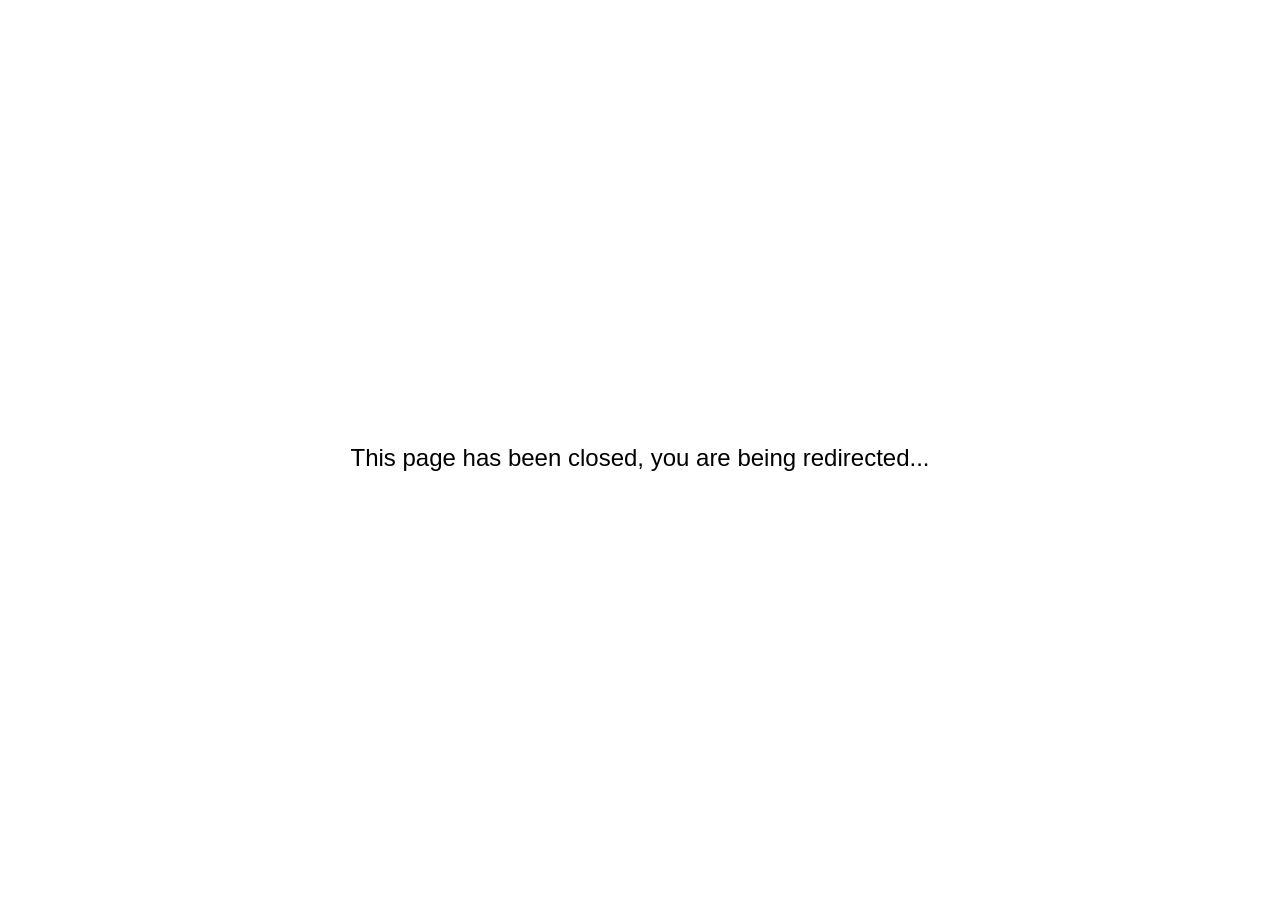
<file: index.html>
<!DOCTYPE html>
<html lang="tr">
<head>
  <meta charset="UTF-8">
  <title>you are being directed...</title>
  <style>
    body {
      display: flex;
      justify-content: center;
      align-items: center;
      height: 100vh;
      font-family: Arial, sans-serif;
      font-size: 24px;
    }
  </style>
</head>
<body>
  <div id="message">This page has been closed, you are being redirected...</div>

  <script>
    const messages = [
      {text: "This page has been closed, you are being redirected...", duration: 2500}, // İngilizce
      {text: "Bu sayfa kapanmıştır, yönlendiriliyorsunuz...", duration: 1100}, // Türkçe
      {text: "Cette page est fermée, redirection...", duration: 600}, // Fransızca
      {text: "Diese Seite ist geschlossen, Sie werden weitergeleitet...", duration: 400} // Almanca
    ];

    let messageDiv = document.getElementById('message');
    let totalTime = 0;

    messages.forEach(msg => totalTime += msg.duration);

    let current = 0;

    function showNextMessage() {
      if (current < messages.length) {
        messageDiv.textContent = messages[current].text;
        setTimeout(() => {
          current++;
          showNextMessage();
        }, messages[current].duration);
      }
    }

    showNextMessage();

    // 5 saniye sonra yönlendir
    setTimeout(() => {
      window.location.href = "https://cinarozel.pages.dev";
    }, 5000);
  </script>
</body>
</html>
</file>
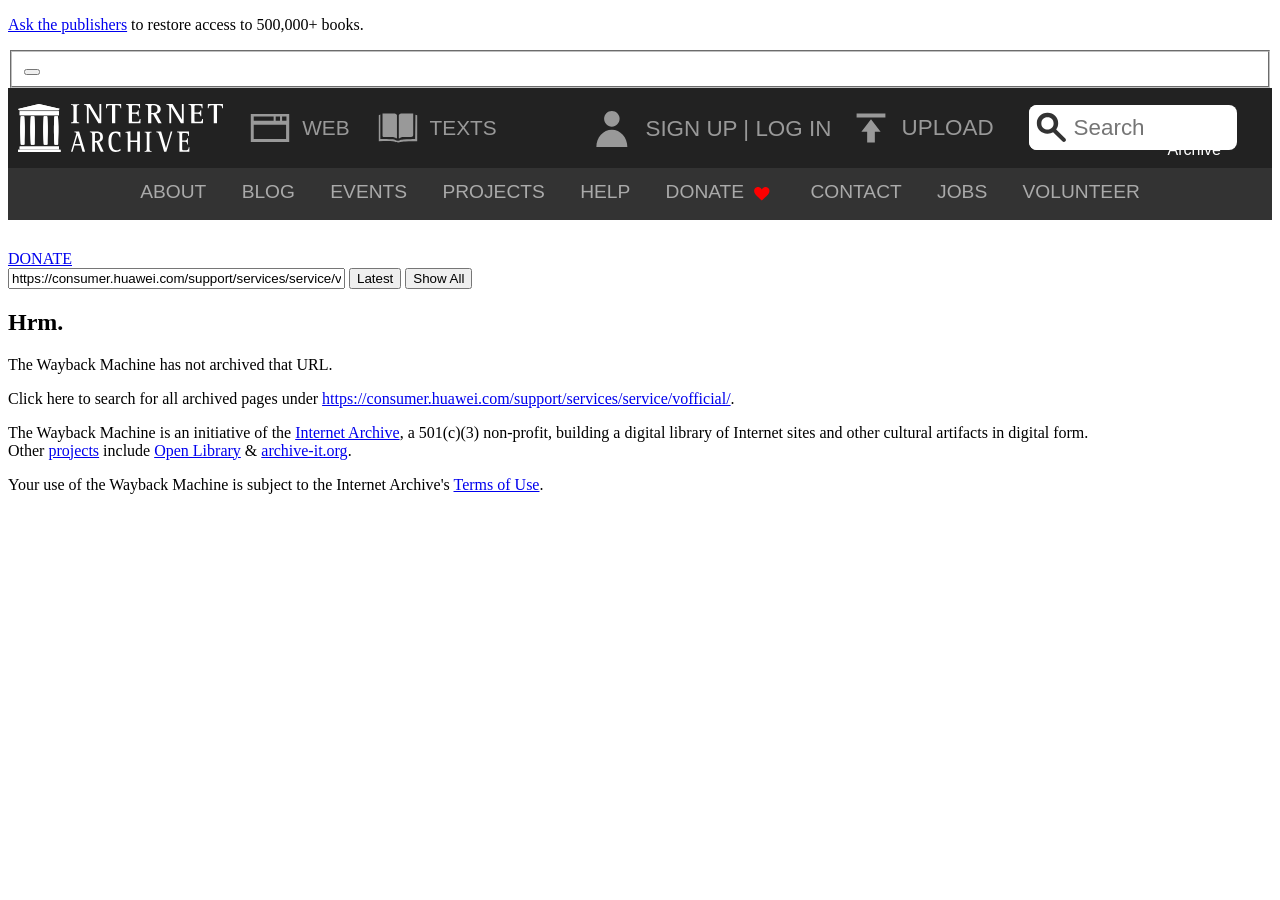
<file: archives/HUAWEI P Smart Pro - HUAWEI Türkiye_files/hot.html>
<!DOCTYPE html>
<html lang="en">
  <head>
    <title>Wayback Machine</title>
    <script>
    /*
    @licstart  The following is the entire license notice for the JavaScript code in this page.

    Copyright (C) 2020 Internet Archive

    The JavaScript code in this page is free software: you can
    redistribute it and/or modify it under the terms of the GNU Affero
    General Public License as published by the Free Software
    Foundation, either version 3 of the License, or (at your option)
    any later version.  The code is distributed WITHOUT ANY WARRANTY;
    without even the implied warranty of MERCHANTABILITY or FITNESS
    FOR A PARTICULAR PURPOSE.  See the GNU GPL for more details.

    As additional permission under GNU AGPL version 3 section 7, you
    may distribute non-source (e.g., minimized or compacted) forms of
    that code without the copy of the GNU AGPL normally required by
    section 4, provided you include this license notice and a URL
    through which recipients can access the Corresponding Source.

    @licend  The above is the entire license notice for the JavaScript code in this page.
    */
    </script>    <script type="text/javascript">
      window.webComponentLoaderConfig = {
      baseUrl: 'https://archive.org',
      version: '29e56e87'
      }
    </script>
    <!-- is_embedded: False; context:  -->
    <!-- navbar https://archive.org/web/navbar.php 0.07060s -->
    <!-- navbar script -->
    <script src="//archive.org/includes/athena.js?v=4804256f" type="text/javascript"></script>
    <script src="//archive.org/includes/apollo.js?v=4804256f" type="text/javascript"></script>
    <script src="//archive.org/components/npm/lit/polyfill-support.js?v=4804256f" type="text/javascript"></script>
    <script src="//archive.org/components/npm/@webcomponents/webcomponentsjs/webcomponents-bundle.js?v=4804256f" type="text/javascript"></script>
    <script src="//archive.org/includes/build/js/ia-topnav.min.js?v=4804256f" type="text/javascript"></script>
    <script src="//archive.org/includes/build/js/archive.min.js?v=4804256f" type="text/javascript"></script>
    <!-- navbar styles -->
    <link href="//archive.org/includes/build/css/archive.min.css?v=4804256f" rel="stylesheet" type="text/css"/>
    <!-- navbar meta -->
    <meta property="mediatype" content="">
    <meta property="primary_collection" content="">
    <!-- navbar end -->
    <script type="text/javascript">if('archive_analytics' in window){var v=archive_analytics.values;v.path='/web';v.service='wb';v.server_name='wwwb-app214.us.archive.org';v.server_ms=11296;archive_analytics.send_pageview_on_load()}</script>
    <link href="https://web-static.archive.org/_static/images/archive.ico" rel="shortcut icon">
    <meta name="viewport" content="width=device-width, initial-scale=1.0">
    <meta http-equiv="content-type" content="text/html; charset=utf-8">
    <link rel="stylesheet" type="text/css" href="https://web-static.archive.org/_static/css/styles.css?v=HdpcXpRm" />
    <script type="text/javascript" src="https://web-static.archive.org/_static/js/ui.js?v=7LYlZ-C2" charset="utf-8"></script>
    <base target="_top">
<link rel="stylesheet" type="text/css" href="https://web-static.archive.org/_static/css/web.css">
<script type="text/javascript">
if (window!=window.top) {
  $(document).ready(function(){ document.body.classList.add('wb_embedded') });
}
</script>
  </head>
  <body class="navia">

                    <div class="ia-banners">
              <div
        class="ia-banner hidden post-appeal-20240905"
        data-campaign="post-appeal-20240905">
        <p><a href="https://change.org/LetReadersRead" rel="ugc nofollow">Ask the publishers</a> to restore access to 500,000+ books.</p>
        <form class="banner-close" action="" method="get" data-action="ia-banner-close">
          <fieldset>
            <button aria-label="Close Banner" type="submit"></button>
          </fieldset>
        </form>
      </div>
          </div>
                    <div id="topnav">
              <input class="js_nav_tweaks" type="hidden" value='[]'/>
    <!-- Shady DOM styles for icon-hamburger -->
<style scope="icon-hamburger-1">
  .icon-hamburger-1 svg.icon-hamburger {
    display: block;
    height: 4rem;
    width: 4rem;
  }

  .icon-hamburger-1 .fill-color.icon-hamburger {
    fill: #fff;
  }
</style><!-- Shady DOM styles for login-button -->
<style scope="login-button-1">
  .login-button-1 .dropdown-toggle.login-button {
    display: block;
    text-transform: uppercase;
    color: #ccc;
    cursor: pointer;
  }
  .login-button-1 .dropdown-toggle.logged-out-menu {
    display: inline-block;
    vertical-align: middle;
    background: inherit;
    border: medium;
  }

  .login-button-1 .dropdown-toggle.login-button svg.login-button {
    height: 100%;
    width: 4rem;
  }

  .login-button-1 .dropdown-toggle.login-button .fill-color.login-button {
    fill: #999;
  }

  .login-button-1 .dropdown-toggle.login-button:active .fill-color.login-button,
  .login-button-1 .dropdown-toggle.login-button:focus .fill-color.login-button,
  .login-button-1 .dropdown-toggle.login-button:hover .fill-color.login-button {
    fill: #fff;
  }

  .login-button-1 .active.login-button {
    border-radius: 1rem 1rem 0 0;
    background: #333;
  }

  .login-button-1 .active.login-button .fill-color.login-button {
    fill: #fff;
  }

  .login-button-1 span.login-button {
    display: none;
    font-size: 1.4rem;
    text-transform: uppercase;
    color: #999;
  }

  .login-button-1 span.login-button a.login-button {
    color: inherit;
    text-decoration: none;
    outline: 0;
  }

  .login-button-1 a.login-button:hover,
  .login-button-1 a.login-button:active,
  .login-button-1 a.login-button:focus {
    color: #fff !important;
    outline: none !important;
    outline-offset: inherit !important;
  }

  @media (min-width: 890px) {
    .login-button-1 .logged-out-toolbar.login-button {
      padding: 1rem 0.5rem;
      vertical-align: middle;
    }

    .login-button-1 .active.login-button {
      background: transparent;
    }

    .login-button-1 .dropdown-toggle.login-button {
      display: inline-block;
      vertical-align: middle;
    }

    .login-button-1 .dropdown-toggle.login-button svg.login-button {
      height: 3rem;
      width: 3rem;
      display: block;
    }

    .login-button-1 span.login-button {
      display: inline;
      vertical-align: middle;
    }

  }
</style><!-- Shady DOM styles for nav-search -->
<style scope="nav-search-1">
  .nav-search-1 input.nav-search[type="text"] {
    color: #222;
  }

  .nav-search-1 input.nav-search:focus {
    outline: none;
  }

  .nav-search-1 button.nav-search {
    background: none;
    color: inherit;
    border: none;
    font: inherit;
    cursor: pointer;
  }

  .nav-search-1 button.nav-search:focus {
    outline: none;
  }

  .nav-search-1 .search.nav-search {
    padding-top: 0;
    margin-right: 0.5rem;
  }

  .nav-search-1 .search.nav-search svg.nav-search {
    position: relative;
    fill: ;
  }

  .nav-search-1 .search-activated.nav-search {
    display: -webkit-box;
    display: -ms-flexbox;
    display: flex;
    position: absolute;
    top: 0;
    right: 4rem;
    bottom: 0;
    left: 4rem;
    z-index: 3;
    padding: 0.5rem 0.2rem;
    border-radius: 1rem 1rem 0 0;
    background: #333;
  }

  .nav-search-1 .search-inactive.nav-search {
    display: none;
  }

  .nav-search-1 .search-activated.nav-search .highlight.nav-search,
  .nav-search-1 .search-activated.nav-search .search.nav-search {
    background: #fff;
    border-radius: 0.5rem;
  }

  .nav-search-1 .search-activated.nav-search .highlight.nav-search {
    display: -webkit-box;
    display: -ms-flexbox;
    display: flex;
    width: 100%;
    margin: 0 0.5rem;
  }

  .nav-search-1 .search-activated.nav-search .search.nav-search {
    height: 100%;
    padding: 0;
    margin-right: 0;
    -ms-flex-item-align: center;
    -ms-grid-row-align: center;
    align-self: center;
  }

  .nav-search-1 .search-activated.nav-search .search.nav-search svg.nav-search {
    height: 3rem;
    width: 3rem;
  }

  .nav-search-1 .search-activated.nav-search .search-field.nav-search {
    width: 100%;
    height: 100%;
    box-sizing: border-box;
    padding-left: 1rem;
    border-radius: 0.5rem;
    border: none;
    font-size: 1.6rem;
    text-align: center;
  }

  .nav-search-1 .search-activated.nav-search .search-field.nav-search:focus {
    outline: none;
  }

  @keyframes fade-in-nav-search-1 {
    0% {
      opacity: 0;
    }

    100% {
      opacity: 1;
    }

  }

  .nav-search-1 .fade-in.nav-search {
    animation: fade-in-nav-search-1 0.2s forwards;
  }

  @media (min-width: 890px) {
    .nav-search-1 .search.nav-search svg.nav-search {
      display: inline;
      width: 2.8rem;
      height: 2.8rem;
      vertical-align: -14px;
    }

    .nav-search-1 .search.nav-search path.nav-search {
      fill: #333;
    }

    .nav-search-1 .search-inactive.nav-search,
    .nav-search-1 .search-activated.nav-search {
      display: block;
      position: static;
      padding: 1.1rem 0.2rem;
      background: transparent;
    }

    .nav-search-1 .search-activated.nav-search .highlight.nav-search {
      width: 13rem;
      height: 2.8rem;
      -webkit-box-orient: horizontal;
      -webkit-box-direction: reverse;
      -ms-flex-direction: row-reverse;
      flex-direction: row-reverse;
    }

    .nav-search-1 .search-activated.nav-search .search-field.nav-search {
      width: calc(100% - 28px);
      height: 100%;
      padding-left: 0;
      font-size: 1.4rem;
      text-align: left;
    }

    .nav-search-1 .search-activated.nav-search .search.nav-search svg.nav-search {
      width: 2.8rem;
      height: 2.8rem;
    }

  }
</style><!-- Shady DOM styles for media-button -->
<style scope="media-button-1">
  .media-button-1 a.media-button {
    display: inline-block;
    text-decoration: none;
  }

  .media-button-1 .menu-item.media-button {
    display: inline-block;
    width: 100%;
    padding: 0;
    font-size: 1.6rem;
    text-align: left;
    background: transparent;
    -webkit-box-align: center;
    -ms-flex-align: center;
    align-items: center;
  }

  .media-button-1 .menu-item.media-button:focus {
    outline: none;
  }

  .media-button-1 .label.media-button {
    display: inline-block;
    padding: 0;
    font-weight: 400;
    color: #fff;
    text-align: left;
    vertical-align: middle;
  }

  .media-button-1 .menu-item.media-button>.icon.media-button {
    display: inline-flex;
    vertical-align: middle;
    -webkit-box-align: center;
    -ms-flex-align: center;
    align-items: center;
    -webkit-box-pack: center;
    -ms-flex-pack: center;
    justify-content: center;
  }

  .media-button-1 .menu-item.media-button>.icon.media-button>svg.media-button {
    height: 4rem;
    width: 4rem;
  }

  .media-button-1 .menu-item.selected.media-button .icon.media-button {
    background-color: #333;
    border-radius: 1rem 0 0 1rem;
  }

  .media-button-1 .icon.media-button .fill-color.media-button {
    fill: #999;
  }

  .media-button-1 .icon.active.media-button .fill-color.media-button {
    fill: #fff;
  }

  .media-button-1 .donate.media-button .fill-color.media-button {
    fill: #f00;
  }

  @media (min-width: 890px) {
    .media-button-1 .menu-item.media-button {
      width: auto;
      height: 5rem;
      color: #999;
      display: inline-flex;
    }

    .media-button-1 .menu-item.media-button:hover,
    .media-button-1 .menu-item.media-button:active,
    .media-button-1 .menu-item.media-button:focus {
      color: #fff;
    }

    .media-button-1 .menu-item.media-button:hover .fill-color.media-button,
    .media-button-1 .menu-item.media-button:active .fill-color.media-button,
    .media-button-1 .menu-item.media-button:focus .fill-color.media-button {
      fill: #fff;
    }

    .media-button-1 .label.media-button {
      display: none;
    }

    .media-button-1 .label.media-button,
    .media-button-1 .web.media-button:after {
      padding-right: 1rem;
      font-size: 1.3rem;
      text-transform: uppercase;
      color: inherit;
    }

    .media-button-1 .web.media-button:after {
      display: none;
      content: "web";
    }

    .media-button-1 .donate.media-button,
    .media-button-1 .more.media-button {
      display: none;
    }

    .media-button-1 .menu-item.selected.media-button {
      background: #474747;
    }

    .media-button-1 .menu-item.selected.media-button .label.media-button,
    .media-button-1 .menu-item.selected.web.media-button:after {
      color: #fff;
    }

    .media-button-1 .menu-item.selected.media-button .icon.media-button {
      background: transparent;
    }

    .media-button-1 .web.selected.media-button .fill-color.media-button {
      fill: #ffcd27;
    }

    .media-button-1 .texts.selected.media-button .fill-color.media-button {
      fill: #faab3c;
    }

    .media-button-1 .video.selected.media-button .fill-color.media-button {
      fill: #f1644b;
    }

    .media-button-1 .audio.selected.media-button .fill-color.media-button {
      fill: #00adef;
    }

    .media-button-1 .software.selected.media-button .fill-color.media-button {
      fill: #9ecc4f;
    }

    .media-button-1 .images.selected.media-button .fill-color.media-button {
      fill: #aa99c9;
    }

  }

  @media (min-width: 1200px) {

    .media-button-1 .label.media-button,
    .media-button-1 .web.media-button:after {
      display: inline;
    }

    .media-button-1 .web.media-button .label.media-button {
      display: none;
    }

  }
</style><!-- Shady DOM styles for media-menu -->
<style scope="media-menu-1">
  .media-menu-1 {
    outline: none;
  }

  .media-menu-1 .media-menu-inner.media-menu {
    z-index: -1;
    top: -40rem;
    background-color: #222;
    margin: 0;
    overflow: hidden;
    transition-duration: 0.2s;
    transition-property: top;
    transition-timing-function: ease;
  }

  .media-menu-1 .menu-group.media-menu {
    position: relative;
    line-height: normal;
  }

  @media (max-width: 889px) {
    .media-menu-1 .media-menu-inner.media-menu {
      position: absolute;
      width: 100%;
    }

    .media-menu-1 .open.media-menu .media-menu-inner.media-menu {
      top: 0;
    }

    .media-menu-1 .overflow-clip.media-menu {
      position: absolute;
      z-index: -1;
      top: 4rem;
      left: 0;
      height: 0;
      width: 100%;
      overflow: hidden;
      transition-duration: 0.2s;
      transition-property: height;
    }

    .media-menu-1 .open.media-menu .overflow-clip.media-menu {
      height: 40rem;
    }

  }

  @media (min-width: 890px) {
    .media-menu-1 .media-menu-inner.media-menu {
      display: block;
      position: static;
      width: auto;
      height: 5rem;
      transition-property: none;
    }

    .media-menu-1 .menu-group.media-menu {
      font-size: 0;
    }

  }
</style><!-- Shady DOM styles for primary-nav -->
<style scope="primary-nav-1">
  .primary-nav-1 button.primary-nav:focus,
  .primary-nav-1 input.primary-nav:focus {
    outline: none;
  }

  .primary-nav-1 nav.primary-nav {
    position: relative;
    display: flex;
    height: 4rem;
    grid-template-areas: 'hamburger empty heart search user';
    -ms-grid-columns: 4rem minmax(1rem, 100%) 4rem 4rem 4rem;
    grid-template-columns: 4rem auto 4rem 4rem 4rem;
    -ms-grid-rows: 100%;
    grid-template-rows: 100%;
    background: #222;
    border-bottom: 1px solid #333;
  }

  .primary-nav-1 nav.hide-search.primary-nav {
    grid-template-areas: 'hamburger empty heart user';
    -ms-grid-columns: 4rem minmax(1rem, 100%) 4rem 4rem;
    grid-template-columns: 4rem auto 4rem 4rem;
  }

  .primary-nav-1 .right-side-section.primary-nav {
    display: flex;
    margin-left: auto;
    user-select: none;
  }

  .primary-nav-1 button.primary-nav {
    background: none;
    color: inherit;
    border: none;
    font: inherit;
    cursor: pointer;
  }

  .primary-nav-1 .branding.primary-nav {
    position: static;
    float: left;
    margin: 0 !important;
    padding: 0 5px 0 10px;
    -webkit-transform: translate(0, 0);
    -ms-transform: translate(0, 0);
    transform: translate(0, 0);
  }

  .primary-nav-1 slot.primary-nav,
  .primary-nav-1 .branding.primary-nav {
    display: flex;
    justify-content: left;
    align-items: center;
  }

  .primary-nav-1 media-menu.primary-nav {
    flex: 1;
    justify-self: stretch;
  }

  .primary-nav-1 .ia-logo.primary-nav {
    height: 3rem;
    width: 2.7rem;
    display: inline-block;
  }

  .primary-nav-1 .ia-wordmark.primary-nav {
    height: 3rem;
    width: 9.5rem;
  }

  .primary-nav-1 .ia-logo.primary-nav,
  .primary-nav-1 .ia-wordmark.primary-nav {
    margin-right: 5px;
  }

  .primary-nav-1 .hamburger.primary-nav {
    -ms-grid-row: 1;
    -ms-grid-column: 1;
    grid-area: hamburger;
    padding: 0;
  }

  .primary-nav-1 .hamburger.primary-nav svg.primary-nav {
    height: 4rem;
    width: 4rem;
    fill: #fff;
  }

  .primary-nav-1 .mobile-donate-link.primary-nav {
    display: inline-block;
  }

  .primary-nav-1 .mobile-donate-link.primary-nav svg.primary-nav {
    height: 4rem;
    width: 4rem;
  }

  .primary-nav-1 .mobile-donate-link.primary-nav .fill-color.primary-nav {
    fill: rgb(255, 0, 0);
  }

  .primary-nav-1 .sr-only.primary-nav {
    position: absolute;
    width: 1px;
    height: 1px;
    margin: -1px;
    padding: 0;
    border: 0;
    overflow: hidden;
    white-space: nowrap;
    clip: rect(1px, 1px, 1px, 1px);
    -webkit-clip-path: inset(50%);
    clip-path: inset(50%);
    user-select: none;
  }

  .primary-nav-1 .search-trigger.primary-nav {
    padding: 0;
  }

  .primary-nav-1 .search-trigger.primary-nav svg.primary-nav {
    height: 4rem;
    width: 4rem;
  }

  .primary-nav-1 .search-trigger.primary-nav .fill-color.primary-nav {
    fill: #999;
  }

  .primary-nav-1 .search-activated.primary-nav {
    position: relative;
    z-index: 3;
  }

  .primary-nav-1 .upload.primary-nav {
    display: none;
  }

  .primary-nav-1 .upload.primary-nav span.primary-nav {
    display: none;
  }

  .primary-nav-1 .upload.primary-nav svg.primary-nav {
    height: 3rem;
    width: 3rem;
  }

  .primary-nav-1 .screen-name.primary-nav {
    display: none;
    font-size: 1.3rem;
    vertical-align: middle;
    text-transform: uppercase;
  }

  .primary-nav-1 .user-menu.primary-nav {
    color: #999;
    padding: 0.5rem;
    height: 100%;
  }

  .primary-nav-1 button.user-menu.primary-nav:hover,
  .primary-nav-1 button.user-menu.primary-nav:focus {
    color: #fff;
    outline: none;
  }

  .primary-nav-1 .user-menu.active.primary-nav {
    border-radius: 1rem 1rem 0 0;
    background: #333;
  }

  .primary-nav-1 .user-menu.primary-nav img.primary-nav {
    display: block;
    width: 3rem;
    height: 3rem;
  }

  .primary-nav-1 .link-home.primary-nav {
    text-decoration: none;
    display: inline-flex;
  }

  .primary-nav-1 a.link-home.primary-nav:focus,
  .primary-nav-1 a.link-home.primary-nav:focus-visible {
    outline-offset: 1px;
  }

  @media only screen and (min-width: 890px) and (max-device-width: 905px) {
    .primary-nav-1 .branding.second-logo.primary-nav {
      padding-right: 0;
    }

  }

  @media (min-width: 906px) {
    .primary-nav-1 .branding.second-logo.primary-nav {
      padding-right: 20px;
    }

  }

  @media (max-width: 889px) {
    .primary-nav-1 slot.primary-nav[name='opt-sec-logo'] {
      display: none;
    }

    .primary-nav-1 .right-side-section.primary-nav {
      display: initial;
    }

    .primary-nav-1 .right-side-section.primary-nav .user-info.primary-nav {
      float: right;
    }

  }

  @media (min-width: 890px) {
    .primary-nav-1 {
      ;
    }

    .primary-nav-1 nav.primary-nav {
      display: flex;
      z-index: 4;
      height: 5rem;
      padding-right: 1.5rem;
    }

    .primary-nav-1 slot.primary-nav[name='opt-sec-logo-mobile'] {
      display: none;
    }

    .primary-nav-1 .ia-logo.primary-nav,
    .primary-nav-1 .ia-wordmark.primary-nav {
      margin-right: 10px;
    }

    .primary-nav-1 .hamburger.primary-nav,
    .primary-nav-1 .search-trigger.primary-nav,
    .primary-nav-1 .mobile-donate-link.primary-nav {
      display: none;
    }

    .primary-nav-1 .user-info.primary-nav {
      display: block;
      float: right;
      vertical-align: middle;
      height: 100%;
      padding: 1rem 0.5rem;
    }

    .primary-nav-1 .user-info.primary-nav .user-menu.primary-nav img.primary-nav {
      height: 3rem;
      width: 3rem;
      margin-right: 0.5rem;
    }

    .primary-nav-1 .user-menu.primary-nav {
      padding: 1rem 0.5rem;
    }

    .primary-nav-1 .user-menu.active.primary-nav {
      background: transparent;
    }

    .primary-nav-1 .user-menu.primary-nav img.primary-nav {
      display: inline-block;
      vertical-align: middle;
      margin-right: 0.5rem;
    }

    .primary-nav-1 .upload.primary-nav {
      display: block;
      padding: 1rem 0.5rem;
      float: right;
      font-size: 1.4rem;
      text-transform: uppercase;
      text-decoration: none;
      color: #999;
    }

    .primary-nav-1 .upload.primary-nav:active,
    .primary-nav-1 .upload.primary-nav:focus,
    .primary-nav-1 .upload.primary-nav:hover {
      color: #fff;
    }

    .primary-nav-1 .upload.primary-nav:focus-visible {
      outline: none;
    }

    .primary-nav-1 .upload.primary-nav svg.primary-nav {
      vertical-align: middle;
      fill: #999;
    }

    .primary-nav-1 .upload.primary-nav:hover svg.primary-nav,
    .primary-nav-1 .upload.primary-nav:focus svg.primary-nav,
    .primary-nav-1 .upload.primary-nav:active svg.primary-nav {
      fill: #fff;
    }

    .primary-nav-1 nav-search.primary-nav {
      float: right;
      margin-left: 1rem;
    }

  }

  @media (min-width: 990px) {
    .primary-nav-1 .screen-name.primary-nav {
      display: inline-block;
      text-overflow: ellipsis;
      overflow: hidden;
      white-space: nowrap;
      max-width: 165px;
    }

    .primary-nav-1 .upload.primary-nav span.primary-nav {
      display: inline;
      vertical-align: middle;
    }

  }
</style><!-- Shady DOM styles for user-menu --><!-- Shady DOM styles for search-menu -->
<style scope="search-menu-1">
  .search-menu-1 .menu-wrapper.search-menu {
    position: relative;
  }

  .search-menu-1 button.search-menu:focus,
  .search-menu-1 input.search-menu:focus {
    outline-color: #4b64ff;
    outline-width: 0.16rem;
    outline-style: auto;
    outline-offset: 2px !important;
  }

  .search-menu-1 .search-menu-inner.search-menu {
    position: absolute;
    right: 0;
    left: 0;
    z-index: 4;
    padding: 0 4.5rem;
    font-size: 1.6rem;
    background-color: #333;
  }

  .search-menu-1 .tx-slide.search-menu {
    overflow: hidden;
    transition-property: top;
    transition-duration: 0.2s;
    transition-timing-function: ease;
  }

  .search-menu-1 .initial.search-menu,
  .search-menu-1 .closed.search-menu {
    top: -1500px;
  }

  .search-menu-1 .closed.search-menu {
    transition-duration: 0.2s;
  }

  .search-menu-1 label.search-menu,
  .search-menu-1 a.search-menu {
    padding: 1rem;
    display: block;
  }

  .search-menu-1 .advanced-search.search-menu {
    text-decoration: none;
    color: #4b64ff;
    line-height: normal;
    padding: 0.5rem;
    margin-top: 5px;
  }

  @media (min-width: 890px) {
    .search-menu-1 .search-menu-inner.search-menu {
      overflow: visible;
      right: 2rem;
      left: auto;
      z-index: 5;
      padding: 1rem 2rem;
      transition: opacity 0.2s ease-in-out;
      font-size: 1.4rem;
      color: #333;
      border-radius: 2px;
      background: #fff;
      box-shadow: 0 1px 2px 1px rgba(0, 0, 0, 0.15);
    }

    .search-menu-1 .search-menu-inner.search-menu:after {
      position: absolute;
      right: 7px;
      top: -7px;
      width: 12px;
      height: 7px;
      box-sizing: border-box;
      color: #fff;
      content: '';
      border-bottom: 7px solid currentColor;
      border-left: 6px solid transparent;
      border-right: 6px solid transparent;
    }

    .search-menu-1 .initial.search-menu,
    .search-menu-1 .closed.search-menu {
      opacity: 0;
      transition-duration: 0.2s;
    }

    .search-menu-1 .open.search-menu {
      opacity: 1;
    }

    .search-menu-1 label.search-menu {
      padding: 0;
      font-weight: normal;
      margin: 0;
    }

    .search-menu-1 label.search-menu+label.search-menu {
      padding-top: 7px;
    }

    .search-menu-1 a.search-menu {
      padding: 1rem 0 0 0;
    }

  }
</style><!-- Shady DOM styles for ia-wayback-search --><!-- Shady DOM styles for wayback-search -->
<style scope="wayback-search-1">
  .wayback-search-1 {
    font: normal 1.2rem/1.5 'Helvetica Neue', Helvetica, Arial, sans-serif;
  }

  .wayback-search-1 form.wayback-search {
    max-width: 600px;
  }

  .wayback-search-1 p.wayback-search {
    margin-top: 0;
    font-weight: 200;
  }

  .wayback-search-1 a.wayback-search {
    font-weight: 500;
    text-decoration: none;
    color: #fff;
  }

  .wayback-search-1 fieldset.wayback-search {
    padding: 0.7rem 2rem;
    margin: 1.5rem 0;
    box-sizing: border-box;
    text-align: center;
    border: none;
    border-radius: 7px;
    background-color: #fcf5e6;
    box-shadow: 3px 3px 0 0 #c3ad97;
  }

  .wayback-search-1 label.wayback-search {
    display: none;
  }

  .wayback-search-1 img.wayback-search {
    width: 100%;
    max-width: 215px;
    max-height: 60px;
    margin-bottom: 1.3rem;
    vertical-align: middle;
  }

  .wayback-search-1 input.wayback-search {
    display: block;
    width: 100%;
    height: 3rem;
    padding: 0.5rem 1rem 0.5rem 2.5rem;
    font: normal 1.2rem/1.5 'Helvetica Neue', Helvetica, Arial, sans-serif;
    color: #858585;
    box-sizing: border-box;
    border: 1px solid #ccc;
    border-radius: 2rem;
    background: #eee;
  }

  .wayback-search-1 input.wayback-search:focus {
    border-color: #66afe9;
    box-shadow: inset 0 1px 1px rgba(0, 0, 0, 0.075), 0 0 8px rgba(102, 175, 233, 0.6);
    outline: none;
  }

  .wayback-search-1 .search-field.wayback-search {
    position: relative;
    overflow: hidden;
  }

  .wayback-search-1 .search-field.wayback-search svg.wayback-search {
    position: absolute;
    top: 2px;
    left: 3px;
    width: 2.4rem;
    height: 2.4rem;
  }

  .wayback-search-1 .search-field.wayback-search .fill-color.wayback-search {
    fill: #999;
  }

  @media (min-width: 890px) {
    .wayback-search-1 form.wayback-search {
      margin: 0 auto;
    }

    .wayback-search-1 p.wayback-search {
      margin-bottom: 3rem;
      font-size: 1.6rem;
      text-align: center;
    }

    .wayback-search-1 img.wayback-search {
      margin: 0;
    }

    .wayback-search-1 fieldset.wayback-search {
      margin: 0 auto;
      font-size: 0;
    }

    .wayback-search-1 fieldset.wayback-search a.wayback-search,
    .wayback-search-1 .search-field.wayback-search {
      display: inline-block;
      width: 50%;
      vertical-align: middle;
    }

    .wayback-search-1 fieldset.wayback-search a.wayback-search {
      text-align: center;
    }

    .wayback-search-1 .search-field.wayback-search svg.wayback-search {
      width: 2.8rem;
      height: 2.8rem;
    }

    .wayback-search-1 .search-field.wayback-search .fill-color.wayback-search {
      fill: #333;
    }

  }

  .wayback-search-1 p.wayback-search {
    margin-bottom: 1rem;
    font-size: 1.6rem;
    text-align: center;
  }

  .wayback-search-1 fieldset.wayback-search {
    padding: .5rem;
    border-radius: 5px;
    box-shadow: none;
  }

  .wayback-search-1 input.wayback-search {
    padding-left: 3rem;
    margin-top: .3rem;
    font-size: 1.4rem;
    border-color: #bca38e;
    background: #fff;
  }

  .wayback-search-1 input.wayback-search::placeholder,
  .wayback-search-1 input.wayback-search::-webkit-input-placeholder {
    color: #8e8e8e;
  }

  .wayback-search-1 .search-field.wayback-search svg.wayback-search {
    top: 50%;
    transform: translateY(-50%);
  }

  @media (min-width: 890px) {

    .wayback-search-1 fieldset.wayback-search a.wayback-search,
    .wayback-search-1 .search-field.wayback-search {
      display: block;
      width: auto;
    }

    .wayback-search-1 fieldset.wayback-search a.wayback-search {
      margin: 0 1.5rem;
    }

  }
</style><!-- Shady DOM styles for save-page-form -->
<style scope="save-page-form-1">
  .save-page-form-1 div.save-page-form {
    display: grid;
    grid-template-columns: 1fr auto;
    grid-column-gap: .8rem;
    margin: 0;
    padding: 0;
    border: none;
  }

  .save-page-form-1 input.save-page-form[type="text"] {
    width: 100%;
    height: 3rem;
    box-sizing: border-box;
    border: 1px solid #999;
    border-radius: .5rem;
    color: #222;
    font-size: inherit;
  }

  .save-page-form-1 input.save-page-form[type="submit"] {
    -webkit-appearance: none;
    -moz-appearance: none;
    appearance: none;
    padding: .4rem .8rem;
    font: normal 1.3rem 'Helvetica Neue', Helvetica, Arial, sans-serif;
    text-transform: uppercase;
    color: #fff;
    border: none;
    border-radius: 16px;
    background: #222;
    cursor: pointer;
  }

  .save-page-form-1 .error.save-page-form {
    display: none;
    margin-top: .5rem;
    font-weight: bold;
    color: #ffcd27;
  }

  .save-page-form-1 .visible.save-page-form {
    display: block;
  }

  @media (min-width: 890px) {
    .save-page-form-1 h3.save-page-form {
      margin-top: 0;
      font: normal 100 1.6rem 'Helvetica Neue', Helvetica, Arial, sans-serif;
    }

  }
</style><!-- Shady DOM styles for wayback-slider -->
<style scope="wayback-slider-1">
  .wayback-slider-1 h4.wayback-slider {
    font-size: 1.6rem;
  }

  .wayback-slider-1 a.wayback-slider {
    text-decoration: none;
    color: #fff;
  }

  .wayback-slider-1 ul.wayback-slider {
    padding: 0;
    margin: 0;
    list-style: none;
  }

  .wayback-slider-1 li.wayback-slider+li.wayback-slider {
    padding-top: 1.5rem;
  }

  @media (min-width: 890px) {
    .wayback-slider-1 h4.wayback-slider {
      margin: 0 0 1rem 0;
      font-weight: 100;
    }

    .wayback-slider-1 ul.wayback-slider {
      font-size: 1.3rem;
    }

    .wayback-slider-1 li.wayback-slider {
      padding-bottom: .5rem;
    }

    .wayback-slider-1 li.wayback-slider+li.wayback-slider {
      padding-top: 0;
    }

    .wayback-slider-1 li.wayback-slider a.wayback-slider {
      display: block;
      overflow: hidden;
      white-space: nowrap;
      text-overflow: ellipsis;
    }

  }

  @media (min-width: 890px) {
    .wayback-slider-1 {
      display: block;
      grid-column: 1 / 4;
      padding: 0 1.5rem;
    }

    .wayback-slider-1 h4.wayback-slider {
      margin-top: 0;
      font: normal 100 1.6rem 'Helvetica Neue', Helvetica, Arial, sans-serif;
    }

    .wayback-slider-1 .grid.wayback-slider {
      display: grid;
      grid-template-columns: minmax(auto, 260px) 1fr minmax(auto, 260px);

      grid-column-gap: 2.5rem;
    }

    .wayback-slider-1 .link-lists.wayback-slider {
      display: grid;
      grid-template-columns: calc(50% - 1.25rem) calc(50% - 1.25rem);
      grid-column-gap: 2.5rem;
    }

  }
</style><!-- Shady DOM styles for more-slider -->
<style scope="more-slider-1">
  .more-slider-1 ul.more-slider {
    padding: 0;
    margin: -1rem 0 0 0;
    list-style: none;
  }

  .more-slider-1 a.more-slider {
    display: block;
    padding: 1rem 0;
    text-decoration: none;
    color: #fff;
  }
</style><!-- Shady DOM styles for media-subnav -->
<style scope="media-subnav-1">
  .media-subnav-1 h4.media-subnav {
    font-size: 1.6rem;
  }

  .media-subnav-1 a.media-subnav {
    text-decoration: none;
    color: #fff;
  }

  .media-subnav-1 ul.media-subnav {
    padding: 0;
    margin: 0;
    list-style: none;
  }

  .media-subnav-1 li.media-subnav+li.media-subnav {
    padding-top: 1.5rem;
  }

  @media (min-width: 890px) {
    .media-subnav-1 h4.media-subnav {
      margin: 0 0 1rem 0;
      font-weight: 100;
    }

    .media-subnav-1 ul.media-subnav {
      font-size: 1.3rem;
    }

    .media-subnav-1 li.media-subnav {
      padding-bottom: .5rem;
    }

    .media-subnav-1 li.media-subnav+li.media-subnav {
      padding-top: 0;
    }

    .media-subnav-1 li.media-subnav a.media-subnav {
      display: block;
      overflow: hidden;
      white-space: nowrap;
      text-overflow: ellipsis;
    }

  }

  .media-subnav-1 img.media-subnav {
    display: block;
    width: 90px;
    height: 90px;
    margin: 0 auto 1rem auto;
    border-radius: 45px;
  }

  .media-subnav-1 h3.media-subnav {
    margin-top: 0;
    font-size: 1.8rem;
  }

  .media-subnav-1 .icon-links.media-subnav {
    display: -webkit-box;
    display: -ms-flexbox;
    display: flex;
    -webkit-box-pack: space-evenly;
    -ms-flex-pack: space-evenly;
    justify-content: space-evenly;
    text-align: center;
  }

  .media-subnav-1 .icon-links.media-subnav a.media-subnav {
    display: inline-block;
    width: 12rem;
    margin-bottom: 1.5rem;
    overflow: hidden;
    white-space: nowrap;
    text-align: center;
    text-overflow: ellipsis;
  }

  .media-subnav-1 .icon-links.media-subnav a.media-subnav+a.media-subnav {
    margin-left: 2rem;
  }

  .media-subnav-1 .featured.media-subnav h4.media-subnav {
    display: none;
  }

  @media (min-width: 890px) {
    .media-subnav-1 {
      display: -ms-grid;
      display: grid;
      -ms-grid-columns: 40% 20% 40%;
      grid-template-columns: 40% 20% 40%;
    }

    .media-subnav-1 .wayback-search.media-subnav {
      -ms-grid-column: 1;
      -ms-grid-column-span: 3;
      grid-column: 1 / 4;
    }

    .media-subnav-1 h3.media-subnav {
      display: none;
    }

    .media-subnav-1 .icon-links.media-subnav {
      -ms-grid-column: 1;
    }

    .media-subnav-1 .icon-links.media-subnav a.media-subnav {
      padding-top: 3.5rem;
      max-width: 16rem;
    }

    .media-subnav-1 .links.media-subnav {
      padding: 0 1.5rem;
    }

    .media-subnav-1 .featured.media-subnav {
      -ms-grid-column: 2;
    }

    .media-subnav-1 .featured.media-subnav h4.media-subnav {
      display: block;
    }

    .media-subnav-1 .top.media-subnav {
      -ms-grid-column: 3;
    }

    .media-subnav-1 .top.media-subnav ul.media-subnav {
      display: -ms-grid;
      display: grid;
      -ms-grid-columns: 50% 3rem 50%;
      grid-template-columns: 50% 50%;
      -ms-grid-rows: (auto)[7];
      grid-template-rows: repeat(7, auto);
      grid-column-gap: 3rem;
      grid-auto-flow: column;
    }

    .media-subnav-1 .top.media-subnav ul.media-subnav>*.media-subnav:nth-child(1) {
      -ms-grid-row: 1;
      -ms-grid-column: 1;
    }

    .media-subnav-1 .top.media-subnav ul.media-subnav>*.media-subnav:nth-child(2) {
      -ms-grid-row: 2;
      -ms-grid-column: 1;
    }

    .media-subnav-1 .top.media-subnav ul.media-subnav>*.media-subnav:nth-child(3) {
      -ms-grid-row: 3;
      -ms-grid-column: 1;
    }

    .media-subnav-1 .top.media-subnav ul.media-subnav>*.media-subnav:nth-child(4) {
      -ms-grid-row: 4;
      -ms-grid-column: 1;
    }

    .media-subnav-1 .top.media-subnav ul.media-subnav>*.media-subnav:nth-child(5) {
      -ms-grid-row: 5;
      -ms-grid-column: 1;
    }

    .media-subnav-1 .top.media-subnav ul.media-subnav>*.media-subnav:nth-child(6) {
      -ms-grid-row: 6;
      -ms-grid-column: 1;
    }

    .media-subnav-1 .top.media-subnav ul.media-subnav>*.media-subnav:nth-child(7) {
      -ms-grid-row: 7;
      -ms-grid-column: 1;
    }

    .media-subnav-1 .top.media-subnav ul.media-subnav>*.media-subnav:nth-child(8) {
      -ms-grid-row: 1;
      -ms-grid-column: 3;
    }

    .media-subnav-1 .top.media-subnav ul.media-subnav>*.media-subnav:nth-child(9) {
      -ms-grid-row: 2;
      -ms-grid-column: 3;
    }

    .media-subnav-1 .top.media-subnav ul.media-subnav>*.media-subnav:nth-child(10) {
      -ms-grid-row: 3;
      -ms-grid-column: 3;
    }

    .media-subnav-1 .top.media-subnav ul.media-subnav>*.media-subnav:nth-child(11) {
      -ms-grid-row: 4;
      -ms-grid-column: 3;
    }

    .media-subnav-1 .top.media-subnav ul.media-subnav>*.media-subnav:nth-child(12) {
      -ms-grid-row: 5;
      -ms-grid-column: 3;
    }

    .media-subnav-1 .top.media-subnav ul.media-subnav>*.media-subnav:nth-child(13) {
      -ms-grid-row: 6;
      -ms-grid-column: 3;
    }

    .media-subnav-1 .top.media-subnav ul.media-subnav>*.media-subnav:nth-child(14) {
      -ms-grid-row: 7;
      -ms-grid-column: 3;
    }

  }
</style><!-- Shady DOM styles for media-slider -->
<style scope="media-slider-1">
  .media-slider-1 .media-slider-container.media-slider {
    position: relative;
  }

  .media-slider-1 .overflow-clip.media-slider {
    display: none;
    position: absolute;
    top: 3rem;
    right: 0;
    left: 0;
    height: 0;
    overflow: hidden;
    transition: height 0.2s ease;
  }

  .media-slider-1 .information-menu.media-slider {
    position: absolute;
    top: 0;
    right: 0;
    left: 0;
    padding: 0;
    height: 31.9rem;
    overflow-x: hidden;
    font-size: 1.4rem;
    background: #333;
  }

  .media-slider-1 .open.media-slider {
    display: block;
  }

  .media-slider-1 .hidden.media-slider {
    display: none;
  }

  .media-slider-1 .info-box.media-slider {
    padding: 1rem;
  }

  @media (max-width: 889px) {
    .media-slider-1 .overflow-clip.open.media-slider {
      display: block;
      height: 35.8rem;
      left: 4rem;
      top: 0;
    }

  }

  @media (min-width: 890px) {
    .media-slider-1 .overflow-clip.media-slider {
      display: block;
    }

    .media-slider-1 .information-menu.media-slider {
      left: 0;
      z-index: 3;
      height: auto;
      min-height: 21rem;
      background: #474747;
      transform: translate(0, -100%);
      transition: transform 0.2s ease;
    }

    .media-slider-1 .overflow-clip.open.media-slider {
      height: 22rem;
    }

    .media-slider-1 .information-menu.open.media-slider {
      transform: translate(0, 0);
    }

    .media-slider-1 .info-box.media-slider {
      max-width: 100rem;
      padding: 1.5rem 0;
      margin: 0 auto;
    }

  }
</style><!-- Shady DOM styles for desktop-subnav -->
<style scope="desktop-subnav-1">
  .desktop-subnav-1 ul.desktop-subnav {
    position: relative;
    z-index: 3;
    padding: .8rem 0;
    margin: 0;
    font-size: 1.2rem;
    text-transform: uppercase;
    text-align: center;
    background: #333;
  }

  .desktop-subnav-1 li.desktop-subnav {
    display: inline-block;
    padding: 0 15px;
  }

  .desktop-subnav-1 a.desktop-subnav {
    text-decoration: none;
    color: #aaa;
  }

  .desktop-subnav-1 a.desktop-subnav:hover,
  .desktop-subnav-1 a.desktop-subnav:active,
  .desktop-subnav-1 a.desktop-subnav:focus {
    color: #fff;
  }

  .desktop-subnav-1 .donate.desktop-subnav svg.desktop-subnav {
    width: 1.6rem;
    height: 1.6rem;
    vertical-align: top;
    fill: #f00;
  }
</style><!-- Shady DOM styles for signed-out-dropdown -->
<style scope="signed-out-dropdown-1">
  .signed-out-dropdown-1 .nav-container.signed-out-dropdown {
    position: relative;
  }

  .signed-out-dropdown-1 nav.signed-out-dropdown {
    position: absolute;
    right: 0;
    z-index: 4;
    overflow: hidden;
    font-size: 1.6rem;
    background-color: #333;
    transition-property: top;
    transition-duration: 0.2s;
    transition-timing-function: ease;
  }

  .signed-out-dropdown-1 .initial.signed-out-dropdown,
  .signed-out-dropdown-1 .closed.signed-out-dropdown {
    top: -1500px;
  }

  .signed-out-dropdown-1 .closed.signed-out-dropdown {
    transition-duration: 0.5s;
  }

  .signed-out-dropdown-1 .open.signed-out-dropdown {
    max-width: 100vw;
    overflow: auto;
  }

  .signed-out-dropdown-1 h3.signed-out-dropdown {
    padding: 0.6rem 2rem;
    margin: 0;
    font-size: inherit;
    overflow: hidden;
    text-overflow: ellipsis;
  }

  .signed-out-dropdown-1 ul.signed-out-dropdown {
    padding: 0.4rem 0 0.7rem 0;
    margin: 0;
    list-style: none;

    max-height: calc(100vh - 7.2rem + 1px);
    overflow: auto;
    box-sizing: border-box;
  }

  .signed-out-dropdown-1 .divider.signed-out-dropdown {
    margin: 0.5rem 0;
    border-bottom: 1px solid #666;
  }

  .signed-out-dropdown-1 a.signed-out-dropdown,
  .signed-out-dropdown-1 .info-item.signed-out-dropdown {
    display: block;
    color: #fff;
    text-decoration: none;
    padding: 1rem 2rem;
  }

  .signed-out-dropdown-1 .info-item.signed-out-dropdown {
    font-size: 0.8em;
    color: #a0a0a0;
  }

  .signed-out-dropdown-1 .callout.signed-out-dropdown {
    position: absolute;
    margin-left: 10px;
    padding: 0 5px;
    border-radius: 2px;
    background: #fee257;
    color: #2c2c2c;
    font-size: 1.4rem;
    font-weight: bold;
  }

  .signed-out-dropdown-1 a.mobile-upload.signed-out-dropdown {
    display: flex;
    justify-content: left;
    align-items: center;
  }

  .signed-out-dropdown-1 a.mobile-upload.signed-out-dropdown svg.signed-out-dropdown {
    fill: #fff;
    margin-right: 1rem;
    height: 1.4rem;
    width: 1.4rem;
  }

  @media (min-width: 890px) {
    .signed-out-dropdown-1 nav.signed-out-dropdown {
      display: flex;
      overflow: visible;
      top: 0;
      left: auto;
      z-index: 5;
      transition: opacity 0.2s ease-in-out;
      font-size: 1.4rem;
      border-radius: 2px;
      background: #fff;
      box-shadow: 0 1px 2px 1px rgba(0, 0, 0, 0.15);
    }

    .signed-out-dropdown-1 nav.signed-out-dropdown:after {
      position: absolute;
      right: 7px;
      top: -7px;
      width: 12px;
      height: 7px;
      box-sizing: border-box;
      color: #fff;
      content: '';
      border-bottom: 7px solid currentColor;
      border-left: 6px solid transparent;
      border-right: 6px solid transparent;
    }

    .signed-out-dropdown-1 h3.signed-out-dropdown {
      display: none;
    }

    .signed-out-dropdown-1 ul.signed-out-dropdown {
      max-height: calc(100vh - 8.5rem + 1px);
    }

    .signed-out-dropdown-1 .divider.signed-out-dropdown {
      border-bottom-color: #666;
    }

    .signed-out-dropdown-1 a.signed-out-dropdown {
      padding: 0.5rem 2rem;
      color: #333;
      transition: background 0.1s ease-out, color 0.1s ease-out;
    }

    .signed-out-dropdown-1 .info-item.signed-out-dropdown {
      padding: 0.5rem 2rem;
      font-size: 0.8em;
      color: #6f6f6f;
    }

    .signed-out-dropdown-1 a.signed-out-dropdown:hover,
    .signed-out-dropdown-1 a.signed-out-dropdown:active,
    .signed-out-dropdown-1 a.signed-out-dropdown:focus {
      color: #fff;
      background: #4b64ff;
      outline: none;
    }

    .signed-out-dropdown-1 .initial.signed-out-dropdown,
    .signed-out-dropdown-1 .closed.signed-out-dropdown {
      opacity: 0;
      transition-duration: 0.2s;
    }

    .signed-out-dropdown-1 .open.signed-out-dropdown {
      opacity: 1;
      overflow: visible;
    }

    .signed-out-dropdown-1 a.mobile-upload.signed-out-dropdown {
      display: none;
    }

  }

  @media (min-width: 890px) {

    .signed-out-dropdown-1 .initial.signed-out-dropdown,
    .signed-out-dropdown-1 .closed.signed-out-dropdown,
    .signed-out-dropdown-1 .open.signed-out-dropdown {
      right: 33.5rem;
    }

    .signed-out-dropdown-1 .search-hidden.initial.signed-out-dropdown,
    .signed-out-dropdown-1 .search-hidden.closed.signed-out-dropdown,
    .signed-out-dropdown-1 .search-hidden.open.signed-out-dropdown {
      right: 18.5rem;
    }

  }

  @media (min-width: 990px) {

    .signed-out-dropdown-1 .initial.signed-out-dropdown,
    .signed-out-dropdown-1 .closed.signed-out-dropdown,
    .signed-out-dropdown-1 .open.signed-out-dropdown {
      right: 40rem;
    }

    .signed-out-dropdown-1 .search-hidden.initial.signed-out-dropdown,
    .signed-out-dropdown-1 .search-hidden.closed.signed-out-dropdown,
    .signed-out-dropdown-1 .search-hidden.open.signed-out-dropdown {
      right: 26rem;
    }

  }
</style><!-- Shady DOM styles for ia-topnav -->
<style scope="ia-topnav-1">
  .ia-topnav-1 {
    ;

    color: #fff;
    font-family: 'Helvetica Neue', Helvetica, Arial, sans-serif;
  }

  .ia-topnav-1 primary-nav.ia-topnav:focus {
    outline: none !important;
  }

  .ia-topnav-1 #close-layer.ia-topnav {
    display: none;
    position: fixed;
    top: 0;
    right: 0;
    bottom: 0;
    left: 0;
    z-index: 3;
  }

  .ia-topnav-1 #close-layer.visible.ia-topnav {
    display: block;
  }

  .ia-topnav-1 .topnav.ia-topnav {
    position: relative;
    z-index: 4;
  }

  @media (max-width: 889px) {
    .ia-topnav-1 desktop-subnav.ia-topnav {
      display: none;
    }

  }
</style>
<style>
  body {
    transition: opacity ease-in 0.2s;
  }

  body[unresolved] {
    opacity: 0;
    display: block;
    overflow: hidden;
    position: relative;
  }
</style>








<ia-topnav locallinks="true" waybackpagesarchived="1 trillion" class="x-scope ia-topnav-1"><!---->
  <div class="topnav style-scope ia-topnav">
    <primary-nav class="style-scope ia-topnav x-scope primary-nav-1"><!---->
      <nav class="style-scope primary-nav">
        <button class="hamburger style-scope primary-nav" title="Open main menu"
          data-event-click-tracking="TopNav|NavHamburger">
          <icon-hamburger class="style-scope primary-nav x-scope icon-hamburger-1"><!---->
            <svg viewBox="0 0 40 40" xmlns="http://www.w3.org/2000/svg" aria-labelledby="hamburgerTitleID hamburgerDescID"
              class="style-scope icon-hamburger">
              <title id="hamburgerTitleID" class="style-scope icon-hamburger">Hamburger icon</title>
              <desc id="hamburgerDescID" class="style-scope icon-hamburger">An icon used to represent a menu that can be
                toggled by interacting with this icon.</desc>
              <path
                d="m30.5 26.5c.8284271 0 1.5.6715729 1.5 1.5s-.6715729 1.5-1.5 1.5h-21c-.82842712 0-1.5-.6715729-1.5-1.5s.67157288-1.5 1.5-1.5zm0-8c.8284271 0 1.5.6715729 1.5 1.5s-.6715729 1.5-1.5 1.5h-21c-.82842712 0-1.5-.6715729-1.5-1.5s.67157288-1.5 1.5-1.5zm0-8c.8284271 0 1.5.6715729 1.5 1.5s-.6715729 1.5-1.5 1.5h-21c-.82842712 0-1.5-.6715729-1.5-1.5s.67157288-1.5 1.5-1.5z"
                fill="#999" fill-rule="evenodd" class="style-scope icon-hamburger"></path>
              </svg>
              </icon-hamburger>
        </button>

        <div class="branding  style-scope primary-nav">
          <a title="Go home" class="link-home style-scope primary-nav" href="https://archive.org/"
            data-event-click-tracking="TopNav|NavHome"><!--?lit$49386103$-->
            <svg class="ia-logo style-scope primary-nav" viewBox="0 0 27 30" xmlns="http://www.w3.org/2000/svg"
              aria-labelledby="logoTitleID logoDescID">
              <title id="logoTitleID" class="style-scope primary-nav">Internet Archive logo</title>
              <desc id="logoDescID" class="style-scope primary-nav">A line drawing of the Internet Archive headquarters
                building façade.</desc>
              <g stroke="none" stroke-width="1" fill="none" fill-rule="evenodd" class="style-scope primary-nav">
                <mask id="mask-2" fill="white" class="style-scope primary-nav">
                  <path
                    d="M26.6666667,28.6046512 L26.6666667,30 L0,30 L0.000283687943,28.6046512 L26.6666667,28.6046512 Z M25.6140351,26.5116279 L25.6140351,28.255814 L1.05263158,28.255814 L1.05263158,26.5116279 L25.6140351,26.5116279 Z M3.62469203,7.6744186 L3.91746909,7.82153285 L4.0639977,10.1739544 L4.21052632,13.9963932 L4.21052632,17.6725617 L4.0639977,22.255044 L4.03962296,25.3421929 L3.62469203,25.4651163 L2.16024641,25.4651163 L1.72094074,25.3421929 L1.55031755,22.255044 L1.40350877,17.6970339 L1.40350877,14.0211467 L1.55031755,10.1739544 L1.68423854,7.80887484 L1.98962322,7.6744186 L3.62469203,7.6744186 Z M24.6774869,7.6744186 L24.9706026,7.82153285 L25.1168803,10.1739544 L25.2631579,13.9963932 L25.2631579,17.6725617 L25.1168803,22.255044 L25.0927809,25.3421929 L24.6774869,25.4651163 L23.2130291,25.4651163 L22.7736357,25.3421929 L22.602418,22.255044 L22.4561404,17.6970339 L22.4561404,14.0211467 L22.602418,10.1739544 L22.7369262,7.80887484 L23.0420916,7.6744186 L24.6774869,7.6744186 Z M9.94042303,7.6744186 L10.2332293,7.82153285 L10.3797725,10.1739544 L10.5263158,13.9963932 L10.5263158,17.6725617 L10.3797725,22.255044 L10.3556756,25.3421929 L9.94042303,25.4651163 L8.47583122,25.4651163 L8.0362015,25.3421929 L7.86556129,22.255044 L7.71929825,17.6970339 L7.71929825,14.0211467 L7.86556129,10.1739544 L8.00005604,7.80887484 L8.30491081,7.6744186 L9.94042303,7.6744186 Z M18.0105985,7.6744186 L18.3034047,7.82153285 L18.449948,10.1739544 L18.5964912,13.9963932 L18.5964912,17.6725617 L18.449948,22.255044 L18.425851,25.3421929 L18.0105985,25.4651163 L16.5460067,25.4651163 L16.1066571,25.3421929 L15.9357367,22.255044 L15.7894737,17.6970339 L15.7894737,14.0211467 L15.9357367,10.1739544 L16.0702315,7.80887484 L16.3753664,7.6744186 L18.0105985,7.6744186 Z M25.6140351,4.53488372 L25.6140351,6.97674419 L1.05263158,6.97674419 L1.05263158,4.53488372 L25.6140351,4.53488372 Z M13.0806755,0 L25.9649123,2.93331338 L25.4484139,3.8372093 L0.771925248,3.8372093 L0,3.1041615 L13.0806755,0 Z"
                    id="path-1" class="style-scope primary-nav"></path>
                  </mask>
                  <use fill="#FFFFFF" xlink:href="#path-1" class="style-scope primary-nav"></use>
                  <g mask="url(#mask-2)" fill="#FFFFFF" class="style-scope primary-nav">
                  <path d="M0,0 L26.6666667,0 L26.6666667,30 L0,30 L0,0 Z" id="swatch" class="style-scope primary-nav">
                  </path>
                  </g>
                  </g>
                  </svg>
                  <!--?lit$49386103$-->
            <svg class="ia-wordmark stacked style-scope primary-nav" viewBox="0 0 95 30" xmlns="http://www.w3.org/2000/svg">
              <g fill="#fff" fill-rule="evenodd" class="style-scope primary-nav">
                <g transform="translate(0 17)" class="style-scope primary-nav">
                  <path
                    d="m3.07645967 2.60391777c.09263226-.31901841.26275495-.97477846.26275495-1.10630359 0-.74950669-.57227138-.76816274-1.19041353-.88009902v-.41183224h2.90678232l3.77209227 12.60682378h-1.60725868l-1.16012991-3.8963154h-3.94266032l-1.15968456 3.8963154h-.95794221zm-.69607795 5.4317081h3.41670507l-1.76223957-5.469953z"
                    class="style-scope primary-nav"></path>
                  <path
                    d="m13.2661876 2.75363255c0-1.85487748-.0316196-1.85487748-1.469201-2.13611739v-.41183224h3.8032666c1.1601299 0 4.3599508 0 4.3599508 3.35342446 0 2.13518459-1.143652 2.84737918-2.3652399 3.0903742l2.8448791 6.16302512h-1.7773814l-2.7366596-5.82581707h-.9588329v5.82581707h-1.7007817zm1.7007817 3.35295806h.8817878c1.0042583 0 2.411556-.33674165 2.411556-2.43508055 0-2.0237147-.9588329-2.58572812-2.2579112-2.58572812-1.0354326 0-1.0354326.33720805-1.0354326 1.68650665z"
                    class="style-scope primary-nav"></path>
                  <path
                    d="m30.9386422 12.2878054c-.5250645.2817063-1.3761234.7121946-2.9682403.7121946-3.3552471 0-4.5612478-2.4537366-4.5612478-6.66860403 0-3.4089262.86531-6.18214759 4.3136347-6.18214759 1.3761234 0 2.3812724.28077351 3.0920468.56201342l.0930776 3.12908549h-.4484648c-.0619033-.95612241-.9125167-2.79187744-2.5821241-2.79187744-2.2726076 0-2.6440273 2.94065941-2.6440273 5.28292612 0 2.95931547.8510588 5.61966783 2.9994146 5.61966783 1.4692009 0 2.2267368-.5620135 2.7059306-.9551897z"
                    class="style-scope primary-nav"></path>
                  <path
                    d="m35.4546446 2.67900836c0-1.48129014-.0926322-1.64966096-1.5466914-1.83622143v-.41276504l3.2470277-.43002189v5.80669465h4.2049699v-5.60101173h1.7007816v12.60682378h-1.7007816v-6.12571303h-4.2049699v6.12571303h-1.7003363z"
                    class="style-scope primary-nav"></path>
                  <path
                    d="m46.0300434 12.3447063c1.0973359 0 1.3137748-.2807735 1.3137748-1.7420083v-8.05568117c0-1.46123489-.2164389-1.741542-1.3137748-1.741542v-.46919958h4.3287765v.46919958c-1.0826395 0-1.3137748.28030711-1.3137748 1.741542v8.05568117c0 1.4612348.2311353 1.7420083 1.3137748 1.7420083v.4678004h-4.3287765z"
                    class="style-scope primary-nav"></path>
                  <path
                    d="m55.1990352 2.60391777c-.494781-1.7051627-.6341747-1.7051627-1.8709043-1.98640261v-.41183224h2.9994145l3.0301436 10.26548988h.0307289l2.9535438-10.26548988h1.0042584l-3.771647 12.60682378h-1.344949z"
                    class="style-scope primary-nav"></path>
                  <path
                    d="m67.7842867 2.75363255c0-1.85487748-.0463161-1.85487748-1.4687557-2.13611739v-.41183224h7.4061269l.0463161 2.77228859h-.433323c0-1.49854698-.6488711-1.89218957-1.6696073-1.89218957h-1.2060007c-.7726777 0-.9735293.07462419-.9735293.97431206v3.7279446h1.8709043c1.0657162 0 1.174381-.82366447 1.2674586-1.44164603h.4324323v3.93316112h-.4324323c0-1.01162415-.3402454-1.61141607-1.2674586-1.61141607h-1.8709043v4.17755538c0 1.0489362.2008516 1.0867147.9735293 1.0867147h1.7168141c.8804518 0 1.2977423-.3749865 1.3908199-1.835755h.433323l-.0472068 2.715854h-6.1685065z"
                    class="style-scope primary-nav"></path>
                  </g>
                <path
                  d="m1.55575146 9.89647882v-7.6678574c0-1.39053729-.25677019-1.65867172-1.55575146-1.65867172v-.44528687h5.12561364v.44528687c-1.28118091 0-1.55575146.26813443-1.55575146 1.65867172v7.6678574c0 1.39097468.27457055 1.65735948 1.55575146 1.65735948v.4461617h-5.12561364v-.4461617c1.29898127 0 1.55575146-.2663848 1.55575146-1.65735948z"
                  class="style-scope primary-nav"></path>
                <path
                  d="m9.92299051 2.28198586c0-1.65823431-.25588017-1.58649851-1.83032201-1.88962601v-.39235985h3.8626781l5.7664266 9.70008019h.0364907v-9.70008019h1.1534634v12h-1.7577856l-6.0405521-10.14492965h-.0369358v10.14492965h-1.15346329z"
                  class="style-scope primary-nav"></path>
                <path
                  d="m25.631543.83808413h-1.2633805c-1.4458343 0-1.8668128.44572428-1.977175 1.74834147h-.5122054l.0729815-2.5864256h9.3727795l.0734265 2.63935263h-.5126504c0-1.37304075-.5860768-1.8012685-1.9954203-1.8012685h-1.2442452v11.16191587h-2.0141107z"
                  class="style-scope primary-nav"></path>
                <path
                  d="m36.1050097 2.42502005c0-1.7654006-.0556262-1.7654006-1.7399852-2.0326602v-.39235985h8.7684573l.0551811 2.63935263h-.5126504c0-1.42684261-.7685305-1.8012685-1.9762849-1.8012685h-1.4284789c-.9153835 0-1.1534633.0717358-1.1534633.92775388v3.54829773h2.2152547c1.2629356 0 1.3906532-.7851571 1.5010154-1.37391558h.5130954v3.74513378h-.5130954c0-.96274696-.4022881-1.53313407-1.5010154-1.53313407h-2.2152547v3.97608803c0 .9986149.2380798 1.033608 1.1534633 1.033608h2.0319111c1.0439911 0 1.5375061-.356492 1.6469783-1.74702926h.5135404l-.0551812 2.58511336h-7.3034876z"
                  class="style-scope primary-nav"></path>
                <path
                  d="m48.1689385 2.42502005c0-1.7654006-.0364908-1.7654006-1.7382052-2.0326602v-.39235985h4.5026011c1.3732977 0 5.1621043 0 5.1621043 3.19180579 0 2.03309761-1.3537173 2.71065102-2.8004416 2.94248013l3.3682731 5.86571408h-2.1053376l-3.2396655-5.54552745h-1.1352179v5.54552745h-2.0141107zm2.0141107 3.19136837h1.0439911c1.189064 0 2.8556227-.32018663 2.8556227-2.31697893 0-1.92680615-1.1352179-2.46132536-2.673169-2.46132536-1.2264448 0-1.2264448.32062404-1.2264448 1.6057447z"
                  class="style-scope primary-nav"></path>
                <path
                  d="m61.4610921 2.28198586c0-1.65823431-.2567702-1.58649851-1.830767-1.88962601v-.39235985h3.8622331l5.7659816 9.70008019h.0369357v-9.70008019h1.1534633v12h-1.7568955l-6.0414421-10.14492965h-.0364908v10.14492965h-1.1530183z"
                  class="style-scope primary-nav"></path>
                <path
                  d="m75.1550889 2.42502005c0-1.7654006-.0547361-1.7654006-1.7390952-2.0326602v-.39235985h8.7684573l.0551811 2.63935263h-.5126504c0-1.42684261-.7694205-1.8012685-1.9771749-1.8012685h-1.4280339c-.9149385 0-1.1530183.0717358-1.1530183.92775388v3.54829773h2.2148098c1.2633805 0 1.3906531-.7851571 1.5010153-1.37391558h.5130954v3.74513378h-.5130954c0-.96274696-.4022881-1.53313407-1.5010153-1.53313407h-2.2148098v3.97608803c0 .9986149.2380798 1.033608 1.1530183 1.033608h2.0319111c1.0439911 0 1.5379511-.356492 1.6478683-1.74702926h.5126504l-.0551811 2.58511336h-7.3039327z"
                  class="style-scope primary-nav"></path>
                <path
                  d="m89.2335734.83808413h-1.2624905c-1.4462793 0-1.8672578.44572428-1.97762 1.74834147h-.5122054l.0734265-2.5864256h9.3718895l.0734265 2.63935263h-.5122054c0-1.37304075-.5856318-1.8012685-1.9958653-1.8012685h-1.2446902v11.16191587h-2.0136657z"
                  class="style-scope primary-nav"></path>
                </g>
                </svg>

          </a>
          <!--?lit$49386103$-->
        </div>
        <media-menu class="style-scope primary-nav x-scope media-menu-1"><!---->
          <div class="media-menu-container closed style-scope media-menu">
            <div class="overflow-clip style-scope media-menu">
              <nav class="media-menu-inner style-scope media-menu" aria-expanded="false">
                <div class="menu-group style-scope media-menu">
                  <!--?lit$49386103$--><!---->
                  <media-button class="style-scope media-menu x-scope media-button-1" data-mediatype="web"><!---->
                    <a class="menu-item web  style-scope media-button" href="https://web.archive.org"
                      data-event-click-tracking="TopNav|NavMenuWeb" title="Expand web menu">
                      <!--?lit$49386103$-->
                      <span class="icon  style-scope media-button">
                        <!--?lit$49386103$-->
                        <svg height="40" viewBox="0 0 40 40" width="40" xmlns="http://www.w3.org/2000/svg"
                          aria-labelledby="webTitleID webDescID" class="style-scope media-button">
                          <title id="webTitleID" class="style-scope media-button">Web icon</title>
                          <desc id="webDescID" class="style-scope media-button">An illustration of a computer
                            application window</desc>
                          <path class="fill-color style-scope media-button"
                            d="m8 28.7585405v-8.1608108-9.3577297h24v9.3577297 8.1608108zm14.2702703-15.8863783h-12.43243246v2.6114594h12.43243246zm7.7837838 14.0365946v-7.0727027-1.8497838h-20.21621626v1.8497838 7.0727027zm-3.7837838-14.0365946h-2.7027027v2.6114594h2.7027027zm4 0h-2.7027027v2.6114594h2.7027027z"
                            fill-rule="evenodd"></path>
                          </svg>

                      </span>
                      <span class="label style-scope media-button"><!--?lit$49386103$-->Wayback Machine</span>

                    </a>
                    </media-button>
                    <!----><!---->
                    <media-button class="style-scope media-menu x-scope media-button-1" data-mediatype="texts"><!---->
                    <a class="menu-item texts  style-scope media-button" href="https://archive.org/details/texts"
                      data-event-click-tracking="TopNav|NavMenuTexts" title="Expand texts menu">
                      <!--?lit$49386103$-->
                      <span class="icon  style-scope media-button">
                        <!--?lit$49386103$-->
                        <svg height="40" viewBox="0 0 40 40" width="40" xmlns="http://www.w3.org/2000/svg"
                          aria-labelledby="textsTitleID textsDescID" class="style-scope media-button">
                          <title id="textsTitleID" class="style-scope media-button">Texts icon</title>
                          <desc id="textsDescID" class="style-scope media-button">An illustration of an open book.
                          </desc>
                          <path class="fill-color style-scope media-button"
                            d="m10.3323235 11.0007023h6.9060825c.8851083 0 1.5847122.3064258 2.0988114.9192774v14.4324451h-.6460032c-.1435563-.120323-.3528315-.2434552-.6278257-.3693964-.2749942-.1259413-.5201585-.2191097-.7354929-.2795053l-.3048241-.1081503h-5.7042647c-.3108832 0-.5621067-.0601615-.7536705-.1804846-.0717781-.0599274-.1256117-.1439663-.1615008-.2521166-.0358891-.1081502-.0598928-.2043619-.0720112-.2886348v-13.8741368zm19.1752505 0v13.603761c-.0717781.3361555-.2211606.5943584-.4481473.7746089-.0717781.0599274-.1733862.1079162-.304824.1439663-.1314379.0360501-.2451643.0601615-.3411793.0723343h-5.5965975c-.9568865.2640552-1.5068748.5164059-1.649965.757052h-.6634817v-14.4324451c.5140992-.6128516 1.2076439-.9192774 2.0806339-.9192774h6.92426zm1.3814961.6489017-.1796783 15.2976474c-.0955489 0-1.0342578.0119386-2.8161268.035816-1.7818691.0238773-3.3006293.0898911-4.5562806.1980414-1.2556514.1081503-1.9613144.2884008-2.1169891.5407514-.0955488.1924233-.5439291.273419-1.345141.2429871-.8012118-.0304319-1.3155441-.1776755-1.5429969-.4417308-.334654-.3843783-3.4558378-.5765674-9.36355164-.5765674v-15.3875385l-.96830576.3960828v16.2702977c6.4096947-.2041278 9.7760429-.0840388 10.0990445.3602669.2391051.276228.9864833.414342 2.2421347.414342.1915638 0 .4187835-.0210682.6816593-.0632047s.4810068-.0870821.6543929-.1348367c.1733862-.0477547.2719646-.0838048.2957353-.1081503.0838965-.1563732.9599161-.2675666 2.6280587-.3335805 1.6681426-.0660138 3.3213703-.0931684 4.9596831-.0814638l2.4392915.0182591v-16.2344816z">
                          </path>
                          </svg>

                      </span>
                      <span class="label style-scope media-button"><!--?lit$49386103$-->Texts</span>

                    </a>
                    </media-button>
                    <!----><!---->
                    <media-button class="style-scope media-menu x-scope media-button-1" data-mediatype="video"><!---->
                    <a class="menu-item video  style-scope media-button" href="https://archive.org/details/movies"
                      data-event-click-tracking="TopNav|NavMenuVideo" title="Expand video menu">
                      <!--?lit$49386103$-->
                      <span class="icon  style-scope media-button">
                        <!--?lit$49386103$-->
                        <svg height="40" viewBox="0 0 40 40" width="40" xmlns="http://www.w3.org/2000/svg"
                          aria-labelledby="videoTitleID videoDescID" class="style-scope media-button">
                          <title id="videoTitleID" class="style-scope media-button">Video icon</title>
                          <desc id="videoDescID" class="style-scope media-button">An illustration of two cells of a film
                            strip.</desc>
                          <path class="fill-color style-scope media-button"
                            d="m31.0117647 12.0677966c0 .4067797-.2823529.6779661-.7058823.6779661h-1.2705883c-.4235294 0-.7058823-.2711864-.7058823-.6779661v-.6779661c0-.4067797.2823529-.6779661.7058823-.6779661h1.2705883c.4235294 0 .7058823.2711864.7058823.6779661zm0 3.2542373c0 .4067797-.2823529.6779661-.7058823.6779661h-1.2705883c-.4235294 0-.7058823-.2711864-.7058823-.6779661v-.6779661c0-.4067797.2823529-.6779661.7058823-.6779661h1.2705883c.4235294 0 .7058823.2711864.7058823.6779661zm0 3.2542373c0 .4067796-.2823529.6779661-.7058823.6779661h-1.2705883c-.4235294 0-.7058823-.2711865-.7058823-.6779661v-.6779661c0-.4067797.2823529-.6779661.7058823-.6779661h1.2705883c.4235294 0 .7058823.2711864.7058823.6779661zm0 3.3898305c0 .4067797-.2823529.6779661-.7058823.6779661h-1.2705883c-.4235294 0-.7058823-.2711864-.7058823-.6779661v-.6779661c0-.4067797.2823529-.6779661.7058823-.6779661h1.2705883c.4235294 0 .7058823.2711864.7058823.6779661zm0 3.2542373c0 .4067796-.2823529.6779661-.7058823.6779661h-1.2705883c-.4235294 0-.7058823-.2711865-.7058823-.6779661v-.6779661c0-.4067797.2823529-.6779661.7058823-.6779661h1.2705883c.4235294 0 .7058823.2711864.7058823.6779661zm0 3.2542373c0 .4067796-.2823529.6779661-.7058823.6779661h-1.2705883c-.4235294 0-.7058823-.2711865-.7058823-.6779661v-.6779661c0-.4067797.2823529-.6779661.7058823-.6779661h1.2705883c.4235294 0 .7058823.2711864.7058823.6779661zm-4.0941176-10.440678c0 .5423729-.4235295.9491525-.9882353.9491525h-11.5764706c-.5647059 0-.9882353-.4067796-.9882353-.9491525v-6.9152542c0-.5423729.4235294-.9491526.9882353-.9491526h11.5764706c.5647058 0 .9882353.4067797.9882353.9491526zm-.1411765 11.2542373c0 .5423729-.4235294.9491525-.9882353.9491525h-11.5764706c-.5647059 0-.9882353-.4067796-.9882353-.9491525v-6.9152542c0-.5423729.4235294-.9491526.9882353-.9491526h11.5764706c.5647059 0 .9882353.4067797.9882353.9491526zm-14.9647059-17.220339c0 .4067797-.2823529.6779661-.7058823.6779661h-1.27058828c-.42352941 0-.70588236-.2711864-.70588236-.6779661v-.6779661c0-.4067797.28235295-.6779661.70588236-.6779661h1.27058828c.4235294 0 .7058823.2711864.7058823.6779661zm0 3.2542373c0 .4067797-.2823529.6779661-.7058823.6779661h-1.27058828c-.42352941 0-.70588236-.2711864-.70588236-.6779661v-.6779661c0-.4067797.28235295-.6779661.70588236-.6779661h1.27058828c.4235294 0 .7058823.2711864.7058823.6779661zm0 3.2542373c0 .4067796-.2823529.6779661-.7058823.6779661h-1.27058828c-.42352941 0-.70588236-.2711865-.70588236-.6779661v-.6779661c0-.4067797.28235295-.6779661.70588236-.6779661h1.27058828c.4235294 0 .7058823.2711864.7058823.6779661zm0 3.3898305c0 .4067797-.2823529.6779661-.7058823.6779661h-1.27058828c-.42352941 0-.70588236-.2711864-.70588236-.6779661v-.6779661c0-.4067797.28235295-.6779661.70588236-.6779661h1.27058828c.4235294 0 .7058823.2711864.7058823.6779661zm0 3.2542373c0 .4067796-.2823529.6779661-.7058823.6779661h-1.27058828c-.42352941 0-.70588236-.2711865-.70588236-.6779661v-.6779661c0-.4067797.28235295-.6779661.70588236-.6779661h1.27058828c.4235294 0 .7058823.2711864.7058823.6779661zm0 3.2542373c0 .4067796-.2823529.6779661-.7058823.6779661h-1.27058828c-.42352941 0-.70588236-.2711865-.70588236-.6779661v-.6779661c0-.4067797.28235295-.6779661.70588236-.6779661h1.27058828c.4235294 0 .7058823.2711864.7058823.6779661zm20.0470588-20.4745763h-.8470588v.27118644.6779661c0 .40677966-.2823529.6779661-.7058823.6779661h-1.2705883c-.4235294 0-.7058823-.27118644-.7058823-.6779661v-.6779661-.27118644h-16.5176471v.27118644.6779661c0 .40677966-.2823529.6779661-.7058823.6779661h-1.27058828c-.42352941 0-.70588236-.27118644-.70588236-.6779661v-.6779661-.27118644h-1.12941176v24h1.12941176v-.2711864-.6779661c0-.4067797.28235295-.6779661.70588236-.6779661h1.27058828c.4235294 0 .7058823.2711864.7058823.6779661v.6779661.2711864h16.6588235v-.2711864-.6779661c0-.4067797.282353-.6779661.7058824-.6779661h1.2705882c.4235294 0 .7058824.2711864.7058824.6779661v.6779661.2711864h.8470588v-24z"
                            fill-rule="evenodd"></path>
                          </svg>

                      </span>
                      <span class="label style-scope media-button"><!--?lit$49386103$-->Video</span>

                    </a>
                    </media-button>
                    <!----><!---->
                    <media-button class="style-scope media-menu x-scope media-button-1" data-mediatype="audio"><!---->
                    <a class="menu-item audio  style-scope media-button" href="https://archive.org/details/audio"
                      data-event-click-tracking="TopNav|NavMenuAudio" title="Expand audio menu">
                      <!--?lit$49386103$-->
                      <span class="icon  style-scope media-button">
                        <!--?lit$49386103$-->
                        <svg width="40px" height="40px" viewBox="0 0 40 40" version="1.1" xmlns="http://www.w3.org/2000/svg"
                          aria-labelledby="audioTitleID audioDescID" class="style-scope media-button">
                          <title id="audioTitleID" class="style-scope media-button">Audio icon</title>
                          <desc id="audioDescID" class="style-scope media-button">An illustration of an audio speaker.
                          </desc>
                          <g stroke="none" stroke-width="1" fill="none" fill-rule="evenodd" class="style-scope media-button">
                            <g transform="translate(10, 8)" class="fill-color style-scope media-button">
                              <path
                                d="M19.4264564,11.8585048 L19.4264564,20.7200433 C19.4264564,22.3657576 18.8838179,23.2519114 16.8489237,23.2519114 C12.2364969,23.125318 7.75972977,23.125318 3.14730298,23.2519114 C1.24806842,23.2519114 0.569770368,22.492351 0.569770368,20.7200433 L0.569770368,2.74377955 C0.569770368,1.09806526 1.11240881,0.211911416 3.14730298,0.211911416 C7.75972977,0.338504822 12.2364969,0.338504822 16.8489237,0.211911416 C18.7481583,0.211911416 19.4264564,0.971471855 19.4264564,2.74377955 C19.2907967,5.78202131 19.4264564,8.82026306 19.4264564,11.8585048 L19.4264564,11.8585048 Z M10.0659432,2.74377955 C8.16670861,2.74377955 6.67445288,4.13630702 6.67445288,5.90861471 C6.67445288,7.6809224 8.16670861,9.07344988 10.0659432,9.07344988 C11.9651777,9.07344988 13.4574335,7.6809224 13.4574335,5.90861471 C13.4574335,4.13630702 11.8295181,2.74377955 10.0659432,2.74377955 L10.0659432,2.74377955 Z M10.0659432,11.4787246 C7.21709133,11.4787246 5.04653754,13.6308125 5.04653754,16.1626806 C5.04653754,18.8211422 7.35275094,20.8466367 10.0659432,20.8466367 C12.914795,20.8466367 15.0853488,18.6945488 15.0853488,16.1626806 C15.0853488,13.6308125 12.7791354,11.4787246 10.0659432,11.4787246 L10.0659432,11.4787246 Z"
                                class="style-scope media-button"></path>
                              <ellipse cx="10.2016028" cy="16.5690777" rx="1.35659611" ry="1.34075134" class="style-scope media-button"></ellipse>
                              </g>
                              </g>
                              </svg>

                      </span>
                      <span class="label style-scope media-button"><!--?lit$49386103$-->Audio</span>

                    </a>
                    </media-button>
                    <!----><!---->
                    <media-button class="style-scope media-menu x-scope media-button-1" data-mediatype="software"><!---->
                    <a class="menu-item software  style-scope media-button" href="https://archive.org/details/software"
                      data-event-click-tracking="TopNav|NavMenuSoftware" title="Expand software menu">
                      <!--?lit$49386103$-->
                      <span class="icon  style-scope media-button">
                        <!--?lit$49386103$-->
                        <svg width="40" height="40" viewBox="0 0 40 40" xmlns="http://www.w3.org/2000/svg"
                          aria-labelledby="softwareTitleID softwareDescID" class="style-scope media-button">
                          <title id="softwareTitleID" class="style-scope media-button">Software icon</title>
                          <desc id="softwareDescID" class="style-scope media-button">An illustration of a 3.5" floppy
                            disk.</desc>
                          <path class="fill-color style-scope media-button"
                            d="m32 30.6900373v-21.44521088c0-.82988428-.4156786-1.24482642-1.2470357-1.24482642h-21.50592858c-.83135715 0-1.24703572.4221795-1.24703572 1.26653851v21.44521089c0 .8588337.41567857 1.2882506 1.24703572 1.2882506h21.48327168c.8458575 0 1.2687863-.4366542 1.2687863-1.3099627zm-5.9950155-20.4410268v6.114667c0 .6694561-.3428744 1.0041841-1.0286232 1.0041841h-10.1294464c-.2622159 0-.4773054-.0802141-.6452685-.2406423s-.2519447-.3642806-.2519447-.6115572v-6.1363791l.0217506-.1311772h12.0326259zm-4.9437353.8295827v5.0010178h3.0405558v-5.0010178zm-9.7134658 18.8035735v-7.753025c0-.5241057.1604108-.9025595.4812325-1.1353613.1897138-.1453504.4011782-.2180256.6343932-.2180256h14.7451099c.3208217 0 .5905898.1091636.8093044.3274907s.3280719.5023936.3280719.8521995v7.8181612l-.0217506.1094652h-16.9772676z">
                          </path>
                          </svg>

                      </span>
                      <span class="label style-scope media-button"><!--?lit$49386103$-->Software</span>

                    </a>
                    </media-button>
                    <!----><!---->
                    <media-button class="style-scope media-menu x-scope media-button-1" data-mediatype="images"><!---->
                    <a class="menu-item images  style-scope media-button" href="https://archive.org/details/image"
                      data-event-click-tracking="TopNav|NavMenuImages" title="Expand images menu">
                      <!--?lit$49386103$-->
                      <span class="icon  style-scope media-button">
                        <!--?lit$49386103$-->
                        <svg height="40" viewBox="0 0 40 40" width="40" xmlns="http://www.w3.org/2000/svg"
                          aria-labelledby="imagesTitleID imagesDescID" class="style-scope media-button">
                          <title id="imagesTitleID" class="style-scope media-button">Images icon</title>
                          <desc id="imagesDescID" class="style-scope media-button">An illustration of two photographs.
                          </desc>
                          <path class="fill-color style-scope media-button"
                            d="m20.8219178 15.3769871c0 1.1136708-.8767123 1.8932404-1.8630137 1.8932404s-1.9726027-.8909367-1.9726027-1.8932404c0-1.0023038.8767123-1.8932404 1.9726027-1.8932404.9863014 0 1.8630137.8909366 1.8630137 1.8932404zm-5.9178082-3.7864808h15.4520548v6.0138225l-1.9726028-3.3410125-2.6301369 6.3479237-2.1917809-2.67281-6.1369863 5.1228859h-2.5205479zm-1.7534247-1.6705063v14.9231892h18.8493151v-14.9231892zm-2.9589041 7.2388604c.2191781 0 1.9726028-.3341012 1.9726028-.3341012v-2.0046075l-4.1643836.5568354c.43835616 4.7887846.87671233 9.9116704 1.31506849 14.700455 6.02739731-.5568354 13.26027401-1.5591391 19.39726031-2.1159746-.1095891-.5568354-.1095891-2.0046075-.2191781-2.67281-.4383562.1113671-1.4246575 0-1.8630137.1113671v.8909367c-5.1506849.4454683-10.3013699 1.1136708-15.4520548 1.6705062.109589-.111367-.5479452-7.0161262-.9863014-10.8026071z"
                            fill-rule="evenodd"></path>
                          </svg>

                      </span>
                      <span class="label style-scope media-button"><!--?lit$49386103$-->Images</span>

                    </a>
                    </media-button>
                    <!----><!---->
                    <media-button class="style-scope media-menu x-scope media-button-1" data-mediatype="donate"><!---->
                    <a class="menu-item donate  style-scope media-button" href="https://archive.org/donate/?origin=iawww-mbhmbgrmenu"
                      data-event-click-tracking="TopNav|NavMenuDonate"
                      title="Expand donate menu">
                      <!--?lit$49386103$-->
                      <span class="icon  style-scope media-button">
                        <!--?lit$49386103$-->
                        <svg width="40" height="40" viewBox="0 0 40 40" xmlns="http://www.w3.org/2000/svg"
                          aria-labelledby="donateTitleID donateDescID" class="style-scope media-button">
                          <title id="donateTitleID" class="style-scope media-button">Donate icon</title>
                          <desc id="donateDescID" class="style-scope media-button">An illustration of a heart shape
                          </desc>
                          <path class="fill-color style-scope media-button"
                            d="m30.0120362 11.0857287c-1.2990268-1.12627221-2.8599641-1.65258786-4.682812-1.57894699-.8253588.02475323-1.7674318.3849128-2.8262192 1.08047869-1.0587873.6955659-1.89622 1.5724492-2.512298 2.63065-.591311-1.0588196-1.4194561-1.9357029-2.4844351-2.63065-1.0649791-.69494706-2.0039563-1.05510663-2.8169316-1.08047869-1.2067699-.04950647-2.318187.17203498-3.3342513.66462439-1.0160643.4925893-1.82594378 1.2002224-2.42963831 2.1228992-.60369453.9226769-.91173353 1.9629315-.92411701 3.1207641-.03715043 1.9202322.70183359 3.7665141 2.21695202 5.5388457 1.2067699 1.4035084 2.912594 3.1606786 5.1174721 5.2715107 2.2048782 2.1108321 3.7565279 3.5356901 4.6549492 4.2745742.8253588-.6646243 2.355647-2.0647292 4.5908647-4.2003145s3.9747867-3.9171994 5.218707-5.3448422c1.502735-1.7723316 2.2355273-3.6186135 2.1983769-5.5388457-.0256957-1.7608832-.6875926-3.2039968-1.9866194-4.3302689z">
                          </path>
                          </svg>

                      </span>
                      <span class="label style-scope media-button"><!--?lit$49386103$-->Donate</span>

                    </a>
                    </media-button>
                    <!----><!---->
                    <media-button class="style-scope media-menu x-scope media-button-1" data-mediatype="more"><!---->
                    <a class="menu-item more  style-scope media-button" href="https://archive.org/about/" data-event-click-tracking="TopNav|NavMenuMore"
                      title="Expand more menu">
                      <!--?lit$49386103$-->
                      <span class="icon  style-scope media-button">
                        <!--?lit$49386103$-->
                        <svg height="40" viewBox="0 0 40 40" width="40" xmlns="http://www.w3.org/2000/svg"
                          aria-labelledby="ellipsesTitleID ellipsesDescID" class="style-scope media-button">
                          <title id="ellipsesTitleID" class="style-scope media-button">Ellipses icon</title>
                          <desc id="ellipsesDescID" class="style-scope media-button">An illustration of text ellipses.
                          </desc>
                          <path class="fill-color style-scope media-button"
                            d="m10.5 17.5c1.3807119 0 2.5 1.1192881 2.5 2.5s-1.1192881 2.5-2.5 2.5c-1.38071187 0-2.5-1.1192881-2.5-2.5s1.11928813-2.5 2.5-2.5zm9.5 0c1.3807119 0 2.5 1.1192881 2.5 2.5s-1.1192881 2.5-2.5 2.5-2.5-1.1192881-2.5-2.5 1.1192881-2.5 2.5-2.5zm9.5 0c1.3807119 0 2.5 1.1192881 2.5 2.5s-1.1192881 2.5-2.5 2.5-2.5-1.1192881-2.5-2.5 1.1192881-2.5 2.5-2.5z"
                            fill-rule="evenodd"></path>
                          </svg>

                      </span>
                      <span class="label style-scope media-button"><!--?lit$49386103$-->More</span>

                    </a>
                    </media-button>
                    <!---->
                    </div>
                    </nav>
                    </div>
                    </div>
                    </media-menu>
        <div class="right-side-section style-scope primary-nav">
          <!--?lit$49386103$-->
          <a class="mobile-donate-link style-scope primary-nav" href="https://archive.org/donate/?origin=iawww-mbhrt">
            <!--?lit$49386103$-->
            <svg width="40" height="40" viewBox="0 0 40 40" xmlns="http://www.w3.org/2000/svg"
              xmlns:svg="http://www.w3.org/2000/svg" aria-labelledby="donateTitleID donateDescID" class="style-scope primary-nav">
              <title id="donateTitleID" class="style-scope primary-nav">Donate icon</title>
              <desc id="donateDescID" class="style-scope primary-nav">An illustration of a heart shape</desc>
              <path class="fill-color style-scope primary-nav"
                d="m32.6,8.12c-1.57,-1.51 -3.46,-2.21 -5.65,-2.11c-1,0.03 -2.14,0.51 -3.42,1.44c-1.28,0.92 -2.28,2.09 -3.03,3.51c-0.71,-1.41 -1.72,-2.59 -3,-3.51c-1.29,-0.93 -2.43,-1.41 -3.41,-1.44c-1.46,-0.07 -2.8,0.23 -4.02,0.88c-1.23,0.65 -2.21,1.6 -2.94,2.83c-0.74,1.24 -1.11,2.63 -1.12,4.17c-0.05,2.56 0.85,5.01 2.68,7.37c1.46,1.88 3.52,4.21 6.19,7.04c2.66,2.81 4.53,4.71 5.62,5.69c1,-0.88 2.85,-2.75 5.55,-5.6s4.81,-5.23 6.31,-7.13c1.81,-2.36 2.71,-4.81 2.66,-7.37c-0.04,-2.35 -0.83,-4.28 -2.4,-5.77z">
              </path>
              </svg>

            <span class="sr-only style-scope primary-nav">"Donate to the archive"</span>
            </a>

          <!--?lit$49386103$-->
          <div class="user-info style-scope primary-nav">
            <!--?lit$49386103$-->
            <login-button class="style-scope primary-nav x-scope login-button-1"><!---->
              <div class="logged-out-toolbar style-scope">
                <button aria-label="Toggle login menu" class="logged-out-menu dropdown-toggle login-button" data-event-click-tracking="TopNav|NavLoginIcon" aria-expanded="false">
                  <!--?lit$49386103$-->
                  <svg width="40" height="40" viewBox="0 0 40 40" xmlns="http://www.w3.org/2000/svg"
                    aria-labelledby="userTitleID userDescID" class="style-scope login-button">
                    <title id="userTitleID" class="style-scope login-button">User icon</title>
                    <desc id="userDescID" class="style-scope login-button">An illustration of a person's head and chest.
                    </desc>
                    <path class="fill-color style-scope login-button"
                      d="m20.7130435 18.0434783c-3.5658385 0-6.4565218-2.9198821-6.4565218-6.5217392 0-3.60185703 2.8906833-6.5217391 6.4565218-6.5217391s6.4565217 2.91988207 6.4565217 6.5217391c0 3.6018571-2.8906832 6.5217392-6.4565217 6.5217392zm-12.9130435 16.9565217c0-7.9240855 5.7813665-14.3478261 12.9130435-14.3478261s12.9130435 6.4237406 12.9130435 14.3478261z"
                      fill-rule="evenodd"></path>
                    </svg>
                </button>
                <span class="style-scope login-button">
                  <a class="style-scope login-button" href="https://archive.org/account/signup">Sign up</a>
                  |
                  <a class="style-scope login-button" href="https://archive.org/account/login">Log in</a>
                </span>
                </div>
                </login-button>

          </div>
          <!--?lit$49386103$-->
          <a class="upload style-scope primary-nav" href="https://archive.org/upload">
            <!--?lit$49386103$-->
            <svg width="40" height="40" viewBox="0 0 40 40" xmlns="http://www.w3.org/2000/svg"
              aria-labelledby="uploadTitleID uploadDescID" class="style-scope primary-nav">
              <title id="uploadTitleID" class="style-scope primary-nav">Upload icon</title>
              <desc id="uploadDescID" class="style-scope primary-nav">An illustration of a horizontal line over an up
                pointing arrow.</desc>
              <path class="fill-color style-scope primary-nav" d="m20 12.8 8 10.4h-4.8v8.8h-6.4v-8.8h-4.8zm12-4.8v3.2h-24v-3.2z"
                fill-rule="evenodd"></path>
              </svg>

            <span class="style-scope primary-nav">Upload</span>
            </a>
          <!--?lit$49386103$-->
          <button class="search-trigger style-scope primary-nav" data-event-click-tracking="TopNav|NavSearchOpen">
            <!--?lit$49386103$-->
            <svg height="40" viewBox="0 0 40 40" width="40" xmlns="http://www.w3.org/2000/svg"
              aria-labelledby="searchTitleID searchDescID" class="style-scope primary-nav">
              <title id="searchTitleID" class="style-scope primary-nav">Search icon</title>
              <desc id="searchDescID" class="style-scope primary-nav">An illustration of a magnifying glass.</desc>
              <path class="fill-color style-scope primary-nav"
                d="m32.4526364 29.8875889-8.1719472-7.9751279c1.1046135-1.4876138 1.7652549-3.3102407 1.7652549-5.2846451 0-.101185-.0142895-.1981539-.030573-.2944743.0166158-.0976175.0309053-.196208.0309053-.2990145 0-4.9814145-4.152935-9.0343271-9.2572866-9.0343271-.0907218 0-.1781206.01394537-.2655193.02594487-.0880633-.0119995-.1747974-.02594487-.2655193-.02594487-5.1046839 0-9.25761889 4.0529126-9.25761889 9.0343271 0 .1011849.01395722.1981539.03057294.2947985-.01694804.0976176-.03090525.1958838-.03090525.2986903 0 4.9814145 4.1526027 9.0346514 9.2572866 9.0346514.0907218 0 .1777882-.0139454.2658516-.0262692.0873987.0123238.1741328.0262692.265187.0262692 1.7306942 0 3.3467399-.4747911 4.7338208-1.2852439l8.2882574 8.0886366c.3652137.3564177.843082.53414 1.3212826.53414.4782007 0 .9567336-.1780467 1.3212827-.53414.7294304-.7118622.7294304-1.8660845-.0003323-2.5782711zm-15.9526364-7.8875889c-.0832667-.0118703-.1652765-.0253024-.2513711-.0253024-2.8781993 0-5.2197212-2.3278242-5.2197212-5.1891862 0-.0974612-.013197-.1908615-.0289077-.2836371.0160249-.0940251.0292219-.1889874.0292219-.2880105 0-2.861362 2.3418361-5.1891861 5.2200354-5.1891861.0854662 0 .1677902-.0131198.2510569-.0246777.0826383.0115579.1649623.0246777.2510569.0246777 2.8781993 0 5.2197212 2.3278241 5.2197212 5.1891861 0 .0974612.0135112.1908616.0289077.2839496-.0157107.0940251-.0295361.1886749-.0295361.287698 0 2.861362-2.3415219 5.1891862-5.2197212 5.1891862-.0860946 0-.1684187.0134321-.2507427.0253024z"
                fill-rule="evenodd"></path>
              </svg>

          </button>
          <nav-search class="style-scope primary-nav x-scope nav-search-1"><!---->
            <div class="search-activated fade-in search-inactive style-scope nav-search">
              <form id="nav-search" class="highlight style-scope nav-search" method="get" action="https://archive.org/search"
                data-event-submit-tracking="TopNav|NavSearchSubmit">
                <label for="query" class="sr-only">Search the Archive</label>
                <input type="text" id="query" name="query" class="search-field style-scope nav-search" placeholder="Search" autocomplete="off"
                  value="">
                <!--?lit$49386103$-->
                <button type="submit" class="search style-scope nav-search" tabindex="-1"
                  data-event-click-tracking="TopNav|NavSearchClose">
                  <!--?lit$49386103$-->
                  <svg height="40" viewBox="0 0 40 40" width="40" xmlns="http://www.w3.org/2000/svg"
                    aria-labelledby="searchTitleID searchDescID" class="style-scope nav-search">
                    <title id="searchTitleID" class="style-scope nav-search">Search icon</title>
                    <desc id="searchDescID" class="style-scope nav-search">An illustration of a magnifying glass.</desc>
                    <path class="fill-color style-scope nav-search"
                      d="m32.4526364 29.8875889-8.1719472-7.9751279c1.1046135-1.4876138 1.7652549-3.3102407 1.7652549-5.2846451 0-.101185-.0142895-.1981539-.030573-.2944743.0166158-.0976175.0309053-.196208.0309053-.2990145 0-4.9814145-4.152935-9.0343271-9.2572866-9.0343271-.0907218 0-.1781206.01394537-.2655193.02594487-.0880633-.0119995-.1747974-.02594487-.2655193-.02594487-5.1046839 0-9.25761889 4.0529126-9.25761889 9.0343271 0 .1011849.01395722.1981539.03057294.2947985-.01694804.0976176-.03090525.1958838-.03090525.2986903 0 4.9814145 4.1526027 9.0346514 9.2572866 9.0346514.0907218 0 .1777882-.0139454.2658516-.0262692.0873987.0123238.1741328.0262692.265187.0262692 1.7306942 0 3.3467399-.4747911 4.7338208-1.2852439l8.2882574 8.0886366c.3652137.3564177.843082.53414 1.3212826.53414.4782007 0 .9567336-.1780467 1.3212827-.53414.7294304-.7118622.7294304-1.8660845-.0003323-2.5782711zm-15.9526364-7.8875889c-.0832667-.0118703-.1652765-.0253024-.2513711-.0253024-2.8781993 0-5.2197212-2.3278242-5.2197212-5.1891862 0-.0974612-.013197-.1908615-.0289077-.2836371.0160249-.0940251.0292219-.1889874.0292219-.2880105 0-2.861362 2.3418361-5.1891861 5.2200354-5.1891861.0854662 0 .1677902-.0131198.2510569-.0246777.0826383.0115579.1649623.0246777.2510569.0246777 2.8781993 0 5.2197212 2.3278241 5.2197212 5.1891861 0 .0974612.0135112.1908616.0289077.2839496-.0157107.0940251-.0295361.1886749-.0295361.287698 0 2.861362-2.3415219 5.1891862-5.2197212 5.1891862-.0860946 0-.1684187.0134321-.2507427.0253024z"
                      fill-rule="evenodd"></path>
                    </svg>

                </button>
                </form>
                </div>
                </nav-search>

        </div>
      </nav>
    </primary-nav>
    <media-slider class="style-scope ia-topnav x-scope media-slider-1" tabindex="-1"><!---->
      <div class="media-slider-container style-scope media-slider">
        <div class="overflow-clip closed style-scope media-slider">
          <div class="information-menu closed style-scope media-slider">
            <div class="info-box style-scope media-slider">
              <media-subnav menu="audio" class="hidden style-scope media-slider x-scope media-subnav-1"><!---->
                <h3 class="style-scope media-subnav"><!--?lit$49386103$-->Internet Archive Audio</h3>
                <div class="icon-links style-scope media-subnav">
                  <!--?lit$49386103$--><!---->
                  <a class="style-scope media-subnav" href="https://archive.org/details/etree" data-event-click-tracking="TopNav|LiveMusicArchiveAudio"><img
                      loading="lazy" class="style-scope media-subnav" src="https://archive.org/services/img/etree"><!--?lit$49386103$-->Live Music
                    Archive</a>
                  <!----><!---->
                  <a class="style-scope media-subnav" href="https://archive.org/details/librivoxaudio"
                    data-event-click-tracking="TopNav|LibrivoxFreeAudioAudio"><img loading="lazy" class="style-scope media-subnav"
                      src="https://archive.org/services/img/librivoxaudio"><!--?lit$49386103$-->Librivox
                    Free Audio</a>
                  <!---->
                  </div>
                  <div class="links featured style-scope media-subnav">
                    <h4 class="style-scope media-subnav">Featured</h4>
                    <ul class="style-scope media-subnav">
                      <!--?lit$49386103$--><!---->
                    <li class="style-scope media-subnav"><a class="style-scope media-subnav" href="https://archive.org/details/audio"
                        data-event-click-tracking="TopNav|AllAudioAudio"><!--?lit$49386103$-->All Audio</a></li>
                    <!----><!---->
                    <li class="style-scope media-subnav"><a class="style-scope media-subnav" href="https://archive.org/details/GratefulDead"
                        data-event-click-tracking="TopNav|GratefulDeadAudio"><!--?lit$49386103$-->Grateful Dead</a></li>
                    <!----><!---->
                    <li class="style-scope media-subnav"><a class="style-scope media-subnav" href="https://archive.org/details/netlabels"
                        data-event-click-tracking="TopNav|NetlabelsAudio"><!--?lit$49386103$-->Netlabels</a></li>
                    <!----><!---->
                    <li class="style-scope media-subnav"><a class="style-scope media-subnav" href="https://archive.org/details/oldtimeradio"
                        data-event-click-tracking="TopNav|OldTimeRadioAudio"><!--?lit$49386103$-->Old Time Radio</a>
                    </li>
                    <!----><!---->
                    <li class="style-scope media-subnav"><a class="style-scope media-subnav" href="https://archive.org/details/78rpm"
                        data-event-click-tracking="TopNav|78RPMsAndCylinderRecordingsAudio"><!--?lit$49386103$-->78 RPMs
                        and Cylinder Recordings</a></li>
                    <!---->
                    </ul>
                    </div>
                    <div class="links top style-scope media-subnav">
                      <h4 class="style-scope media-subnav">Top</h4>
                      <ul class="style-scope media-subnav">
                        <!--?lit$49386103$--><!---->
                    <li class="style-scope media-subnav"><a class="style-scope media-subnav" href="https://archive.org/details/audio_bookspoetry"
                        data-event-click-tracking="TopNav|AudioBooks&amp;PoetryAudio"><!--?lit$49386103$-->Audio Books
                        &amp; Poetry</a></li>
                    <!----><!---->
                    <li class="style-scope media-subnav"><a class="style-scope media-subnav" href="https://archive.org/details/audio_tech"
                        data-event-click-tracking="TopNav|Computers,TechnologyAndScienceAudio"><!--?lit$49386103$-->Computers,
                        Technology and Science</a></li>
                    <!----><!---->
                    <li class="style-scope media-subnav"><a class="style-scope media-subnav" href="https://archive.org/details/audio_music"
                        data-event-click-tracking="TopNav|Music,Arts&amp;CultureAudio"><!--?lit$49386103$-->Music, Arts
                        &amp; Culture</a></li>
                    <!----><!---->
                    <li class="style-scope media-subnav"><a class="style-scope media-subnav" href="https://archive.org/details/audio_news"
                        data-event-click-tracking="TopNav|News&amp;PublicAffairsAudio"><!--?lit$49386103$-->News &amp;
                        Public Affairs</a></li>
                    <!----><!---->
                    <li class="style-scope media-subnav"><a class="style-scope media-subnav" href="https://archive.org/details/audio_religion"
                        data-event-click-tracking="TopNav|Spirituality&amp;ReligionAudio"><!--?lit$49386103$-->Spirituality
                        &amp; Religion</a></li>
                    <!----><!---->
                    <li class="style-scope media-subnav"><a class="style-scope media-subnav" href="https://archive.org/details/podcasts"
                        data-event-click-tracking="TopNav|PodcastsAudio"><!--?lit$49386103$-->Podcasts</a></li>
                    <!----><!---->
                    <li class="style-scope media-subnav"><a class="style-scope media-subnav" href="https://archive.org/details/radio"
                        data-event-click-tracking="TopNav|RadioNewsArchiveAudio"><!--?lit$49386103$-->Radio News
                        Archive</a></li>
                    <!---->
                    </ul>
                    </div>
                    </media-subnav>
              <media-subnav menu="images" class="hidden style-scope media-slider x-scope media-subnav-1"><!---->
                <h3 class="style-scope media-subnav"><!--?lit$49386103$-->Images</h3>
                <div class="icon-links style-scope media-subnav">
                  <!--?lit$49386103$--><!---->
                  <a class="style-scope media-subnav" href="https://archive.org/details/metropolitanmuseumofart-gallery"
                    data-event-click-tracking="TopNav|MetropolitanMuseumImages"><img loading="lazy" class="style-scope media-subnav"
                      src="https://archive.org/services/img/metropolitanmuseumofart-gallery"><!--?lit$49386103$-->Metropolitan Museum</a>
                  <!----><!---->
                  <a class="style-scope media-subnav" href="https://archive.org/details/clevelandart"
                    data-event-click-tracking="TopNav|ClevelandMuseumOfArtImages"><img loading="lazy" class="style-scope media-subnav"
                      src="https://archive.org/services/img/clevelandart"><!--?lit$49386103$-->Cleveland
                    Museum of Art</a>
                  <!---->
                  </div>
                  <div class="links featured style-scope media-subnav">
                    <h4 class="style-scope media-subnav">Featured</h4>
                    <ul class="style-scope media-subnav">
                      <!--?lit$49386103$--><!---->
                    <li class="style-scope media-subnav"><a class="style-scope media-subnav" href="https://archive.org/details/image"
                        data-event-click-tracking="TopNav|AllImagesImages"><!--?lit$49386103$-->All Images</a></li>
                    <!----><!---->
                    <li class="style-scope media-subnav"><a class="style-scope media-subnav" href="https://archive.org/details/flickrcommons"
                        data-event-click-tracking="TopNav|FlickrCommonsImages"><!--?lit$49386103$-->Flickr Commons</a>
                    </li>
                    <!----><!---->
                    <li class="style-scope media-subnav"><a class="style-scope media-subnav" href="https://archive.org/details/flickr-ows"
                        data-event-click-tracking="TopNav|OccupyWallStreetFlickrImages"><!--?lit$49386103$-->Occupy Wall
                        Street Flickr</a></li>
                    <!----><!---->
                    <li class="style-scope media-subnav"><a class="style-scope media-subnav" href="https://archive.org/details/coverartarchive"
                        data-event-click-tracking="TopNav|CoverArtImages"><!--?lit$49386103$-->Cover Art</a></li>
                    <!----><!---->
                    <li class="style-scope media-subnav"><a class="style-scope media-subnav" href="https://archive.org/details/maps_usgs"
                        data-event-click-tracking="TopNav|USGSMapsImages"><!--?lit$49386103$-->USGS Maps</a></li>
                    <!---->
                    </ul>
                    </div>
                    <div class="links top style-scope media-subnav">
                      <h4 class="style-scope media-subnav">Top</h4>
                      <ul class="style-scope media-subnav">
                        <!--?lit$49386103$--><!---->
                    <li class="style-scope media-subnav"><a class="style-scope media-subnav" href="https://archive.org/details/nasa"
                        data-event-click-tracking="TopNav|NASAImagesImages"><!--?lit$49386103$-->NASA Images</a></li>
                    <!----><!---->
                    <li class="style-scope media-subnav"><a class="style-scope media-subnav" href="https://archive.org/details/solarsystemcollection"
                        data-event-click-tracking="TopNav|SolarSystemCollectionImages"><!--?lit$49386103$-->Solar System
                        Collection</a></li>
                    <!----><!---->
                    <li class="style-scope media-subnav"><a class="style-scope media-subnav" href="https://archive.org/details/amesresearchcenterimagelibrary"
                        data-event-click-tracking="TopNav|AmesResearchCenterImages"><!--?lit$49386103$-->Ames Research
                        Center</a></li>
                    <!---->
                    </ul>
                    </div>
                    </media-subnav>
              <media-subnav menu="software" class="hidden style-scope media-slider x-scope media-subnav-1"><!---->
                <h3 class="style-scope media-subnav"><!--?lit$49386103$-->Software</h3>
                <div class="icon-links style-scope media-subnav">
                  <!--?lit$49386103$--><!---->
                  <a class="style-scope media-subnav" href="https://archive.org/details/internetarcade"
                    data-event-click-tracking="TopNav|InternetArcadeSoftware"><img loading="lazy" class="style-scope media-subnav"
                      src="https://archive.org/services/img/internetarcade"><!--?lit$49386103$-->Internet
                    Arcade</a>
                  <!----><!---->
                  <a class="style-scope media-subnav" href="https://archive.org/details/consolelivingroom"
                    data-event-click-tracking="TopNav|ConsoleLivingRoomSoftware"><img loading="lazy" class="style-scope media-subnav"
                      src="https://archive.org/services/img/consolelivingroom"><!--?lit$49386103$-->Console Living Room</a>
                  <!---->
                  </div>
                  <div class="links featured style-scope media-subnav">
                    <h4 class="style-scope media-subnav">Featured</h4>
                    <ul class="style-scope media-subnav">
                      <!--?lit$49386103$--><!---->
                    <li class="style-scope media-subnav"><a class="style-scope media-subnav" href="https://archive.org/details/software"
                        data-event-click-tracking="TopNav|AllSoftwareSoftware"><!--?lit$49386103$-->All Software</a>
                    </li>
                    <!----><!---->
                    <li class="style-scope media-subnav"><a class="style-scope media-subnav" href="https://archive.org/details/tosec"
                        data-event-click-tracking="TopNav|OldSchoolEmulationSoftware"><!--?lit$49386103$-->Old School
                        Emulation</a></li>
                    <!----><!---->
                    <li class="style-scope media-subnav"><a class="style-scope media-subnav" href="https://archive.org/details/softwarelibrary_msdos_games"
                        data-event-click-tracking="TopNav|MS-DOSGamesSoftware"><!--?lit$49386103$-->MS-DOS Games</a>
                    </li>
                    <!----><!---->
                    <li class="style-scope media-subnav"><a class="style-scope media-subnav" href="https://archive.org/details/historicalsoftware"
                        data-event-click-tracking="TopNav|HistoricalSoftwareSoftware"><!--?lit$49386103$-->Historical
                        Software</a></li>
                    <!----><!---->
                    <li class="style-scope media-subnav"><a class="style-scope media-subnav" href="https://archive.org/details/classicpcgames"
                        data-event-click-tracking="TopNav|ClassicPCGamesSoftware"><!--?lit$49386103$-->Classic PC
                        Games</a></li>
                    <!----><!---->
                    <li class="style-scope media-subnav"><a class="style-scope media-subnav" href="https://archive.org/details/softwarelibrary"
                        data-event-click-tracking="TopNav|SoftwareLibrarySoftware"><!--?lit$49386103$-->Software
                        Library</a></li>
                    <!---->
                    </ul>
                    </div>
                    <div class="links top style-scope media-subnav">
                      <h4 class="style-scope media-subnav">Top</h4>
                      <ul class="style-scope media-subnav">
                        <!--?lit$49386103$--><!---->
                    <li class="style-scope media-subnav"><a class="style-scope media-subnav" href="https://archive.org/details/kodi_archive"
                        data-event-click-tracking="TopNav|KodiArchiveAndSupportFileSoftware"><!--?lit$49386103$-->Kodi
                        Archive and Support File</a></li>
                    <!----><!---->
                    <li class="style-scope media-subnav"><a class="style-scope media-subnav" href="https://archive.org/details/vintagesoftware"
                        data-event-click-tracking="TopNav|VintageSoftwareSoftware"><!--?lit$49386103$-->Vintage
                        Software</a></li>
                    <!----><!---->
                    <li class="style-scope media-subnav"><a class="style-scope media-subnav" href="https://archive.org/details/apkarchive"
                        data-event-click-tracking="TopNav|APKSoftware"><!--?lit$49386103$-->APK</a></li>
                    <!----><!---->
                    <li class="style-scope media-subnav"><a class="style-scope media-subnav" href="https://archive.org/details/softwarelibrary_msdos"
                        data-event-click-tracking="TopNav|MS-DOSSoftware"><!--?lit$49386103$-->MS-DOS</a></li>
                    <!----><!---->
                    <li class="style-scope media-subnav"><a class="style-scope media-subnav" href="https://archive.org/details/cd-roms"
                        data-event-click-tracking="TopNav|CD-ROMSoftwareSoftware"><!--?lit$49386103$-->CD-ROM
                        Software</a></li>
                    <!----><!---->
                    <li class="style-scope media-subnav"><a class="style-scope media-subnav" href="https://archive.org/details/cdromsoftware"
                        data-event-click-tracking="TopNav|CD-ROMSoftwareLibrarySoftware"><!--?lit$49386103$-->CD-ROM
                        Software Library</a></li>
                    <!----><!---->
                    <li class="style-scope media-subnav"><a class="style-scope media-subnav" href="https://archive.org/details/softwaresites"
                        data-event-click-tracking="TopNav|SoftwareSitesSoftware"><!--?lit$49386103$-->Software Sites</a>
                    </li>
                    <!----><!---->
                    <li class="style-scope media-subnav"><a class="style-scope media-subnav" href="https://archive.org/details/tucows"
                        data-event-click-tracking="TopNav|TucowsSoftwareLibrarySoftware"><!--?lit$49386103$-->Tucows
                        Software Library</a></li>
                    <!----><!---->
                    <li class="style-scope media-subnav"><a class="style-scope media-subnav" href="https://archive.org/details/cdbbsarchive"
                        data-event-click-tracking="TopNav|SharewareCD-ROMsSoftware"><!--?lit$49386103$-->Shareware
                        CD-ROMs</a></li>
                    <!----><!---->
                    <li class="style-scope media-subnav"><a class="style-scope media-subnav" href="https://archive.org/details/softwarecapsules"
                        data-event-click-tracking="TopNav|SoftwareCapsulesCompilationSoftware"><!--?lit$49386103$-->Software
                        Capsules Compilation</a></li>
                    <!----><!---->
                    <li class="style-scope media-subnav"><a class="style-scope media-subnav" href="https://archive.org/details/cdromimages"
                        data-event-click-tracking="TopNav|CD-ROMImagesSoftware"><!--?lit$49386103$-->CD-ROM Images</a>
                    </li>
                    <!----><!---->
                    <li class="style-scope media-subnav"><a class="style-scope media-subnav" href="https://archive.org/details/softwarelibrary_zx_spectrum"
                        data-event-click-tracking="TopNav|ZXSpectrumSoftware"><!--?lit$49386103$-->ZX Spectrum</a></li>
                    <!----><!---->
                    <li class="style-scope media-subnav"><a class="style-scope media-subnav" href="https://archive.org/details/doom-cds"
                        data-event-click-tracking="TopNav|DOOMLevelCDSoftware"><!--?lit$49386103$-->DOOM Level CD</a>
                    </li>
                    <!---->
                    </ul>
                    </div>
                    </media-subnav>
              <media-subnav menu="texts" class="hidden style-scope media-slider x-scope media-subnav-1"><!---->
                <h3 class="style-scope media-subnav"><!--?lit$49386103$-->Texts</h3>
                <div class="icon-links style-scope media-subnav">
                  <!--?lit$49386103$--><!---->
                  <a class="style-scope media-subnav" href="https://openlibrary.org/"
                    data-event-click-tracking="TopNav|OpenLibraryTexts"><img loading="lazy" class="style-scope media-subnav"
                      src="https://archive.org/images/widgetOL.png"><!--?lit$49386103$-->Open Library</a>
                  <!----><!---->
                  <a class="style-scope media-subnav" href="https://archive.org/details/americana"
                    data-event-click-tracking="TopNav|AmericanLibrariesTexts"><img loading="lazy" class="style-scope media-subnav"
                      src="https://archive.org/services/img/americana"><!--?lit$49386103$-->American
                    Libraries</a>
                  <!---->
                  </div>
                  <div class="links featured style-scope media-subnav">
                    <h4 class="style-scope media-subnav">Featured</h4>
                    <ul class="style-scope media-subnav">
                      <!--?lit$49386103$--><!---->
                    <li class="style-scope media-subnav"><a class="style-scope media-subnav" href="https://archive.org/details/texts"
                        data-event-click-tracking="TopNav|AllTextsTexts"><!--?lit$49386103$-->All Texts</a></li>
                    <!----><!---->
                    <li class="style-scope media-subnav"><a class="style-scope media-subnav" href="https://archive.org/details/smithsonian"
                        data-event-click-tracking="TopNav|SmithsonianLibrariesTexts"><!--?lit$49386103$-->Smithsonian
                        Libraries</a></li>
                    <!----><!---->
                    <li class="style-scope media-subnav"><a class="style-scope media-subnav" href="https://archive.org/details/fedlink"
                        data-event-click-tracking="TopNav|FEDLINK(US)Texts"><!--?lit$49386103$-->FEDLINK (US)</a></li>
                    <!----><!---->
                    <li class="style-scope media-subnav"><a class="style-scope media-subnav" href="https://archive.org/details/genealogy"
                        data-event-click-tracking="TopNav|GenealogyTexts"><!--?lit$49386103$-->Genealogy</a></li>
                    <!----><!---->
                    <li class="style-scope media-subnav"><a class="style-scope media-subnav" href="https://archive.org/details/lincolncollection"
                        data-event-click-tracking="TopNav|LincolnCollectionTexts"><!--?lit$49386103$-->Lincoln
                        Collection</a></li>
                    <!---->
                    </ul>
                    </div>
                    <div class="links top style-scope media-subnav">
                      <h4 class="style-scope media-subnav">Top</h4>
                      <ul class="style-scope media-subnav">
                        <!--?lit$49386103$--><!---->
                    <li class="style-scope media-subnav"><a class="style-scope media-subnav" href="https://archive.org/details/americana"
                        data-event-click-tracking="TopNav|AmericanLibrariesTexts"><!--?lit$49386103$-->American
                        Libraries</a></li>
                    <!----><!---->
                    <li class="style-scope media-subnav"><a class="style-scope media-subnav" href="https://archive.org/details/toronto"
                        data-event-click-tracking="TopNav|CanadianLibrariesTexts"><!--?lit$49386103$-->Canadian
                        Libraries</a></li>
                    <!----><!---->
                    <li class="style-scope media-subnav"><a class="style-scope media-subnav" href="https://archive.org/details/universallibrary"
                        data-event-click-tracking="TopNav|UniversalLibraryTexts"><!--?lit$49386103$-->Universal
                        Library</a></li>
                    <!----><!---->
                    <li class="style-scope media-subnav"><a class="style-scope media-subnav" href="https://archive.org/details/gutenberg"
                        data-event-click-tracking="TopNav|ProjectGutenbergTexts"><!--?lit$49386103$-->Project
                        Gutenberg</a></li>
                    <!----><!---->
                    <li class="style-scope media-subnav"><a class="style-scope media-subnav" href="https://archive.org/details/iacl"
                        data-event-click-tracking="TopNav|Children'sLibraryTexts"><!--?lit$49386103$-->Children's
                        Library</a></li>
                    <!----><!---->
                    <li class="style-scope media-subnav"><a class="style-scope media-subnav" href="https://archive.org/details/biodiversity"
                        data-event-click-tracking="TopNav|BiodiversityHeritageLibraryTexts"><!--?lit$49386103$-->Biodiversity
                        Heritage Library</a></li>
                    <!----><!---->
                    <li class="style-scope media-subnav"><a class="style-scope media-subnav" href="https://archive.org/details/booksbylanguage"
                        data-event-click-tracking="TopNav|BooksByLanguageTexts"><!--?lit$49386103$-->Books by
                        Language</a></li>
                    <!----><!---->
                    <li class="style-scope media-subnav"><a class="style-scope media-subnav" href="https://archive.org/details/additional_collections"
                        data-event-click-tracking="TopNav|AdditionalCollectionsTexts"><!--?lit$49386103$-->Additional
                        Collections</a></li>
                    <!---->
                    </ul>
                    </div>
                    </media-subnav>
              <media-subnav menu="video" class="hidden style-scope media-slider x-scope media-subnav-1"><!---->
                <h3 class="style-scope media-subnav"><!--?lit$49386103$-->Video</h3>
                <div class="icon-links style-scope media-subnav">
                  <!--?lit$49386103$--><!---->
                  <a class="style-scope media-subnav" href="https://archive.org/details/tv" data-event-click-tracking="TopNav|TVNewsVideo"><img
                      loading="lazy" class="style-scope media-subnav" src="https://archive.org/services/img/tv"><!--?lit$49386103$-->TV News</a>
                  <!----><!---->
                  <a class="style-scope media-subnav" href="https://archive.org/details/911" data-event-click-tracking="TopNav|Understanding9/11Video"><img
                      loading="lazy" class="style-scope media-subnav" src="https://archive.org/services/img/911"><!--?lit$49386103$-->Understanding
                    9/11</a>
                  <!---->
                  </div>
                  <div class="links featured style-scope media-subnav">
                    <h4 class="style-scope media-subnav">Featured</h4>
                    <ul class="style-scope media-subnav">
                      <!--?lit$49386103$--><!---->
                    <li class="style-scope media-subnav"><a class="style-scope media-subnav" href="https://archive.org/details/movies"
                        data-event-click-tracking="TopNav|AllVideoVideo"><!--?lit$49386103$-->All Video</a></li>
                    <!----><!---->
                    <li class="style-scope media-subnav"><a class="style-scope media-subnav" href="https://archive.org/details/prelinger"
                        data-event-click-tracking="TopNav|PrelingerArchivesVideo"><!--?lit$49386103$-->Prelinger
                        Archives</a></li>
                    <!----><!---->
                    <li class="style-scope media-subnav"><a class="style-scope media-subnav" href="https://archive.org/details/democracy_now_vid"
                        data-event-click-tracking="TopNav|DemocracyNow!Video"><!--?lit$49386103$-->Democracy Now!</a>
                    </li>
                    <!----><!---->
                    <li class="style-scope media-subnav"><a class="style-scope media-subnav" href="https://archive.org/details/occupywallstreet"
                        data-event-click-tracking="TopNav|OccupyWallStreetVideo"><!--?lit$49386103$-->Occupy Wall
                        Street</a></li>
                    <!----><!---->
                    <li class="style-scope media-subnav"><a class="style-scope media-subnav" href="https://archive.org/details/nsa"
                        data-event-click-tracking="TopNav|TVNSAClipLibraryVideo"><!--?lit$49386103$-->TV NSA Clip
                        Library</a></li>
                    <!---->
                    </ul>
                    </div>
                    <div class="links top style-scope media-subnav">
                      <h4 class="style-scope media-subnav">Top</h4>
                      <ul class="style-scope media-subnav">
                        <!--?lit$49386103$--><!---->
                    <li class="style-scope media-subnav"><a class="style-scope media-subnav" href="https://archive.org/details/animationandcartoons"
                        data-event-click-tracking="TopNav|Animation&amp;CartoonsVideo"><!--?lit$49386103$-->Animation
                        &amp; Cartoons</a></li>
                    <!----><!---->
                    <li class="style-scope media-subnav"><a class="style-scope media-subnav" href="https://archive.org/details/artsandmusicvideos"
                        data-event-click-tracking="TopNav|Arts&amp;MusicVideo"><!--?lit$49386103$-->Arts &amp; Music</a>
                    </li>
                    <!----><!---->
                    <li class="style-scope media-subnav"><a class="style-scope media-subnav" href="https://archive.org/details/computersandtechvideos"
                        data-event-click-tracking="TopNav|Computers&amp;TechnologyVideo"><!--?lit$49386103$-->Computers
                        &amp; Technology</a></li>
                    <!----><!---->
                    <li class="style-scope media-subnav"><a class="style-scope media-subnav" href="https://archive.org/details/culturalandacademicfilms"
                        data-event-click-tracking="TopNav|Cultural&amp;AcademicFilmsVideo"><!--?lit$49386103$-->Cultural
                        &amp; Academic Films</a></li>
                    <!----><!---->
                    <li class="style-scope media-subnav"><a class="style-scope media-subnav" href="https://archive.org/details/ephemera"
                        data-event-click-tracking="TopNav|EphemeralFilmsVideo"><!--?lit$49386103$-->Ephemeral Films</a>
                    </li>
                    <!----><!---->
                    <li class="style-scope media-subnav"><a class="style-scope media-subnav" href="https://archive.org/details/moviesandfilms"
                        data-event-click-tracking="TopNav|MoviesVideo"><!--?lit$49386103$-->Movies</a></li>
                    <!----><!---->
                    <li class="style-scope media-subnav"><a class="style-scope media-subnav" href="https://archive.org/details/newsandpublicaffairs"
                        data-event-click-tracking="TopNav|News&amp;PublicAffairsVideo"><!--?lit$49386103$-->News &amp;
                        Public Affairs</a></li>
                    <!----><!---->
                    <li class="style-scope media-subnav"><a class="style-scope media-subnav" href="https://archive.org/details/spiritualityandreligion"
                        data-event-click-tracking="TopNav|Spirituality&amp;ReligionVideo"><!--?lit$49386103$-->Spirituality
                        &amp; Religion</a></li>
                    <!----><!---->
                    <li class="style-scope media-subnav"><a class="style-scope media-subnav" href="https://archive.org/details/sports"
                        data-event-click-tracking="TopNav|SportsVideosVideo"><!--?lit$49386103$-->Sports Videos</a></li>
                    <!----><!---->
                    <li class="style-scope media-subnav"><a class="style-scope media-subnav" href="https://archive.org/details/television"
                        data-event-click-tracking="TopNav|TelevisionVideo"><!--?lit$49386103$-->Television</a></li>
                    <!----><!---->
                    <li class="style-scope media-subnav"><a class="style-scope media-subnav" href="https://archive.org/details/gamevideos"
                        data-event-click-tracking="TopNav|VideogameVideosVideo"><!--?lit$49386103$-->Videogame
                        Videos</a></li>
                    <!----><!---->
                    <li class="style-scope media-subnav"><a class="style-scope media-subnav" href="https://archive.org/details/vlogs"
                        data-event-click-tracking="TopNav|VlogsVideo"><!--?lit$49386103$-->Vlogs</a></li>
                    <!----><!---->
                    <li class="style-scope media-subnav"><a class="style-scope media-subnav" href="https://archive.org/details/youth_media"
                        data-event-click-tracking="TopNav|YouthMediaVideo"><!--?lit$49386103$-->Youth Media</a></li>
                    <!---->
                    </ul>
                    </div>
                    </media-subnav>
              <media-subnav menu="web" class="hidden style-scope media-slider x-scope media-subnav-1"><!---->
                <wayback-slider class="style-scope media-subnav x-scope wayback-slider-1"><!---->
                  <div class="grid style-scope wayback-slider">
                    <wayback-search class="style-scope wayback-slider x-scope wayback-search-1"
                      waybackpagesarchived="1 trillion"><!---->
                      <form action="" method="post" class="style-scope wayback-search">
                        <p class="style-scope wayback-search">
                          Search the history of more than <!--?lit$49386103$-->1 trillion
                          <a data-event-click-tracking="TopNav|WaybackMachineStatsLink"
                            href="https://blog.archive.org/2016/10/23/defining-web-pages-web-sites-and-web-captures/"
                            class="style-scope wayback-search">web pages</a>.
                          </p>
                          <fieldset class="style-scope wayback-search">
                          <a data-event-click-tracking="TopNav|WaybackMachineLogoLink" href="https://web.archive.org"
                            class="style-scope wayback-search"><!--?lit$49386103$-->
                            <svg height="55" viewBox="0 0 205 55" width="205" xmlns="http://www.w3.org/2000/svg"
                              class="style-scope wayback-search">
                              <g fill="none" class="style-scope wayback-search">
                                <path
                                  d="m41.5442526 5.47625158v36.05869762s-.0825635.8039669.6808836.8039669c.7634442 0 .5779563-.8039669.5779563-.8039669v-36.05869762h5.4674088l.0001982 44.76728562c.0070059.1547261.1602174 4.7191467-6.1484876 4.7191467-6.1999371 0-6.1018528-4.697561-6.0880787-5.0160398l.0008628-1.7899844h5.5092566l.0006247 1.8215446c.0064131.111431.0698016.5292973.6598981.5292973.6808836 0 .5564693-.5981684.5564693-.5981684v-4.3726361s-.9489378 1.6294184-3.4044061 1.2370455c-2.4554712-.39237-2.8060919-1.8148639-2.9712219-2.4967105-.1651328-.6795829-.2680542-1.174855-.2680542-2.0625 0-.8599178-.0383122-34.61864321-.0406109-36.64339281l-.0001077-.09488771zm30.6351382 1.09344342c6.9117365 0 6.7805382 5.4445918 6.7805382 5.4445918v39.5210721h-5.7365952v-1.1522413s-2.086754 2.4978424-5.1507198.8955592c-3.0650979-1.6011513-2.5436924-5.1879097-2.5436924-5.1879097l.0000351-8.8028589c.0025794-.2398669.0684122-2.0251881 1.4352444-3.3674745 1.4669498-1.4405832 3.4553051-1.2178245 3.4553051-1.2178245h2.5425603v-20.4327721s-.0656021-.8966882-.7170766-.8966882c-.6526037 0-.6854033.9566179-.6854033.9566179v16.080489h-6.030665l-.0005626-16.2852138c-.0087587-.3366877-.0366527-5.555347 6.6510318-5.555347zm28.5031432-6.569695v31.41468l.711418.0192211c.593792 0 .593792-.4941403.593792-.4941403v-24.86759869h5.897202v21.90049339s.079171 1.404399-.791723 2.512539c-.870895 1.1081429-1.820962 1.1477197-1.820962 1.1477197s.989654.3946337 1.860548 1.4439758c.870894 1.0482132.791724 2.4921889.791724 2.4921889v14.4024477h-5.936789l-.000309-13.3243353c-.002165-.043998-.019484-.2297601-.158037-.3860879-.158343-.1775284-.277102-.1775284-.277102-.1775284h-.890123v13.8879516h-5.8180296v-49.9715266zm-14.2340414 8.02384579c5.9675612 0 6.2060902 4.59291681 6.2148001 5.06804611l.0002664 15.2041578h-5.556805v-15.4269123s-.0531603-.5009227-.6062332-.5009227c-.5519582 0-.5790885.42064-.5790885.42064v32.2254321s.079173.4477782.6582614.4477782c.4900102 0 .5467595-.3205986.552623-.4192443l.00045-8.2163433h5.4775891l.000339 7.8754281c.0126595.1654646.3391417 5.1294029-6.0570166 5.1294029-6.504565 0-6.1358477-5.1867779-6.1358477-5.1867779l-.0006428-31.5032204c-.0096883-.3249184-.0495263-5.11746431 6.0313048-5.11746431zm-73.7580006-5.70016816v42.49270187h.5575988s.2081099.2374581.5010473-.0554082.1956685-.3901121.1956685-.3901121v-42.04605262l5.7004019.00115789.0007682 41.01721663c.015678.1470376.248026 2.5994908-1.4903372 4.3374305-1.792686 1.7922473-4.4053704 1.6101973-4.4053704 1.6101973h-7.83579091s-2.61381542.18205-4.40650134-1.6101973c-1.79268592-1.7922503-1.48843833-4.344369-1.48843833-4.344369v-41.01027813l5.69927118-.00115789v42.04605262s-.09726862.0972458.19566849.3901121c.29293741.2928663.50217829.0554082.50217829.0554082h.55646783v-42.49270187zm44.8442957-.59701342s2.8128759.11081342 4.2515488 1.54913579 1.3572386 4.52302632 1.3572386 4.52302632v20.17269738s.1085791 1.6825658-.8324397 2.4967105c-.9410187.8141447-1.5743967.9950658-1.5743967.9950658s1.0495978.5789474 1.6105898 1.3026316c.5609919.7236842.7419571 1.3930921.7419571 2.3881579l.0007115 7.6426204c.0126941.1435677.1783816 2.2493941-.8874408 3.6468533-1.1038873 1.4473684-2.4430294 2.1348684-5.2298927 2.1348684h-6.4604558v-46.85176739zm14.5337626 35.74095399s-.1673942-.0203558-.3777654.1843136c-.2092421.2069274-.1459043.3301795-.1459043.3301795v8.4524058s.1673942.4523026.7329089.4523026c.5643854 0 .648084-.4523026.648084-.4523026v-8.9465489zm-44.3104484-34.72101373c5.9643432 0 6.16707 4.5349604 6.1720848 5.00409423l-.0000412 36.6461958h-5.2231058v-1.0674342s-1.8990049 2.3135258-4.6881295.8299731c-2.7891246-1.4824208-2.3140925-4.8057147-2.3140925-4.8057147l.0000416-8.1558683c.0025667-.229176.064831-1.8776574 1.3051717-3.1166422 1.3357486-1.3354261 3.1454001-1.1273669 3.1454001-1.1273669h2.3140896v-18.92660288s-.0588122-.831105-.6526037-.831105-.6232005.88538132-.6232005.88538132v14.89545606h-5.4888988l-.0005553-15.08585244c-.0080458-.3266358-.0237133-5.14451389 6.0538395-5.14451389zm28.932117 33.13115253-.4776089-.0000064v8.3947599h.705764c.5067025 0 .560992-.7236842.560992-.7236842v-6.712171c0-.9769737-.7962466-.9589047-.7962466-.9589047zm-29.0339092-4.5105709s-.1526883-.0203529-.3438338.1707431c-.1900134.191099-.1323304.305305-.1323304.305305v7.8282282s.1515591.419511.6661776.419511c.5146186 0 .5915302-.419511.5915302-.419511v-8.2861842zm29.0087131-25.54039926c-.6808813 0-.5443092.01385177-.4995274.01731471l.0109215.0007774v25.52796055s1.3391421.1085526 1.3391421-1.3569079v-23.35690792s.1085791-.83223684-.8505362-.83223684z"
                                  fill="#ab2e33" class="style-scope wayback-search"></path>
                                <path
                                  d="m164.347608 2.25946661v7.4442539c.21729-.35229187 1.198489-1.67028746 3.735798-1.67028746 3.534354 0 3.281982 3.91684325 3.281982 3.91684325v39.9180342h-3.988173l-.000094-38.4191634c-.002249-.1296195-.058484-1.7498629-1.464346-1.7498629-1.087582 0-1.450864.5267465-1.565167 1.1683005v39.1020256h-4.190748v-49.71014369zm23.367699 5.4959617c3.58528 0 3.32838 3.94160559 3.32838 3.94160559v40.1712766h-4.045888l-.000761-38.6884533c-.008742-.2394578-.118025-1.7360686-1.484053-1.7360686-1.103423 0-1.471231.5301234-1.587799 1.1750516v39.3496435h-4.250729v-43.92154285h4.250729v1.38890288c.220685-.35566881 1.216596-1.68041542 3.790121-1.68041542zm11.392998-.52112204c6.124855 0 5.736674 5.39691513 5.736674 5.39691513v24.2844279h-7.17056l.000077 9.2728055c.001997 1.1852594.055922 2.3291557 1.511897 2.3291557 1.511974 0 1.588933-1.3483852 1.588933-1.3483852v-6.1679026h4.108134l-.00035 5.6892637c-.01289 1.7887967-.410235 4.8333128-5.736327 4.8333128-5.22451 0-5.490421-3.8596058-5.502952-4.1455025l-.000589-34.6706379s-.65866-5.47345253 5.465063-5.47345253zm-72.839588-6.23430627c4.55044 0 4.748706 4.49835393 4.756437 5.01739476l.000233 44.68489444h-4.246265l-.000015-45.39546442c-.001065-.11122824-.038841-1.27912478-1.155468-1.27912478-.689016 0-1.239407-.0003988-1.575847-.00072723l-.366181-.00042531v46.67574174h-4.288077v-46.69262361h-1.942025c-1.0608 0-1.147931 1.05402663-1.154906 1.2547936l-.00058 45.43783001h-4.296023l.000269-45.03840883c.008379-.46638804.223774-4.66388037 5.263374-4.66388037zm12.746531 4.73059864c5.939252 0 5.529572 4.80151166 5.529572 4.80151166v39.1864407h-3.791254v-1.7040541s-.748065 1.776088-2.920962 1.8481219-4.418224-.1913422-4.418224-3.9371049l.000537-10.0356421c.009666-.3007246.1911-3.4583326 3.548528-3.4583326h3.5253l-.000596-22.2422593c-.009853-.1121552-.157986-1.45801702-1.592862-1.45801702-1.497271 0-1.484813 1.94491522-1.484813 1.94491522v17.4051907h-3.99949l-.000952-17.7112484c-.014831-.304231-.125641-4.63952176 5.605216-4.63952176zm12.457944.74622797c5.704988 0 5.452616 4.56852529 5.452616 4.56852529v16.2188817h-3.836522v-16.7703934s-.202578-1.40578478-1.51537-1.40578478c-1.193447 0-1.427274 1.16180558-1.459925 1.37304298l-.004518.0327418v32.5368129c0 .9038006.353096 1.9584201 1.565167 1.9584201 1.212068 0 1.363719-1.3551363 1.363719-1.3551363v-9.239474h3.786725l.000848 7.3579585c.013087 2.5821014.10472 5.9480539-5.301813 5.9480539-5.604264 0-5.201371-4.7699955-5.201371-4.7699955l-.000475-31.3866454c-.017056-.171763-.453979-5.06700779 5.150919-5.06700779zm26.215101 3.66584829v37.0051649h-3.533221v-37.0051649zm-37.199548 25.1702202h-1.714552s-.530775.0720339-.917823.4558391c-.385924.3838082-.409681.9848389-.409681.9848389v8.5236357s.096195 1.56111 1.568559 1.56111c1.473497 0 1.473497-1.6095052 1.473497-1.6095052zm58.697648-25.2264959c-1.433886 0-1.511974 1.7344408-1.511974 1.7344408v21.9725922h3.100907v-22.1256642s-.155047-1.5813688-1.588933-1.5813688zm-23.264712-5.31700073c1.129455 0 2.045015.68657238 2.045015 1.53184407 0 .84639831-.91556 1.53184695-2.045015 1.53184695s-2.045012-.68544864-2.045012-1.53184695c0-.84527169.915557-1.53184407 2.045012-1.53184407z"
                                  fill="#211e1e" class="style-scope wayback-search"></path>
                              </g>
                            </svg>
                          </a>
                          <div class="search-field style-scope wayback-search">
                            <label for="url" class="sr-only">Search the Wayback Machine</label>
                            <input type="text" name="url" id="url" placeholder="enter URL or keywords" class="style-scope wayback-search">
                            <!--?lit$49386103$-->
                            <svg height="40" viewBox="0 0 40 40" width="40" xmlns="http://www.w3.org/2000/svg"
                              aria-labelledby="searchTitleID searchDescID" class="style-scope wayback-search">
                              <title id="searchTitleID" class="style-scope wayback-search">Search icon</title>
                              <desc id="searchDescID" class="style-scope wayback-search">An illustration of a magnifying
                                glass.</desc>
                              <path class="fill-color style-scope wayback-search"
                                d="m32.4526364 29.8875889-8.1719472-7.9751279c1.1046135-1.4876138 1.7652549-3.3102407 1.7652549-5.2846451 0-.101185-.0142895-.1981539-.030573-.2944743.0166158-.0976175.0309053-.196208.0309053-.2990145 0-4.9814145-4.152935-9.0343271-9.2572866-9.0343271-.0907218 0-.1781206.01394537-.2655193.02594487-.0880633-.0119995-.1747974-.02594487-.2655193-.02594487-5.1046839 0-9.25761889 4.0529126-9.25761889 9.0343271 0 .1011849.01395722.1981539.03057294.2947985-.01694804.0976176-.03090525.1958838-.03090525.2986903 0 4.9814145 4.1526027 9.0346514 9.2572866 9.0346514.0907218 0 .1777882-.0139454.2658516-.0262692.0873987.0123238.1741328.0262692.265187.0262692 1.7306942 0 3.3467399-.4747911 4.7338208-1.2852439l8.2882574 8.0886366c.3652137.3564177.843082.53414 1.3212826.53414.4782007 0 .9567336-.1780467 1.3212827-.53414.7294304-.7118622.7294304-1.8660845-.0003323-2.5782711zm-15.9526364-7.8875889c-.0832667-.0118703-.1652765-.0253024-.2513711-.0253024-2.8781993 0-5.2197212-2.3278242-5.2197212-5.1891862 0-.0974612-.013197-.1908615-.0289077-.2836371.0160249-.0940251.0292219-.1889874.0292219-.2880105 0-2.861362 2.3418361-5.1891861 5.2200354-5.1891861.0854662 0 .1677902-.0131198.2510569-.0246777.0826383.0115579.1649623.0246777.2510569.0246777 2.8781993 0 5.2197212 2.3278241 5.2197212 5.1891861 0 .0974612.0135112.1908616.0289077.2839496-.0157107.0940251-.0295361.1886749-.0295361.287698 0 2.861362-2.3415219 5.1891862-5.2197212 5.1891862-.0860946 0-.1684187.0134321-.2507427.0253024z"
                                fill-rule="evenodd"></path>
                              </svg>

                          </div>
                          </fieldset>
                          </form>
                          </wayback-search>
                          <div class="link-lists style-scope wayback-slider">
                            <div class="style-scope wayback-slider">
                              <h4 class="style-scope wayback-slider">Mobile Apps</h4>
                              <ul class="mobile-apps style-scope wayback-slider">
                          <!--?lit$49386103$--><!---->
                          <li class="style-scope wayback-slider">
                            <a class="style-scope wayback-slider" href="https://apps.apple.com/us/app/wayback-machine/id1201888313"
                              data-event-click-tracking="TopNav|WaybackWaybackMachine(iOS)" target="_blank"
                              rel="noreferrer noopener"><!--?lit$49386103$-->Wayback Machine (iOS)</a>
                          </li><!----><!---->
                          <li class="style-scope wayback-slider">
                            <a class="style-scope wayback-slider"
                              href="https://play.google.com/store/apps/details?id=com.internetarchive.waybackmachine"
                              data-event-click-tracking="TopNav|WaybackWaybackMachine(Android)" target="_blank"
                              rel="noreferrer noopener"><!--?lit$49386103$-->Wayback Machine (Android)</a>
                          </li><!---->
                          </ul>
                          <h4 class="style-scope wayback-slider">Browser Extensions</h4>
                          <ul class="browser-extensions style-scope wayback-slider">
                          <!--?lit$49386103$--><!---->
                          <li class="style-scope wayback-slider">
                            <a class="style-scope wayback-slider"
                              href="https://chrome.google.com/webstore/detail/wayback-machine/fpnmgdkabkmnadcjpehmlllkndpkmiak"
                              data-event-click-tracking="TopNav|WaybackChrome" target="_blank"
                              rel="noreferrer noopener"><!--?lit$49386103$-->Chrome</a>
                          </li><!----><!---->
                          <li class="style-scope wayback-slider">
                            <a class="style-scope wayback-slider" href="https://addons.mozilla.org/en-US/firefox/addon/wayback-machine_new/"
                              data-event-click-tracking="TopNav|WaybackFirefox" target="_blank"
                              rel="noreferrer noopener"><!--?lit$49386103$-->Firefox</a>
                          </li><!----><!---->
                          <li class="style-scope wayback-slider">
                            <a class="style-scope wayback-slider" href="https://apps.apple.com/us/app/wayback-machine/id1472432422?mt=12"
                              data-event-click-tracking="TopNav|WaybackSafari" target="_blank"
                              rel="noreferrer noopener"><!--?lit$49386103$-->Safari</a>
                          </li><!----><!---->
                          <li class="style-scope wayback-slider">
                            <a class="style-scope wayback-slider"
                              href="https://microsoftedge.microsoft.com/addons/detail/wayback-machine/kjmickeoogghaimmomagaghnogelpcpn?hl=en-US"
                              data-event-click-tracking="TopNav|WaybackEdge" target="_blank"
                              rel="noreferrer noopener"><!--?lit$49386103$-->Edge</a>
                          </li><!---->
                          </ul>
                          </div>
                          <div class="style-scope wayback-slider">
                            <h4 class="style-scope wayback-slider">Archive-It Subscription</h4>
                            <ul class="archive-it style-scope wayback-slider">
                          <!--?lit$49386103$--><!---->
                          <li class="style-scope wayback-slider">
                            <a class="style-scope wayback-slider" href="https://www.archive-it.org/explore"
                              data-event-click-tracking="TopNav|ArchiveItExploreTheCollections" target="_blank"
                              rel="noreferrer noopener"><!--?lit$49386103$-->Explore the Collections</a>
                          </li><!----><!---->
                          <li class="style-scope wayback-slider">
                            <a class="style-scope wayback-slider" href="https://www.archive-it.org/blog/learn-more/"
                              data-event-click-tracking="TopNav|ArchiveItLearnMore" target="_blank"
                              rel="noreferrer noopener"><!--?lit$49386103$-->Learn More</a>
                          </li><!----><!---->
                          <li class="style-scope wayback-slider">
                            <a class="style-scope wayback-slider" href="https://www.archive-it.org/contact-us"
                              data-event-click-tracking="TopNav|ArchiveItBuildCollections" target="_blank"
                              rel="noreferrer noopener"><!--?lit$49386103$-->Build Collections</a>
                          </li><!---->
                          </ul>
                          </div>
                          </div>
                          <save-page-form class="style-scope wayback-slider x-scope save-page-form-1"><!---->
                      <form action="//web.archive.org/save" method="post" class="style-scope save-page-form"
                        data-event-submit-tracking="TopNav|SavePageSubmit">
                        <h3 class="style-scope save-page-form">Save Page Now</h3>
                        <p class="style-scope save-page-form">Capture a web page as it appears now for use as a trusted
                          citation in the future.</p>
                        <div class="style-scope save-page-form">
                          <label for="url_preload" class="sr-only">Enter a URL to save</label>
                          <input type="text" id="url_preload" name="url_preload" placeholder="https://" class="style-scope save-page-form">
                          <input type="submit" value="Save" class="style-scope save-page-form">
                          </div>
                          <p class="error style-scope save-page-form">Please enter a valid web address</p>
                          </form>
                          </save-page-form>
                          </div>
                          </wayback-slider></media-subnav>
              <media-subnav menu="more" class="hidden style-scope media-slider x-scope media-subnav-1"><!---->
                <more-slider class="style-scope media-subnav x-scope more-slider-1"><!---->
                  <ul class="style-scope more-slider">
                    <!--?lit$49386103$--><!---->
                    <li class="style-scope more-slider"><a class="style-scope more-slider" href="https://archive.org/about/"
                        data-event-click-tracking="TopNav|NavMoreAbout"><!--?lit$49386103$-->About</a></li>
                    <!----><!---->
                    <li class="style-scope more-slider"><a class="style-scope more-slider" href="https://blog.archive.org"
                        data-event-click-tracking="TopNav|NavMoreBlog"><!--?lit$49386103$-->Blog</a></li>
                    <!----><!---->
                    <li class="style-scope more-slider"><a class="style-scope more-slider" href="https://archive.org/events"
                        data-event-click-tracking="TopNav|NavMoreEvents"><!--?lit$0049150236$-->Events</a></li>
                    <!----><!---->
                    <li class="style-scope more-slider"><a class="style-scope more-slider" href="https://archive.org/projects/"
                        data-event-click-tracking="TopNav|NavMoreProjects"><!--?lit$49386103$-->Projects</a></li>
                    <!----><!---->
                    <li class="style-scope more-slider"><a class="style-scope more-slider" href="https://archive.org/about/faqs.php"
                        data-event-click-tracking="TopNav|NavMoreHelp"><!--?lit$49386103$-->Help</a></li>
                    <!----><!---->
                    <li class="style-scope more-slider"><a class="style-scope more-slider" href="https://archive.org/donate?origin=iawww-TopNavDonateButton"
                        data-event-click-tracking="TopNav|NavMoreDonate"><!--?lit$49386103$-->Donate</a></li>
                    <!----><!---->
                    <li class="style-scope more-slider"><a class="style-scope more-slider" href="https://archive.org/about/contact"
                        data-event-click-tracking="TopNav|NavMoreContact"><!--?lit$49386103$-->Contact</a></li>
                    <!----><!---->
                    <li class="style-scope more-slider"><a class="style-scope more-slider" href="https://archive.org/about/jobs"
                        data-event-click-tracking="TopNav|NavMoreJobs"><!--?lit$49386103$-->Jobs</a></li>
                    <!----><!---->
                    <li class="style-scope more-slider"><a class="style-scope more-slider" href="https://archive.org/about/volunteer-positions"
                        data-event-click-tracking="TopNav|NavMoreVolunteer"><!--?lit$49386103$-->Volunteer</a></li>
                    </ul>
                    </more-slider></media-subnav>
            </div>
          </div>
        </div>
      </div>
    </media-slider>
  </div>
  <!--?lit$49386103$-->
  <signed-out-dropdown class="style-scope ia-topnav x-scope signed-out-dropdown-1" tabindex="-1"><!---->
    <div class="nav-container style-scope signed-out-dropdown">
      <nav class="initial style-scope signed-out-dropdown" aria-hidden="true">
        <ul class="style-scope signed-out-dropdown">
          <!--?lit$49386103$--><!---->
          <li class="style-scope signed-out-dropdown"><!--?lit$49386103$--><a class="style-scope signed-out-dropdown"
              href="https://archive.org/account/signup" tabindex="-1" data-event-click-tracking="TopNav|NavAvatarMenu-Signup">
              <!--?lit$49386103$-->
              <!--?lit$49386103$-->Sign up for free
              <!--?lit$49386103$-->
            </a></li>
          <!----><!---->
          <li class="style-scope signed-out-dropdown"><!--?lit$49386103$--><a class="style-scope signed-out-dropdown"
              href="https://archive.org/account/login" tabindex="-1" data-event-click-tracking="TopNav|NavAvatarMenu-Login">
              <!--?lit$49386103$-->
              <!--?lit$49386103$-->Log in
              <!--?lit$49386103$-->
            </a></li>
          <!---->
          </ul>
          </nav>
          </div>
          </signed-out-dropdown>

  <search-menu class="style-scope ia-topnav x-scope search-menu-1" tabindex="-1"><!---->
    <div class="menu-wrapper style-scope search-menu">
      <div class="search-menu-inner tx-slide closed style-scope search-menu" aria-hidden="true">
        <!--?lit$49386103$--><!---->
        <label class="style-scope search-menu">
          <input form="nav-search" type="radio" name="sin" class="style-scope search-menu" value="" checked="" tabindex="-1">
          Search <!--?lit$49386103$-->metadata
        </label>
        <!----><!---->
        <label class="style-scope search-menu">
          <input form="nav-search" type="radio" name="sin" class="style-scope search-menu" value="TXT" tabindex="-1">
          Search <!--?lit$49386103$-->text contents
        </label>
        <!----><!---->
        <label class="style-scope search-menu">
          <input form="nav-search" type="radio" name="sin" class="style-scope search-menu" value="TV" tabindex="-1">
          Search <!--?lit$49386103$-->TV news captions
        </label>
        <!----><!---->
        <label class="style-scope search-menu">
          <input form="nav-search" type="radio" name="sin" class="style-scope search-menu" value="RADIO" tabindex="-1">
          Search <!--?lit$49386103$-->radio transcripts
        </label>
        <!----><!---->
        <label class="style-scope search-menu">
          <input form="nav-search" type="radio" name="sin" class="style-scope search-menu" value="WEB" tabindex="-1">
          Search <!--?lit$49386103$-->archived web sites
        </label>
        <!---->
        <a class="advanced-search style-scope search-menu" href="https://archive.org/advancedsearch.php"
          data-event-click-tracking="TopNav|NavAdvancedSearch" tabindex="-1">Advanced Search</a>
        </div>
        </div>
        </search-menu>
        <desktop-subnav class="style-scope ia-topnav x-scope desktop-subnav-1"><!---->
          <ul class="style-scope desktop-subnav">
            <!--?lit$49386103$--><!---->
            <li class="style-scope desktop-subnav">
        <a class="about style-scope desktop-subnav" href="https://archive.org/about/"><!--?lit$49386103$-->About<!--?lit$49386103$--><!--?--></a>
        </li>
      <!----><!---->
      <li class="style-scope desktop-subnav">
        <a class="blog style-scope desktop-subnav"
          href="https://blog.archive.org"><!--?lit$49386103$-->Blog<!--?lit$49386103$--><!--?--></a>
        </li>
      <!----><!---->
      <li class="style-scope desktop-subnav">
        <a class="events style-scope desktop-subnav"
          href="https://archive.org/events"><!--?lit$49386103$-->Events<!--?lit$49386103$--><!--?--></a>
        </li>
      <!----><!---->
      <li class="style-scope desktop-subnav">
        <a class="projects style-scope desktop-subnav"
          href="https://archive.org/projects/"><!--?lit$49386103$-->Projects<!--?lit$49386103$--><!--?--></a>
        </li>
      <!----><!---->
      <li class="style-scope desktop-subnav">
        <a class="help style-scope desktop-subnav"
          href="https://archive.org/about/faqs.php"><!--?lit$49386103$-->Help<!--?lit$49386103$--><!--?--></a>
        </li>
      <!----><!---->
      <li class="style-scope desktop-subnav">
        <a class="donate style-scope desktop-subnav"
          href="https://archive.org/donate?origin=iawww-TopNavDonateButton"><!--?lit$49386103$-->Donate<!--?lit$49386103$-->
          <svg width="40" height="40" viewBox="0 0 40 40" xmlns="http://www.w3.org/2000/svg"
            aria-labelledby="donateTitleID donateDescID" class="style-scope desktop-subnav">
            <title id="donateTitleID" class="style-scope desktop-subnav">Donate icon</title>
            <desc id="donateDescID" class="style-scope desktop-subnav">An illustration of a heart shape</desc>
            <path class="fill-color style-scope desktop-subnav"
              d="m30.0120362 11.0857287c-1.2990268-1.12627221-2.8599641-1.65258786-4.682812-1.57894699-.8253588.02475323-1.7674318.3849128-2.8262192 1.08047869-1.0587873.6955659-1.89622 1.5724492-2.512298 2.63065-.591311-1.0588196-1.4194561-1.9357029-2.4844351-2.63065-1.0649791-.69494706-2.0039563-1.05510663-2.8169316-1.08047869-1.2067699-.04950647-2.318187.17203498-3.3342513.66462439-1.0160643.4925893-1.82594378 1.2002224-2.42963831 2.1228992-.60369453.9226769-.91173353 1.9629315-.92411701 3.1207641-.03715043 1.9202322.70183359 3.7665141 2.21695202 5.5388457 1.2067699 1.4035084 2.912594 3.1606786 5.1174721 5.2715107 2.2048782 2.1108321 3.7565279 3.5356901 4.6549492 4.2745742.8253588-.6646243 2.355647-2.0647292 4.5908647-4.2003145s3.9747867-3.9171994 5.218707-5.3448422c1.502735-1.7723316 2.2355273-3.6186135 2.1983769-5.5388457-.0256957-1.7608832-.6875926-3.2039968-1.9866194-4.3302689z">
            </path>
            </svg>
            </a>
            </li>
      <!----><!---->
      <li class="style-scope desktop-subnav">
        <a class="contact style-scope desktop-subnav"
          href="https://archive.org/about/contact"><!--?lit$49386103$-->Contact<!--?lit$49386103$--><!--?--></a>
        </li>
      <!----><!---->
      <li class="style-scope desktop-subnav">
        <a class="jobs style-scope desktop-subnav" href="https://archive.org/about/jobs"><!--?lit$49386103$-->Jobs<!--?lit$49386103$--><!--?--></a>
        </li>
      <!----><!---->
      <li class="style-scope desktop-subnav">
        <a class="volunteer style-scope desktop-subnav"
          href="https://archive.org/about/volunteer-positions"><!--?lit$49386103$-->Volunteer<!--?lit$49386103$--><!--?--></a>
        </li>
      <!----><!---->
    </ul>
    </desktop-subnav>
    <div id="close-layer" class="style-scope ia-topnav"></div>
    </ia-topnav>
                  </div>

        
    <script>update_aoheader();</script>
  <div class="container">
    <div class="row" style="margin-top: 30px">
      <div class="col-md-4 col-sm-4 col-xs-4 text-right">
	<div id="donation-link" class="web_message">
  <a href="http://archive.org/donate/?origin=wbwww-CalndrDonateButton" data-event-click-tracking="Wayback|DonateButton" class="beta_button">DONATE</a>
</div>

      </div>
      <div class="col-md-4 col-sm-4 col-xs-4 text-center">
	<div class="search-toolbar-logo-container">
	  <a href="/"><div class="search-toolbar-logo" alt="logo: Internet Archive's Wayback Machine"></div></a>
	</div>
      </div>
    </div>
    <div id="errorBorder">
      <div id="positionHome">
	<div id="searchHome">
	  <form name="form1" method="get" action="/web/submit">
	    <input class="form-control" type="text" name="url" value="https://consumer.huawei.com/support/services/service/vofficial/hot?jsonp=jQuery1113034190672153635115_1627753603034&amp;qAppName=HuaweiOfficial&amp;site=TR&amp;language=tr-tr&amp;_=1627753603035" size="40" onfocus="javascript:this.focus();this.select();" >
	    <button class="btn btn-default" type="submit" name="type" value="replay">Latest</button>
	    <button class="btn btn-default" type="submit" name="type" value="urlquery">Show All</button>
	  </form>
	</div>
<div id="error">
<h2>Hrm.</h2>
<p>The Wayback Machine has not archived that URL.</p>
    <p>Click here to search for all archived pages under
      <a href="https://web.archive.org/web/*/https://consumer.huawei.com/support/services/service/vofficial/*">https://consumer.huawei.com/support/services/service/vofficial/</a>.
    </p>
</div>
      </div>
    </div>
  </div>
    <noscript>
      <div class="no-script-message">
        The Wayback Machine requires your browser to support JavaScript, please email <a href="mailto:info@archive.org">info@archive.org</a><br/>if you have any questions about this.
      </div>
    </noscript>
    <footer>
      <div id="footerHome">
        <p>
          The Wayback Machine is an initiative of the
          <a href="//archive.org/">Internet Archive</a>,
          a 501(c)(3) non-profit, building a digital library of
          Internet sites and other cultural artifacts in digital form.
          <br/>Other <a href="//archive.org/projects/">projects</a> include
          <a href="https://openlibrary.org/">Open Library</a> &amp;
          <a href="https://archive-it.org">archive-it.org</a>.
        </p>
        <p>
          Your use of the Wayback Machine is subject to the Internet Archive's
          <a href="//archive.org/about/terms.php">Terms of Use</a>.
        </p>
      </div>
    </footer>
  </body>
</html>
</file>
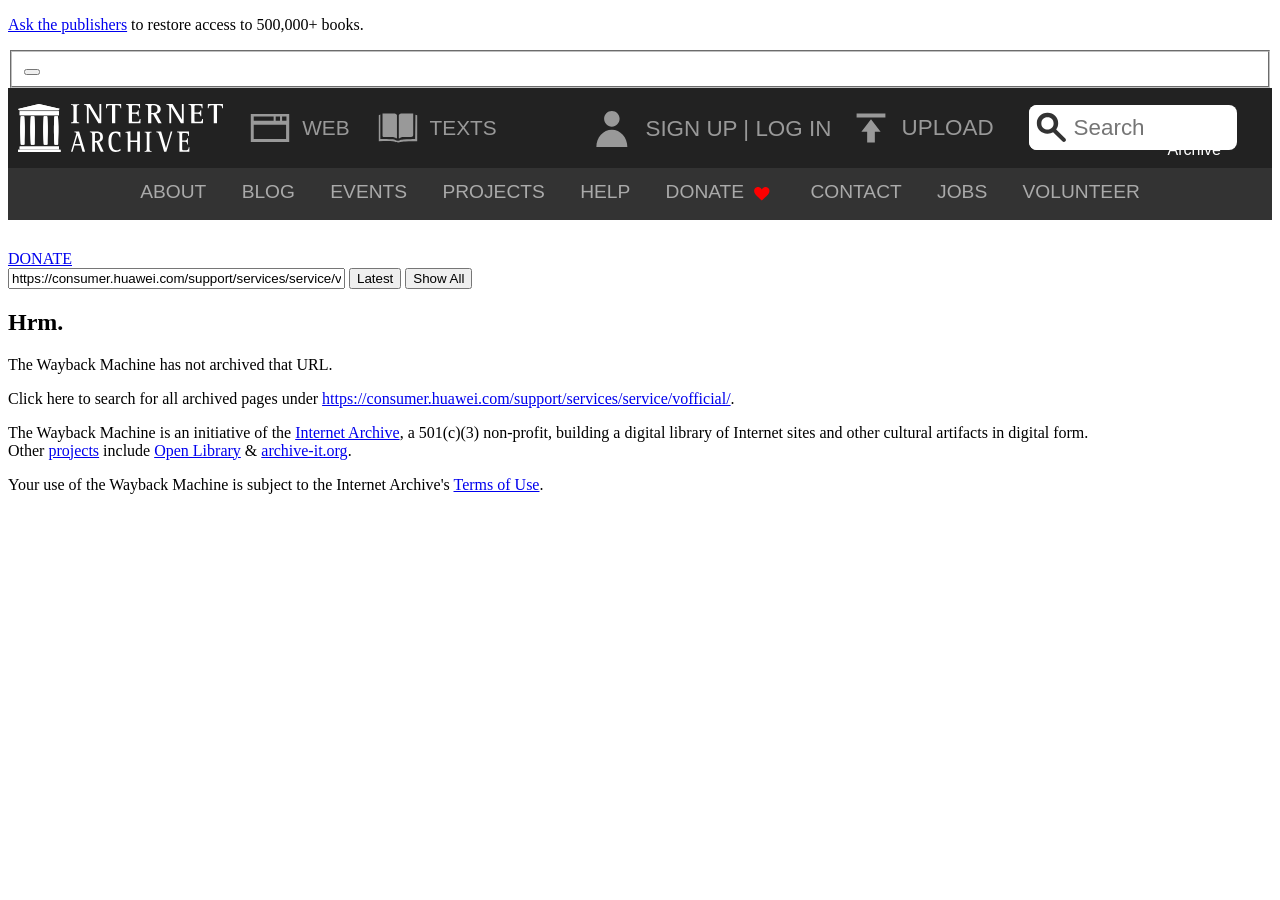
<file: archives/HUAWEI P smart Pro, Side-Mounted Fingerprint, Auto selfie pop-up camera _ HUAWEI UK_files/hot.html>
<!DOCTYPE html>
<html lang="en">
  <head>
    <title>Wayback Machine</title>
    <script>
    /*
    @licstart  The following is the entire license notice for the JavaScript code in this page.

    Copyright (C) 2020 Internet Archive

    The JavaScript code in this page is free software: you can
    redistribute it and/or modify it under the terms of the GNU Affero
    General Public License as published by the Free Software
    Foundation, either version 3 of the License, or (at your option)
    any later version.  The code is distributed WITHOUT ANY WARRANTY;
    without even the implied warranty of MERCHANTABILITY or FITNESS
    FOR A PARTICULAR PURPOSE.  See the GNU GPL for more details.

    As additional permission under GNU AGPL version 3 section 7, you
    may distribute non-source (e.g., minimized or compacted) forms of
    that code without the copy of the GNU AGPL normally required by
    section 4, provided you include this license notice and a URL
    through which recipients can access the Corresponding Source.

    @licend  The above is the entire license notice for the JavaScript code in this page.
    */
    </script>    <script type="text/javascript">
      window.webComponentLoaderConfig = {
      baseUrl: 'https://archive.org',
      version: '29e56e87'
      }
    </script>
    <!-- is_embedded: False; context:  -->
    <!-- navbar https://archive.org/web/navbar.php 0.03544s -->
    <!-- navbar script -->
    <script src="//archive.org/includes/athena.js?v=4804256f" type="text/javascript"></script>
    <script src="//archive.org/includes/apollo.js?v=4804256f" type="text/javascript"></script>
    <script src="//archive.org/components/npm/lit/polyfill-support.js?v=4804256f" type="text/javascript"></script>
    <script src="//archive.org/components/npm/@webcomponents/webcomponentsjs/webcomponents-bundle.js?v=4804256f" type="text/javascript"></script>
    <script src="//archive.org/includes/build/js/ia-topnav.min.js?v=4804256f" type="text/javascript"></script>
    <script src="//archive.org/includes/build/js/archive.min.js?v=4804256f" type="text/javascript"></script>
    <!-- navbar styles -->
    <link href="//archive.org/includes/build/css/archive.min.css?v=4804256f" rel="stylesheet" type="text/css"/>
    <!-- navbar meta -->
    <meta property="mediatype" content="">
    <meta property="primary_collection" content="">
    <!-- navbar end -->
    <script type="text/javascript">if('archive_analytics' in window){var v=archive_analytics.values;v.path='/web';v.service='wb';v.server_name='wwwb-app214.us.archive.org';v.server_ms=6117;archive_analytics.send_pageview_on_load()}</script>
    <link href="https://web-static.archive.org/_static/images/archive.ico" rel="shortcut icon">
    <meta name="viewport" content="width=device-width, initial-scale=1.0">
    <meta http-equiv="content-type" content="text/html; charset=utf-8">
    <link rel="stylesheet" type="text/css" href="https://web-static.archive.org/_static/css/styles.css?v=HdpcXpRm" />
    <script type="text/javascript" src="https://web-static.archive.org/_static/js/ui.js?v=7LYlZ-C2" charset="utf-8"></script>
    <base target="_top">
<link rel="stylesheet" type="text/css" href="https://web-static.archive.org/_static/css/web.css">
<script type="text/javascript">
if (window!=window.top) {
  $(document).ready(function(){ document.body.classList.add('wb_embedded') });
}
</script>
  </head>
  <body class="navia">

                    <div class="ia-banners">
              <div
        class="ia-banner hidden post-appeal-20240905"
        data-campaign="post-appeal-20240905">
        <p><a href="https://change.org/LetReadersRead" rel="ugc nofollow">Ask the publishers</a> to restore access to 500,000+ books.</p>
        <form class="banner-close" action="" method="get" data-action="ia-banner-close">
          <fieldset>
            <button aria-label="Close Banner" type="submit"></button>
          </fieldset>
        </form>
      </div>
          </div>
                    <div id="topnav">
              <input class="js_nav_tweaks" type="hidden" value='[]'/>
    <!-- Shady DOM styles for icon-hamburger -->
<style scope="icon-hamburger-1">
  .icon-hamburger-1 svg.icon-hamburger {
    display: block;
    height: 4rem;
    width: 4rem;
  }

  .icon-hamburger-1 .fill-color.icon-hamburger {
    fill: #fff;
  }
</style><!-- Shady DOM styles for login-button -->
<style scope="login-button-1">
  .login-button-1 .dropdown-toggle.login-button {
    display: block;
    text-transform: uppercase;
    color: #ccc;
    cursor: pointer;
  }
  .login-button-1 .dropdown-toggle.logged-out-menu {
    display: inline-block;
    vertical-align: middle;
    background: inherit;
    border: medium;
  }

  .login-button-1 .dropdown-toggle.login-button svg.login-button {
    height: 100%;
    width: 4rem;
  }

  .login-button-1 .dropdown-toggle.login-button .fill-color.login-button {
    fill: #999;
  }

  .login-button-1 .dropdown-toggle.login-button:active .fill-color.login-button,
  .login-button-1 .dropdown-toggle.login-button:focus .fill-color.login-button,
  .login-button-1 .dropdown-toggle.login-button:hover .fill-color.login-button {
    fill: #fff;
  }

  .login-button-1 .active.login-button {
    border-radius: 1rem 1rem 0 0;
    background: #333;
  }

  .login-button-1 .active.login-button .fill-color.login-button {
    fill: #fff;
  }

  .login-button-1 span.login-button {
    display: none;
    font-size: 1.4rem;
    text-transform: uppercase;
    color: #999;
  }

  .login-button-1 span.login-button a.login-button {
    color: inherit;
    text-decoration: none;
    outline: 0;
  }

  .login-button-1 a.login-button:hover,
  .login-button-1 a.login-button:active,
  .login-button-1 a.login-button:focus {
    color: #fff !important;
    outline: none !important;
    outline-offset: inherit !important;
  }

  @media (min-width: 890px) {
    .login-button-1 .logged-out-toolbar.login-button {
      padding: 1rem 0.5rem;
      vertical-align: middle;
    }

    .login-button-1 .active.login-button {
      background: transparent;
    }

    .login-button-1 .dropdown-toggle.login-button {
      display: inline-block;
      vertical-align: middle;
    }

    .login-button-1 .dropdown-toggle.login-button svg.login-button {
      height: 3rem;
      width: 3rem;
      display: block;
    }

    .login-button-1 span.login-button {
      display: inline;
      vertical-align: middle;
    }

  }
</style><!-- Shady DOM styles for nav-search -->
<style scope="nav-search-1">
  .nav-search-1 input.nav-search[type="text"] {
    color: #222;
  }

  .nav-search-1 input.nav-search:focus {
    outline: none;
  }

  .nav-search-1 button.nav-search {
    background: none;
    color: inherit;
    border: none;
    font: inherit;
    cursor: pointer;
  }

  .nav-search-1 button.nav-search:focus {
    outline: none;
  }

  .nav-search-1 .search.nav-search {
    padding-top: 0;
    margin-right: 0.5rem;
  }

  .nav-search-1 .search.nav-search svg.nav-search {
    position: relative;
    fill: ;
  }

  .nav-search-1 .search-activated.nav-search {
    display: -webkit-box;
    display: -ms-flexbox;
    display: flex;
    position: absolute;
    top: 0;
    right: 4rem;
    bottom: 0;
    left: 4rem;
    z-index: 3;
    padding: 0.5rem 0.2rem;
    border-radius: 1rem 1rem 0 0;
    background: #333;
  }

  .nav-search-1 .search-inactive.nav-search {
    display: none;
  }

  .nav-search-1 .search-activated.nav-search .highlight.nav-search,
  .nav-search-1 .search-activated.nav-search .search.nav-search {
    background: #fff;
    border-radius: 0.5rem;
  }

  .nav-search-1 .search-activated.nav-search .highlight.nav-search {
    display: -webkit-box;
    display: -ms-flexbox;
    display: flex;
    width: 100%;
    margin: 0 0.5rem;
  }

  .nav-search-1 .search-activated.nav-search .search.nav-search {
    height: 100%;
    padding: 0;
    margin-right: 0;
    -ms-flex-item-align: center;
    -ms-grid-row-align: center;
    align-self: center;
  }

  .nav-search-1 .search-activated.nav-search .search.nav-search svg.nav-search {
    height: 3rem;
    width: 3rem;
  }

  .nav-search-1 .search-activated.nav-search .search-field.nav-search {
    width: 100%;
    height: 100%;
    box-sizing: border-box;
    padding-left: 1rem;
    border-radius: 0.5rem;
    border: none;
    font-size: 1.6rem;
    text-align: center;
  }

  .nav-search-1 .search-activated.nav-search .search-field.nav-search:focus {
    outline: none;
  }

  @keyframes fade-in-nav-search-1 {
    0% {
      opacity: 0;
    }

    100% {
      opacity: 1;
    }

  }

  .nav-search-1 .fade-in.nav-search {
    animation: fade-in-nav-search-1 0.2s forwards;
  }

  @media (min-width: 890px) {
    .nav-search-1 .search.nav-search svg.nav-search {
      display: inline;
      width: 2.8rem;
      height: 2.8rem;
      vertical-align: -14px;
    }

    .nav-search-1 .search.nav-search path.nav-search {
      fill: #333;
    }

    .nav-search-1 .search-inactive.nav-search,
    .nav-search-1 .search-activated.nav-search {
      display: block;
      position: static;
      padding: 1.1rem 0.2rem;
      background: transparent;
    }

    .nav-search-1 .search-activated.nav-search .highlight.nav-search {
      width: 13rem;
      height: 2.8rem;
      -webkit-box-orient: horizontal;
      -webkit-box-direction: reverse;
      -ms-flex-direction: row-reverse;
      flex-direction: row-reverse;
    }

    .nav-search-1 .search-activated.nav-search .search-field.nav-search {
      width: calc(100% - 28px);
      height: 100%;
      padding-left: 0;
      font-size: 1.4rem;
      text-align: left;
    }

    .nav-search-1 .search-activated.nav-search .search.nav-search svg.nav-search {
      width: 2.8rem;
      height: 2.8rem;
    }

  }
</style><!-- Shady DOM styles for media-button -->
<style scope="media-button-1">
  .media-button-1 a.media-button {
    display: inline-block;
    text-decoration: none;
  }

  .media-button-1 .menu-item.media-button {
    display: inline-block;
    width: 100%;
    padding: 0;
    font-size: 1.6rem;
    text-align: left;
    background: transparent;
    -webkit-box-align: center;
    -ms-flex-align: center;
    align-items: center;
  }

  .media-button-1 .menu-item.media-button:focus {
    outline: none;
  }

  .media-button-1 .label.media-button {
    display: inline-block;
    padding: 0;
    font-weight: 400;
    color: #fff;
    text-align: left;
    vertical-align: middle;
  }

  .media-button-1 .menu-item.media-button>.icon.media-button {
    display: inline-flex;
    vertical-align: middle;
    -webkit-box-align: center;
    -ms-flex-align: center;
    align-items: center;
    -webkit-box-pack: center;
    -ms-flex-pack: center;
    justify-content: center;
  }

  .media-button-1 .menu-item.media-button>.icon.media-button>svg.media-button {
    height: 4rem;
    width: 4rem;
  }

  .media-button-1 .menu-item.selected.media-button .icon.media-button {
    background-color: #333;
    border-radius: 1rem 0 0 1rem;
  }

  .media-button-1 .icon.media-button .fill-color.media-button {
    fill: #999;
  }

  .media-button-1 .icon.active.media-button .fill-color.media-button {
    fill: #fff;
  }

  .media-button-1 .donate.media-button .fill-color.media-button {
    fill: #f00;
  }

  @media (min-width: 890px) {
    .media-button-1 .menu-item.media-button {
      width: auto;
      height: 5rem;
      color: #999;
      display: inline-flex;
    }

    .media-button-1 .menu-item.media-button:hover,
    .media-button-1 .menu-item.media-button:active,
    .media-button-1 .menu-item.media-button:focus {
      color: #fff;
    }

    .media-button-1 .menu-item.media-button:hover .fill-color.media-button,
    .media-button-1 .menu-item.media-button:active .fill-color.media-button,
    .media-button-1 .menu-item.media-button:focus .fill-color.media-button {
      fill: #fff;
    }

    .media-button-1 .label.media-button {
      display: none;
    }

    .media-button-1 .label.media-button,
    .media-button-1 .web.media-button:after {
      padding-right: 1rem;
      font-size: 1.3rem;
      text-transform: uppercase;
      color: inherit;
    }

    .media-button-1 .web.media-button:after {
      display: none;
      content: "web";
    }

    .media-button-1 .donate.media-button,
    .media-button-1 .more.media-button {
      display: none;
    }

    .media-button-1 .menu-item.selected.media-button {
      background: #474747;
    }

    .media-button-1 .menu-item.selected.media-button .label.media-button,
    .media-button-1 .menu-item.selected.web.media-button:after {
      color: #fff;
    }

    .media-button-1 .menu-item.selected.media-button .icon.media-button {
      background: transparent;
    }

    .media-button-1 .web.selected.media-button .fill-color.media-button {
      fill: #ffcd27;
    }

    .media-button-1 .texts.selected.media-button .fill-color.media-button {
      fill: #faab3c;
    }

    .media-button-1 .video.selected.media-button .fill-color.media-button {
      fill: #f1644b;
    }

    .media-button-1 .audio.selected.media-button .fill-color.media-button {
      fill: #00adef;
    }

    .media-button-1 .software.selected.media-button .fill-color.media-button {
      fill: #9ecc4f;
    }

    .media-button-1 .images.selected.media-button .fill-color.media-button {
      fill: #aa99c9;
    }

  }

  @media (min-width: 1200px) {

    .media-button-1 .label.media-button,
    .media-button-1 .web.media-button:after {
      display: inline;
    }

    .media-button-1 .web.media-button .label.media-button {
      display: none;
    }

  }
</style><!-- Shady DOM styles for media-menu -->
<style scope="media-menu-1">
  .media-menu-1 {
    outline: none;
  }

  .media-menu-1 .media-menu-inner.media-menu {
    z-index: -1;
    top: -40rem;
    background-color: #222;
    margin: 0;
    overflow: hidden;
    transition-duration: 0.2s;
    transition-property: top;
    transition-timing-function: ease;
  }

  .media-menu-1 .menu-group.media-menu {
    position: relative;
    line-height: normal;
  }

  @media (max-width: 889px) {
    .media-menu-1 .media-menu-inner.media-menu {
      position: absolute;
      width: 100%;
    }

    .media-menu-1 .open.media-menu .media-menu-inner.media-menu {
      top: 0;
    }

    .media-menu-1 .overflow-clip.media-menu {
      position: absolute;
      z-index: -1;
      top: 4rem;
      left: 0;
      height: 0;
      width: 100%;
      overflow: hidden;
      transition-duration: 0.2s;
      transition-property: height;
    }

    .media-menu-1 .open.media-menu .overflow-clip.media-menu {
      height: 40rem;
    }

  }

  @media (min-width: 890px) {
    .media-menu-1 .media-menu-inner.media-menu {
      display: block;
      position: static;
      width: auto;
      height: 5rem;
      transition-property: none;
    }

    .media-menu-1 .menu-group.media-menu {
      font-size: 0;
    }

  }
</style><!-- Shady DOM styles for primary-nav -->
<style scope="primary-nav-1">
  .primary-nav-1 button.primary-nav:focus,
  .primary-nav-1 input.primary-nav:focus {
    outline: none;
  }

  .primary-nav-1 nav.primary-nav {
    position: relative;
    display: flex;
    height: 4rem;
    grid-template-areas: 'hamburger empty heart search user';
    -ms-grid-columns: 4rem minmax(1rem, 100%) 4rem 4rem 4rem;
    grid-template-columns: 4rem auto 4rem 4rem 4rem;
    -ms-grid-rows: 100%;
    grid-template-rows: 100%;
    background: #222;
    border-bottom: 1px solid #333;
  }

  .primary-nav-1 nav.hide-search.primary-nav {
    grid-template-areas: 'hamburger empty heart user';
    -ms-grid-columns: 4rem minmax(1rem, 100%) 4rem 4rem;
    grid-template-columns: 4rem auto 4rem 4rem;
  }

  .primary-nav-1 .right-side-section.primary-nav {
    display: flex;
    margin-left: auto;
    user-select: none;
  }

  .primary-nav-1 button.primary-nav {
    background: none;
    color: inherit;
    border: none;
    font: inherit;
    cursor: pointer;
  }

  .primary-nav-1 .branding.primary-nav {
    position: static;
    float: left;
    margin: 0 !important;
    padding: 0 5px 0 10px;
    -webkit-transform: translate(0, 0);
    -ms-transform: translate(0, 0);
    transform: translate(0, 0);
  }

  .primary-nav-1 slot.primary-nav,
  .primary-nav-1 .branding.primary-nav {
    display: flex;
    justify-content: left;
    align-items: center;
  }

  .primary-nav-1 media-menu.primary-nav {
    flex: 1;
    justify-self: stretch;
  }

  .primary-nav-1 .ia-logo.primary-nav {
    height: 3rem;
    width: 2.7rem;
    display: inline-block;
  }

  .primary-nav-1 .ia-wordmark.primary-nav {
    height: 3rem;
    width: 9.5rem;
  }

  .primary-nav-1 .ia-logo.primary-nav,
  .primary-nav-1 .ia-wordmark.primary-nav {
    margin-right: 5px;
  }

  .primary-nav-1 .hamburger.primary-nav {
    -ms-grid-row: 1;
    -ms-grid-column: 1;
    grid-area: hamburger;
    padding: 0;
  }

  .primary-nav-1 .hamburger.primary-nav svg.primary-nav {
    height: 4rem;
    width: 4rem;
    fill: #fff;
  }

  .primary-nav-1 .mobile-donate-link.primary-nav {
    display: inline-block;
  }

  .primary-nav-1 .mobile-donate-link.primary-nav svg.primary-nav {
    height: 4rem;
    width: 4rem;
  }

  .primary-nav-1 .mobile-donate-link.primary-nav .fill-color.primary-nav {
    fill: rgb(255, 0, 0);
  }

  .primary-nav-1 .sr-only.primary-nav {
    position: absolute;
    width: 1px;
    height: 1px;
    margin: -1px;
    padding: 0;
    border: 0;
    overflow: hidden;
    white-space: nowrap;
    clip: rect(1px, 1px, 1px, 1px);
    -webkit-clip-path: inset(50%);
    clip-path: inset(50%);
    user-select: none;
  }

  .primary-nav-1 .search-trigger.primary-nav {
    padding: 0;
  }

  .primary-nav-1 .search-trigger.primary-nav svg.primary-nav {
    height: 4rem;
    width: 4rem;
  }

  .primary-nav-1 .search-trigger.primary-nav .fill-color.primary-nav {
    fill: #999;
  }

  .primary-nav-1 .search-activated.primary-nav {
    position: relative;
    z-index: 3;
  }

  .primary-nav-1 .upload.primary-nav {
    display: none;
  }

  .primary-nav-1 .upload.primary-nav span.primary-nav {
    display: none;
  }

  .primary-nav-1 .upload.primary-nav svg.primary-nav {
    height: 3rem;
    width: 3rem;
  }

  .primary-nav-1 .screen-name.primary-nav {
    display: none;
    font-size: 1.3rem;
    vertical-align: middle;
    text-transform: uppercase;
  }

  .primary-nav-1 .user-menu.primary-nav {
    color: #999;
    padding: 0.5rem;
    height: 100%;
  }

  .primary-nav-1 button.user-menu.primary-nav:hover,
  .primary-nav-1 button.user-menu.primary-nav:focus {
    color: #fff;
    outline: none;
  }

  .primary-nav-1 .user-menu.active.primary-nav {
    border-radius: 1rem 1rem 0 0;
    background: #333;
  }

  .primary-nav-1 .user-menu.primary-nav img.primary-nav {
    display: block;
    width: 3rem;
    height: 3rem;
  }

  .primary-nav-1 .link-home.primary-nav {
    text-decoration: none;
    display: inline-flex;
  }

  .primary-nav-1 a.link-home.primary-nav:focus,
  .primary-nav-1 a.link-home.primary-nav:focus-visible {
    outline-offset: 1px;
  }

  @media only screen and (min-width: 890px) and (max-device-width: 905px) {
    .primary-nav-1 .branding.second-logo.primary-nav {
      padding-right: 0;
    }

  }

  @media (min-width: 906px) {
    .primary-nav-1 .branding.second-logo.primary-nav {
      padding-right: 20px;
    }

  }

  @media (max-width: 889px) {
    .primary-nav-1 slot.primary-nav[name='opt-sec-logo'] {
      display: none;
    }

    .primary-nav-1 .right-side-section.primary-nav {
      display: initial;
    }

    .primary-nav-1 .right-side-section.primary-nav .user-info.primary-nav {
      float: right;
    }

  }

  @media (min-width: 890px) {
    .primary-nav-1 {
      ;
    }

    .primary-nav-1 nav.primary-nav {
      display: flex;
      z-index: 4;
      height: 5rem;
      padding-right: 1.5rem;
    }

    .primary-nav-1 slot.primary-nav[name='opt-sec-logo-mobile'] {
      display: none;
    }

    .primary-nav-1 .ia-logo.primary-nav,
    .primary-nav-1 .ia-wordmark.primary-nav {
      margin-right: 10px;
    }

    .primary-nav-1 .hamburger.primary-nav,
    .primary-nav-1 .search-trigger.primary-nav,
    .primary-nav-1 .mobile-donate-link.primary-nav {
      display: none;
    }

    .primary-nav-1 .user-info.primary-nav {
      display: block;
      float: right;
      vertical-align: middle;
      height: 100%;
      padding: 1rem 0.5rem;
    }

    .primary-nav-1 .user-info.primary-nav .user-menu.primary-nav img.primary-nav {
      height: 3rem;
      width: 3rem;
      margin-right: 0.5rem;
    }

    .primary-nav-1 .user-menu.primary-nav {
      padding: 1rem 0.5rem;
    }

    .primary-nav-1 .user-menu.active.primary-nav {
      background: transparent;
    }

    .primary-nav-1 .user-menu.primary-nav img.primary-nav {
      display: inline-block;
      vertical-align: middle;
      margin-right: 0.5rem;
    }

    .primary-nav-1 .upload.primary-nav {
      display: block;
      padding: 1rem 0.5rem;
      float: right;
      font-size: 1.4rem;
      text-transform: uppercase;
      text-decoration: none;
      color: #999;
    }

    .primary-nav-1 .upload.primary-nav:active,
    .primary-nav-1 .upload.primary-nav:focus,
    .primary-nav-1 .upload.primary-nav:hover {
      color: #fff;
    }

    .primary-nav-1 .upload.primary-nav:focus-visible {
      outline: none;
    }

    .primary-nav-1 .upload.primary-nav svg.primary-nav {
      vertical-align: middle;
      fill: #999;
    }

    .primary-nav-1 .upload.primary-nav:hover svg.primary-nav,
    .primary-nav-1 .upload.primary-nav:focus svg.primary-nav,
    .primary-nav-1 .upload.primary-nav:active svg.primary-nav {
      fill: #fff;
    }

    .primary-nav-1 nav-search.primary-nav {
      float: right;
      margin-left: 1rem;
    }

  }

  @media (min-width: 990px) {
    .primary-nav-1 .screen-name.primary-nav {
      display: inline-block;
      text-overflow: ellipsis;
      overflow: hidden;
      white-space: nowrap;
      max-width: 165px;
    }

    .primary-nav-1 .upload.primary-nav span.primary-nav {
      display: inline;
      vertical-align: middle;
    }

  }
</style><!-- Shady DOM styles for user-menu --><!-- Shady DOM styles for search-menu -->
<style scope="search-menu-1">
  .search-menu-1 .menu-wrapper.search-menu {
    position: relative;
  }

  .search-menu-1 button.search-menu:focus,
  .search-menu-1 input.search-menu:focus {
    outline-color: #4b64ff;
    outline-width: 0.16rem;
    outline-style: auto;
    outline-offset: 2px !important;
  }

  .search-menu-1 .search-menu-inner.search-menu {
    position: absolute;
    right: 0;
    left: 0;
    z-index: 4;
    padding: 0 4.5rem;
    font-size: 1.6rem;
    background-color: #333;
  }

  .search-menu-1 .tx-slide.search-menu {
    overflow: hidden;
    transition-property: top;
    transition-duration: 0.2s;
    transition-timing-function: ease;
  }

  .search-menu-1 .initial.search-menu,
  .search-menu-1 .closed.search-menu {
    top: -1500px;
  }

  .search-menu-1 .closed.search-menu {
    transition-duration: 0.2s;
  }

  .search-menu-1 label.search-menu,
  .search-menu-1 a.search-menu {
    padding: 1rem;
    display: block;
  }

  .search-menu-1 .advanced-search.search-menu {
    text-decoration: none;
    color: #4b64ff;
    line-height: normal;
    padding: 0.5rem;
    margin-top: 5px;
  }

  @media (min-width: 890px) {
    .search-menu-1 .search-menu-inner.search-menu {
      overflow: visible;
      right: 2rem;
      left: auto;
      z-index: 5;
      padding: 1rem 2rem;
      transition: opacity 0.2s ease-in-out;
      font-size: 1.4rem;
      color: #333;
      border-radius: 2px;
      background: #fff;
      box-shadow: 0 1px 2px 1px rgba(0, 0, 0, 0.15);
    }

    .search-menu-1 .search-menu-inner.search-menu:after {
      position: absolute;
      right: 7px;
      top: -7px;
      width: 12px;
      height: 7px;
      box-sizing: border-box;
      color: #fff;
      content: '';
      border-bottom: 7px solid currentColor;
      border-left: 6px solid transparent;
      border-right: 6px solid transparent;
    }

    .search-menu-1 .initial.search-menu,
    .search-menu-1 .closed.search-menu {
      opacity: 0;
      transition-duration: 0.2s;
    }

    .search-menu-1 .open.search-menu {
      opacity: 1;
    }

    .search-menu-1 label.search-menu {
      padding: 0;
      font-weight: normal;
      margin: 0;
    }

    .search-menu-1 label.search-menu+label.search-menu {
      padding-top: 7px;
    }

    .search-menu-1 a.search-menu {
      padding: 1rem 0 0 0;
    }

  }
</style><!-- Shady DOM styles for ia-wayback-search --><!-- Shady DOM styles for wayback-search -->
<style scope="wayback-search-1">
  .wayback-search-1 {
    font: normal 1.2rem/1.5 'Helvetica Neue', Helvetica, Arial, sans-serif;
  }

  .wayback-search-1 form.wayback-search {
    max-width: 600px;
  }

  .wayback-search-1 p.wayback-search {
    margin-top: 0;
    font-weight: 200;
  }

  .wayback-search-1 a.wayback-search {
    font-weight: 500;
    text-decoration: none;
    color: #fff;
  }

  .wayback-search-1 fieldset.wayback-search {
    padding: 0.7rem 2rem;
    margin: 1.5rem 0;
    box-sizing: border-box;
    text-align: center;
    border: none;
    border-radius: 7px;
    background-color: #fcf5e6;
    box-shadow: 3px 3px 0 0 #c3ad97;
  }

  .wayback-search-1 label.wayback-search {
    display: none;
  }

  .wayback-search-1 img.wayback-search {
    width: 100%;
    max-width: 215px;
    max-height: 60px;
    margin-bottom: 1.3rem;
    vertical-align: middle;
  }

  .wayback-search-1 input.wayback-search {
    display: block;
    width: 100%;
    height: 3rem;
    padding: 0.5rem 1rem 0.5rem 2.5rem;
    font: normal 1.2rem/1.5 'Helvetica Neue', Helvetica, Arial, sans-serif;
    color: #858585;
    box-sizing: border-box;
    border: 1px solid #ccc;
    border-radius: 2rem;
    background: #eee;
  }

  .wayback-search-1 input.wayback-search:focus {
    border-color: #66afe9;
    box-shadow: inset 0 1px 1px rgba(0, 0, 0, 0.075), 0 0 8px rgba(102, 175, 233, 0.6);
    outline: none;
  }

  .wayback-search-1 .search-field.wayback-search {
    position: relative;
    overflow: hidden;
  }

  .wayback-search-1 .search-field.wayback-search svg.wayback-search {
    position: absolute;
    top: 2px;
    left: 3px;
    width: 2.4rem;
    height: 2.4rem;
  }

  .wayback-search-1 .search-field.wayback-search .fill-color.wayback-search {
    fill: #999;
  }

  @media (min-width: 890px) {
    .wayback-search-1 form.wayback-search {
      margin: 0 auto;
    }

    .wayback-search-1 p.wayback-search {
      margin-bottom: 3rem;
      font-size: 1.6rem;
      text-align: center;
    }

    .wayback-search-1 img.wayback-search {
      margin: 0;
    }

    .wayback-search-1 fieldset.wayback-search {
      margin: 0 auto;
      font-size: 0;
    }

    .wayback-search-1 fieldset.wayback-search a.wayback-search,
    .wayback-search-1 .search-field.wayback-search {
      display: inline-block;
      width: 50%;
      vertical-align: middle;
    }

    .wayback-search-1 fieldset.wayback-search a.wayback-search {
      text-align: center;
    }

    .wayback-search-1 .search-field.wayback-search svg.wayback-search {
      width: 2.8rem;
      height: 2.8rem;
    }

    .wayback-search-1 .search-field.wayback-search .fill-color.wayback-search {
      fill: #333;
    }

  }

  .wayback-search-1 p.wayback-search {
    margin-bottom: 1rem;
    font-size: 1.6rem;
    text-align: center;
  }

  .wayback-search-1 fieldset.wayback-search {
    padding: .5rem;
    border-radius: 5px;
    box-shadow: none;
  }

  .wayback-search-1 input.wayback-search {
    padding-left: 3rem;
    margin-top: .3rem;
    font-size: 1.4rem;
    border-color: #bca38e;
    background: #fff;
  }

  .wayback-search-1 input.wayback-search::placeholder,
  .wayback-search-1 input.wayback-search::-webkit-input-placeholder {
    color: #8e8e8e;
  }

  .wayback-search-1 .search-field.wayback-search svg.wayback-search {
    top: 50%;
    transform: translateY(-50%);
  }

  @media (min-width: 890px) {

    .wayback-search-1 fieldset.wayback-search a.wayback-search,
    .wayback-search-1 .search-field.wayback-search {
      display: block;
      width: auto;
    }

    .wayback-search-1 fieldset.wayback-search a.wayback-search {
      margin: 0 1.5rem;
    }

  }
</style><!-- Shady DOM styles for save-page-form -->
<style scope="save-page-form-1">
  .save-page-form-1 div.save-page-form {
    display: grid;
    grid-template-columns: 1fr auto;
    grid-column-gap: .8rem;
    margin: 0;
    padding: 0;
    border: none;
  }

  .save-page-form-1 input.save-page-form[type="text"] {
    width: 100%;
    height: 3rem;
    box-sizing: border-box;
    border: 1px solid #999;
    border-radius: .5rem;
    color: #222;
    font-size: inherit;
  }

  .save-page-form-1 input.save-page-form[type="submit"] {
    -webkit-appearance: none;
    -moz-appearance: none;
    appearance: none;
    padding: .4rem .8rem;
    font: normal 1.3rem 'Helvetica Neue', Helvetica, Arial, sans-serif;
    text-transform: uppercase;
    color: #fff;
    border: none;
    border-radius: 16px;
    background: #222;
    cursor: pointer;
  }

  .save-page-form-1 .error.save-page-form {
    display: none;
    margin-top: .5rem;
    font-weight: bold;
    color: #ffcd27;
  }

  .save-page-form-1 .visible.save-page-form {
    display: block;
  }

  @media (min-width: 890px) {
    .save-page-form-1 h3.save-page-form {
      margin-top: 0;
      font: normal 100 1.6rem 'Helvetica Neue', Helvetica, Arial, sans-serif;
    }

  }
</style><!-- Shady DOM styles for wayback-slider -->
<style scope="wayback-slider-1">
  .wayback-slider-1 h4.wayback-slider {
    font-size: 1.6rem;
  }

  .wayback-slider-1 a.wayback-slider {
    text-decoration: none;
    color: #fff;
  }

  .wayback-slider-1 ul.wayback-slider {
    padding: 0;
    margin: 0;
    list-style: none;
  }

  .wayback-slider-1 li.wayback-slider+li.wayback-slider {
    padding-top: 1.5rem;
  }

  @media (min-width: 890px) {
    .wayback-slider-1 h4.wayback-slider {
      margin: 0 0 1rem 0;
      font-weight: 100;
    }

    .wayback-slider-1 ul.wayback-slider {
      font-size: 1.3rem;
    }

    .wayback-slider-1 li.wayback-slider {
      padding-bottom: .5rem;
    }

    .wayback-slider-1 li.wayback-slider+li.wayback-slider {
      padding-top: 0;
    }

    .wayback-slider-1 li.wayback-slider a.wayback-slider {
      display: block;
      overflow: hidden;
      white-space: nowrap;
      text-overflow: ellipsis;
    }

  }

  @media (min-width: 890px) {
    .wayback-slider-1 {
      display: block;
      grid-column: 1 / 4;
      padding: 0 1.5rem;
    }

    .wayback-slider-1 h4.wayback-slider {
      margin-top: 0;
      font: normal 100 1.6rem 'Helvetica Neue', Helvetica, Arial, sans-serif;
    }

    .wayback-slider-1 .grid.wayback-slider {
      display: grid;
      grid-template-columns: minmax(auto, 260px) 1fr minmax(auto, 260px);

      grid-column-gap: 2.5rem;
    }

    .wayback-slider-1 .link-lists.wayback-slider {
      display: grid;
      grid-template-columns: calc(50% - 1.25rem) calc(50% - 1.25rem);
      grid-column-gap: 2.5rem;
    }

  }
</style><!-- Shady DOM styles for more-slider -->
<style scope="more-slider-1">
  .more-slider-1 ul.more-slider {
    padding: 0;
    margin: -1rem 0 0 0;
    list-style: none;
  }

  .more-slider-1 a.more-slider {
    display: block;
    padding: 1rem 0;
    text-decoration: none;
    color: #fff;
  }
</style><!-- Shady DOM styles for media-subnav -->
<style scope="media-subnav-1">
  .media-subnav-1 h4.media-subnav {
    font-size: 1.6rem;
  }

  .media-subnav-1 a.media-subnav {
    text-decoration: none;
    color: #fff;
  }

  .media-subnav-1 ul.media-subnav {
    padding: 0;
    margin: 0;
    list-style: none;
  }

  .media-subnav-1 li.media-subnav+li.media-subnav {
    padding-top: 1.5rem;
  }

  @media (min-width: 890px) {
    .media-subnav-1 h4.media-subnav {
      margin: 0 0 1rem 0;
      font-weight: 100;
    }

    .media-subnav-1 ul.media-subnav {
      font-size: 1.3rem;
    }

    .media-subnav-1 li.media-subnav {
      padding-bottom: .5rem;
    }

    .media-subnav-1 li.media-subnav+li.media-subnav {
      padding-top: 0;
    }

    .media-subnav-1 li.media-subnav a.media-subnav {
      display: block;
      overflow: hidden;
      white-space: nowrap;
      text-overflow: ellipsis;
    }

  }

  .media-subnav-1 img.media-subnav {
    display: block;
    width: 90px;
    height: 90px;
    margin: 0 auto 1rem auto;
    border-radius: 45px;
  }

  .media-subnav-1 h3.media-subnav {
    margin-top: 0;
    font-size: 1.8rem;
  }

  .media-subnav-1 .icon-links.media-subnav {
    display: -webkit-box;
    display: -ms-flexbox;
    display: flex;
    -webkit-box-pack: space-evenly;
    -ms-flex-pack: space-evenly;
    justify-content: space-evenly;
    text-align: center;
  }

  .media-subnav-1 .icon-links.media-subnav a.media-subnav {
    display: inline-block;
    width: 12rem;
    margin-bottom: 1.5rem;
    overflow: hidden;
    white-space: nowrap;
    text-align: center;
    text-overflow: ellipsis;
  }

  .media-subnav-1 .icon-links.media-subnav a.media-subnav+a.media-subnav {
    margin-left: 2rem;
  }

  .media-subnav-1 .featured.media-subnav h4.media-subnav {
    display: none;
  }

  @media (min-width: 890px) {
    .media-subnav-1 {
      display: -ms-grid;
      display: grid;
      -ms-grid-columns: 40% 20% 40%;
      grid-template-columns: 40% 20% 40%;
    }

    .media-subnav-1 .wayback-search.media-subnav {
      -ms-grid-column: 1;
      -ms-grid-column-span: 3;
      grid-column: 1 / 4;
    }

    .media-subnav-1 h3.media-subnav {
      display: none;
    }

    .media-subnav-1 .icon-links.media-subnav {
      -ms-grid-column: 1;
    }

    .media-subnav-1 .icon-links.media-subnav a.media-subnav {
      padding-top: 3.5rem;
      max-width: 16rem;
    }

    .media-subnav-1 .links.media-subnav {
      padding: 0 1.5rem;
    }

    .media-subnav-1 .featured.media-subnav {
      -ms-grid-column: 2;
    }

    .media-subnav-1 .featured.media-subnav h4.media-subnav {
      display: block;
    }

    .media-subnav-1 .top.media-subnav {
      -ms-grid-column: 3;
    }

    .media-subnav-1 .top.media-subnav ul.media-subnav {
      display: -ms-grid;
      display: grid;
      -ms-grid-columns: 50% 3rem 50%;
      grid-template-columns: 50% 50%;
      -ms-grid-rows: (auto)[7];
      grid-template-rows: repeat(7, auto);
      grid-column-gap: 3rem;
      grid-auto-flow: column;
    }

    .media-subnav-1 .top.media-subnav ul.media-subnav>*.media-subnav:nth-child(1) {
      -ms-grid-row: 1;
      -ms-grid-column: 1;
    }

    .media-subnav-1 .top.media-subnav ul.media-subnav>*.media-subnav:nth-child(2) {
      -ms-grid-row: 2;
      -ms-grid-column: 1;
    }

    .media-subnav-1 .top.media-subnav ul.media-subnav>*.media-subnav:nth-child(3) {
      -ms-grid-row: 3;
      -ms-grid-column: 1;
    }

    .media-subnav-1 .top.media-subnav ul.media-subnav>*.media-subnav:nth-child(4) {
      -ms-grid-row: 4;
      -ms-grid-column: 1;
    }

    .media-subnav-1 .top.media-subnav ul.media-subnav>*.media-subnav:nth-child(5) {
      -ms-grid-row: 5;
      -ms-grid-column: 1;
    }

    .media-subnav-1 .top.media-subnav ul.media-subnav>*.media-subnav:nth-child(6) {
      -ms-grid-row: 6;
      -ms-grid-column: 1;
    }

    .media-subnav-1 .top.media-subnav ul.media-subnav>*.media-subnav:nth-child(7) {
      -ms-grid-row: 7;
      -ms-grid-column: 1;
    }

    .media-subnav-1 .top.media-subnav ul.media-subnav>*.media-subnav:nth-child(8) {
      -ms-grid-row: 1;
      -ms-grid-column: 3;
    }

    .media-subnav-1 .top.media-subnav ul.media-subnav>*.media-subnav:nth-child(9) {
      -ms-grid-row: 2;
      -ms-grid-column: 3;
    }

    .media-subnav-1 .top.media-subnav ul.media-subnav>*.media-subnav:nth-child(10) {
      -ms-grid-row: 3;
      -ms-grid-column: 3;
    }

    .media-subnav-1 .top.media-subnav ul.media-subnav>*.media-subnav:nth-child(11) {
      -ms-grid-row: 4;
      -ms-grid-column: 3;
    }

    .media-subnav-1 .top.media-subnav ul.media-subnav>*.media-subnav:nth-child(12) {
      -ms-grid-row: 5;
      -ms-grid-column: 3;
    }

    .media-subnav-1 .top.media-subnav ul.media-subnav>*.media-subnav:nth-child(13) {
      -ms-grid-row: 6;
      -ms-grid-column: 3;
    }

    .media-subnav-1 .top.media-subnav ul.media-subnav>*.media-subnav:nth-child(14) {
      -ms-grid-row: 7;
      -ms-grid-column: 3;
    }

  }
</style><!-- Shady DOM styles for media-slider -->
<style scope="media-slider-1">
  .media-slider-1 .media-slider-container.media-slider {
    position: relative;
  }

  .media-slider-1 .overflow-clip.media-slider {
    display: none;
    position: absolute;
    top: 3rem;
    right: 0;
    left: 0;
    height: 0;
    overflow: hidden;
    transition: height 0.2s ease;
  }

  .media-slider-1 .information-menu.media-slider {
    position: absolute;
    top: 0;
    right: 0;
    left: 0;
    padding: 0;
    height: 31.9rem;
    overflow-x: hidden;
    font-size: 1.4rem;
    background: #333;
  }

  .media-slider-1 .open.media-slider {
    display: block;
  }

  .media-slider-1 .hidden.media-slider {
    display: none;
  }

  .media-slider-1 .info-box.media-slider {
    padding: 1rem;
  }

  @media (max-width: 889px) {
    .media-slider-1 .overflow-clip.open.media-slider {
      display: block;
      height: 35.8rem;
      left: 4rem;
      top: 0;
    }

  }

  @media (min-width: 890px) {
    .media-slider-1 .overflow-clip.media-slider {
      display: block;
    }

    .media-slider-1 .information-menu.media-slider {
      left: 0;
      z-index: 3;
      height: auto;
      min-height: 21rem;
      background: #474747;
      transform: translate(0, -100%);
      transition: transform 0.2s ease;
    }

    .media-slider-1 .overflow-clip.open.media-slider {
      height: 22rem;
    }

    .media-slider-1 .information-menu.open.media-slider {
      transform: translate(0, 0);
    }

    .media-slider-1 .info-box.media-slider {
      max-width: 100rem;
      padding: 1.5rem 0;
      margin: 0 auto;
    }

  }
</style><!-- Shady DOM styles for desktop-subnav -->
<style scope="desktop-subnav-1">
  .desktop-subnav-1 ul.desktop-subnav {
    position: relative;
    z-index: 3;
    padding: .8rem 0;
    margin: 0;
    font-size: 1.2rem;
    text-transform: uppercase;
    text-align: center;
    background: #333;
  }

  .desktop-subnav-1 li.desktop-subnav {
    display: inline-block;
    padding: 0 15px;
  }

  .desktop-subnav-1 a.desktop-subnav {
    text-decoration: none;
    color: #aaa;
  }

  .desktop-subnav-1 a.desktop-subnav:hover,
  .desktop-subnav-1 a.desktop-subnav:active,
  .desktop-subnav-1 a.desktop-subnav:focus {
    color: #fff;
  }

  .desktop-subnav-1 .donate.desktop-subnav svg.desktop-subnav {
    width: 1.6rem;
    height: 1.6rem;
    vertical-align: top;
    fill: #f00;
  }
</style><!-- Shady DOM styles for signed-out-dropdown -->
<style scope="signed-out-dropdown-1">
  .signed-out-dropdown-1 .nav-container.signed-out-dropdown {
    position: relative;
  }

  .signed-out-dropdown-1 nav.signed-out-dropdown {
    position: absolute;
    right: 0;
    z-index: 4;
    overflow: hidden;
    font-size: 1.6rem;
    background-color: #333;
    transition-property: top;
    transition-duration: 0.2s;
    transition-timing-function: ease;
  }

  .signed-out-dropdown-1 .initial.signed-out-dropdown,
  .signed-out-dropdown-1 .closed.signed-out-dropdown {
    top: -1500px;
  }

  .signed-out-dropdown-1 .closed.signed-out-dropdown {
    transition-duration: 0.5s;
  }

  .signed-out-dropdown-1 .open.signed-out-dropdown {
    max-width: 100vw;
    overflow: auto;
  }

  .signed-out-dropdown-1 h3.signed-out-dropdown {
    padding: 0.6rem 2rem;
    margin: 0;
    font-size: inherit;
    overflow: hidden;
    text-overflow: ellipsis;
  }

  .signed-out-dropdown-1 ul.signed-out-dropdown {
    padding: 0.4rem 0 0.7rem 0;
    margin: 0;
    list-style: none;

    max-height: calc(100vh - 7.2rem + 1px);
    overflow: auto;
    box-sizing: border-box;
  }

  .signed-out-dropdown-1 .divider.signed-out-dropdown {
    margin: 0.5rem 0;
    border-bottom: 1px solid #666;
  }

  .signed-out-dropdown-1 a.signed-out-dropdown,
  .signed-out-dropdown-1 .info-item.signed-out-dropdown {
    display: block;
    color: #fff;
    text-decoration: none;
    padding: 1rem 2rem;
  }

  .signed-out-dropdown-1 .info-item.signed-out-dropdown {
    font-size: 0.8em;
    color: #a0a0a0;
  }

  .signed-out-dropdown-1 .callout.signed-out-dropdown {
    position: absolute;
    margin-left: 10px;
    padding: 0 5px;
    border-radius: 2px;
    background: #fee257;
    color: #2c2c2c;
    font-size: 1.4rem;
    font-weight: bold;
  }

  .signed-out-dropdown-1 a.mobile-upload.signed-out-dropdown {
    display: flex;
    justify-content: left;
    align-items: center;
  }

  .signed-out-dropdown-1 a.mobile-upload.signed-out-dropdown svg.signed-out-dropdown {
    fill: #fff;
    margin-right: 1rem;
    height: 1.4rem;
    width: 1.4rem;
  }

  @media (min-width: 890px) {
    .signed-out-dropdown-1 nav.signed-out-dropdown {
      display: flex;
      overflow: visible;
      top: 0;
      left: auto;
      z-index: 5;
      transition: opacity 0.2s ease-in-out;
      font-size: 1.4rem;
      border-radius: 2px;
      background: #fff;
      box-shadow: 0 1px 2px 1px rgba(0, 0, 0, 0.15);
    }

    .signed-out-dropdown-1 nav.signed-out-dropdown:after {
      position: absolute;
      right: 7px;
      top: -7px;
      width: 12px;
      height: 7px;
      box-sizing: border-box;
      color: #fff;
      content: '';
      border-bottom: 7px solid currentColor;
      border-left: 6px solid transparent;
      border-right: 6px solid transparent;
    }

    .signed-out-dropdown-1 h3.signed-out-dropdown {
      display: none;
    }

    .signed-out-dropdown-1 ul.signed-out-dropdown {
      max-height: calc(100vh - 8.5rem + 1px);
    }

    .signed-out-dropdown-1 .divider.signed-out-dropdown {
      border-bottom-color: #666;
    }

    .signed-out-dropdown-1 a.signed-out-dropdown {
      padding: 0.5rem 2rem;
      color: #333;
      transition: background 0.1s ease-out, color 0.1s ease-out;
    }

    .signed-out-dropdown-1 .info-item.signed-out-dropdown {
      padding: 0.5rem 2rem;
      font-size: 0.8em;
      color: #6f6f6f;
    }

    .signed-out-dropdown-1 a.signed-out-dropdown:hover,
    .signed-out-dropdown-1 a.signed-out-dropdown:active,
    .signed-out-dropdown-1 a.signed-out-dropdown:focus {
      color: #fff;
      background: #4b64ff;
      outline: none;
    }

    .signed-out-dropdown-1 .initial.signed-out-dropdown,
    .signed-out-dropdown-1 .closed.signed-out-dropdown {
      opacity: 0;
      transition-duration: 0.2s;
    }

    .signed-out-dropdown-1 .open.signed-out-dropdown {
      opacity: 1;
      overflow: visible;
    }

    .signed-out-dropdown-1 a.mobile-upload.signed-out-dropdown {
      display: none;
    }

  }

  @media (min-width: 890px) {

    .signed-out-dropdown-1 .initial.signed-out-dropdown,
    .signed-out-dropdown-1 .closed.signed-out-dropdown,
    .signed-out-dropdown-1 .open.signed-out-dropdown {
      right: 33.5rem;
    }

    .signed-out-dropdown-1 .search-hidden.initial.signed-out-dropdown,
    .signed-out-dropdown-1 .search-hidden.closed.signed-out-dropdown,
    .signed-out-dropdown-1 .search-hidden.open.signed-out-dropdown {
      right: 18.5rem;
    }

  }

  @media (min-width: 990px) {

    .signed-out-dropdown-1 .initial.signed-out-dropdown,
    .signed-out-dropdown-1 .closed.signed-out-dropdown,
    .signed-out-dropdown-1 .open.signed-out-dropdown {
      right: 40rem;
    }

    .signed-out-dropdown-1 .search-hidden.initial.signed-out-dropdown,
    .signed-out-dropdown-1 .search-hidden.closed.signed-out-dropdown,
    .signed-out-dropdown-1 .search-hidden.open.signed-out-dropdown {
      right: 26rem;
    }

  }
</style><!-- Shady DOM styles for ia-topnav -->
<style scope="ia-topnav-1">
  .ia-topnav-1 {
    ;

    color: #fff;
    font-family: 'Helvetica Neue', Helvetica, Arial, sans-serif;
  }

  .ia-topnav-1 primary-nav.ia-topnav:focus {
    outline: none !important;
  }

  .ia-topnav-1 #close-layer.ia-topnav {
    display: none;
    position: fixed;
    top: 0;
    right: 0;
    bottom: 0;
    left: 0;
    z-index: 3;
  }

  .ia-topnav-1 #close-layer.visible.ia-topnav {
    display: block;
  }

  .ia-topnav-1 .topnav.ia-topnav {
    position: relative;
    z-index: 4;
  }

  @media (max-width: 889px) {
    .ia-topnav-1 desktop-subnav.ia-topnav {
      display: none;
    }

  }
</style>
<style>
  body {
    transition: opacity ease-in 0.2s;
  }

  body[unresolved] {
    opacity: 0;
    display: block;
    overflow: hidden;
    position: relative;
  }
</style>








<ia-topnav locallinks="true" waybackpagesarchived="1 trillion" class="x-scope ia-topnav-1"><!---->
  <div class="topnav style-scope ia-topnav">
    <primary-nav class="style-scope ia-topnav x-scope primary-nav-1"><!---->
      <nav class="style-scope primary-nav">
        <button class="hamburger style-scope primary-nav" title="Open main menu"
          data-event-click-tracking="TopNav|NavHamburger">
          <icon-hamburger class="style-scope primary-nav x-scope icon-hamburger-1"><!---->
            <svg viewBox="0 0 40 40" xmlns="http://www.w3.org/2000/svg" aria-labelledby="hamburgerTitleID hamburgerDescID"
              class="style-scope icon-hamburger">
              <title id="hamburgerTitleID" class="style-scope icon-hamburger">Hamburger icon</title>
              <desc id="hamburgerDescID" class="style-scope icon-hamburger">An icon used to represent a menu that can be
                toggled by interacting with this icon.</desc>
              <path
                d="m30.5 26.5c.8284271 0 1.5.6715729 1.5 1.5s-.6715729 1.5-1.5 1.5h-21c-.82842712 0-1.5-.6715729-1.5-1.5s.67157288-1.5 1.5-1.5zm0-8c.8284271 0 1.5.6715729 1.5 1.5s-.6715729 1.5-1.5 1.5h-21c-.82842712 0-1.5-.6715729-1.5-1.5s.67157288-1.5 1.5-1.5zm0-8c.8284271 0 1.5.6715729 1.5 1.5s-.6715729 1.5-1.5 1.5h-21c-.82842712 0-1.5-.6715729-1.5-1.5s.67157288-1.5 1.5-1.5z"
                fill="#999" fill-rule="evenodd" class="style-scope icon-hamburger"></path>
              </svg>
              </icon-hamburger>
        </button>

        <div class="branding  style-scope primary-nav">
          <a title="Go home" class="link-home style-scope primary-nav" href="https://archive.org/"
            data-event-click-tracking="TopNav|NavHome"><!--?lit$49386103$-->
            <svg class="ia-logo style-scope primary-nav" viewBox="0 0 27 30" xmlns="http://www.w3.org/2000/svg"
              aria-labelledby="logoTitleID logoDescID">
              <title id="logoTitleID" class="style-scope primary-nav">Internet Archive logo</title>
              <desc id="logoDescID" class="style-scope primary-nav">A line drawing of the Internet Archive headquarters
                building façade.</desc>
              <g stroke="none" stroke-width="1" fill="none" fill-rule="evenodd" class="style-scope primary-nav">
                <mask id="mask-2" fill="white" class="style-scope primary-nav">
                  <path
                    d="M26.6666667,28.6046512 L26.6666667,30 L0,30 L0.000283687943,28.6046512 L26.6666667,28.6046512 Z M25.6140351,26.5116279 L25.6140351,28.255814 L1.05263158,28.255814 L1.05263158,26.5116279 L25.6140351,26.5116279 Z M3.62469203,7.6744186 L3.91746909,7.82153285 L4.0639977,10.1739544 L4.21052632,13.9963932 L4.21052632,17.6725617 L4.0639977,22.255044 L4.03962296,25.3421929 L3.62469203,25.4651163 L2.16024641,25.4651163 L1.72094074,25.3421929 L1.55031755,22.255044 L1.40350877,17.6970339 L1.40350877,14.0211467 L1.55031755,10.1739544 L1.68423854,7.80887484 L1.98962322,7.6744186 L3.62469203,7.6744186 Z M24.6774869,7.6744186 L24.9706026,7.82153285 L25.1168803,10.1739544 L25.2631579,13.9963932 L25.2631579,17.6725617 L25.1168803,22.255044 L25.0927809,25.3421929 L24.6774869,25.4651163 L23.2130291,25.4651163 L22.7736357,25.3421929 L22.602418,22.255044 L22.4561404,17.6970339 L22.4561404,14.0211467 L22.602418,10.1739544 L22.7369262,7.80887484 L23.0420916,7.6744186 L24.6774869,7.6744186 Z M9.94042303,7.6744186 L10.2332293,7.82153285 L10.3797725,10.1739544 L10.5263158,13.9963932 L10.5263158,17.6725617 L10.3797725,22.255044 L10.3556756,25.3421929 L9.94042303,25.4651163 L8.47583122,25.4651163 L8.0362015,25.3421929 L7.86556129,22.255044 L7.71929825,17.6970339 L7.71929825,14.0211467 L7.86556129,10.1739544 L8.00005604,7.80887484 L8.30491081,7.6744186 L9.94042303,7.6744186 Z M18.0105985,7.6744186 L18.3034047,7.82153285 L18.449948,10.1739544 L18.5964912,13.9963932 L18.5964912,17.6725617 L18.449948,22.255044 L18.425851,25.3421929 L18.0105985,25.4651163 L16.5460067,25.4651163 L16.1066571,25.3421929 L15.9357367,22.255044 L15.7894737,17.6970339 L15.7894737,14.0211467 L15.9357367,10.1739544 L16.0702315,7.80887484 L16.3753664,7.6744186 L18.0105985,7.6744186 Z M25.6140351,4.53488372 L25.6140351,6.97674419 L1.05263158,6.97674419 L1.05263158,4.53488372 L25.6140351,4.53488372 Z M13.0806755,0 L25.9649123,2.93331338 L25.4484139,3.8372093 L0.771925248,3.8372093 L0,3.1041615 L13.0806755,0 Z"
                    id="path-1" class="style-scope primary-nav"></path>
                  </mask>
                  <use fill="#FFFFFF" xlink:href="#path-1" class="style-scope primary-nav"></use>
                  <g mask="url(#mask-2)" fill="#FFFFFF" class="style-scope primary-nav">
                  <path d="M0,0 L26.6666667,0 L26.6666667,30 L0,30 L0,0 Z" id="swatch" class="style-scope primary-nav">
                  </path>
                  </g>
                  </g>
                  </svg>
                  <!--?lit$49386103$-->
            <svg class="ia-wordmark stacked style-scope primary-nav" viewBox="0 0 95 30" xmlns="http://www.w3.org/2000/svg">
              <g fill="#fff" fill-rule="evenodd" class="style-scope primary-nav">
                <g transform="translate(0 17)" class="style-scope primary-nav">
                  <path
                    d="m3.07645967 2.60391777c.09263226-.31901841.26275495-.97477846.26275495-1.10630359 0-.74950669-.57227138-.76816274-1.19041353-.88009902v-.41183224h2.90678232l3.77209227 12.60682378h-1.60725868l-1.16012991-3.8963154h-3.94266032l-1.15968456 3.8963154h-.95794221zm-.69607795 5.4317081h3.41670507l-1.76223957-5.469953z"
                    class="style-scope primary-nav"></path>
                  <path
                    d="m13.2661876 2.75363255c0-1.85487748-.0316196-1.85487748-1.469201-2.13611739v-.41183224h3.8032666c1.1601299 0 4.3599508 0 4.3599508 3.35342446 0 2.13518459-1.143652 2.84737918-2.3652399 3.0903742l2.8448791 6.16302512h-1.7773814l-2.7366596-5.82581707h-.9588329v5.82581707h-1.7007817zm1.7007817 3.35295806h.8817878c1.0042583 0 2.411556-.33674165 2.411556-2.43508055 0-2.0237147-.9588329-2.58572812-2.2579112-2.58572812-1.0354326 0-1.0354326.33720805-1.0354326 1.68650665z"
                    class="style-scope primary-nav"></path>
                  <path
                    d="m30.9386422 12.2878054c-.5250645.2817063-1.3761234.7121946-2.9682403.7121946-3.3552471 0-4.5612478-2.4537366-4.5612478-6.66860403 0-3.4089262.86531-6.18214759 4.3136347-6.18214759 1.3761234 0 2.3812724.28077351 3.0920468.56201342l.0930776 3.12908549h-.4484648c-.0619033-.95612241-.9125167-2.79187744-2.5821241-2.79187744-2.2726076 0-2.6440273 2.94065941-2.6440273 5.28292612 0 2.95931547.8510588 5.61966783 2.9994146 5.61966783 1.4692009 0 2.2267368-.5620135 2.7059306-.9551897z"
                    class="style-scope primary-nav"></path>
                  <path
                    d="m35.4546446 2.67900836c0-1.48129014-.0926322-1.64966096-1.5466914-1.83622143v-.41276504l3.2470277-.43002189v5.80669465h4.2049699v-5.60101173h1.7007816v12.60682378h-1.7007816v-6.12571303h-4.2049699v6.12571303h-1.7003363z"
                    class="style-scope primary-nav"></path>
                  <path
                    d="m46.0300434 12.3447063c1.0973359 0 1.3137748-.2807735 1.3137748-1.7420083v-8.05568117c0-1.46123489-.2164389-1.741542-1.3137748-1.741542v-.46919958h4.3287765v.46919958c-1.0826395 0-1.3137748.28030711-1.3137748 1.741542v8.05568117c0 1.4612348.2311353 1.7420083 1.3137748 1.7420083v.4678004h-4.3287765z"
                    class="style-scope primary-nav"></path>
                  <path
                    d="m55.1990352 2.60391777c-.494781-1.7051627-.6341747-1.7051627-1.8709043-1.98640261v-.41183224h2.9994145l3.0301436 10.26548988h.0307289l2.9535438-10.26548988h1.0042584l-3.771647 12.60682378h-1.344949z"
                    class="style-scope primary-nav"></path>
                  <path
                    d="m67.7842867 2.75363255c0-1.85487748-.0463161-1.85487748-1.4687557-2.13611739v-.41183224h7.4061269l.0463161 2.77228859h-.433323c0-1.49854698-.6488711-1.89218957-1.6696073-1.89218957h-1.2060007c-.7726777 0-.9735293.07462419-.9735293.97431206v3.7279446h1.8709043c1.0657162 0 1.174381-.82366447 1.2674586-1.44164603h.4324323v3.93316112h-.4324323c0-1.01162415-.3402454-1.61141607-1.2674586-1.61141607h-1.8709043v4.17755538c0 1.0489362.2008516 1.0867147.9735293 1.0867147h1.7168141c.8804518 0 1.2977423-.3749865 1.3908199-1.835755h.433323l-.0472068 2.715854h-6.1685065z"
                    class="style-scope primary-nav"></path>
                  </g>
                <path
                  d="m1.55575146 9.89647882v-7.6678574c0-1.39053729-.25677019-1.65867172-1.55575146-1.65867172v-.44528687h5.12561364v.44528687c-1.28118091 0-1.55575146.26813443-1.55575146 1.65867172v7.6678574c0 1.39097468.27457055 1.65735948 1.55575146 1.65735948v.4461617h-5.12561364v-.4461617c1.29898127 0 1.55575146-.2663848 1.55575146-1.65735948z"
                  class="style-scope primary-nav"></path>
                <path
                  d="m9.92299051 2.28198586c0-1.65823431-.25588017-1.58649851-1.83032201-1.88962601v-.39235985h3.8626781l5.7664266 9.70008019h.0364907v-9.70008019h1.1534634v12h-1.7577856l-6.0405521-10.14492965h-.0369358v10.14492965h-1.15346329z"
                  class="style-scope primary-nav"></path>
                <path
                  d="m25.631543.83808413h-1.2633805c-1.4458343 0-1.8668128.44572428-1.977175 1.74834147h-.5122054l.0729815-2.5864256h9.3727795l.0734265 2.63935263h-.5126504c0-1.37304075-.5860768-1.8012685-1.9954203-1.8012685h-1.2442452v11.16191587h-2.0141107z"
                  class="style-scope primary-nav"></path>
                <path
                  d="m36.1050097 2.42502005c0-1.7654006-.0556262-1.7654006-1.7399852-2.0326602v-.39235985h8.7684573l.0551811 2.63935263h-.5126504c0-1.42684261-.7685305-1.8012685-1.9762849-1.8012685h-1.4284789c-.9153835 0-1.1534633.0717358-1.1534633.92775388v3.54829773h2.2152547c1.2629356 0 1.3906532-.7851571 1.5010154-1.37391558h.5130954v3.74513378h-.5130954c0-.96274696-.4022881-1.53313407-1.5010154-1.53313407h-2.2152547v3.97608803c0 .9986149.2380798 1.033608 1.1534633 1.033608h2.0319111c1.0439911 0 1.5375061-.356492 1.6469783-1.74702926h.5135404l-.0551812 2.58511336h-7.3034876z"
                  class="style-scope primary-nav"></path>
                <path
                  d="m48.1689385 2.42502005c0-1.7654006-.0364908-1.7654006-1.7382052-2.0326602v-.39235985h4.5026011c1.3732977 0 5.1621043 0 5.1621043 3.19180579 0 2.03309761-1.3537173 2.71065102-2.8004416 2.94248013l3.3682731 5.86571408h-2.1053376l-3.2396655-5.54552745h-1.1352179v5.54552745h-2.0141107zm2.0141107 3.19136837h1.0439911c1.189064 0 2.8556227-.32018663 2.8556227-2.31697893 0-1.92680615-1.1352179-2.46132536-2.673169-2.46132536-1.2264448 0-1.2264448.32062404-1.2264448 1.6057447z"
                  class="style-scope primary-nav"></path>
                <path
                  d="m61.4610921 2.28198586c0-1.65823431-.2567702-1.58649851-1.830767-1.88962601v-.39235985h3.8622331l5.7659816 9.70008019h.0369357v-9.70008019h1.1534633v12h-1.7568955l-6.0414421-10.14492965h-.0364908v10.14492965h-1.1530183z"
                  class="style-scope primary-nav"></path>
                <path
                  d="m75.1550889 2.42502005c0-1.7654006-.0547361-1.7654006-1.7390952-2.0326602v-.39235985h8.7684573l.0551811 2.63935263h-.5126504c0-1.42684261-.7694205-1.8012685-1.9771749-1.8012685h-1.4280339c-.9149385 0-1.1530183.0717358-1.1530183.92775388v3.54829773h2.2148098c1.2633805 0 1.3906531-.7851571 1.5010153-1.37391558h.5130954v3.74513378h-.5130954c0-.96274696-.4022881-1.53313407-1.5010153-1.53313407h-2.2148098v3.97608803c0 .9986149.2380798 1.033608 1.1530183 1.033608h2.0319111c1.0439911 0 1.5379511-.356492 1.6478683-1.74702926h.5126504l-.0551811 2.58511336h-7.3039327z"
                  class="style-scope primary-nav"></path>
                <path
                  d="m89.2335734.83808413h-1.2624905c-1.4462793 0-1.8672578.44572428-1.97762 1.74834147h-.5122054l.0734265-2.5864256h9.3718895l.0734265 2.63935263h-.5122054c0-1.37304075-.5856318-1.8012685-1.9958653-1.8012685h-1.2446902v11.16191587h-2.0136657z"
                  class="style-scope primary-nav"></path>
                </g>
                </svg>

          </a>
          <!--?lit$49386103$-->
        </div>
        <media-menu class="style-scope primary-nav x-scope media-menu-1"><!---->
          <div class="media-menu-container closed style-scope media-menu">
            <div class="overflow-clip style-scope media-menu">
              <nav class="media-menu-inner style-scope media-menu" aria-expanded="false">
                <div class="menu-group style-scope media-menu">
                  <!--?lit$49386103$--><!---->
                  <media-button class="style-scope media-menu x-scope media-button-1" data-mediatype="web"><!---->
                    <a class="menu-item web  style-scope media-button" href="https://web.archive.org"
                      data-event-click-tracking="TopNav|NavMenuWeb" title="Expand web menu">
                      <!--?lit$49386103$-->
                      <span class="icon  style-scope media-button">
                        <!--?lit$49386103$-->
                        <svg height="40" viewBox="0 0 40 40" width="40" xmlns="http://www.w3.org/2000/svg"
                          aria-labelledby="webTitleID webDescID" class="style-scope media-button">
                          <title id="webTitleID" class="style-scope media-button">Web icon</title>
                          <desc id="webDescID" class="style-scope media-button">An illustration of a computer
                            application window</desc>
                          <path class="fill-color style-scope media-button"
                            d="m8 28.7585405v-8.1608108-9.3577297h24v9.3577297 8.1608108zm14.2702703-15.8863783h-12.43243246v2.6114594h12.43243246zm7.7837838 14.0365946v-7.0727027-1.8497838h-20.21621626v1.8497838 7.0727027zm-3.7837838-14.0365946h-2.7027027v2.6114594h2.7027027zm4 0h-2.7027027v2.6114594h2.7027027z"
                            fill-rule="evenodd"></path>
                          </svg>

                      </span>
                      <span class="label style-scope media-button"><!--?lit$49386103$-->Wayback Machine</span>

                    </a>
                    </media-button>
                    <!----><!---->
                    <media-button class="style-scope media-menu x-scope media-button-1" data-mediatype="texts"><!---->
                    <a class="menu-item texts  style-scope media-button" href="https://archive.org/details/texts"
                      data-event-click-tracking="TopNav|NavMenuTexts" title="Expand texts menu">
                      <!--?lit$49386103$-->
                      <span class="icon  style-scope media-button">
                        <!--?lit$49386103$-->
                        <svg height="40" viewBox="0 0 40 40" width="40" xmlns="http://www.w3.org/2000/svg"
                          aria-labelledby="textsTitleID textsDescID" class="style-scope media-button">
                          <title id="textsTitleID" class="style-scope media-button">Texts icon</title>
                          <desc id="textsDescID" class="style-scope media-button">An illustration of an open book.
                          </desc>
                          <path class="fill-color style-scope media-button"
                            d="m10.3323235 11.0007023h6.9060825c.8851083 0 1.5847122.3064258 2.0988114.9192774v14.4324451h-.6460032c-.1435563-.120323-.3528315-.2434552-.6278257-.3693964-.2749942-.1259413-.5201585-.2191097-.7354929-.2795053l-.3048241-.1081503h-5.7042647c-.3108832 0-.5621067-.0601615-.7536705-.1804846-.0717781-.0599274-.1256117-.1439663-.1615008-.2521166-.0358891-.1081502-.0598928-.2043619-.0720112-.2886348v-13.8741368zm19.1752505 0v13.603761c-.0717781.3361555-.2211606.5943584-.4481473.7746089-.0717781.0599274-.1733862.1079162-.304824.1439663-.1314379.0360501-.2451643.0601615-.3411793.0723343h-5.5965975c-.9568865.2640552-1.5068748.5164059-1.649965.757052h-.6634817v-14.4324451c.5140992-.6128516 1.2076439-.9192774 2.0806339-.9192774h6.92426zm1.3814961.6489017-.1796783 15.2976474c-.0955489 0-1.0342578.0119386-2.8161268.035816-1.7818691.0238773-3.3006293.0898911-4.5562806.1980414-1.2556514.1081503-1.9613144.2884008-2.1169891.5407514-.0955488.1924233-.5439291.273419-1.345141.2429871-.8012118-.0304319-1.3155441-.1776755-1.5429969-.4417308-.334654-.3843783-3.4558378-.5765674-9.36355164-.5765674v-15.3875385l-.96830576.3960828v16.2702977c6.4096947-.2041278 9.7760429-.0840388 10.0990445.3602669.2391051.276228.9864833.414342 2.2421347.414342.1915638 0 .4187835-.0210682.6816593-.0632047s.4810068-.0870821.6543929-.1348367c.1733862-.0477547.2719646-.0838048.2957353-.1081503.0838965-.1563732.9599161-.2675666 2.6280587-.3335805 1.6681426-.0660138 3.3213703-.0931684 4.9596831-.0814638l2.4392915.0182591v-16.2344816z">
                          </path>
                          </svg>

                      </span>
                      <span class="label style-scope media-button"><!--?lit$49386103$-->Texts</span>

                    </a>
                    </media-button>
                    <!----><!---->
                    <media-button class="style-scope media-menu x-scope media-button-1" data-mediatype="video"><!---->
                    <a class="menu-item video  style-scope media-button" href="https://archive.org/details/movies"
                      data-event-click-tracking="TopNav|NavMenuVideo" title="Expand video menu">
                      <!--?lit$49386103$-->
                      <span class="icon  style-scope media-button">
                        <!--?lit$49386103$-->
                        <svg height="40" viewBox="0 0 40 40" width="40" xmlns="http://www.w3.org/2000/svg"
                          aria-labelledby="videoTitleID videoDescID" class="style-scope media-button">
                          <title id="videoTitleID" class="style-scope media-button">Video icon</title>
                          <desc id="videoDescID" class="style-scope media-button">An illustration of two cells of a film
                            strip.</desc>
                          <path class="fill-color style-scope media-button"
                            d="m31.0117647 12.0677966c0 .4067797-.2823529.6779661-.7058823.6779661h-1.2705883c-.4235294 0-.7058823-.2711864-.7058823-.6779661v-.6779661c0-.4067797.2823529-.6779661.7058823-.6779661h1.2705883c.4235294 0 .7058823.2711864.7058823.6779661zm0 3.2542373c0 .4067797-.2823529.6779661-.7058823.6779661h-1.2705883c-.4235294 0-.7058823-.2711864-.7058823-.6779661v-.6779661c0-.4067797.2823529-.6779661.7058823-.6779661h1.2705883c.4235294 0 .7058823.2711864.7058823.6779661zm0 3.2542373c0 .4067796-.2823529.6779661-.7058823.6779661h-1.2705883c-.4235294 0-.7058823-.2711865-.7058823-.6779661v-.6779661c0-.4067797.2823529-.6779661.7058823-.6779661h1.2705883c.4235294 0 .7058823.2711864.7058823.6779661zm0 3.3898305c0 .4067797-.2823529.6779661-.7058823.6779661h-1.2705883c-.4235294 0-.7058823-.2711864-.7058823-.6779661v-.6779661c0-.4067797.2823529-.6779661.7058823-.6779661h1.2705883c.4235294 0 .7058823.2711864.7058823.6779661zm0 3.2542373c0 .4067796-.2823529.6779661-.7058823.6779661h-1.2705883c-.4235294 0-.7058823-.2711865-.7058823-.6779661v-.6779661c0-.4067797.2823529-.6779661.7058823-.6779661h1.2705883c.4235294 0 .7058823.2711864.7058823.6779661zm0 3.2542373c0 .4067796-.2823529.6779661-.7058823.6779661h-1.2705883c-.4235294 0-.7058823-.2711865-.7058823-.6779661v-.6779661c0-.4067797.2823529-.6779661.7058823-.6779661h1.2705883c.4235294 0 .7058823.2711864.7058823.6779661zm-4.0941176-10.440678c0 .5423729-.4235295.9491525-.9882353.9491525h-11.5764706c-.5647059 0-.9882353-.4067796-.9882353-.9491525v-6.9152542c0-.5423729.4235294-.9491526.9882353-.9491526h11.5764706c.5647058 0 .9882353.4067797.9882353.9491526zm-.1411765 11.2542373c0 .5423729-.4235294.9491525-.9882353.9491525h-11.5764706c-.5647059 0-.9882353-.4067796-.9882353-.9491525v-6.9152542c0-.5423729.4235294-.9491526.9882353-.9491526h11.5764706c.5647059 0 .9882353.4067797.9882353.9491526zm-14.9647059-17.220339c0 .4067797-.2823529.6779661-.7058823.6779661h-1.27058828c-.42352941 0-.70588236-.2711864-.70588236-.6779661v-.6779661c0-.4067797.28235295-.6779661.70588236-.6779661h1.27058828c.4235294 0 .7058823.2711864.7058823.6779661zm0 3.2542373c0 .4067797-.2823529.6779661-.7058823.6779661h-1.27058828c-.42352941 0-.70588236-.2711864-.70588236-.6779661v-.6779661c0-.4067797.28235295-.6779661.70588236-.6779661h1.27058828c.4235294 0 .7058823.2711864.7058823.6779661zm0 3.2542373c0 .4067796-.2823529.6779661-.7058823.6779661h-1.27058828c-.42352941 0-.70588236-.2711865-.70588236-.6779661v-.6779661c0-.4067797.28235295-.6779661.70588236-.6779661h1.27058828c.4235294 0 .7058823.2711864.7058823.6779661zm0 3.3898305c0 .4067797-.2823529.6779661-.7058823.6779661h-1.27058828c-.42352941 0-.70588236-.2711864-.70588236-.6779661v-.6779661c0-.4067797.28235295-.6779661.70588236-.6779661h1.27058828c.4235294 0 .7058823.2711864.7058823.6779661zm0 3.2542373c0 .4067796-.2823529.6779661-.7058823.6779661h-1.27058828c-.42352941 0-.70588236-.2711865-.70588236-.6779661v-.6779661c0-.4067797.28235295-.6779661.70588236-.6779661h1.27058828c.4235294 0 .7058823.2711864.7058823.6779661zm0 3.2542373c0 .4067796-.2823529.6779661-.7058823.6779661h-1.27058828c-.42352941 0-.70588236-.2711865-.70588236-.6779661v-.6779661c0-.4067797.28235295-.6779661.70588236-.6779661h1.27058828c.4235294 0 .7058823.2711864.7058823.6779661zm20.0470588-20.4745763h-.8470588v.27118644.6779661c0 .40677966-.2823529.6779661-.7058823.6779661h-1.2705883c-.4235294 0-.7058823-.27118644-.7058823-.6779661v-.6779661-.27118644h-16.5176471v.27118644.6779661c0 .40677966-.2823529.6779661-.7058823.6779661h-1.27058828c-.42352941 0-.70588236-.27118644-.70588236-.6779661v-.6779661-.27118644h-1.12941176v24h1.12941176v-.2711864-.6779661c0-.4067797.28235295-.6779661.70588236-.6779661h1.27058828c.4235294 0 .7058823.2711864.7058823.6779661v.6779661.2711864h16.6588235v-.2711864-.6779661c0-.4067797.282353-.6779661.7058824-.6779661h1.2705882c.4235294 0 .7058824.2711864.7058824.6779661v.6779661.2711864h.8470588v-24z"
                            fill-rule="evenodd"></path>
                          </svg>

                      </span>
                      <span class="label style-scope media-button"><!--?lit$49386103$-->Video</span>

                    </a>
                    </media-button>
                    <!----><!---->
                    <media-button class="style-scope media-menu x-scope media-button-1" data-mediatype="audio"><!---->
                    <a class="menu-item audio  style-scope media-button" href="https://archive.org/details/audio"
                      data-event-click-tracking="TopNav|NavMenuAudio" title="Expand audio menu">
                      <!--?lit$49386103$-->
                      <span class="icon  style-scope media-button">
                        <!--?lit$49386103$-->
                        <svg width="40px" height="40px" viewBox="0 0 40 40" version="1.1" xmlns="http://www.w3.org/2000/svg"
                          aria-labelledby="audioTitleID audioDescID" class="style-scope media-button">
                          <title id="audioTitleID" class="style-scope media-button">Audio icon</title>
                          <desc id="audioDescID" class="style-scope media-button">An illustration of an audio speaker.
                          </desc>
                          <g stroke="none" stroke-width="1" fill="none" fill-rule="evenodd" class="style-scope media-button">
                            <g transform="translate(10, 8)" class="fill-color style-scope media-button">
                              <path
                                d="M19.4264564,11.8585048 L19.4264564,20.7200433 C19.4264564,22.3657576 18.8838179,23.2519114 16.8489237,23.2519114 C12.2364969,23.125318 7.75972977,23.125318 3.14730298,23.2519114 C1.24806842,23.2519114 0.569770368,22.492351 0.569770368,20.7200433 L0.569770368,2.74377955 C0.569770368,1.09806526 1.11240881,0.211911416 3.14730298,0.211911416 C7.75972977,0.338504822 12.2364969,0.338504822 16.8489237,0.211911416 C18.7481583,0.211911416 19.4264564,0.971471855 19.4264564,2.74377955 C19.2907967,5.78202131 19.4264564,8.82026306 19.4264564,11.8585048 L19.4264564,11.8585048 Z M10.0659432,2.74377955 C8.16670861,2.74377955 6.67445288,4.13630702 6.67445288,5.90861471 C6.67445288,7.6809224 8.16670861,9.07344988 10.0659432,9.07344988 C11.9651777,9.07344988 13.4574335,7.6809224 13.4574335,5.90861471 C13.4574335,4.13630702 11.8295181,2.74377955 10.0659432,2.74377955 L10.0659432,2.74377955 Z M10.0659432,11.4787246 C7.21709133,11.4787246 5.04653754,13.6308125 5.04653754,16.1626806 C5.04653754,18.8211422 7.35275094,20.8466367 10.0659432,20.8466367 C12.914795,20.8466367 15.0853488,18.6945488 15.0853488,16.1626806 C15.0853488,13.6308125 12.7791354,11.4787246 10.0659432,11.4787246 L10.0659432,11.4787246 Z"
                                class="style-scope media-button"></path>
                              <ellipse cx="10.2016028" cy="16.5690777" rx="1.35659611" ry="1.34075134" class="style-scope media-button"></ellipse>
                              </g>
                              </g>
                              </svg>

                      </span>
                      <span class="label style-scope media-button"><!--?lit$49386103$-->Audio</span>

                    </a>
                    </media-button>
                    <!----><!---->
                    <media-button class="style-scope media-menu x-scope media-button-1" data-mediatype="software"><!---->
                    <a class="menu-item software  style-scope media-button" href="https://archive.org/details/software"
                      data-event-click-tracking="TopNav|NavMenuSoftware" title="Expand software menu">
                      <!--?lit$49386103$-->
                      <span class="icon  style-scope media-button">
                        <!--?lit$49386103$-->
                        <svg width="40" height="40" viewBox="0 0 40 40" xmlns="http://www.w3.org/2000/svg"
                          aria-labelledby="softwareTitleID softwareDescID" class="style-scope media-button">
                          <title id="softwareTitleID" class="style-scope media-button">Software icon</title>
                          <desc id="softwareDescID" class="style-scope media-button">An illustration of a 3.5" floppy
                            disk.</desc>
                          <path class="fill-color style-scope media-button"
                            d="m32 30.6900373v-21.44521088c0-.82988428-.4156786-1.24482642-1.2470357-1.24482642h-21.50592858c-.83135715 0-1.24703572.4221795-1.24703572 1.26653851v21.44521089c0 .8588337.41567857 1.2882506 1.24703572 1.2882506h21.48327168c.8458575 0 1.2687863-.4366542 1.2687863-1.3099627zm-5.9950155-20.4410268v6.114667c0 .6694561-.3428744 1.0041841-1.0286232 1.0041841h-10.1294464c-.2622159 0-.4773054-.0802141-.6452685-.2406423s-.2519447-.3642806-.2519447-.6115572v-6.1363791l.0217506-.1311772h12.0326259zm-4.9437353.8295827v5.0010178h3.0405558v-5.0010178zm-9.7134658 18.8035735v-7.753025c0-.5241057.1604108-.9025595.4812325-1.1353613.1897138-.1453504.4011782-.2180256.6343932-.2180256h14.7451099c.3208217 0 .5905898.1091636.8093044.3274907s.3280719.5023936.3280719.8521995v7.8181612l-.0217506.1094652h-16.9772676z">
                          </path>
                          </svg>

                      </span>
                      <span class="label style-scope media-button"><!--?lit$49386103$-->Software</span>

                    </a>
                    </media-button>
                    <!----><!---->
                    <media-button class="style-scope media-menu x-scope media-button-1" data-mediatype="images"><!---->
                    <a class="menu-item images  style-scope media-button" href="https://archive.org/details/image"
                      data-event-click-tracking="TopNav|NavMenuImages" title="Expand images menu">
                      <!--?lit$49386103$-->
                      <span class="icon  style-scope media-button">
                        <!--?lit$49386103$-->
                        <svg height="40" viewBox="0 0 40 40" width="40" xmlns="http://www.w3.org/2000/svg"
                          aria-labelledby="imagesTitleID imagesDescID" class="style-scope media-button">
                          <title id="imagesTitleID" class="style-scope media-button">Images icon</title>
                          <desc id="imagesDescID" class="style-scope media-button">An illustration of two photographs.
                          </desc>
                          <path class="fill-color style-scope media-button"
                            d="m20.8219178 15.3769871c0 1.1136708-.8767123 1.8932404-1.8630137 1.8932404s-1.9726027-.8909367-1.9726027-1.8932404c0-1.0023038.8767123-1.8932404 1.9726027-1.8932404.9863014 0 1.8630137.8909366 1.8630137 1.8932404zm-5.9178082-3.7864808h15.4520548v6.0138225l-1.9726028-3.3410125-2.6301369 6.3479237-2.1917809-2.67281-6.1369863 5.1228859h-2.5205479zm-1.7534247-1.6705063v14.9231892h18.8493151v-14.9231892zm-2.9589041 7.2388604c.2191781 0 1.9726028-.3341012 1.9726028-.3341012v-2.0046075l-4.1643836.5568354c.43835616 4.7887846.87671233 9.9116704 1.31506849 14.700455 6.02739731-.5568354 13.26027401-1.5591391 19.39726031-2.1159746-.1095891-.5568354-.1095891-2.0046075-.2191781-2.67281-.4383562.1113671-1.4246575 0-1.8630137.1113671v.8909367c-5.1506849.4454683-10.3013699 1.1136708-15.4520548 1.6705062.109589-.111367-.5479452-7.0161262-.9863014-10.8026071z"
                            fill-rule="evenodd"></path>
                          </svg>

                      </span>
                      <span class="label style-scope media-button"><!--?lit$49386103$-->Images</span>

                    </a>
                    </media-button>
                    <!----><!---->
                    <media-button class="style-scope media-menu x-scope media-button-1" data-mediatype="donate"><!---->
                    <a class="menu-item donate  style-scope media-button" href="https://archive.org/donate/?origin=iawww-mbhmbgrmenu"
                      data-event-click-tracking="TopNav|NavMenuDonate"
                      title="Expand donate menu">
                      <!--?lit$49386103$-->
                      <span class="icon  style-scope media-button">
                        <!--?lit$49386103$-->
                        <svg width="40" height="40" viewBox="0 0 40 40" xmlns="http://www.w3.org/2000/svg"
                          aria-labelledby="donateTitleID donateDescID" class="style-scope media-button">
                          <title id="donateTitleID" class="style-scope media-button">Donate icon</title>
                          <desc id="donateDescID" class="style-scope media-button">An illustration of a heart shape
                          </desc>
                          <path class="fill-color style-scope media-button"
                            d="m30.0120362 11.0857287c-1.2990268-1.12627221-2.8599641-1.65258786-4.682812-1.57894699-.8253588.02475323-1.7674318.3849128-2.8262192 1.08047869-1.0587873.6955659-1.89622 1.5724492-2.512298 2.63065-.591311-1.0588196-1.4194561-1.9357029-2.4844351-2.63065-1.0649791-.69494706-2.0039563-1.05510663-2.8169316-1.08047869-1.2067699-.04950647-2.318187.17203498-3.3342513.66462439-1.0160643.4925893-1.82594378 1.2002224-2.42963831 2.1228992-.60369453.9226769-.91173353 1.9629315-.92411701 3.1207641-.03715043 1.9202322.70183359 3.7665141 2.21695202 5.5388457 1.2067699 1.4035084 2.912594 3.1606786 5.1174721 5.2715107 2.2048782 2.1108321 3.7565279 3.5356901 4.6549492 4.2745742.8253588-.6646243 2.355647-2.0647292 4.5908647-4.2003145s3.9747867-3.9171994 5.218707-5.3448422c1.502735-1.7723316 2.2355273-3.6186135 2.1983769-5.5388457-.0256957-1.7608832-.6875926-3.2039968-1.9866194-4.3302689z">
                          </path>
                          </svg>

                      </span>
                      <span class="label style-scope media-button"><!--?lit$49386103$-->Donate</span>

                    </a>
                    </media-button>
                    <!----><!---->
                    <media-button class="style-scope media-menu x-scope media-button-1" data-mediatype="more"><!---->
                    <a class="menu-item more  style-scope media-button" href="https://archive.org/about/" data-event-click-tracking="TopNav|NavMenuMore"
                      title="Expand more menu">
                      <!--?lit$49386103$-->
                      <span class="icon  style-scope media-button">
                        <!--?lit$49386103$-->
                        <svg height="40" viewBox="0 0 40 40" width="40" xmlns="http://www.w3.org/2000/svg"
                          aria-labelledby="ellipsesTitleID ellipsesDescID" class="style-scope media-button">
                          <title id="ellipsesTitleID" class="style-scope media-button">Ellipses icon</title>
                          <desc id="ellipsesDescID" class="style-scope media-button">An illustration of text ellipses.
                          </desc>
                          <path class="fill-color style-scope media-button"
                            d="m10.5 17.5c1.3807119 0 2.5 1.1192881 2.5 2.5s-1.1192881 2.5-2.5 2.5c-1.38071187 0-2.5-1.1192881-2.5-2.5s1.11928813-2.5 2.5-2.5zm9.5 0c1.3807119 0 2.5 1.1192881 2.5 2.5s-1.1192881 2.5-2.5 2.5-2.5-1.1192881-2.5-2.5 1.1192881-2.5 2.5-2.5zm9.5 0c1.3807119 0 2.5 1.1192881 2.5 2.5s-1.1192881 2.5-2.5 2.5-2.5-1.1192881-2.5-2.5 1.1192881-2.5 2.5-2.5z"
                            fill-rule="evenodd"></path>
                          </svg>

                      </span>
                      <span class="label style-scope media-button"><!--?lit$49386103$-->More</span>

                    </a>
                    </media-button>
                    <!---->
                    </div>
                    </nav>
                    </div>
                    </div>
                    </media-menu>
        <div class="right-side-section style-scope primary-nav">
          <!--?lit$49386103$-->
          <a class="mobile-donate-link style-scope primary-nav" href="https://archive.org/donate/?origin=iawww-mbhrt">
            <!--?lit$49386103$-->
            <svg width="40" height="40" viewBox="0 0 40 40" xmlns="http://www.w3.org/2000/svg"
              xmlns:svg="http://www.w3.org/2000/svg" aria-labelledby="donateTitleID donateDescID" class="style-scope primary-nav">
              <title id="donateTitleID" class="style-scope primary-nav">Donate icon</title>
              <desc id="donateDescID" class="style-scope primary-nav">An illustration of a heart shape</desc>
              <path class="fill-color style-scope primary-nav"
                d="m32.6,8.12c-1.57,-1.51 -3.46,-2.21 -5.65,-2.11c-1,0.03 -2.14,0.51 -3.42,1.44c-1.28,0.92 -2.28,2.09 -3.03,3.51c-0.71,-1.41 -1.72,-2.59 -3,-3.51c-1.29,-0.93 -2.43,-1.41 -3.41,-1.44c-1.46,-0.07 -2.8,0.23 -4.02,0.88c-1.23,0.65 -2.21,1.6 -2.94,2.83c-0.74,1.24 -1.11,2.63 -1.12,4.17c-0.05,2.56 0.85,5.01 2.68,7.37c1.46,1.88 3.52,4.21 6.19,7.04c2.66,2.81 4.53,4.71 5.62,5.69c1,-0.88 2.85,-2.75 5.55,-5.6s4.81,-5.23 6.31,-7.13c1.81,-2.36 2.71,-4.81 2.66,-7.37c-0.04,-2.35 -0.83,-4.28 -2.4,-5.77z">
              </path>
              </svg>

            <span class="sr-only style-scope primary-nav">"Donate to the archive"</span>
            </a>

          <!--?lit$49386103$-->
          <div class="user-info style-scope primary-nav">
            <!--?lit$49386103$-->
            <login-button class="style-scope primary-nav x-scope login-button-1"><!---->
              <div class="logged-out-toolbar style-scope">
                <button aria-label="Toggle login menu" class="logged-out-menu dropdown-toggle login-button" data-event-click-tracking="TopNav|NavLoginIcon" aria-expanded="false">
                  <!--?lit$49386103$-->
                  <svg width="40" height="40" viewBox="0 0 40 40" xmlns="http://www.w3.org/2000/svg"
                    aria-labelledby="userTitleID userDescID" class="style-scope login-button">
                    <title id="userTitleID" class="style-scope login-button">User icon</title>
                    <desc id="userDescID" class="style-scope login-button">An illustration of a person's head and chest.
                    </desc>
                    <path class="fill-color style-scope login-button"
                      d="m20.7130435 18.0434783c-3.5658385 0-6.4565218-2.9198821-6.4565218-6.5217392 0-3.60185703 2.8906833-6.5217391 6.4565218-6.5217391s6.4565217 2.91988207 6.4565217 6.5217391c0 3.6018571-2.8906832 6.5217392-6.4565217 6.5217392zm-12.9130435 16.9565217c0-7.9240855 5.7813665-14.3478261 12.9130435-14.3478261s12.9130435 6.4237406 12.9130435 14.3478261z"
                      fill-rule="evenodd"></path>
                    </svg>
                </button>
                <span class="style-scope login-button">
                  <a class="style-scope login-button" href="https://archive.org/account/signup">Sign up</a>
                  |
                  <a class="style-scope login-button" href="https://archive.org/account/login">Log in</a>
                </span>
                </div>
                </login-button>

          </div>
          <!--?lit$49386103$-->
          <a class="upload style-scope primary-nav" href="https://archive.org/upload">
            <!--?lit$49386103$-->
            <svg width="40" height="40" viewBox="0 0 40 40" xmlns="http://www.w3.org/2000/svg"
              aria-labelledby="uploadTitleID uploadDescID" class="style-scope primary-nav">
              <title id="uploadTitleID" class="style-scope primary-nav">Upload icon</title>
              <desc id="uploadDescID" class="style-scope primary-nav">An illustration of a horizontal line over an up
                pointing arrow.</desc>
              <path class="fill-color style-scope primary-nav" d="m20 12.8 8 10.4h-4.8v8.8h-6.4v-8.8h-4.8zm12-4.8v3.2h-24v-3.2z"
                fill-rule="evenodd"></path>
              </svg>

            <span class="style-scope primary-nav">Upload</span>
            </a>
          <!--?lit$49386103$-->
          <button class="search-trigger style-scope primary-nav" data-event-click-tracking="TopNav|NavSearchOpen">
            <!--?lit$49386103$-->
            <svg height="40" viewBox="0 0 40 40" width="40" xmlns="http://www.w3.org/2000/svg"
              aria-labelledby="searchTitleID searchDescID" class="style-scope primary-nav">
              <title id="searchTitleID" class="style-scope primary-nav">Search icon</title>
              <desc id="searchDescID" class="style-scope primary-nav">An illustration of a magnifying glass.</desc>
              <path class="fill-color style-scope primary-nav"
                d="m32.4526364 29.8875889-8.1719472-7.9751279c1.1046135-1.4876138 1.7652549-3.3102407 1.7652549-5.2846451 0-.101185-.0142895-.1981539-.030573-.2944743.0166158-.0976175.0309053-.196208.0309053-.2990145 0-4.9814145-4.152935-9.0343271-9.2572866-9.0343271-.0907218 0-.1781206.01394537-.2655193.02594487-.0880633-.0119995-.1747974-.02594487-.2655193-.02594487-5.1046839 0-9.25761889 4.0529126-9.25761889 9.0343271 0 .1011849.01395722.1981539.03057294.2947985-.01694804.0976176-.03090525.1958838-.03090525.2986903 0 4.9814145 4.1526027 9.0346514 9.2572866 9.0346514.0907218 0 .1777882-.0139454.2658516-.0262692.0873987.0123238.1741328.0262692.265187.0262692 1.7306942 0 3.3467399-.4747911 4.7338208-1.2852439l8.2882574 8.0886366c.3652137.3564177.843082.53414 1.3212826.53414.4782007 0 .9567336-.1780467 1.3212827-.53414.7294304-.7118622.7294304-1.8660845-.0003323-2.5782711zm-15.9526364-7.8875889c-.0832667-.0118703-.1652765-.0253024-.2513711-.0253024-2.8781993 0-5.2197212-2.3278242-5.2197212-5.1891862 0-.0974612-.013197-.1908615-.0289077-.2836371.0160249-.0940251.0292219-.1889874.0292219-.2880105 0-2.861362 2.3418361-5.1891861 5.2200354-5.1891861.0854662 0 .1677902-.0131198.2510569-.0246777.0826383.0115579.1649623.0246777.2510569.0246777 2.8781993 0 5.2197212 2.3278241 5.2197212 5.1891861 0 .0974612.0135112.1908616.0289077.2839496-.0157107.0940251-.0295361.1886749-.0295361.287698 0 2.861362-2.3415219 5.1891862-5.2197212 5.1891862-.0860946 0-.1684187.0134321-.2507427.0253024z"
                fill-rule="evenodd"></path>
              </svg>

          </button>
          <nav-search class="style-scope primary-nav x-scope nav-search-1"><!---->
            <div class="search-activated fade-in search-inactive style-scope nav-search">
              <form id="nav-search" class="highlight style-scope nav-search" method="get" action="https://archive.org/search"
                data-event-submit-tracking="TopNav|NavSearchSubmit">
                <label for="query" class="sr-only">Search the Archive</label>
                <input type="text" id="query" name="query" class="search-field style-scope nav-search" placeholder="Search" autocomplete="off"
                  value="">
                <!--?lit$49386103$-->
                <button type="submit" class="search style-scope nav-search" tabindex="-1"
                  data-event-click-tracking="TopNav|NavSearchClose">
                  <!--?lit$49386103$-->
                  <svg height="40" viewBox="0 0 40 40" width="40" xmlns="http://www.w3.org/2000/svg"
                    aria-labelledby="searchTitleID searchDescID" class="style-scope nav-search">
                    <title id="searchTitleID" class="style-scope nav-search">Search icon</title>
                    <desc id="searchDescID" class="style-scope nav-search">An illustration of a magnifying glass.</desc>
                    <path class="fill-color style-scope nav-search"
                      d="m32.4526364 29.8875889-8.1719472-7.9751279c1.1046135-1.4876138 1.7652549-3.3102407 1.7652549-5.2846451 0-.101185-.0142895-.1981539-.030573-.2944743.0166158-.0976175.0309053-.196208.0309053-.2990145 0-4.9814145-4.152935-9.0343271-9.2572866-9.0343271-.0907218 0-.1781206.01394537-.2655193.02594487-.0880633-.0119995-.1747974-.02594487-.2655193-.02594487-5.1046839 0-9.25761889 4.0529126-9.25761889 9.0343271 0 .1011849.01395722.1981539.03057294.2947985-.01694804.0976176-.03090525.1958838-.03090525.2986903 0 4.9814145 4.1526027 9.0346514 9.2572866 9.0346514.0907218 0 .1777882-.0139454.2658516-.0262692.0873987.0123238.1741328.0262692.265187.0262692 1.7306942 0 3.3467399-.4747911 4.7338208-1.2852439l8.2882574 8.0886366c.3652137.3564177.843082.53414 1.3212826.53414.4782007 0 .9567336-.1780467 1.3212827-.53414.7294304-.7118622.7294304-1.8660845-.0003323-2.5782711zm-15.9526364-7.8875889c-.0832667-.0118703-.1652765-.0253024-.2513711-.0253024-2.8781993 0-5.2197212-2.3278242-5.2197212-5.1891862 0-.0974612-.013197-.1908615-.0289077-.2836371.0160249-.0940251.0292219-.1889874.0292219-.2880105 0-2.861362 2.3418361-5.1891861 5.2200354-5.1891861.0854662 0 .1677902-.0131198.2510569-.0246777.0826383.0115579.1649623.0246777.2510569.0246777 2.8781993 0 5.2197212 2.3278241 5.2197212 5.1891861 0 .0974612.0135112.1908616.0289077.2839496-.0157107.0940251-.0295361.1886749-.0295361.287698 0 2.861362-2.3415219 5.1891862-5.2197212 5.1891862-.0860946 0-.1684187.0134321-.2507427.0253024z"
                      fill-rule="evenodd"></path>
                    </svg>

                </button>
                </form>
                </div>
                </nav-search>

        </div>
      </nav>
    </primary-nav>
    <media-slider class="style-scope ia-topnav x-scope media-slider-1" tabindex="-1"><!---->
      <div class="media-slider-container style-scope media-slider">
        <div class="overflow-clip closed style-scope media-slider">
          <div class="information-menu closed style-scope media-slider">
            <div class="info-box style-scope media-slider">
              <media-subnav menu="audio" class="hidden style-scope media-slider x-scope media-subnav-1"><!---->
                <h3 class="style-scope media-subnav"><!--?lit$49386103$-->Internet Archive Audio</h3>
                <div class="icon-links style-scope media-subnav">
                  <!--?lit$49386103$--><!---->
                  <a class="style-scope media-subnav" href="https://archive.org/details/etree" data-event-click-tracking="TopNav|LiveMusicArchiveAudio"><img
                      loading="lazy" class="style-scope media-subnav" src="https://archive.org/services/img/etree"><!--?lit$49386103$-->Live Music
                    Archive</a>
                  <!----><!---->
                  <a class="style-scope media-subnav" href="https://archive.org/details/librivoxaudio"
                    data-event-click-tracking="TopNav|LibrivoxFreeAudioAudio"><img loading="lazy" class="style-scope media-subnav"
                      src="https://archive.org/services/img/librivoxaudio"><!--?lit$49386103$-->Librivox
                    Free Audio</a>
                  <!---->
                  </div>
                  <div class="links featured style-scope media-subnav">
                    <h4 class="style-scope media-subnav">Featured</h4>
                    <ul class="style-scope media-subnav">
                      <!--?lit$49386103$--><!---->
                    <li class="style-scope media-subnav"><a class="style-scope media-subnav" href="https://archive.org/details/audio"
                        data-event-click-tracking="TopNav|AllAudioAudio"><!--?lit$49386103$-->All Audio</a></li>
                    <!----><!---->
                    <li class="style-scope media-subnav"><a class="style-scope media-subnav" href="https://archive.org/details/GratefulDead"
                        data-event-click-tracking="TopNav|GratefulDeadAudio"><!--?lit$49386103$-->Grateful Dead</a></li>
                    <!----><!---->
                    <li class="style-scope media-subnav"><a class="style-scope media-subnav" href="https://archive.org/details/netlabels"
                        data-event-click-tracking="TopNav|NetlabelsAudio"><!--?lit$49386103$-->Netlabels</a></li>
                    <!----><!---->
                    <li class="style-scope media-subnav"><a class="style-scope media-subnav" href="https://archive.org/details/oldtimeradio"
                        data-event-click-tracking="TopNav|OldTimeRadioAudio"><!--?lit$49386103$-->Old Time Radio</a>
                    </li>
                    <!----><!---->
                    <li class="style-scope media-subnav"><a class="style-scope media-subnav" href="https://archive.org/details/78rpm"
                        data-event-click-tracking="TopNav|78RPMsAndCylinderRecordingsAudio"><!--?lit$49386103$-->78 RPMs
                        and Cylinder Recordings</a></li>
                    <!---->
                    </ul>
                    </div>
                    <div class="links top style-scope media-subnav">
                      <h4 class="style-scope media-subnav">Top</h4>
                      <ul class="style-scope media-subnav">
                        <!--?lit$49386103$--><!---->
                    <li class="style-scope media-subnav"><a class="style-scope media-subnav" href="https://archive.org/details/audio_bookspoetry"
                        data-event-click-tracking="TopNav|AudioBooks&amp;PoetryAudio"><!--?lit$49386103$-->Audio Books
                        &amp; Poetry</a></li>
                    <!----><!---->
                    <li class="style-scope media-subnav"><a class="style-scope media-subnav" href="https://archive.org/details/audio_tech"
                        data-event-click-tracking="TopNav|Computers,TechnologyAndScienceAudio"><!--?lit$49386103$-->Computers,
                        Technology and Science</a></li>
                    <!----><!---->
                    <li class="style-scope media-subnav"><a class="style-scope media-subnav" href="https://archive.org/details/audio_music"
                        data-event-click-tracking="TopNav|Music,Arts&amp;CultureAudio"><!--?lit$49386103$-->Music, Arts
                        &amp; Culture</a></li>
                    <!----><!---->
                    <li class="style-scope media-subnav"><a class="style-scope media-subnav" href="https://archive.org/details/audio_news"
                        data-event-click-tracking="TopNav|News&amp;PublicAffairsAudio"><!--?lit$49386103$-->News &amp;
                        Public Affairs</a></li>
                    <!----><!---->
                    <li class="style-scope media-subnav"><a class="style-scope media-subnav" href="https://archive.org/details/audio_religion"
                        data-event-click-tracking="TopNav|Spirituality&amp;ReligionAudio"><!--?lit$49386103$-->Spirituality
                        &amp; Religion</a></li>
                    <!----><!---->
                    <li class="style-scope media-subnav"><a class="style-scope media-subnav" href="https://archive.org/details/podcasts"
                        data-event-click-tracking="TopNav|PodcastsAudio"><!--?lit$49386103$-->Podcasts</a></li>
                    <!----><!---->
                    <li class="style-scope media-subnav"><a class="style-scope media-subnav" href="https://archive.org/details/radio"
                        data-event-click-tracking="TopNav|RadioNewsArchiveAudio"><!--?lit$49386103$-->Radio News
                        Archive</a></li>
                    <!---->
                    </ul>
                    </div>
                    </media-subnav>
              <media-subnav menu="images" class="hidden style-scope media-slider x-scope media-subnav-1"><!---->
                <h3 class="style-scope media-subnav"><!--?lit$49386103$-->Images</h3>
                <div class="icon-links style-scope media-subnav">
                  <!--?lit$49386103$--><!---->
                  <a class="style-scope media-subnav" href="https://archive.org/details/metropolitanmuseumofart-gallery"
                    data-event-click-tracking="TopNav|MetropolitanMuseumImages"><img loading="lazy" class="style-scope media-subnav"
                      src="https://archive.org/services/img/metropolitanmuseumofart-gallery"><!--?lit$49386103$-->Metropolitan Museum</a>
                  <!----><!---->
                  <a class="style-scope media-subnav" href="https://archive.org/details/clevelandart"
                    data-event-click-tracking="TopNav|ClevelandMuseumOfArtImages"><img loading="lazy" class="style-scope media-subnav"
                      src="https://archive.org/services/img/clevelandart"><!--?lit$49386103$-->Cleveland
                    Museum of Art</a>
                  <!---->
                  </div>
                  <div class="links featured style-scope media-subnav">
                    <h4 class="style-scope media-subnav">Featured</h4>
                    <ul class="style-scope media-subnav">
                      <!--?lit$49386103$--><!---->
                    <li class="style-scope media-subnav"><a class="style-scope media-subnav" href="https://archive.org/details/image"
                        data-event-click-tracking="TopNav|AllImagesImages"><!--?lit$49386103$-->All Images</a></li>
                    <!----><!---->
                    <li class="style-scope media-subnav"><a class="style-scope media-subnav" href="https://archive.org/details/flickrcommons"
                        data-event-click-tracking="TopNav|FlickrCommonsImages"><!--?lit$49386103$-->Flickr Commons</a>
                    </li>
                    <!----><!---->
                    <li class="style-scope media-subnav"><a class="style-scope media-subnav" href="https://archive.org/details/flickr-ows"
                        data-event-click-tracking="TopNav|OccupyWallStreetFlickrImages"><!--?lit$49386103$-->Occupy Wall
                        Street Flickr</a></li>
                    <!----><!---->
                    <li class="style-scope media-subnav"><a class="style-scope media-subnav" href="https://archive.org/details/coverartarchive"
                        data-event-click-tracking="TopNav|CoverArtImages"><!--?lit$49386103$-->Cover Art</a></li>
                    <!----><!---->
                    <li class="style-scope media-subnav"><a class="style-scope media-subnav" href="https://archive.org/details/maps_usgs"
                        data-event-click-tracking="TopNav|USGSMapsImages"><!--?lit$49386103$-->USGS Maps</a></li>
                    <!---->
                    </ul>
                    </div>
                    <div class="links top style-scope media-subnav">
                      <h4 class="style-scope media-subnav">Top</h4>
                      <ul class="style-scope media-subnav">
                        <!--?lit$49386103$--><!---->
                    <li class="style-scope media-subnav"><a class="style-scope media-subnav" href="https://archive.org/details/nasa"
                        data-event-click-tracking="TopNav|NASAImagesImages"><!--?lit$49386103$-->NASA Images</a></li>
                    <!----><!---->
                    <li class="style-scope media-subnav"><a class="style-scope media-subnav" href="https://archive.org/details/solarsystemcollection"
                        data-event-click-tracking="TopNav|SolarSystemCollectionImages"><!--?lit$49386103$-->Solar System
                        Collection</a></li>
                    <!----><!---->
                    <li class="style-scope media-subnav"><a class="style-scope media-subnav" href="https://archive.org/details/amesresearchcenterimagelibrary"
                        data-event-click-tracking="TopNav|AmesResearchCenterImages"><!--?lit$49386103$-->Ames Research
                        Center</a></li>
                    <!---->
                    </ul>
                    </div>
                    </media-subnav>
              <media-subnav menu="software" class="hidden style-scope media-slider x-scope media-subnav-1"><!---->
                <h3 class="style-scope media-subnav"><!--?lit$49386103$-->Software</h3>
                <div class="icon-links style-scope media-subnav">
                  <!--?lit$49386103$--><!---->
                  <a class="style-scope media-subnav" href="https://archive.org/details/internetarcade"
                    data-event-click-tracking="TopNav|InternetArcadeSoftware"><img loading="lazy" class="style-scope media-subnav"
                      src="https://archive.org/services/img/internetarcade"><!--?lit$49386103$-->Internet
                    Arcade</a>
                  <!----><!---->
                  <a class="style-scope media-subnav" href="https://archive.org/details/consolelivingroom"
                    data-event-click-tracking="TopNav|ConsoleLivingRoomSoftware"><img loading="lazy" class="style-scope media-subnav"
                      src="https://archive.org/services/img/consolelivingroom"><!--?lit$49386103$-->Console Living Room</a>
                  <!---->
                  </div>
                  <div class="links featured style-scope media-subnav">
                    <h4 class="style-scope media-subnav">Featured</h4>
                    <ul class="style-scope media-subnav">
                      <!--?lit$49386103$--><!---->
                    <li class="style-scope media-subnav"><a class="style-scope media-subnav" href="https://archive.org/details/software"
                        data-event-click-tracking="TopNav|AllSoftwareSoftware"><!--?lit$49386103$-->All Software</a>
                    </li>
                    <!----><!---->
                    <li class="style-scope media-subnav"><a class="style-scope media-subnav" href="https://archive.org/details/tosec"
                        data-event-click-tracking="TopNav|OldSchoolEmulationSoftware"><!--?lit$49386103$-->Old School
                        Emulation</a></li>
                    <!----><!---->
                    <li class="style-scope media-subnav"><a class="style-scope media-subnav" href="https://archive.org/details/softwarelibrary_msdos_games"
                        data-event-click-tracking="TopNav|MS-DOSGamesSoftware"><!--?lit$49386103$-->MS-DOS Games</a>
                    </li>
                    <!----><!---->
                    <li class="style-scope media-subnav"><a class="style-scope media-subnav" href="https://archive.org/details/historicalsoftware"
                        data-event-click-tracking="TopNav|HistoricalSoftwareSoftware"><!--?lit$49386103$-->Historical
                        Software</a></li>
                    <!----><!---->
                    <li class="style-scope media-subnav"><a class="style-scope media-subnav" href="https://archive.org/details/classicpcgames"
                        data-event-click-tracking="TopNav|ClassicPCGamesSoftware"><!--?lit$49386103$-->Classic PC
                        Games</a></li>
                    <!----><!---->
                    <li class="style-scope media-subnav"><a class="style-scope media-subnav" href="https://archive.org/details/softwarelibrary"
                        data-event-click-tracking="TopNav|SoftwareLibrarySoftware"><!--?lit$49386103$-->Software
                        Library</a></li>
                    <!---->
                    </ul>
                    </div>
                    <div class="links top style-scope media-subnav">
                      <h4 class="style-scope media-subnav">Top</h4>
                      <ul class="style-scope media-subnav">
                        <!--?lit$49386103$--><!---->
                    <li class="style-scope media-subnav"><a class="style-scope media-subnav" href="https://archive.org/details/kodi_archive"
                        data-event-click-tracking="TopNav|KodiArchiveAndSupportFileSoftware"><!--?lit$49386103$-->Kodi
                        Archive and Support File</a></li>
                    <!----><!---->
                    <li class="style-scope media-subnav"><a class="style-scope media-subnav" href="https://archive.org/details/vintagesoftware"
                        data-event-click-tracking="TopNav|VintageSoftwareSoftware"><!--?lit$49386103$-->Vintage
                        Software</a></li>
                    <!----><!---->
                    <li class="style-scope media-subnav"><a class="style-scope media-subnav" href="https://archive.org/details/apkarchive"
                        data-event-click-tracking="TopNav|APKSoftware"><!--?lit$49386103$-->APK</a></li>
                    <!----><!---->
                    <li class="style-scope media-subnav"><a class="style-scope media-subnav" href="https://archive.org/details/softwarelibrary_msdos"
                        data-event-click-tracking="TopNav|MS-DOSSoftware"><!--?lit$49386103$-->MS-DOS</a></li>
                    <!----><!---->
                    <li class="style-scope media-subnav"><a class="style-scope media-subnav" href="https://archive.org/details/cd-roms"
                        data-event-click-tracking="TopNav|CD-ROMSoftwareSoftware"><!--?lit$49386103$-->CD-ROM
                        Software</a></li>
                    <!----><!---->
                    <li class="style-scope media-subnav"><a class="style-scope media-subnav" href="https://archive.org/details/cdromsoftware"
                        data-event-click-tracking="TopNav|CD-ROMSoftwareLibrarySoftware"><!--?lit$49386103$-->CD-ROM
                        Software Library</a></li>
                    <!----><!---->
                    <li class="style-scope media-subnav"><a class="style-scope media-subnav" href="https://archive.org/details/softwaresites"
                        data-event-click-tracking="TopNav|SoftwareSitesSoftware"><!--?lit$49386103$-->Software Sites</a>
                    </li>
                    <!----><!---->
                    <li class="style-scope media-subnav"><a class="style-scope media-subnav" href="https://archive.org/details/tucows"
                        data-event-click-tracking="TopNav|TucowsSoftwareLibrarySoftware"><!--?lit$49386103$-->Tucows
                        Software Library</a></li>
                    <!----><!---->
                    <li class="style-scope media-subnav"><a class="style-scope media-subnav" href="https://archive.org/details/cdbbsarchive"
                        data-event-click-tracking="TopNav|SharewareCD-ROMsSoftware"><!--?lit$49386103$-->Shareware
                        CD-ROMs</a></li>
                    <!----><!---->
                    <li class="style-scope media-subnav"><a class="style-scope media-subnav" href="https://archive.org/details/softwarecapsules"
                        data-event-click-tracking="TopNav|SoftwareCapsulesCompilationSoftware"><!--?lit$49386103$-->Software
                        Capsules Compilation</a></li>
                    <!----><!---->
                    <li class="style-scope media-subnav"><a class="style-scope media-subnav" href="https://archive.org/details/cdromimages"
                        data-event-click-tracking="TopNav|CD-ROMImagesSoftware"><!--?lit$49386103$-->CD-ROM Images</a>
                    </li>
                    <!----><!---->
                    <li class="style-scope media-subnav"><a class="style-scope media-subnav" href="https://archive.org/details/softwarelibrary_zx_spectrum"
                        data-event-click-tracking="TopNav|ZXSpectrumSoftware"><!--?lit$49386103$-->ZX Spectrum</a></li>
                    <!----><!---->
                    <li class="style-scope media-subnav"><a class="style-scope media-subnav" href="https://archive.org/details/doom-cds"
                        data-event-click-tracking="TopNav|DOOMLevelCDSoftware"><!--?lit$49386103$-->DOOM Level CD</a>
                    </li>
                    <!---->
                    </ul>
                    </div>
                    </media-subnav>
              <media-subnav menu="texts" class="hidden style-scope media-slider x-scope media-subnav-1"><!---->
                <h3 class="style-scope media-subnav"><!--?lit$49386103$-->Texts</h3>
                <div class="icon-links style-scope media-subnav">
                  <!--?lit$49386103$--><!---->
                  <a class="style-scope media-subnav" href="https://openlibrary.org/"
                    data-event-click-tracking="TopNav|OpenLibraryTexts"><img loading="lazy" class="style-scope media-subnav"
                      src="https://archive.org/images/widgetOL.png"><!--?lit$49386103$-->Open Library</a>
                  <!----><!---->
                  <a class="style-scope media-subnav" href="https://archive.org/details/americana"
                    data-event-click-tracking="TopNav|AmericanLibrariesTexts"><img loading="lazy" class="style-scope media-subnav"
                      src="https://archive.org/services/img/americana"><!--?lit$49386103$-->American
                    Libraries</a>
                  <!---->
                  </div>
                  <div class="links featured style-scope media-subnav">
                    <h4 class="style-scope media-subnav">Featured</h4>
                    <ul class="style-scope media-subnav">
                      <!--?lit$49386103$--><!---->
                    <li class="style-scope media-subnav"><a class="style-scope media-subnav" href="https://archive.org/details/texts"
                        data-event-click-tracking="TopNav|AllTextsTexts"><!--?lit$49386103$-->All Texts</a></li>
                    <!----><!---->
                    <li class="style-scope media-subnav"><a class="style-scope media-subnav" href="https://archive.org/details/smithsonian"
                        data-event-click-tracking="TopNav|SmithsonianLibrariesTexts"><!--?lit$49386103$-->Smithsonian
                        Libraries</a></li>
                    <!----><!---->
                    <li class="style-scope media-subnav"><a class="style-scope media-subnav" href="https://archive.org/details/fedlink"
                        data-event-click-tracking="TopNav|FEDLINK(US)Texts"><!--?lit$49386103$-->FEDLINK (US)</a></li>
                    <!----><!---->
                    <li class="style-scope media-subnav"><a class="style-scope media-subnav" href="https://archive.org/details/genealogy"
                        data-event-click-tracking="TopNav|GenealogyTexts"><!--?lit$49386103$-->Genealogy</a></li>
                    <!----><!---->
                    <li class="style-scope media-subnav"><a class="style-scope media-subnav" href="https://archive.org/details/lincolncollection"
                        data-event-click-tracking="TopNav|LincolnCollectionTexts"><!--?lit$49386103$-->Lincoln
                        Collection</a></li>
                    <!---->
                    </ul>
                    </div>
                    <div class="links top style-scope media-subnav">
                      <h4 class="style-scope media-subnav">Top</h4>
                      <ul class="style-scope media-subnav">
                        <!--?lit$49386103$--><!---->
                    <li class="style-scope media-subnav"><a class="style-scope media-subnav" href="https://archive.org/details/americana"
                        data-event-click-tracking="TopNav|AmericanLibrariesTexts"><!--?lit$49386103$-->American
                        Libraries</a></li>
                    <!----><!---->
                    <li class="style-scope media-subnav"><a class="style-scope media-subnav" href="https://archive.org/details/toronto"
                        data-event-click-tracking="TopNav|CanadianLibrariesTexts"><!--?lit$49386103$-->Canadian
                        Libraries</a></li>
                    <!----><!---->
                    <li class="style-scope media-subnav"><a class="style-scope media-subnav" href="https://archive.org/details/universallibrary"
                        data-event-click-tracking="TopNav|UniversalLibraryTexts"><!--?lit$49386103$-->Universal
                        Library</a></li>
                    <!----><!---->
                    <li class="style-scope media-subnav"><a class="style-scope media-subnav" href="https://archive.org/details/gutenberg"
                        data-event-click-tracking="TopNav|ProjectGutenbergTexts"><!--?lit$49386103$-->Project
                        Gutenberg</a></li>
                    <!----><!---->
                    <li class="style-scope media-subnav"><a class="style-scope media-subnav" href="https://archive.org/details/iacl"
                        data-event-click-tracking="TopNav|Children'sLibraryTexts"><!--?lit$49386103$-->Children's
                        Library</a></li>
                    <!----><!---->
                    <li class="style-scope media-subnav"><a class="style-scope media-subnav" href="https://archive.org/details/biodiversity"
                        data-event-click-tracking="TopNav|BiodiversityHeritageLibraryTexts"><!--?lit$49386103$-->Biodiversity
                        Heritage Library</a></li>
                    <!----><!---->
                    <li class="style-scope media-subnav"><a class="style-scope media-subnav" href="https://archive.org/details/booksbylanguage"
                        data-event-click-tracking="TopNav|BooksByLanguageTexts"><!--?lit$49386103$-->Books by
                        Language</a></li>
                    <!----><!---->
                    <li class="style-scope media-subnav"><a class="style-scope media-subnav" href="https://archive.org/details/additional_collections"
                        data-event-click-tracking="TopNav|AdditionalCollectionsTexts"><!--?lit$49386103$-->Additional
                        Collections</a></li>
                    <!---->
                    </ul>
                    </div>
                    </media-subnav>
              <media-subnav menu="video" class="hidden style-scope media-slider x-scope media-subnav-1"><!---->
                <h3 class="style-scope media-subnav"><!--?lit$49386103$-->Video</h3>
                <div class="icon-links style-scope media-subnav">
                  <!--?lit$49386103$--><!---->
                  <a class="style-scope media-subnav" href="https://archive.org/details/tv" data-event-click-tracking="TopNav|TVNewsVideo"><img
                      loading="lazy" class="style-scope media-subnav" src="https://archive.org/services/img/tv"><!--?lit$49386103$-->TV News</a>
                  <!----><!---->
                  <a class="style-scope media-subnav" href="https://archive.org/details/911" data-event-click-tracking="TopNav|Understanding9/11Video"><img
                      loading="lazy" class="style-scope media-subnav" src="https://archive.org/services/img/911"><!--?lit$49386103$-->Understanding
                    9/11</a>
                  <!---->
                  </div>
                  <div class="links featured style-scope media-subnav">
                    <h4 class="style-scope media-subnav">Featured</h4>
                    <ul class="style-scope media-subnav">
                      <!--?lit$49386103$--><!---->
                    <li class="style-scope media-subnav"><a class="style-scope media-subnav" href="https://archive.org/details/movies"
                        data-event-click-tracking="TopNav|AllVideoVideo"><!--?lit$49386103$-->All Video</a></li>
                    <!----><!---->
                    <li class="style-scope media-subnav"><a class="style-scope media-subnav" href="https://archive.org/details/prelinger"
                        data-event-click-tracking="TopNav|PrelingerArchivesVideo"><!--?lit$49386103$-->Prelinger
                        Archives</a></li>
                    <!----><!---->
                    <li class="style-scope media-subnav"><a class="style-scope media-subnav" href="https://archive.org/details/democracy_now_vid"
                        data-event-click-tracking="TopNav|DemocracyNow!Video"><!--?lit$49386103$-->Democracy Now!</a>
                    </li>
                    <!----><!---->
                    <li class="style-scope media-subnav"><a class="style-scope media-subnav" href="https://archive.org/details/occupywallstreet"
                        data-event-click-tracking="TopNav|OccupyWallStreetVideo"><!--?lit$49386103$-->Occupy Wall
                        Street</a></li>
                    <!----><!---->
                    <li class="style-scope media-subnav"><a class="style-scope media-subnav" href="https://archive.org/details/nsa"
                        data-event-click-tracking="TopNav|TVNSAClipLibraryVideo"><!--?lit$49386103$-->TV NSA Clip
                        Library</a></li>
                    <!---->
                    </ul>
                    </div>
                    <div class="links top style-scope media-subnav">
                      <h4 class="style-scope media-subnav">Top</h4>
                      <ul class="style-scope media-subnav">
                        <!--?lit$49386103$--><!---->
                    <li class="style-scope media-subnav"><a class="style-scope media-subnav" href="https://archive.org/details/animationandcartoons"
                        data-event-click-tracking="TopNav|Animation&amp;CartoonsVideo"><!--?lit$49386103$-->Animation
                        &amp; Cartoons</a></li>
                    <!----><!---->
                    <li class="style-scope media-subnav"><a class="style-scope media-subnav" href="https://archive.org/details/artsandmusicvideos"
                        data-event-click-tracking="TopNav|Arts&amp;MusicVideo"><!--?lit$49386103$-->Arts &amp; Music</a>
                    </li>
                    <!----><!---->
                    <li class="style-scope media-subnav"><a class="style-scope media-subnav" href="https://archive.org/details/computersandtechvideos"
                        data-event-click-tracking="TopNav|Computers&amp;TechnologyVideo"><!--?lit$49386103$-->Computers
                        &amp; Technology</a></li>
                    <!----><!---->
                    <li class="style-scope media-subnav"><a class="style-scope media-subnav" href="https://archive.org/details/culturalandacademicfilms"
                        data-event-click-tracking="TopNav|Cultural&amp;AcademicFilmsVideo"><!--?lit$49386103$-->Cultural
                        &amp; Academic Films</a></li>
                    <!----><!---->
                    <li class="style-scope media-subnav"><a class="style-scope media-subnav" href="https://archive.org/details/ephemera"
                        data-event-click-tracking="TopNav|EphemeralFilmsVideo"><!--?lit$49386103$-->Ephemeral Films</a>
                    </li>
                    <!----><!---->
                    <li class="style-scope media-subnav"><a class="style-scope media-subnav" href="https://archive.org/details/moviesandfilms"
                        data-event-click-tracking="TopNav|MoviesVideo"><!--?lit$49386103$-->Movies</a></li>
                    <!----><!---->
                    <li class="style-scope media-subnav"><a class="style-scope media-subnav" href="https://archive.org/details/newsandpublicaffairs"
                        data-event-click-tracking="TopNav|News&amp;PublicAffairsVideo"><!--?lit$49386103$-->News &amp;
                        Public Affairs</a></li>
                    <!----><!---->
                    <li class="style-scope media-subnav"><a class="style-scope media-subnav" href="https://archive.org/details/spiritualityandreligion"
                        data-event-click-tracking="TopNav|Spirituality&amp;ReligionVideo"><!--?lit$49386103$-->Spirituality
                        &amp; Religion</a></li>
                    <!----><!---->
                    <li class="style-scope media-subnav"><a class="style-scope media-subnav" href="https://archive.org/details/sports"
                        data-event-click-tracking="TopNav|SportsVideosVideo"><!--?lit$49386103$-->Sports Videos</a></li>
                    <!----><!---->
                    <li class="style-scope media-subnav"><a class="style-scope media-subnav" href="https://archive.org/details/television"
                        data-event-click-tracking="TopNav|TelevisionVideo"><!--?lit$49386103$-->Television</a></li>
                    <!----><!---->
                    <li class="style-scope media-subnav"><a class="style-scope media-subnav" href="https://archive.org/details/gamevideos"
                        data-event-click-tracking="TopNav|VideogameVideosVideo"><!--?lit$49386103$-->Videogame
                        Videos</a></li>
                    <!----><!---->
                    <li class="style-scope media-subnav"><a class="style-scope media-subnav" href="https://archive.org/details/vlogs"
                        data-event-click-tracking="TopNav|VlogsVideo"><!--?lit$49386103$-->Vlogs</a></li>
                    <!----><!---->
                    <li class="style-scope media-subnav"><a class="style-scope media-subnav" href="https://archive.org/details/youth_media"
                        data-event-click-tracking="TopNav|YouthMediaVideo"><!--?lit$49386103$-->Youth Media</a></li>
                    <!---->
                    </ul>
                    </div>
                    </media-subnav>
              <media-subnav menu="web" class="hidden style-scope media-slider x-scope media-subnav-1"><!---->
                <wayback-slider class="style-scope media-subnav x-scope wayback-slider-1"><!---->
                  <div class="grid style-scope wayback-slider">
                    <wayback-search class="style-scope wayback-slider x-scope wayback-search-1"
                      waybackpagesarchived="1 trillion"><!---->
                      <form action="" method="post" class="style-scope wayback-search">
                        <p class="style-scope wayback-search">
                          Search the history of more than <!--?lit$49386103$-->1 trillion
                          <a data-event-click-tracking="TopNav|WaybackMachineStatsLink"
                            href="https://blog.archive.org/2016/10/23/defining-web-pages-web-sites-and-web-captures/"
                            class="style-scope wayback-search">web pages</a>.
                          </p>
                          <fieldset class="style-scope wayback-search">
                          <a data-event-click-tracking="TopNav|WaybackMachineLogoLink" href="https://web.archive.org"
                            class="style-scope wayback-search"><!--?lit$49386103$-->
                            <svg height="55" viewBox="0 0 205 55" width="205" xmlns="http://www.w3.org/2000/svg"
                              class="style-scope wayback-search">
                              <g fill="none" class="style-scope wayback-search">
                                <path
                                  d="m41.5442526 5.47625158v36.05869762s-.0825635.8039669.6808836.8039669c.7634442 0 .5779563-.8039669.5779563-.8039669v-36.05869762h5.4674088l.0001982 44.76728562c.0070059.1547261.1602174 4.7191467-6.1484876 4.7191467-6.1999371 0-6.1018528-4.697561-6.0880787-5.0160398l.0008628-1.7899844h5.5092566l.0006247 1.8215446c.0064131.111431.0698016.5292973.6598981.5292973.6808836 0 .5564693-.5981684.5564693-.5981684v-4.3726361s-.9489378 1.6294184-3.4044061 1.2370455c-2.4554712-.39237-2.8060919-1.8148639-2.9712219-2.4967105-.1651328-.6795829-.2680542-1.174855-.2680542-2.0625 0-.8599178-.0383122-34.61864321-.0406109-36.64339281l-.0001077-.09488771zm30.6351382 1.09344342c6.9117365 0 6.7805382 5.4445918 6.7805382 5.4445918v39.5210721h-5.7365952v-1.1522413s-2.086754 2.4978424-5.1507198.8955592c-3.0650979-1.6011513-2.5436924-5.1879097-2.5436924-5.1879097l.0000351-8.8028589c.0025794-.2398669.0684122-2.0251881 1.4352444-3.3674745 1.4669498-1.4405832 3.4553051-1.2178245 3.4553051-1.2178245h2.5425603v-20.4327721s-.0656021-.8966882-.7170766-.8966882c-.6526037 0-.6854033.9566179-.6854033.9566179v16.080489h-6.030665l-.0005626-16.2852138c-.0087587-.3366877-.0366527-5.555347 6.6510318-5.555347zm28.5031432-6.569695v31.41468l.711418.0192211c.593792 0 .593792-.4941403.593792-.4941403v-24.86759869h5.897202v21.90049339s.079171 1.404399-.791723 2.512539c-.870895 1.1081429-1.820962 1.1477197-1.820962 1.1477197s.989654.3946337 1.860548 1.4439758c.870894 1.0482132.791724 2.4921889.791724 2.4921889v14.4024477h-5.936789l-.000309-13.3243353c-.002165-.043998-.019484-.2297601-.158037-.3860879-.158343-.1775284-.277102-.1775284-.277102-.1775284h-.890123v13.8879516h-5.8180296v-49.9715266zm-14.2340414 8.02384579c5.9675612 0 6.2060902 4.59291681 6.2148001 5.06804611l.0002664 15.2041578h-5.556805v-15.4269123s-.0531603-.5009227-.6062332-.5009227c-.5519582 0-.5790885.42064-.5790885.42064v32.2254321s.079173.4477782.6582614.4477782c.4900102 0 .5467595-.3205986.552623-.4192443l.00045-8.2163433h5.4775891l.000339 7.8754281c.0126595.1654646.3391417 5.1294029-6.0570166 5.1294029-6.504565 0-6.1358477-5.1867779-6.1358477-5.1867779l-.0006428-31.5032204c-.0096883-.3249184-.0495263-5.11746431 6.0313048-5.11746431zm-73.7580006-5.70016816v42.49270187h.5575988s.2081099.2374581.5010473-.0554082.1956685-.3901121.1956685-.3901121v-42.04605262l5.7004019.00115789.0007682 41.01721663c.015678.1470376.248026 2.5994908-1.4903372 4.3374305-1.792686 1.7922473-4.4053704 1.6101973-4.4053704 1.6101973h-7.83579091s-2.61381542.18205-4.40650134-1.6101973c-1.79268592-1.7922503-1.48843833-4.344369-1.48843833-4.344369v-41.01027813l5.69927118-.00115789v42.04605262s-.09726862.0972458.19566849.3901121c.29293741.2928663.50217829.0554082.50217829.0554082h.55646783v-42.49270187zm44.8442957-.59701342s2.8128759.11081342 4.2515488 1.54913579 1.3572386 4.52302632 1.3572386 4.52302632v20.17269738s.1085791 1.6825658-.8324397 2.4967105c-.9410187.8141447-1.5743967.9950658-1.5743967.9950658s1.0495978.5789474 1.6105898 1.3026316c.5609919.7236842.7419571 1.3930921.7419571 2.3881579l.0007115 7.6426204c.0126941.1435677.1783816 2.2493941-.8874408 3.6468533-1.1038873 1.4473684-2.4430294 2.1348684-5.2298927 2.1348684h-6.4604558v-46.85176739zm14.5337626 35.74095399s-.1673942-.0203558-.3777654.1843136c-.2092421.2069274-.1459043.3301795-.1459043.3301795v8.4524058s.1673942.4523026.7329089.4523026c.5643854 0 .648084-.4523026.648084-.4523026v-8.9465489zm-44.3104484-34.72101373c5.9643432 0 6.16707 4.5349604 6.1720848 5.00409423l-.0000412 36.6461958h-5.2231058v-1.0674342s-1.8990049 2.3135258-4.6881295.8299731c-2.7891246-1.4824208-2.3140925-4.8057147-2.3140925-4.8057147l.0000416-8.1558683c.0025667-.229176.064831-1.8776574 1.3051717-3.1166422 1.3357486-1.3354261 3.1454001-1.1273669 3.1454001-1.1273669h2.3140896v-18.92660288s-.0588122-.831105-.6526037-.831105-.6232005.88538132-.6232005.88538132v14.89545606h-5.4888988l-.0005553-15.08585244c-.0080458-.3266358-.0237133-5.14451389 6.0538395-5.14451389zm28.932117 33.13115253-.4776089-.0000064v8.3947599h.705764c.5067025 0 .560992-.7236842.560992-.7236842v-6.712171c0-.9769737-.7962466-.9589047-.7962466-.9589047zm-29.0339092-4.5105709s-.1526883-.0203529-.3438338.1707431c-.1900134.191099-.1323304.305305-.1323304.305305v7.8282282s.1515591.419511.6661776.419511c.5146186 0 .5915302-.419511.5915302-.419511v-8.2861842zm29.0087131-25.54039926c-.6808813 0-.5443092.01385177-.4995274.01731471l.0109215.0007774v25.52796055s1.3391421.1085526 1.3391421-1.3569079v-23.35690792s.1085791-.83223684-.8505362-.83223684z"
                                  fill="#ab2e33" class="style-scope wayback-search"></path>
                                <path
                                  d="m164.347608 2.25946661v7.4442539c.21729-.35229187 1.198489-1.67028746 3.735798-1.67028746 3.534354 0 3.281982 3.91684325 3.281982 3.91684325v39.9180342h-3.988173l-.000094-38.4191634c-.002249-.1296195-.058484-1.7498629-1.464346-1.7498629-1.087582 0-1.450864.5267465-1.565167 1.1683005v39.1020256h-4.190748v-49.71014369zm23.367699 5.4959617c3.58528 0 3.32838 3.94160559 3.32838 3.94160559v40.1712766h-4.045888l-.000761-38.6884533c-.008742-.2394578-.118025-1.7360686-1.484053-1.7360686-1.103423 0-1.471231.5301234-1.587799 1.1750516v39.3496435h-4.250729v-43.92154285h4.250729v1.38890288c.220685-.35566881 1.216596-1.68041542 3.790121-1.68041542zm11.392998-.52112204c6.124855 0 5.736674 5.39691513 5.736674 5.39691513v24.2844279h-7.17056l.000077 9.2728055c.001997 1.1852594.055922 2.3291557 1.511897 2.3291557 1.511974 0 1.588933-1.3483852 1.588933-1.3483852v-6.1679026h4.108134l-.00035 5.6892637c-.01289 1.7887967-.410235 4.8333128-5.736327 4.8333128-5.22451 0-5.490421-3.8596058-5.502952-4.1455025l-.000589-34.6706379s-.65866-5.47345253 5.465063-5.47345253zm-72.839588-6.23430627c4.55044 0 4.748706 4.49835393 4.756437 5.01739476l.000233 44.68489444h-4.246265l-.000015-45.39546442c-.001065-.11122824-.038841-1.27912478-1.155468-1.27912478-.689016 0-1.239407-.0003988-1.575847-.00072723l-.366181-.00042531v46.67574174h-4.288077v-46.69262361h-1.942025c-1.0608 0-1.147931 1.05402663-1.154906 1.2547936l-.00058 45.43783001h-4.296023l.000269-45.03840883c.008379-.46638804.223774-4.66388037 5.263374-4.66388037zm12.746531 4.73059864c5.939252 0 5.529572 4.80151166 5.529572 4.80151166v39.1864407h-3.791254v-1.7040541s-.748065 1.776088-2.920962 1.8481219-4.418224-.1913422-4.418224-3.9371049l.000537-10.0356421c.009666-.3007246.1911-3.4583326 3.548528-3.4583326h3.5253l-.000596-22.2422593c-.009853-.1121552-.157986-1.45801702-1.592862-1.45801702-1.497271 0-1.484813 1.94491522-1.484813 1.94491522v17.4051907h-3.99949l-.000952-17.7112484c-.014831-.304231-.125641-4.63952176 5.605216-4.63952176zm12.457944.74622797c5.704988 0 5.452616 4.56852529 5.452616 4.56852529v16.2188817h-3.836522v-16.7703934s-.202578-1.40578478-1.51537-1.40578478c-1.193447 0-1.427274 1.16180558-1.459925 1.37304298l-.004518.0327418v32.5368129c0 .9038006.353096 1.9584201 1.565167 1.9584201 1.212068 0 1.363719-1.3551363 1.363719-1.3551363v-9.239474h3.786725l.000848 7.3579585c.013087 2.5821014.10472 5.9480539-5.301813 5.9480539-5.604264 0-5.201371-4.7699955-5.201371-4.7699955l-.000475-31.3866454c-.017056-.171763-.453979-5.06700779 5.150919-5.06700779zm26.215101 3.66584829v37.0051649h-3.533221v-37.0051649zm-37.199548 25.1702202h-1.714552s-.530775.0720339-.917823.4558391c-.385924.3838082-.409681.9848389-.409681.9848389v8.5236357s.096195 1.56111 1.568559 1.56111c1.473497 0 1.473497-1.6095052 1.473497-1.6095052zm58.697648-25.2264959c-1.433886 0-1.511974 1.7344408-1.511974 1.7344408v21.9725922h3.100907v-22.1256642s-.155047-1.5813688-1.588933-1.5813688zm-23.264712-5.31700073c1.129455 0 2.045015.68657238 2.045015 1.53184407 0 .84639831-.91556 1.53184695-2.045015 1.53184695s-2.045012-.68544864-2.045012-1.53184695c0-.84527169.915557-1.53184407 2.045012-1.53184407z"
                                  fill="#211e1e" class="style-scope wayback-search"></path>
                              </g>
                            </svg>
                          </a>
                          <div class="search-field style-scope wayback-search">
                            <label for="url" class="sr-only">Search the Wayback Machine</label>
                            <input type="text" name="url" id="url" placeholder="enter URL or keywords" class="style-scope wayback-search">
                            <!--?lit$49386103$-->
                            <svg height="40" viewBox="0 0 40 40" width="40" xmlns="http://www.w3.org/2000/svg"
                              aria-labelledby="searchTitleID searchDescID" class="style-scope wayback-search">
                              <title id="searchTitleID" class="style-scope wayback-search">Search icon</title>
                              <desc id="searchDescID" class="style-scope wayback-search">An illustration of a magnifying
                                glass.</desc>
                              <path class="fill-color style-scope wayback-search"
                                d="m32.4526364 29.8875889-8.1719472-7.9751279c1.1046135-1.4876138 1.7652549-3.3102407 1.7652549-5.2846451 0-.101185-.0142895-.1981539-.030573-.2944743.0166158-.0976175.0309053-.196208.0309053-.2990145 0-4.9814145-4.152935-9.0343271-9.2572866-9.0343271-.0907218 0-.1781206.01394537-.2655193.02594487-.0880633-.0119995-.1747974-.02594487-.2655193-.02594487-5.1046839 0-9.25761889 4.0529126-9.25761889 9.0343271 0 .1011849.01395722.1981539.03057294.2947985-.01694804.0976176-.03090525.1958838-.03090525.2986903 0 4.9814145 4.1526027 9.0346514 9.2572866 9.0346514.0907218 0 .1777882-.0139454.2658516-.0262692.0873987.0123238.1741328.0262692.265187.0262692 1.7306942 0 3.3467399-.4747911 4.7338208-1.2852439l8.2882574 8.0886366c.3652137.3564177.843082.53414 1.3212826.53414.4782007 0 .9567336-.1780467 1.3212827-.53414.7294304-.7118622.7294304-1.8660845-.0003323-2.5782711zm-15.9526364-7.8875889c-.0832667-.0118703-.1652765-.0253024-.2513711-.0253024-2.8781993 0-5.2197212-2.3278242-5.2197212-5.1891862 0-.0974612-.013197-.1908615-.0289077-.2836371.0160249-.0940251.0292219-.1889874.0292219-.2880105 0-2.861362 2.3418361-5.1891861 5.2200354-5.1891861.0854662 0 .1677902-.0131198.2510569-.0246777.0826383.0115579.1649623.0246777.2510569.0246777 2.8781993 0 5.2197212 2.3278241 5.2197212 5.1891861 0 .0974612.0135112.1908616.0289077.2839496-.0157107.0940251-.0295361.1886749-.0295361.287698 0 2.861362-2.3415219 5.1891862-5.2197212 5.1891862-.0860946 0-.1684187.0134321-.2507427.0253024z"
                                fill-rule="evenodd"></path>
                              </svg>

                          </div>
                          </fieldset>
                          </form>
                          </wayback-search>
                          <div class="link-lists style-scope wayback-slider">
                            <div class="style-scope wayback-slider">
                              <h4 class="style-scope wayback-slider">Mobile Apps</h4>
                              <ul class="mobile-apps style-scope wayback-slider">
                          <!--?lit$49386103$--><!---->
                          <li class="style-scope wayback-slider">
                            <a class="style-scope wayback-slider" href="https://apps.apple.com/us/app/wayback-machine/id1201888313"
                              data-event-click-tracking="TopNav|WaybackWaybackMachine(iOS)" target="_blank"
                              rel="noreferrer noopener"><!--?lit$49386103$-->Wayback Machine (iOS)</a>
                          </li><!----><!---->
                          <li class="style-scope wayback-slider">
                            <a class="style-scope wayback-slider"
                              href="https://play.google.com/store/apps/details?id=com.internetarchive.waybackmachine"
                              data-event-click-tracking="TopNav|WaybackWaybackMachine(Android)" target="_blank"
                              rel="noreferrer noopener"><!--?lit$49386103$-->Wayback Machine (Android)</a>
                          </li><!---->
                          </ul>
                          <h4 class="style-scope wayback-slider">Browser Extensions</h4>
                          <ul class="browser-extensions style-scope wayback-slider">
                          <!--?lit$49386103$--><!---->
                          <li class="style-scope wayback-slider">
                            <a class="style-scope wayback-slider"
                              href="https://chrome.google.com/webstore/detail/wayback-machine/fpnmgdkabkmnadcjpehmlllkndpkmiak"
                              data-event-click-tracking="TopNav|WaybackChrome" target="_blank"
                              rel="noreferrer noopener"><!--?lit$49386103$-->Chrome</a>
                          </li><!----><!---->
                          <li class="style-scope wayback-slider">
                            <a class="style-scope wayback-slider" href="https://addons.mozilla.org/en-US/firefox/addon/wayback-machine_new/"
                              data-event-click-tracking="TopNav|WaybackFirefox" target="_blank"
                              rel="noreferrer noopener"><!--?lit$49386103$-->Firefox</a>
                          </li><!----><!---->
                          <li class="style-scope wayback-slider">
                            <a class="style-scope wayback-slider" href="https://apps.apple.com/us/app/wayback-machine/id1472432422?mt=12"
                              data-event-click-tracking="TopNav|WaybackSafari" target="_blank"
                              rel="noreferrer noopener"><!--?lit$49386103$-->Safari</a>
                          </li><!----><!---->
                          <li class="style-scope wayback-slider">
                            <a class="style-scope wayback-slider"
                              href="https://microsoftedge.microsoft.com/addons/detail/wayback-machine/kjmickeoogghaimmomagaghnogelpcpn?hl=en-US"
                              data-event-click-tracking="TopNav|WaybackEdge" target="_blank"
                              rel="noreferrer noopener"><!--?lit$49386103$-->Edge</a>
                          </li><!---->
                          </ul>
                          </div>
                          <div class="style-scope wayback-slider">
                            <h4 class="style-scope wayback-slider">Archive-It Subscription</h4>
                            <ul class="archive-it style-scope wayback-slider">
                          <!--?lit$49386103$--><!---->
                          <li class="style-scope wayback-slider">
                            <a class="style-scope wayback-slider" href="https://www.archive-it.org/explore"
                              data-event-click-tracking="TopNav|ArchiveItExploreTheCollections" target="_blank"
                              rel="noreferrer noopener"><!--?lit$49386103$-->Explore the Collections</a>
                          </li><!----><!---->
                          <li class="style-scope wayback-slider">
                            <a class="style-scope wayback-slider" href="https://www.archive-it.org/blog/learn-more/"
                              data-event-click-tracking="TopNav|ArchiveItLearnMore" target="_blank"
                              rel="noreferrer noopener"><!--?lit$49386103$-->Learn More</a>
                          </li><!----><!---->
                          <li class="style-scope wayback-slider">
                            <a class="style-scope wayback-slider" href="https://www.archive-it.org/contact-us"
                              data-event-click-tracking="TopNav|ArchiveItBuildCollections" target="_blank"
                              rel="noreferrer noopener"><!--?lit$49386103$-->Build Collections</a>
                          </li><!---->
                          </ul>
                          </div>
                          </div>
                          <save-page-form class="style-scope wayback-slider x-scope save-page-form-1"><!---->
                      <form action="//web.archive.org/save" method="post" class="style-scope save-page-form"
                        data-event-submit-tracking="TopNav|SavePageSubmit">
                        <h3 class="style-scope save-page-form">Save Page Now</h3>
                        <p class="style-scope save-page-form">Capture a web page as it appears now for use as a trusted
                          citation in the future.</p>
                        <div class="style-scope save-page-form">
                          <label for="url_preload" class="sr-only">Enter a URL to save</label>
                          <input type="text" id="url_preload" name="url_preload" placeholder="https://" class="style-scope save-page-form">
                          <input type="submit" value="Save" class="style-scope save-page-form">
                          </div>
                          <p class="error style-scope save-page-form">Please enter a valid web address</p>
                          </form>
                          </save-page-form>
                          </div>
                          </wayback-slider></media-subnav>
              <media-subnav menu="more" class="hidden style-scope media-slider x-scope media-subnav-1"><!---->
                <more-slider class="style-scope media-subnav x-scope more-slider-1"><!---->
                  <ul class="style-scope more-slider">
                    <!--?lit$49386103$--><!---->
                    <li class="style-scope more-slider"><a class="style-scope more-slider" href="https://archive.org/about/"
                        data-event-click-tracking="TopNav|NavMoreAbout"><!--?lit$49386103$-->About</a></li>
                    <!----><!---->
                    <li class="style-scope more-slider"><a class="style-scope more-slider" href="https://blog.archive.org"
                        data-event-click-tracking="TopNav|NavMoreBlog"><!--?lit$49386103$-->Blog</a></li>
                    <!----><!---->
                    <li class="style-scope more-slider"><a class="style-scope more-slider" href="https://archive.org/events"
                        data-event-click-tracking="TopNav|NavMoreEvents"><!--?lit$0049150236$-->Events</a></li>
                    <!----><!---->
                    <li class="style-scope more-slider"><a class="style-scope more-slider" href="https://archive.org/projects/"
                        data-event-click-tracking="TopNav|NavMoreProjects"><!--?lit$49386103$-->Projects</a></li>
                    <!----><!---->
                    <li class="style-scope more-slider"><a class="style-scope more-slider" href="https://archive.org/about/faqs.php"
                        data-event-click-tracking="TopNav|NavMoreHelp"><!--?lit$49386103$-->Help</a></li>
                    <!----><!---->
                    <li class="style-scope more-slider"><a class="style-scope more-slider" href="https://archive.org/donate?origin=iawww-TopNavDonateButton"
                        data-event-click-tracking="TopNav|NavMoreDonate"><!--?lit$49386103$-->Donate</a></li>
                    <!----><!---->
                    <li class="style-scope more-slider"><a class="style-scope more-slider" href="https://archive.org/about/contact"
                        data-event-click-tracking="TopNav|NavMoreContact"><!--?lit$49386103$-->Contact</a></li>
                    <!----><!---->
                    <li class="style-scope more-slider"><a class="style-scope more-slider" href="https://archive.org/about/jobs"
                        data-event-click-tracking="TopNav|NavMoreJobs"><!--?lit$49386103$-->Jobs</a></li>
                    <!----><!---->
                    <li class="style-scope more-slider"><a class="style-scope more-slider" href="https://archive.org/about/volunteer-positions"
                        data-event-click-tracking="TopNav|NavMoreVolunteer"><!--?lit$49386103$-->Volunteer</a></li>
                    </ul>
                    </more-slider></media-subnav>
            </div>
          </div>
        </div>
      </div>
    </media-slider>
  </div>
  <!--?lit$49386103$-->
  <signed-out-dropdown class="style-scope ia-topnav x-scope signed-out-dropdown-1" tabindex="-1"><!---->
    <div class="nav-container style-scope signed-out-dropdown">
      <nav class="initial style-scope signed-out-dropdown" aria-hidden="true">
        <ul class="style-scope signed-out-dropdown">
          <!--?lit$49386103$--><!---->
          <li class="style-scope signed-out-dropdown"><!--?lit$49386103$--><a class="style-scope signed-out-dropdown"
              href="https://archive.org/account/signup" tabindex="-1" data-event-click-tracking="TopNav|NavAvatarMenu-Signup">
              <!--?lit$49386103$-->
              <!--?lit$49386103$-->Sign up for free
              <!--?lit$49386103$-->
            </a></li>
          <!----><!---->
          <li class="style-scope signed-out-dropdown"><!--?lit$49386103$--><a class="style-scope signed-out-dropdown"
              href="https://archive.org/account/login" tabindex="-1" data-event-click-tracking="TopNav|NavAvatarMenu-Login">
              <!--?lit$49386103$-->
              <!--?lit$49386103$-->Log in
              <!--?lit$49386103$-->
            </a></li>
          <!---->
          </ul>
          </nav>
          </div>
          </signed-out-dropdown>

  <search-menu class="style-scope ia-topnav x-scope search-menu-1" tabindex="-1"><!---->
    <div class="menu-wrapper style-scope search-menu">
      <div class="search-menu-inner tx-slide closed style-scope search-menu" aria-hidden="true">
        <!--?lit$49386103$--><!---->
        <label class="style-scope search-menu">
          <input form="nav-search" type="radio" name="sin" class="style-scope search-menu" value="" checked="" tabindex="-1">
          Search <!--?lit$49386103$-->metadata
        </label>
        <!----><!---->
        <label class="style-scope search-menu">
          <input form="nav-search" type="radio" name="sin" class="style-scope search-menu" value="TXT" tabindex="-1">
          Search <!--?lit$49386103$-->text contents
        </label>
        <!----><!---->
        <label class="style-scope search-menu">
          <input form="nav-search" type="radio" name="sin" class="style-scope search-menu" value="TV" tabindex="-1">
          Search <!--?lit$49386103$-->TV news captions
        </label>
        <!----><!---->
        <label class="style-scope search-menu">
          <input form="nav-search" type="radio" name="sin" class="style-scope search-menu" value="RADIO" tabindex="-1">
          Search <!--?lit$49386103$-->radio transcripts
        </label>
        <!----><!---->
        <label class="style-scope search-menu">
          <input form="nav-search" type="radio" name="sin" class="style-scope search-menu" value="WEB" tabindex="-1">
          Search <!--?lit$49386103$-->archived web sites
        </label>
        <!---->
        <a class="advanced-search style-scope search-menu" href="https://archive.org/advancedsearch.php"
          data-event-click-tracking="TopNav|NavAdvancedSearch" tabindex="-1">Advanced Search</a>
        </div>
        </div>
        </search-menu>
        <desktop-subnav class="style-scope ia-topnav x-scope desktop-subnav-1"><!---->
          <ul class="style-scope desktop-subnav">
            <!--?lit$49386103$--><!---->
            <li class="style-scope desktop-subnav">
        <a class="about style-scope desktop-subnav" href="https://archive.org/about/"><!--?lit$49386103$-->About<!--?lit$49386103$--><!--?--></a>
        </li>
      <!----><!---->
      <li class="style-scope desktop-subnav">
        <a class="blog style-scope desktop-subnav"
          href="https://blog.archive.org"><!--?lit$49386103$-->Blog<!--?lit$49386103$--><!--?--></a>
        </li>
      <!----><!---->
      <li class="style-scope desktop-subnav">
        <a class="events style-scope desktop-subnav"
          href="https://archive.org/events"><!--?lit$49386103$-->Events<!--?lit$49386103$--><!--?--></a>
        </li>
      <!----><!---->
      <li class="style-scope desktop-subnav">
        <a class="projects style-scope desktop-subnav"
          href="https://archive.org/projects/"><!--?lit$49386103$-->Projects<!--?lit$49386103$--><!--?--></a>
        </li>
      <!----><!---->
      <li class="style-scope desktop-subnav">
        <a class="help style-scope desktop-subnav"
          href="https://archive.org/about/faqs.php"><!--?lit$49386103$-->Help<!--?lit$49386103$--><!--?--></a>
        </li>
      <!----><!---->
      <li class="style-scope desktop-subnav">
        <a class="donate style-scope desktop-subnav"
          href="https://archive.org/donate?origin=iawww-TopNavDonateButton"><!--?lit$49386103$-->Donate<!--?lit$49386103$-->
          <svg width="40" height="40" viewBox="0 0 40 40" xmlns="http://www.w3.org/2000/svg"
            aria-labelledby="donateTitleID donateDescID" class="style-scope desktop-subnav">
            <title id="donateTitleID" class="style-scope desktop-subnav">Donate icon</title>
            <desc id="donateDescID" class="style-scope desktop-subnav">An illustration of a heart shape</desc>
            <path class="fill-color style-scope desktop-subnav"
              d="m30.0120362 11.0857287c-1.2990268-1.12627221-2.8599641-1.65258786-4.682812-1.57894699-.8253588.02475323-1.7674318.3849128-2.8262192 1.08047869-1.0587873.6955659-1.89622 1.5724492-2.512298 2.63065-.591311-1.0588196-1.4194561-1.9357029-2.4844351-2.63065-1.0649791-.69494706-2.0039563-1.05510663-2.8169316-1.08047869-1.2067699-.04950647-2.318187.17203498-3.3342513.66462439-1.0160643.4925893-1.82594378 1.2002224-2.42963831 2.1228992-.60369453.9226769-.91173353 1.9629315-.92411701 3.1207641-.03715043 1.9202322.70183359 3.7665141 2.21695202 5.5388457 1.2067699 1.4035084 2.912594 3.1606786 5.1174721 5.2715107 2.2048782 2.1108321 3.7565279 3.5356901 4.6549492 4.2745742.8253588-.6646243 2.355647-2.0647292 4.5908647-4.2003145s3.9747867-3.9171994 5.218707-5.3448422c1.502735-1.7723316 2.2355273-3.6186135 2.1983769-5.5388457-.0256957-1.7608832-.6875926-3.2039968-1.9866194-4.3302689z">
            </path>
            </svg>
            </a>
            </li>
      <!----><!---->
      <li class="style-scope desktop-subnav">
        <a class="contact style-scope desktop-subnav"
          href="https://archive.org/about/contact"><!--?lit$49386103$-->Contact<!--?lit$49386103$--><!--?--></a>
        </li>
      <!----><!---->
      <li class="style-scope desktop-subnav">
        <a class="jobs style-scope desktop-subnav" href="https://archive.org/about/jobs"><!--?lit$49386103$-->Jobs<!--?lit$49386103$--><!--?--></a>
        </li>
      <!----><!---->
      <li class="style-scope desktop-subnav">
        <a class="volunteer style-scope desktop-subnav"
          href="https://archive.org/about/volunteer-positions"><!--?lit$49386103$-->Volunteer<!--?lit$49386103$--><!--?--></a>
        </li>
      <!----><!---->
    </ul>
    </desktop-subnav>
    <div id="close-layer" class="style-scope ia-topnav"></div>
    </ia-topnav>
                  </div>

        
    <script>update_aoheader();</script>
  <div class="container">
    <div class="row" style="margin-top: 30px">
      <div class="col-md-4 col-sm-4 col-xs-4 text-right">
	<div id="donation-link" class="web_message">
  <a href="http://archive.org/donate/?origin=wbwww-CalndrDonateButton" data-event-click-tracking="Wayback|DonateButton" class="beta_button">DONATE</a>
</div>

      </div>
      <div class="col-md-4 col-sm-4 col-xs-4 text-center">
	<div class="search-toolbar-logo-container">
	  <a href="/"><div class="search-toolbar-logo" alt="logo: Internet Archive's Wayback Machine"></div></a>
	</div>
      </div>
    </div>
    <div id="errorBorder">
      <div id="positionHome">
	<div id="searchHome">
	  <form name="form1" method="get" action="/web/submit">
	    <input class="form-control" type="text" name="url" value="https://consumer.huawei.com/support/services/service/vofficial/hot?jsonp=jQuery111309672582304526749_1620446654162&amp;qAppName=HuaweiOfficial&amp;site=UK&amp;language=en-gb&amp;_=1620446654163" size="40" onfocus="javascript:this.focus();this.select();" >
	    <button class="btn btn-default" type="submit" name="type" value="replay">Latest</button>
	    <button class="btn btn-default" type="submit" name="type" value="urlquery">Show All</button>
	  </form>
	</div>
<div id="error">
<h2>Hrm.</h2>
<p>The Wayback Machine has not archived that URL.</p>
    <p>Click here to search for all archived pages under
      <a href="https://web.archive.org/web/*/https://consumer.huawei.com/support/services/service/vofficial/*">https://consumer.huawei.com/support/services/service/vofficial/</a>.
    </p>
</div>
      </div>
    </div>
  </div>
    <noscript>
      <div class="no-script-message">
        The Wayback Machine requires your browser to support JavaScript, please email <a href="mailto:info@archive.org">info@archive.org</a><br/>if you have any questions about this.
      </div>
    </noscript>
    <footer>
      <div id="footerHome">
        <p>
          The Wayback Machine is an initiative of the
          <a href="//archive.org/">Internet Archive</a>,
          a 501(c)(3) non-profit, building a digital library of
          Internet sites and other cultural artifacts in digital form.
          <br/>Other <a href="//archive.org/projects/">projects</a> include
          <a href="https://openlibrary.org/">Open Library</a> &amp;
          <a href="https://archive-it.org">archive-it.org</a>.
        </p>
        <p>
          Your use of the Wayback Machine is subject to the Internet Archive's
          <a href="//archive.org/about/terms.php">Terms of Use</a>.
        </p>
      </div>
    </footer>
  </body>
</html>
</file>
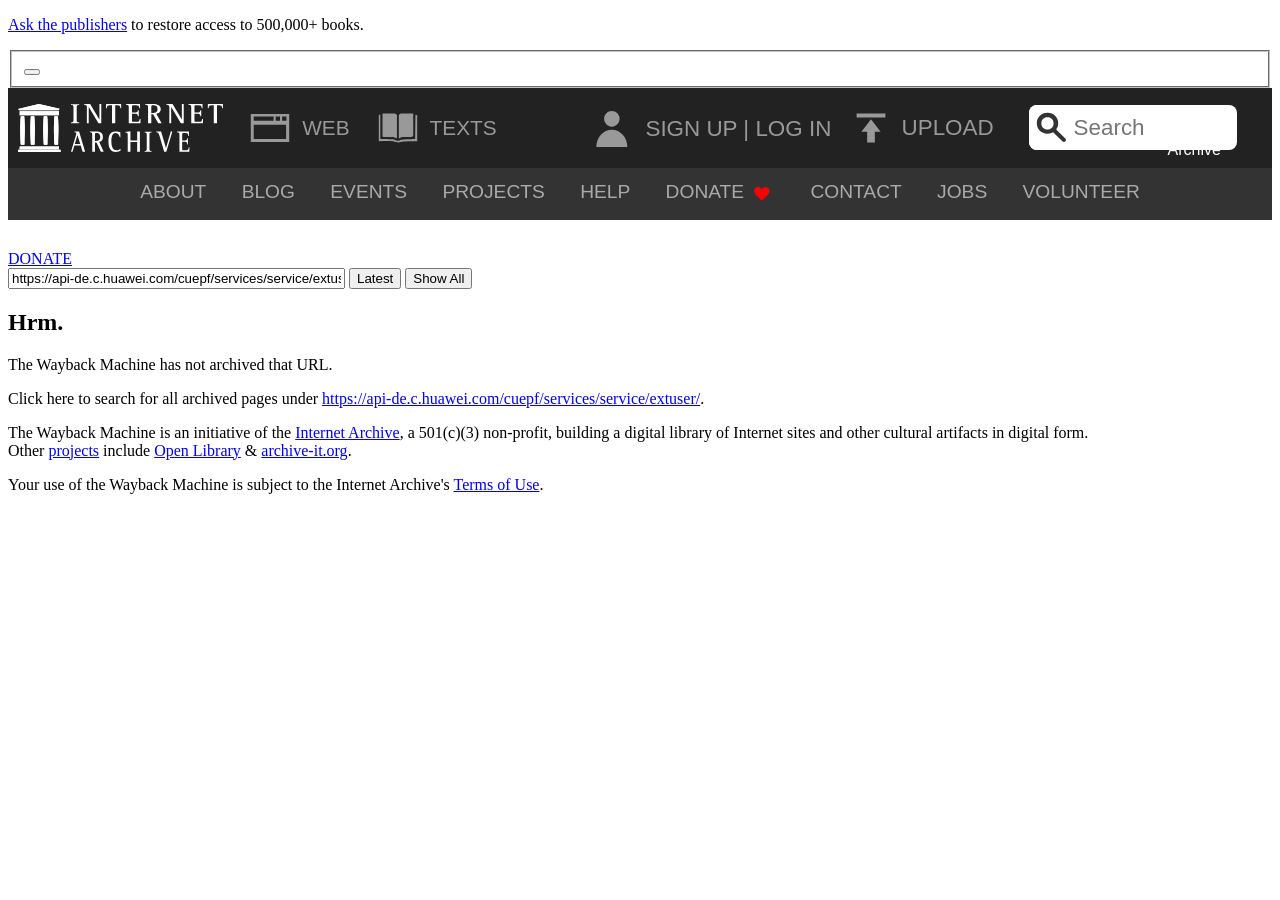
<file: archives/HUAWEI P smart Pro, Side-Mounted Fingerprint, Auto selfie pop-up camera _ HUAWEI UK_files/info.html>
<!DOCTYPE html>
<html lang="en">
  <head>
    <title>Wayback Machine</title>
    <script>
    /*
    @licstart  The following is the entire license notice for the JavaScript code in this page.

    Copyright (C) 2020 Internet Archive

    The JavaScript code in this page is free software: you can
    redistribute it and/or modify it under the terms of the GNU Affero
    General Public License as published by the Free Software
    Foundation, either version 3 of the License, or (at your option)
    any later version.  The code is distributed WITHOUT ANY WARRANTY;
    without even the implied warranty of MERCHANTABILITY or FITNESS
    FOR A PARTICULAR PURPOSE.  See the GNU GPL for more details.

    As additional permission under GNU AGPL version 3 section 7, you
    may distribute non-source (e.g., minimized or compacted) forms of
    that code without the copy of the GNU AGPL normally required by
    section 4, provided you include this license notice and a URL
    through which recipients can access the Corresponding Source.

    @licend  The above is the entire license notice for the JavaScript code in this page.
    */
    </script>    <script type="text/javascript">
      window.webComponentLoaderConfig = {
      baseUrl: 'https://archive.org',
      version: '29e56e87'
      }
    </script>
    <!-- is_embedded: False; context:  -->
    <!-- navbar https://archive.org/web/navbar.php 0.07403s -->
    <!-- navbar script -->
    <script src="//archive.org/includes/athena.js?v=4804256f" type="text/javascript"></script>
    <script src="//archive.org/includes/apollo.js?v=4804256f" type="text/javascript"></script>
    <script src="//archive.org/components/npm/lit/polyfill-support.js?v=4804256f" type="text/javascript"></script>
    <script src="//archive.org/components/npm/@webcomponents/webcomponentsjs/webcomponents-bundle.js?v=4804256f" type="text/javascript"></script>
    <script src="//archive.org/includes/build/js/ia-topnav.min.js?v=4804256f" type="text/javascript"></script>
    <script src="//archive.org/includes/build/js/archive.min.js?v=4804256f" type="text/javascript"></script>
    <!-- navbar styles -->
    <link href="//archive.org/includes/build/css/archive.min.css?v=4804256f" rel="stylesheet" type="text/css"/>
    <!-- navbar meta -->
    <meta property="mediatype" content="">
    <meta property="primary_collection" content="">
    <!-- navbar end -->
    <script type="text/javascript">if('archive_analytics' in window){var v=archive_analytics.values;v.path='/web';v.service='wb';v.server_name='wwwb-app214.us.archive.org';v.server_ms=10495;archive_analytics.send_pageview_on_load()}</script>
    <link href="https://web-static.archive.org/_static/images/archive.ico" rel="shortcut icon">
    <meta name="viewport" content="width=device-width, initial-scale=1.0">
    <meta http-equiv="content-type" content="text/html; charset=utf-8">
    <link rel="stylesheet" type="text/css" href="https://web-static.archive.org/_static/css/styles.css?v=HdpcXpRm" />
    <script type="text/javascript" src="https://web-static.archive.org/_static/js/ui.js?v=7LYlZ-C2" charset="utf-8"></script>
    <base target="_top">
<link rel="stylesheet" type="text/css" href="https://web-static.archive.org/_static/css/web.css">
<script type="text/javascript">
if (window!=window.top) {
  $(document).ready(function(){ document.body.classList.add('wb_embedded') });
}
</script>
  </head>
  <body class="navia">

                    <div class="ia-banners">
              <div
        class="ia-banner hidden post-appeal-20240905"
        data-campaign="post-appeal-20240905">
        <p><a href="https://change.org/LetReadersRead" rel="ugc nofollow">Ask the publishers</a> to restore access to 500,000+ books.</p>
        <form class="banner-close" action="" method="get" data-action="ia-banner-close">
          <fieldset>
            <button aria-label="Close Banner" type="submit"></button>
          </fieldset>
        </form>
      </div>
          </div>
                    <div id="topnav">
              <input class="js_nav_tweaks" type="hidden" value='[]'/>
    <!-- Shady DOM styles for icon-hamburger -->
<style scope="icon-hamburger-1">
  .icon-hamburger-1 svg.icon-hamburger {
    display: block;
    height: 4rem;
    width: 4rem;
  }

  .icon-hamburger-1 .fill-color.icon-hamburger {
    fill: #fff;
  }
</style><!-- Shady DOM styles for login-button -->
<style scope="login-button-1">
  .login-button-1 .dropdown-toggle.login-button {
    display: block;
    text-transform: uppercase;
    color: #ccc;
    cursor: pointer;
  }
  .login-button-1 .dropdown-toggle.logged-out-menu {
    display: inline-block;
    vertical-align: middle;
    background: inherit;
    border: medium;
  }

  .login-button-1 .dropdown-toggle.login-button svg.login-button {
    height: 100%;
    width: 4rem;
  }

  .login-button-1 .dropdown-toggle.login-button .fill-color.login-button {
    fill: #999;
  }

  .login-button-1 .dropdown-toggle.login-button:active .fill-color.login-button,
  .login-button-1 .dropdown-toggle.login-button:focus .fill-color.login-button,
  .login-button-1 .dropdown-toggle.login-button:hover .fill-color.login-button {
    fill: #fff;
  }

  .login-button-1 .active.login-button {
    border-radius: 1rem 1rem 0 0;
    background: #333;
  }

  .login-button-1 .active.login-button .fill-color.login-button {
    fill: #fff;
  }

  .login-button-1 span.login-button {
    display: none;
    font-size: 1.4rem;
    text-transform: uppercase;
    color: #999;
  }

  .login-button-1 span.login-button a.login-button {
    color: inherit;
    text-decoration: none;
    outline: 0;
  }

  .login-button-1 a.login-button:hover,
  .login-button-1 a.login-button:active,
  .login-button-1 a.login-button:focus {
    color: #fff !important;
    outline: none !important;
    outline-offset: inherit !important;
  }

  @media (min-width: 890px) {
    .login-button-1 .logged-out-toolbar.login-button {
      padding: 1rem 0.5rem;
      vertical-align: middle;
    }

    .login-button-1 .active.login-button {
      background: transparent;
    }

    .login-button-1 .dropdown-toggle.login-button {
      display: inline-block;
      vertical-align: middle;
    }

    .login-button-1 .dropdown-toggle.login-button svg.login-button {
      height: 3rem;
      width: 3rem;
      display: block;
    }

    .login-button-1 span.login-button {
      display: inline;
      vertical-align: middle;
    }

  }
</style><!-- Shady DOM styles for nav-search -->
<style scope="nav-search-1">
  .nav-search-1 input.nav-search[type="text"] {
    color: #222;
  }

  .nav-search-1 input.nav-search:focus {
    outline: none;
  }

  .nav-search-1 button.nav-search {
    background: none;
    color: inherit;
    border: none;
    font: inherit;
    cursor: pointer;
  }

  .nav-search-1 button.nav-search:focus {
    outline: none;
  }

  .nav-search-1 .search.nav-search {
    padding-top: 0;
    margin-right: 0.5rem;
  }

  .nav-search-1 .search.nav-search svg.nav-search {
    position: relative;
    fill: ;
  }

  .nav-search-1 .search-activated.nav-search {
    display: -webkit-box;
    display: -ms-flexbox;
    display: flex;
    position: absolute;
    top: 0;
    right: 4rem;
    bottom: 0;
    left: 4rem;
    z-index: 3;
    padding: 0.5rem 0.2rem;
    border-radius: 1rem 1rem 0 0;
    background: #333;
  }

  .nav-search-1 .search-inactive.nav-search {
    display: none;
  }

  .nav-search-1 .search-activated.nav-search .highlight.nav-search,
  .nav-search-1 .search-activated.nav-search .search.nav-search {
    background: #fff;
    border-radius: 0.5rem;
  }

  .nav-search-1 .search-activated.nav-search .highlight.nav-search {
    display: -webkit-box;
    display: -ms-flexbox;
    display: flex;
    width: 100%;
    margin: 0 0.5rem;
  }

  .nav-search-1 .search-activated.nav-search .search.nav-search {
    height: 100%;
    padding: 0;
    margin-right: 0;
    -ms-flex-item-align: center;
    -ms-grid-row-align: center;
    align-self: center;
  }

  .nav-search-1 .search-activated.nav-search .search.nav-search svg.nav-search {
    height: 3rem;
    width: 3rem;
  }

  .nav-search-1 .search-activated.nav-search .search-field.nav-search {
    width: 100%;
    height: 100%;
    box-sizing: border-box;
    padding-left: 1rem;
    border-radius: 0.5rem;
    border: none;
    font-size: 1.6rem;
    text-align: center;
  }

  .nav-search-1 .search-activated.nav-search .search-field.nav-search:focus {
    outline: none;
  }

  @keyframes fade-in-nav-search-1 {
    0% {
      opacity: 0;
    }

    100% {
      opacity: 1;
    }

  }

  .nav-search-1 .fade-in.nav-search {
    animation: fade-in-nav-search-1 0.2s forwards;
  }

  @media (min-width: 890px) {
    .nav-search-1 .search.nav-search svg.nav-search {
      display: inline;
      width: 2.8rem;
      height: 2.8rem;
      vertical-align: -14px;
    }

    .nav-search-1 .search.nav-search path.nav-search {
      fill: #333;
    }

    .nav-search-1 .search-inactive.nav-search,
    .nav-search-1 .search-activated.nav-search {
      display: block;
      position: static;
      padding: 1.1rem 0.2rem;
      background: transparent;
    }

    .nav-search-1 .search-activated.nav-search .highlight.nav-search {
      width: 13rem;
      height: 2.8rem;
      -webkit-box-orient: horizontal;
      -webkit-box-direction: reverse;
      -ms-flex-direction: row-reverse;
      flex-direction: row-reverse;
    }

    .nav-search-1 .search-activated.nav-search .search-field.nav-search {
      width: calc(100% - 28px);
      height: 100%;
      padding-left: 0;
      font-size: 1.4rem;
      text-align: left;
    }

    .nav-search-1 .search-activated.nav-search .search.nav-search svg.nav-search {
      width: 2.8rem;
      height: 2.8rem;
    }

  }
</style><!-- Shady DOM styles for media-button -->
<style scope="media-button-1">
  .media-button-1 a.media-button {
    display: inline-block;
    text-decoration: none;
  }

  .media-button-1 .menu-item.media-button {
    display: inline-block;
    width: 100%;
    padding: 0;
    font-size: 1.6rem;
    text-align: left;
    background: transparent;
    -webkit-box-align: center;
    -ms-flex-align: center;
    align-items: center;
  }

  .media-button-1 .menu-item.media-button:focus {
    outline: none;
  }

  .media-button-1 .label.media-button {
    display: inline-block;
    padding: 0;
    font-weight: 400;
    color: #fff;
    text-align: left;
    vertical-align: middle;
  }

  .media-button-1 .menu-item.media-button>.icon.media-button {
    display: inline-flex;
    vertical-align: middle;
    -webkit-box-align: center;
    -ms-flex-align: center;
    align-items: center;
    -webkit-box-pack: center;
    -ms-flex-pack: center;
    justify-content: center;
  }

  .media-button-1 .menu-item.media-button>.icon.media-button>svg.media-button {
    height: 4rem;
    width: 4rem;
  }

  .media-button-1 .menu-item.selected.media-button .icon.media-button {
    background-color: #333;
    border-radius: 1rem 0 0 1rem;
  }

  .media-button-1 .icon.media-button .fill-color.media-button {
    fill: #999;
  }

  .media-button-1 .icon.active.media-button .fill-color.media-button {
    fill: #fff;
  }

  .media-button-1 .donate.media-button .fill-color.media-button {
    fill: #f00;
  }

  @media (min-width: 890px) {
    .media-button-1 .menu-item.media-button {
      width: auto;
      height: 5rem;
      color: #999;
      display: inline-flex;
    }

    .media-button-1 .menu-item.media-button:hover,
    .media-button-1 .menu-item.media-button:active,
    .media-button-1 .menu-item.media-button:focus {
      color: #fff;
    }

    .media-button-1 .menu-item.media-button:hover .fill-color.media-button,
    .media-button-1 .menu-item.media-button:active .fill-color.media-button,
    .media-button-1 .menu-item.media-button:focus .fill-color.media-button {
      fill: #fff;
    }

    .media-button-1 .label.media-button {
      display: none;
    }

    .media-button-1 .label.media-button,
    .media-button-1 .web.media-button:after {
      padding-right: 1rem;
      font-size: 1.3rem;
      text-transform: uppercase;
      color: inherit;
    }

    .media-button-1 .web.media-button:after {
      display: none;
      content: "web";
    }

    .media-button-1 .donate.media-button,
    .media-button-1 .more.media-button {
      display: none;
    }

    .media-button-1 .menu-item.selected.media-button {
      background: #474747;
    }

    .media-button-1 .menu-item.selected.media-button .label.media-button,
    .media-button-1 .menu-item.selected.web.media-button:after {
      color: #fff;
    }

    .media-button-1 .menu-item.selected.media-button .icon.media-button {
      background: transparent;
    }

    .media-button-1 .web.selected.media-button .fill-color.media-button {
      fill: #ffcd27;
    }

    .media-button-1 .texts.selected.media-button .fill-color.media-button {
      fill: #faab3c;
    }

    .media-button-1 .video.selected.media-button .fill-color.media-button {
      fill: #f1644b;
    }

    .media-button-1 .audio.selected.media-button .fill-color.media-button {
      fill: #00adef;
    }

    .media-button-1 .software.selected.media-button .fill-color.media-button {
      fill: #9ecc4f;
    }

    .media-button-1 .images.selected.media-button .fill-color.media-button {
      fill: #aa99c9;
    }

  }

  @media (min-width: 1200px) {

    .media-button-1 .label.media-button,
    .media-button-1 .web.media-button:after {
      display: inline;
    }

    .media-button-1 .web.media-button .label.media-button {
      display: none;
    }

  }
</style><!-- Shady DOM styles for media-menu -->
<style scope="media-menu-1">
  .media-menu-1 {
    outline: none;
  }

  .media-menu-1 .media-menu-inner.media-menu {
    z-index: -1;
    top: -40rem;
    background-color: #222;
    margin: 0;
    overflow: hidden;
    transition-duration: 0.2s;
    transition-property: top;
    transition-timing-function: ease;
  }

  .media-menu-1 .menu-group.media-menu {
    position: relative;
    line-height: normal;
  }

  @media (max-width: 889px) {
    .media-menu-1 .media-menu-inner.media-menu {
      position: absolute;
      width: 100%;
    }

    .media-menu-1 .open.media-menu .media-menu-inner.media-menu {
      top: 0;
    }

    .media-menu-1 .overflow-clip.media-menu {
      position: absolute;
      z-index: -1;
      top: 4rem;
      left: 0;
      height: 0;
      width: 100%;
      overflow: hidden;
      transition-duration: 0.2s;
      transition-property: height;
    }

    .media-menu-1 .open.media-menu .overflow-clip.media-menu {
      height: 40rem;
    }

  }

  @media (min-width: 890px) {
    .media-menu-1 .media-menu-inner.media-menu {
      display: block;
      position: static;
      width: auto;
      height: 5rem;
      transition-property: none;
    }

    .media-menu-1 .menu-group.media-menu {
      font-size: 0;
    }

  }
</style><!-- Shady DOM styles for primary-nav -->
<style scope="primary-nav-1">
  .primary-nav-1 button.primary-nav:focus,
  .primary-nav-1 input.primary-nav:focus {
    outline: none;
  }

  .primary-nav-1 nav.primary-nav {
    position: relative;
    display: flex;
    height: 4rem;
    grid-template-areas: 'hamburger empty heart search user';
    -ms-grid-columns: 4rem minmax(1rem, 100%) 4rem 4rem 4rem;
    grid-template-columns: 4rem auto 4rem 4rem 4rem;
    -ms-grid-rows: 100%;
    grid-template-rows: 100%;
    background: #222;
    border-bottom: 1px solid #333;
  }

  .primary-nav-1 nav.hide-search.primary-nav {
    grid-template-areas: 'hamburger empty heart user';
    -ms-grid-columns: 4rem minmax(1rem, 100%) 4rem 4rem;
    grid-template-columns: 4rem auto 4rem 4rem;
  }

  .primary-nav-1 .right-side-section.primary-nav {
    display: flex;
    margin-left: auto;
    user-select: none;
  }

  .primary-nav-1 button.primary-nav {
    background: none;
    color: inherit;
    border: none;
    font: inherit;
    cursor: pointer;
  }

  .primary-nav-1 .branding.primary-nav {
    position: static;
    float: left;
    margin: 0 !important;
    padding: 0 5px 0 10px;
    -webkit-transform: translate(0, 0);
    -ms-transform: translate(0, 0);
    transform: translate(0, 0);
  }

  .primary-nav-1 slot.primary-nav,
  .primary-nav-1 .branding.primary-nav {
    display: flex;
    justify-content: left;
    align-items: center;
  }

  .primary-nav-1 media-menu.primary-nav {
    flex: 1;
    justify-self: stretch;
  }

  .primary-nav-1 .ia-logo.primary-nav {
    height: 3rem;
    width: 2.7rem;
    display: inline-block;
  }

  .primary-nav-1 .ia-wordmark.primary-nav {
    height: 3rem;
    width: 9.5rem;
  }

  .primary-nav-1 .ia-logo.primary-nav,
  .primary-nav-1 .ia-wordmark.primary-nav {
    margin-right: 5px;
  }

  .primary-nav-1 .hamburger.primary-nav {
    -ms-grid-row: 1;
    -ms-grid-column: 1;
    grid-area: hamburger;
    padding: 0;
  }

  .primary-nav-1 .hamburger.primary-nav svg.primary-nav {
    height: 4rem;
    width: 4rem;
    fill: #fff;
  }

  .primary-nav-1 .mobile-donate-link.primary-nav {
    display: inline-block;
  }

  .primary-nav-1 .mobile-donate-link.primary-nav svg.primary-nav {
    height: 4rem;
    width: 4rem;
  }

  .primary-nav-1 .mobile-donate-link.primary-nav .fill-color.primary-nav {
    fill: rgb(255, 0, 0);
  }

  .primary-nav-1 .sr-only.primary-nav {
    position: absolute;
    width: 1px;
    height: 1px;
    margin: -1px;
    padding: 0;
    border: 0;
    overflow: hidden;
    white-space: nowrap;
    clip: rect(1px, 1px, 1px, 1px);
    -webkit-clip-path: inset(50%);
    clip-path: inset(50%);
    user-select: none;
  }

  .primary-nav-1 .search-trigger.primary-nav {
    padding: 0;
  }

  .primary-nav-1 .search-trigger.primary-nav svg.primary-nav {
    height: 4rem;
    width: 4rem;
  }

  .primary-nav-1 .search-trigger.primary-nav .fill-color.primary-nav {
    fill: #999;
  }

  .primary-nav-1 .search-activated.primary-nav {
    position: relative;
    z-index: 3;
  }

  .primary-nav-1 .upload.primary-nav {
    display: none;
  }

  .primary-nav-1 .upload.primary-nav span.primary-nav {
    display: none;
  }

  .primary-nav-1 .upload.primary-nav svg.primary-nav {
    height: 3rem;
    width: 3rem;
  }

  .primary-nav-1 .screen-name.primary-nav {
    display: none;
    font-size: 1.3rem;
    vertical-align: middle;
    text-transform: uppercase;
  }

  .primary-nav-1 .user-menu.primary-nav {
    color: #999;
    padding: 0.5rem;
    height: 100%;
  }

  .primary-nav-1 button.user-menu.primary-nav:hover,
  .primary-nav-1 button.user-menu.primary-nav:focus {
    color: #fff;
    outline: none;
  }

  .primary-nav-1 .user-menu.active.primary-nav {
    border-radius: 1rem 1rem 0 0;
    background: #333;
  }

  .primary-nav-1 .user-menu.primary-nav img.primary-nav {
    display: block;
    width: 3rem;
    height: 3rem;
  }

  .primary-nav-1 .link-home.primary-nav {
    text-decoration: none;
    display: inline-flex;
  }

  .primary-nav-1 a.link-home.primary-nav:focus,
  .primary-nav-1 a.link-home.primary-nav:focus-visible {
    outline-offset: 1px;
  }

  @media only screen and (min-width: 890px) and (max-device-width: 905px) {
    .primary-nav-1 .branding.second-logo.primary-nav {
      padding-right: 0;
    }

  }

  @media (min-width: 906px) {
    .primary-nav-1 .branding.second-logo.primary-nav {
      padding-right: 20px;
    }

  }

  @media (max-width: 889px) {
    .primary-nav-1 slot.primary-nav[name='opt-sec-logo'] {
      display: none;
    }

    .primary-nav-1 .right-side-section.primary-nav {
      display: initial;
    }

    .primary-nav-1 .right-side-section.primary-nav .user-info.primary-nav {
      float: right;
    }

  }

  @media (min-width: 890px) {
    .primary-nav-1 {
      ;
    }

    .primary-nav-1 nav.primary-nav {
      display: flex;
      z-index: 4;
      height: 5rem;
      padding-right: 1.5rem;
    }

    .primary-nav-1 slot.primary-nav[name='opt-sec-logo-mobile'] {
      display: none;
    }

    .primary-nav-1 .ia-logo.primary-nav,
    .primary-nav-1 .ia-wordmark.primary-nav {
      margin-right: 10px;
    }

    .primary-nav-1 .hamburger.primary-nav,
    .primary-nav-1 .search-trigger.primary-nav,
    .primary-nav-1 .mobile-donate-link.primary-nav {
      display: none;
    }

    .primary-nav-1 .user-info.primary-nav {
      display: block;
      float: right;
      vertical-align: middle;
      height: 100%;
      padding: 1rem 0.5rem;
    }

    .primary-nav-1 .user-info.primary-nav .user-menu.primary-nav img.primary-nav {
      height: 3rem;
      width: 3rem;
      margin-right: 0.5rem;
    }

    .primary-nav-1 .user-menu.primary-nav {
      padding: 1rem 0.5rem;
    }

    .primary-nav-1 .user-menu.active.primary-nav {
      background: transparent;
    }

    .primary-nav-1 .user-menu.primary-nav img.primary-nav {
      display: inline-block;
      vertical-align: middle;
      margin-right: 0.5rem;
    }

    .primary-nav-1 .upload.primary-nav {
      display: block;
      padding: 1rem 0.5rem;
      float: right;
      font-size: 1.4rem;
      text-transform: uppercase;
      text-decoration: none;
      color: #999;
    }

    .primary-nav-1 .upload.primary-nav:active,
    .primary-nav-1 .upload.primary-nav:focus,
    .primary-nav-1 .upload.primary-nav:hover {
      color: #fff;
    }

    .primary-nav-1 .upload.primary-nav:focus-visible {
      outline: none;
    }

    .primary-nav-1 .upload.primary-nav svg.primary-nav {
      vertical-align: middle;
      fill: #999;
    }

    .primary-nav-1 .upload.primary-nav:hover svg.primary-nav,
    .primary-nav-1 .upload.primary-nav:focus svg.primary-nav,
    .primary-nav-1 .upload.primary-nav:active svg.primary-nav {
      fill: #fff;
    }

    .primary-nav-1 nav-search.primary-nav {
      float: right;
      margin-left: 1rem;
    }

  }

  @media (min-width: 990px) {
    .primary-nav-1 .screen-name.primary-nav {
      display: inline-block;
      text-overflow: ellipsis;
      overflow: hidden;
      white-space: nowrap;
      max-width: 165px;
    }

    .primary-nav-1 .upload.primary-nav span.primary-nav {
      display: inline;
      vertical-align: middle;
    }

  }
</style><!-- Shady DOM styles for user-menu --><!-- Shady DOM styles for search-menu -->
<style scope="search-menu-1">
  .search-menu-1 .menu-wrapper.search-menu {
    position: relative;
  }

  .search-menu-1 button.search-menu:focus,
  .search-menu-1 input.search-menu:focus {
    outline-color: #4b64ff;
    outline-width: 0.16rem;
    outline-style: auto;
    outline-offset: 2px !important;
  }

  .search-menu-1 .search-menu-inner.search-menu {
    position: absolute;
    right: 0;
    left: 0;
    z-index: 4;
    padding: 0 4.5rem;
    font-size: 1.6rem;
    background-color: #333;
  }

  .search-menu-1 .tx-slide.search-menu {
    overflow: hidden;
    transition-property: top;
    transition-duration: 0.2s;
    transition-timing-function: ease;
  }

  .search-menu-1 .initial.search-menu,
  .search-menu-1 .closed.search-menu {
    top: -1500px;
  }

  .search-menu-1 .closed.search-menu {
    transition-duration: 0.2s;
  }

  .search-menu-1 label.search-menu,
  .search-menu-1 a.search-menu {
    padding: 1rem;
    display: block;
  }

  .search-menu-1 .advanced-search.search-menu {
    text-decoration: none;
    color: #4b64ff;
    line-height: normal;
    padding: 0.5rem;
    margin-top: 5px;
  }

  @media (min-width: 890px) {
    .search-menu-1 .search-menu-inner.search-menu {
      overflow: visible;
      right: 2rem;
      left: auto;
      z-index: 5;
      padding: 1rem 2rem;
      transition: opacity 0.2s ease-in-out;
      font-size: 1.4rem;
      color: #333;
      border-radius: 2px;
      background: #fff;
      box-shadow: 0 1px 2px 1px rgba(0, 0, 0, 0.15);
    }

    .search-menu-1 .search-menu-inner.search-menu:after {
      position: absolute;
      right: 7px;
      top: -7px;
      width: 12px;
      height: 7px;
      box-sizing: border-box;
      color: #fff;
      content: '';
      border-bottom: 7px solid currentColor;
      border-left: 6px solid transparent;
      border-right: 6px solid transparent;
    }

    .search-menu-1 .initial.search-menu,
    .search-menu-1 .closed.search-menu {
      opacity: 0;
      transition-duration: 0.2s;
    }

    .search-menu-1 .open.search-menu {
      opacity: 1;
    }

    .search-menu-1 label.search-menu {
      padding: 0;
      font-weight: normal;
      margin: 0;
    }

    .search-menu-1 label.search-menu+label.search-menu {
      padding-top: 7px;
    }

    .search-menu-1 a.search-menu {
      padding: 1rem 0 0 0;
    }

  }
</style><!-- Shady DOM styles for ia-wayback-search --><!-- Shady DOM styles for wayback-search -->
<style scope="wayback-search-1">
  .wayback-search-1 {
    font: normal 1.2rem/1.5 'Helvetica Neue', Helvetica, Arial, sans-serif;
  }

  .wayback-search-1 form.wayback-search {
    max-width: 600px;
  }

  .wayback-search-1 p.wayback-search {
    margin-top: 0;
    font-weight: 200;
  }

  .wayback-search-1 a.wayback-search {
    font-weight: 500;
    text-decoration: none;
    color: #fff;
  }

  .wayback-search-1 fieldset.wayback-search {
    padding: 0.7rem 2rem;
    margin: 1.5rem 0;
    box-sizing: border-box;
    text-align: center;
    border: none;
    border-radius: 7px;
    background-color: #fcf5e6;
    box-shadow: 3px 3px 0 0 #c3ad97;
  }

  .wayback-search-1 label.wayback-search {
    display: none;
  }

  .wayback-search-1 img.wayback-search {
    width: 100%;
    max-width: 215px;
    max-height: 60px;
    margin-bottom: 1.3rem;
    vertical-align: middle;
  }

  .wayback-search-1 input.wayback-search {
    display: block;
    width: 100%;
    height: 3rem;
    padding: 0.5rem 1rem 0.5rem 2.5rem;
    font: normal 1.2rem/1.5 'Helvetica Neue', Helvetica, Arial, sans-serif;
    color: #858585;
    box-sizing: border-box;
    border: 1px solid #ccc;
    border-radius: 2rem;
    background: #eee;
  }

  .wayback-search-1 input.wayback-search:focus {
    border-color: #66afe9;
    box-shadow: inset 0 1px 1px rgba(0, 0, 0, 0.075), 0 0 8px rgba(102, 175, 233, 0.6);
    outline: none;
  }

  .wayback-search-1 .search-field.wayback-search {
    position: relative;
    overflow: hidden;
  }

  .wayback-search-1 .search-field.wayback-search svg.wayback-search {
    position: absolute;
    top: 2px;
    left: 3px;
    width: 2.4rem;
    height: 2.4rem;
  }

  .wayback-search-1 .search-field.wayback-search .fill-color.wayback-search {
    fill: #999;
  }

  @media (min-width: 890px) {
    .wayback-search-1 form.wayback-search {
      margin: 0 auto;
    }

    .wayback-search-1 p.wayback-search {
      margin-bottom: 3rem;
      font-size: 1.6rem;
      text-align: center;
    }

    .wayback-search-1 img.wayback-search {
      margin: 0;
    }

    .wayback-search-1 fieldset.wayback-search {
      margin: 0 auto;
      font-size: 0;
    }

    .wayback-search-1 fieldset.wayback-search a.wayback-search,
    .wayback-search-1 .search-field.wayback-search {
      display: inline-block;
      width: 50%;
      vertical-align: middle;
    }

    .wayback-search-1 fieldset.wayback-search a.wayback-search {
      text-align: center;
    }

    .wayback-search-1 .search-field.wayback-search svg.wayback-search {
      width: 2.8rem;
      height: 2.8rem;
    }

    .wayback-search-1 .search-field.wayback-search .fill-color.wayback-search {
      fill: #333;
    }

  }

  .wayback-search-1 p.wayback-search {
    margin-bottom: 1rem;
    font-size: 1.6rem;
    text-align: center;
  }

  .wayback-search-1 fieldset.wayback-search {
    padding: .5rem;
    border-radius: 5px;
    box-shadow: none;
  }

  .wayback-search-1 input.wayback-search {
    padding-left: 3rem;
    margin-top: .3rem;
    font-size: 1.4rem;
    border-color: #bca38e;
    background: #fff;
  }

  .wayback-search-1 input.wayback-search::placeholder,
  .wayback-search-1 input.wayback-search::-webkit-input-placeholder {
    color: #8e8e8e;
  }

  .wayback-search-1 .search-field.wayback-search svg.wayback-search {
    top: 50%;
    transform: translateY(-50%);
  }

  @media (min-width: 890px) {

    .wayback-search-1 fieldset.wayback-search a.wayback-search,
    .wayback-search-1 .search-field.wayback-search {
      display: block;
      width: auto;
    }

    .wayback-search-1 fieldset.wayback-search a.wayback-search {
      margin: 0 1.5rem;
    }

  }
</style><!-- Shady DOM styles for save-page-form -->
<style scope="save-page-form-1">
  .save-page-form-1 div.save-page-form {
    display: grid;
    grid-template-columns: 1fr auto;
    grid-column-gap: .8rem;
    margin: 0;
    padding: 0;
    border: none;
  }

  .save-page-form-1 input.save-page-form[type="text"] {
    width: 100%;
    height: 3rem;
    box-sizing: border-box;
    border: 1px solid #999;
    border-radius: .5rem;
    color: #222;
    font-size: inherit;
  }

  .save-page-form-1 input.save-page-form[type="submit"] {
    -webkit-appearance: none;
    -moz-appearance: none;
    appearance: none;
    padding: .4rem .8rem;
    font: normal 1.3rem 'Helvetica Neue', Helvetica, Arial, sans-serif;
    text-transform: uppercase;
    color: #fff;
    border: none;
    border-radius: 16px;
    background: #222;
    cursor: pointer;
  }

  .save-page-form-1 .error.save-page-form {
    display: none;
    margin-top: .5rem;
    font-weight: bold;
    color: #ffcd27;
  }

  .save-page-form-1 .visible.save-page-form {
    display: block;
  }

  @media (min-width: 890px) {
    .save-page-form-1 h3.save-page-form {
      margin-top: 0;
      font: normal 100 1.6rem 'Helvetica Neue', Helvetica, Arial, sans-serif;
    }

  }
</style><!-- Shady DOM styles for wayback-slider -->
<style scope="wayback-slider-1">
  .wayback-slider-1 h4.wayback-slider {
    font-size: 1.6rem;
  }

  .wayback-slider-1 a.wayback-slider {
    text-decoration: none;
    color: #fff;
  }

  .wayback-slider-1 ul.wayback-slider {
    padding: 0;
    margin: 0;
    list-style: none;
  }

  .wayback-slider-1 li.wayback-slider+li.wayback-slider {
    padding-top: 1.5rem;
  }

  @media (min-width: 890px) {
    .wayback-slider-1 h4.wayback-slider {
      margin: 0 0 1rem 0;
      font-weight: 100;
    }

    .wayback-slider-1 ul.wayback-slider {
      font-size: 1.3rem;
    }

    .wayback-slider-1 li.wayback-slider {
      padding-bottom: .5rem;
    }

    .wayback-slider-1 li.wayback-slider+li.wayback-slider {
      padding-top: 0;
    }

    .wayback-slider-1 li.wayback-slider a.wayback-slider {
      display: block;
      overflow: hidden;
      white-space: nowrap;
      text-overflow: ellipsis;
    }

  }

  @media (min-width: 890px) {
    .wayback-slider-1 {
      display: block;
      grid-column: 1 / 4;
      padding: 0 1.5rem;
    }

    .wayback-slider-1 h4.wayback-slider {
      margin-top: 0;
      font: normal 100 1.6rem 'Helvetica Neue', Helvetica, Arial, sans-serif;
    }

    .wayback-slider-1 .grid.wayback-slider {
      display: grid;
      grid-template-columns: minmax(auto, 260px) 1fr minmax(auto, 260px);

      grid-column-gap: 2.5rem;
    }

    .wayback-slider-1 .link-lists.wayback-slider {
      display: grid;
      grid-template-columns: calc(50% - 1.25rem) calc(50% - 1.25rem);
      grid-column-gap: 2.5rem;
    }

  }
</style><!-- Shady DOM styles for more-slider -->
<style scope="more-slider-1">
  .more-slider-1 ul.more-slider {
    padding: 0;
    margin: -1rem 0 0 0;
    list-style: none;
  }

  .more-slider-1 a.more-slider {
    display: block;
    padding: 1rem 0;
    text-decoration: none;
    color: #fff;
  }
</style><!-- Shady DOM styles for media-subnav -->
<style scope="media-subnav-1">
  .media-subnav-1 h4.media-subnav {
    font-size: 1.6rem;
  }

  .media-subnav-1 a.media-subnav {
    text-decoration: none;
    color: #fff;
  }

  .media-subnav-1 ul.media-subnav {
    padding: 0;
    margin: 0;
    list-style: none;
  }

  .media-subnav-1 li.media-subnav+li.media-subnav {
    padding-top: 1.5rem;
  }

  @media (min-width: 890px) {
    .media-subnav-1 h4.media-subnav {
      margin: 0 0 1rem 0;
      font-weight: 100;
    }

    .media-subnav-1 ul.media-subnav {
      font-size: 1.3rem;
    }

    .media-subnav-1 li.media-subnav {
      padding-bottom: .5rem;
    }

    .media-subnav-1 li.media-subnav+li.media-subnav {
      padding-top: 0;
    }

    .media-subnav-1 li.media-subnav a.media-subnav {
      display: block;
      overflow: hidden;
      white-space: nowrap;
      text-overflow: ellipsis;
    }

  }

  .media-subnav-1 img.media-subnav {
    display: block;
    width: 90px;
    height: 90px;
    margin: 0 auto 1rem auto;
    border-radius: 45px;
  }

  .media-subnav-1 h3.media-subnav {
    margin-top: 0;
    font-size: 1.8rem;
  }

  .media-subnav-1 .icon-links.media-subnav {
    display: -webkit-box;
    display: -ms-flexbox;
    display: flex;
    -webkit-box-pack: space-evenly;
    -ms-flex-pack: space-evenly;
    justify-content: space-evenly;
    text-align: center;
  }

  .media-subnav-1 .icon-links.media-subnav a.media-subnav {
    display: inline-block;
    width: 12rem;
    margin-bottom: 1.5rem;
    overflow: hidden;
    white-space: nowrap;
    text-align: center;
    text-overflow: ellipsis;
  }

  .media-subnav-1 .icon-links.media-subnav a.media-subnav+a.media-subnav {
    margin-left: 2rem;
  }

  .media-subnav-1 .featured.media-subnav h4.media-subnav {
    display: none;
  }

  @media (min-width: 890px) {
    .media-subnav-1 {
      display: -ms-grid;
      display: grid;
      -ms-grid-columns: 40% 20% 40%;
      grid-template-columns: 40% 20% 40%;
    }

    .media-subnav-1 .wayback-search.media-subnav {
      -ms-grid-column: 1;
      -ms-grid-column-span: 3;
      grid-column: 1 / 4;
    }

    .media-subnav-1 h3.media-subnav {
      display: none;
    }

    .media-subnav-1 .icon-links.media-subnav {
      -ms-grid-column: 1;
    }

    .media-subnav-1 .icon-links.media-subnav a.media-subnav {
      padding-top: 3.5rem;
      max-width: 16rem;
    }

    .media-subnav-1 .links.media-subnav {
      padding: 0 1.5rem;
    }

    .media-subnav-1 .featured.media-subnav {
      -ms-grid-column: 2;
    }

    .media-subnav-1 .featured.media-subnav h4.media-subnav {
      display: block;
    }

    .media-subnav-1 .top.media-subnav {
      -ms-grid-column: 3;
    }

    .media-subnav-1 .top.media-subnav ul.media-subnav {
      display: -ms-grid;
      display: grid;
      -ms-grid-columns: 50% 3rem 50%;
      grid-template-columns: 50% 50%;
      -ms-grid-rows: (auto)[7];
      grid-template-rows: repeat(7, auto);
      grid-column-gap: 3rem;
      grid-auto-flow: column;
    }

    .media-subnav-1 .top.media-subnav ul.media-subnav>*.media-subnav:nth-child(1) {
      -ms-grid-row: 1;
      -ms-grid-column: 1;
    }

    .media-subnav-1 .top.media-subnav ul.media-subnav>*.media-subnav:nth-child(2) {
      -ms-grid-row: 2;
      -ms-grid-column: 1;
    }

    .media-subnav-1 .top.media-subnav ul.media-subnav>*.media-subnav:nth-child(3) {
      -ms-grid-row: 3;
      -ms-grid-column: 1;
    }

    .media-subnav-1 .top.media-subnav ul.media-subnav>*.media-subnav:nth-child(4) {
      -ms-grid-row: 4;
      -ms-grid-column: 1;
    }

    .media-subnav-1 .top.media-subnav ul.media-subnav>*.media-subnav:nth-child(5) {
      -ms-grid-row: 5;
      -ms-grid-column: 1;
    }

    .media-subnav-1 .top.media-subnav ul.media-subnav>*.media-subnav:nth-child(6) {
      -ms-grid-row: 6;
      -ms-grid-column: 1;
    }

    .media-subnav-1 .top.media-subnav ul.media-subnav>*.media-subnav:nth-child(7) {
      -ms-grid-row: 7;
      -ms-grid-column: 1;
    }

    .media-subnav-1 .top.media-subnav ul.media-subnav>*.media-subnav:nth-child(8) {
      -ms-grid-row: 1;
      -ms-grid-column: 3;
    }

    .media-subnav-1 .top.media-subnav ul.media-subnav>*.media-subnav:nth-child(9) {
      -ms-grid-row: 2;
      -ms-grid-column: 3;
    }

    .media-subnav-1 .top.media-subnav ul.media-subnav>*.media-subnav:nth-child(10) {
      -ms-grid-row: 3;
      -ms-grid-column: 3;
    }

    .media-subnav-1 .top.media-subnav ul.media-subnav>*.media-subnav:nth-child(11) {
      -ms-grid-row: 4;
      -ms-grid-column: 3;
    }

    .media-subnav-1 .top.media-subnav ul.media-subnav>*.media-subnav:nth-child(12) {
      -ms-grid-row: 5;
      -ms-grid-column: 3;
    }

    .media-subnav-1 .top.media-subnav ul.media-subnav>*.media-subnav:nth-child(13) {
      -ms-grid-row: 6;
      -ms-grid-column: 3;
    }

    .media-subnav-1 .top.media-subnav ul.media-subnav>*.media-subnav:nth-child(14) {
      -ms-grid-row: 7;
      -ms-grid-column: 3;
    }

  }
</style><!-- Shady DOM styles for media-slider -->
<style scope="media-slider-1">
  .media-slider-1 .media-slider-container.media-slider {
    position: relative;
  }

  .media-slider-1 .overflow-clip.media-slider {
    display: none;
    position: absolute;
    top: 3rem;
    right: 0;
    left: 0;
    height: 0;
    overflow: hidden;
    transition: height 0.2s ease;
  }

  .media-slider-1 .information-menu.media-slider {
    position: absolute;
    top: 0;
    right: 0;
    left: 0;
    padding: 0;
    height: 31.9rem;
    overflow-x: hidden;
    font-size: 1.4rem;
    background: #333;
  }

  .media-slider-1 .open.media-slider {
    display: block;
  }

  .media-slider-1 .hidden.media-slider {
    display: none;
  }

  .media-slider-1 .info-box.media-slider {
    padding: 1rem;
  }

  @media (max-width: 889px) {
    .media-slider-1 .overflow-clip.open.media-slider {
      display: block;
      height: 35.8rem;
      left: 4rem;
      top: 0;
    }

  }

  @media (min-width: 890px) {
    .media-slider-1 .overflow-clip.media-slider {
      display: block;
    }

    .media-slider-1 .information-menu.media-slider {
      left: 0;
      z-index: 3;
      height: auto;
      min-height: 21rem;
      background: #474747;
      transform: translate(0, -100%);
      transition: transform 0.2s ease;
    }

    .media-slider-1 .overflow-clip.open.media-slider {
      height: 22rem;
    }

    .media-slider-1 .information-menu.open.media-slider {
      transform: translate(0, 0);
    }

    .media-slider-1 .info-box.media-slider {
      max-width: 100rem;
      padding: 1.5rem 0;
      margin: 0 auto;
    }

  }
</style><!-- Shady DOM styles for desktop-subnav -->
<style scope="desktop-subnav-1">
  .desktop-subnav-1 ul.desktop-subnav {
    position: relative;
    z-index: 3;
    padding: .8rem 0;
    margin: 0;
    font-size: 1.2rem;
    text-transform: uppercase;
    text-align: center;
    background: #333;
  }

  .desktop-subnav-1 li.desktop-subnav {
    display: inline-block;
    padding: 0 15px;
  }

  .desktop-subnav-1 a.desktop-subnav {
    text-decoration: none;
    color: #aaa;
  }

  .desktop-subnav-1 a.desktop-subnav:hover,
  .desktop-subnav-1 a.desktop-subnav:active,
  .desktop-subnav-1 a.desktop-subnav:focus {
    color: #fff;
  }

  .desktop-subnav-1 .donate.desktop-subnav svg.desktop-subnav {
    width: 1.6rem;
    height: 1.6rem;
    vertical-align: top;
    fill: #f00;
  }
</style><!-- Shady DOM styles for signed-out-dropdown -->
<style scope="signed-out-dropdown-1">
  .signed-out-dropdown-1 .nav-container.signed-out-dropdown {
    position: relative;
  }

  .signed-out-dropdown-1 nav.signed-out-dropdown {
    position: absolute;
    right: 0;
    z-index: 4;
    overflow: hidden;
    font-size: 1.6rem;
    background-color: #333;
    transition-property: top;
    transition-duration: 0.2s;
    transition-timing-function: ease;
  }

  .signed-out-dropdown-1 .initial.signed-out-dropdown,
  .signed-out-dropdown-1 .closed.signed-out-dropdown {
    top: -1500px;
  }

  .signed-out-dropdown-1 .closed.signed-out-dropdown {
    transition-duration: 0.5s;
  }

  .signed-out-dropdown-1 .open.signed-out-dropdown {
    max-width: 100vw;
    overflow: auto;
  }

  .signed-out-dropdown-1 h3.signed-out-dropdown {
    padding: 0.6rem 2rem;
    margin: 0;
    font-size: inherit;
    overflow: hidden;
    text-overflow: ellipsis;
  }

  .signed-out-dropdown-1 ul.signed-out-dropdown {
    padding: 0.4rem 0 0.7rem 0;
    margin: 0;
    list-style: none;

    max-height: calc(100vh - 7.2rem + 1px);
    overflow: auto;
    box-sizing: border-box;
  }

  .signed-out-dropdown-1 .divider.signed-out-dropdown {
    margin: 0.5rem 0;
    border-bottom: 1px solid #666;
  }

  .signed-out-dropdown-1 a.signed-out-dropdown,
  .signed-out-dropdown-1 .info-item.signed-out-dropdown {
    display: block;
    color: #fff;
    text-decoration: none;
    padding: 1rem 2rem;
  }

  .signed-out-dropdown-1 .info-item.signed-out-dropdown {
    font-size: 0.8em;
    color: #a0a0a0;
  }

  .signed-out-dropdown-1 .callout.signed-out-dropdown {
    position: absolute;
    margin-left: 10px;
    padding: 0 5px;
    border-radius: 2px;
    background: #fee257;
    color: #2c2c2c;
    font-size: 1.4rem;
    font-weight: bold;
  }

  .signed-out-dropdown-1 a.mobile-upload.signed-out-dropdown {
    display: flex;
    justify-content: left;
    align-items: center;
  }

  .signed-out-dropdown-1 a.mobile-upload.signed-out-dropdown svg.signed-out-dropdown {
    fill: #fff;
    margin-right: 1rem;
    height: 1.4rem;
    width: 1.4rem;
  }

  @media (min-width: 890px) {
    .signed-out-dropdown-1 nav.signed-out-dropdown {
      display: flex;
      overflow: visible;
      top: 0;
      left: auto;
      z-index: 5;
      transition: opacity 0.2s ease-in-out;
      font-size: 1.4rem;
      border-radius: 2px;
      background: #fff;
      box-shadow: 0 1px 2px 1px rgba(0, 0, 0, 0.15);
    }

    .signed-out-dropdown-1 nav.signed-out-dropdown:after {
      position: absolute;
      right: 7px;
      top: -7px;
      width: 12px;
      height: 7px;
      box-sizing: border-box;
      color: #fff;
      content: '';
      border-bottom: 7px solid currentColor;
      border-left: 6px solid transparent;
      border-right: 6px solid transparent;
    }

    .signed-out-dropdown-1 h3.signed-out-dropdown {
      display: none;
    }

    .signed-out-dropdown-1 ul.signed-out-dropdown {
      max-height: calc(100vh - 8.5rem + 1px);
    }

    .signed-out-dropdown-1 .divider.signed-out-dropdown {
      border-bottom-color: #666;
    }

    .signed-out-dropdown-1 a.signed-out-dropdown {
      padding: 0.5rem 2rem;
      color: #333;
      transition: background 0.1s ease-out, color 0.1s ease-out;
    }

    .signed-out-dropdown-1 .info-item.signed-out-dropdown {
      padding: 0.5rem 2rem;
      font-size: 0.8em;
      color: #6f6f6f;
    }

    .signed-out-dropdown-1 a.signed-out-dropdown:hover,
    .signed-out-dropdown-1 a.signed-out-dropdown:active,
    .signed-out-dropdown-1 a.signed-out-dropdown:focus {
      color: #fff;
      background: #4b64ff;
      outline: none;
    }

    .signed-out-dropdown-1 .initial.signed-out-dropdown,
    .signed-out-dropdown-1 .closed.signed-out-dropdown {
      opacity: 0;
      transition-duration: 0.2s;
    }

    .signed-out-dropdown-1 .open.signed-out-dropdown {
      opacity: 1;
      overflow: visible;
    }

    .signed-out-dropdown-1 a.mobile-upload.signed-out-dropdown {
      display: none;
    }

  }

  @media (min-width: 890px) {

    .signed-out-dropdown-1 .initial.signed-out-dropdown,
    .signed-out-dropdown-1 .closed.signed-out-dropdown,
    .signed-out-dropdown-1 .open.signed-out-dropdown {
      right: 33.5rem;
    }

    .signed-out-dropdown-1 .search-hidden.initial.signed-out-dropdown,
    .signed-out-dropdown-1 .search-hidden.closed.signed-out-dropdown,
    .signed-out-dropdown-1 .search-hidden.open.signed-out-dropdown {
      right: 18.5rem;
    }

  }

  @media (min-width: 990px) {

    .signed-out-dropdown-1 .initial.signed-out-dropdown,
    .signed-out-dropdown-1 .closed.signed-out-dropdown,
    .signed-out-dropdown-1 .open.signed-out-dropdown {
      right: 40rem;
    }

    .signed-out-dropdown-1 .search-hidden.initial.signed-out-dropdown,
    .signed-out-dropdown-1 .search-hidden.closed.signed-out-dropdown,
    .signed-out-dropdown-1 .search-hidden.open.signed-out-dropdown {
      right: 26rem;
    }

  }
</style><!-- Shady DOM styles for ia-topnav -->
<style scope="ia-topnav-1">
  .ia-topnav-1 {
    ;

    color: #fff;
    font-family: 'Helvetica Neue', Helvetica, Arial, sans-serif;
  }

  .ia-topnav-1 primary-nav.ia-topnav:focus {
    outline: none !important;
  }

  .ia-topnav-1 #close-layer.ia-topnav {
    display: none;
    position: fixed;
    top: 0;
    right: 0;
    bottom: 0;
    left: 0;
    z-index: 3;
  }

  .ia-topnav-1 #close-layer.visible.ia-topnav {
    display: block;
  }

  .ia-topnav-1 .topnav.ia-topnav {
    position: relative;
    z-index: 4;
  }

  @media (max-width: 889px) {
    .ia-topnav-1 desktop-subnav.ia-topnav {
      display: none;
    }

  }
</style>
<style>
  body {
    transition: opacity ease-in 0.2s;
  }

  body[unresolved] {
    opacity: 0;
    display: block;
    overflow: hidden;
    position: relative;
  }
</style>








<ia-topnav locallinks="true" waybackpagesarchived="1 trillion" class="x-scope ia-topnav-1"><!---->
  <div class="topnav style-scope ia-topnav">
    <primary-nav class="style-scope ia-topnav x-scope primary-nav-1"><!---->
      <nav class="style-scope primary-nav">
        <button class="hamburger style-scope primary-nav" title="Open main menu"
          data-event-click-tracking="TopNav|NavHamburger">
          <icon-hamburger class="style-scope primary-nav x-scope icon-hamburger-1"><!---->
            <svg viewBox="0 0 40 40" xmlns="http://www.w3.org/2000/svg" aria-labelledby="hamburgerTitleID hamburgerDescID"
              class="style-scope icon-hamburger">
              <title id="hamburgerTitleID" class="style-scope icon-hamburger">Hamburger icon</title>
              <desc id="hamburgerDescID" class="style-scope icon-hamburger">An icon used to represent a menu that can be
                toggled by interacting with this icon.</desc>
              <path
                d="m30.5 26.5c.8284271 0 1.5.6715729 1.5 1.5s-.6715729 1.5-1.5 1.5h-21c-.82842712 0-1.5-.6715729-1.5-1.5s.67157288-1.5 1.5-1.5zm0-8c.8284271 0 1.5.6715729 1.5 1.5s-.6715729 1.5-1.5 1.5h-21c-.82842712 0-1.5-.6715729-1.5-1.5s.67157288-1.5 1.5-1.5zm0-8c.8284271 0 1.5.6715729 1.5 1.5s-.6715729 1.5-1.5 1.5h-21c-.82842712 0-1.5-.6715729-1.5-1.5s.67157288-1.5 1.5-1.5z"
                fill="#999" fill-rule="evenodd" class="style-scope icon-hamburger"></path>
              </svg>
              </icon-hamburger>
        </button>

        <div class="branding  style-scope primary-nav">
          <a title="Go home" class="link-home style-scope primary-nav" href="https://archive.org/"
            data-event-click-tracking="TopNav|NavHome"><!--?lit$49386103$-->
            <svg class="ia-logo style-scope primary-nav" viewBox="0 0 27 30" xmlns="http://www.w3.org/2000/svg"
              aria-labelledby="logoTitleID logoDescID">
              <title id="logoTitleID" class="style-scope primary-nav">Internet Archive logo</title>
              <desc id="logoDescID" class="style-scope primary-nav">A line drawing of the Internet Archive headquarters
                building façade.</desc>
              <g stroke="none" stroke-width="1" fill="none" fill-rule="evenodd" class="style-scope primary-nav">
                <mask id="mask-2" fill="white" class="style-scope primary-nav">
                  <path
                    d="M26.6666667,28.6046512 L26.6666667,30 L0,30 L0.000283687943,28.6046512 L26.6666667,28.6046512 Z M25.6140351,26.5116279 L25.6140351,28.255814 L1.05263158,28.255814 L1.05263158,26.5116279 L25.6140351,26.5116279 Z M3.62469203,7.6744186 L3.91746909,7.82153285 L4.0639977,10.1739544 L4.21052632,13.9963932 L4.21052632,17.6725617 L4.0639977,22.255044 L4.03962296,25.3421929 L3.62469203,25.4651163 L2.16024641,25.4651163 L1.72094074,25.3421929 L1.55031755,22.255044 L1.40350877,17.6970339 L1.40350877,14.0211467 L1.55031755,10.1739544 L1.68423854,7.80887484 L1.98962322,7.6744186 L3.62469203,7.6744186 Z M24.6774869,7.6744186 L24.9706026,7.82153285 L25.1168803,10.1739544 L25.2631579,13.9963932 L25.2631579,17.6725617 L25.1168803,22.255044 L25.0927809,25.3421929 L24.6774869,25.4651163 L23.2130291,25.4651163 L22.7736357,25.3421929 L22.602418,22.255044 L22.4561404,17.6970339 L22.4561404,14.0211467 L22.602418,10.1739544 L22.7369262,7.80887484 L23.0420916,7.6744186 L24.6774869,7.6744186 Z M9.94042303,7.6744186 L10.2332293,7.82153285 L10.3797725,10.1739544 L10.5263158,13.9963932 L10.5263158,17.6725617 L10.3797725,22.255044 L10.3556756,25.3421929 L9.94042303,25.4651163 L8.47583122,25.4651163 L8.0362015,25.3421929 L7.86556129,22.255044 L7.71929825,17.6970339 L7.71929825,14.0211467 L7.86556129,10.1739544 L8.00005604,7.80887484 L8.30491081,7.6744186 L9.94042303,7.6744186 Z M18.0105985,7.6744186 L18.3034047,7.82153285 L18.449948,10.1739544 L18.5964912,13.9963932 L18.5964912,17.6725617 L18.449948,22.255044 L18.425851,25.3421929 L18.0105985,25.4651163 L16.5460067,25.4651163 L16.1066571,25.3421929 L15.9357367,22.255044 L15.7894737,17.6970339 L15.7894737,14.0211467 L15.9357367,10.1739544 L16.0702315,7.80887484 L16.3753664,7.6744186 L18.0105985,7.6744186 Z M25.6140351,4.53488372 L25.6140351,6.97674419 L1.05263158,6.97674419 L1.05263158,4.53488372 L25.6140351,4.53488372 Z M13.0806755,0 L25.9649123,2.93331338 L25.4484139,3.8372093 L0.771925248,3.8372093 L0,3.1041615 L13.0806755,0 Z"
                    id="path-1" class="style-scope primary-nav"></path>
                  </mask>
                  <use fill="#FFFFFF" xlink:href="#path-1" class="style-scope primary-nav"></use>
                  <g mask="url(#mask-2)" fill="#FFFFFF" class="style-scope primary-nav">
                  <path d="M0,0 L26.6666667,0 L26.6666667,30 L0,30 L0,0 Z" id="swatch" class="style-scope primary-nav">
                  </path>
                  </g>
                  </g>
                  </svg>
                  <!--?lit$49386103$-->
            <svg class="ia-wordmark stacked style-scope primary-nav" viewBox="0 0 95 30" xmlns="http://www.w3.org/2000/svg">
              <g fill="#fff" fill-rule="evenodd" class="style-scope primary-nav">
                <g transform="translate(0 17)" class="style-scope primary-nav">
                  <path
                    d="m3.07645967 2.60391777c.09263226-.31901841.26275495-.97477846.26275495-1.10630359 0-.74950669-.57227138-.76816274-1.19041353-.88009902v-.41183224h2.90678232l3.77209227 12.60682378h-1.60725868l-1.16012991-3.8963154h-3.94266032l-1.15968456 3.8963154h-.95794221zm-.69607795 5.4317081h3.41670507l-1.76223957-5.469953z"
                    class="style-scope primary-nav"></path>
                  <path
                    d="m13.2661876 2.75363255c0-1.85487748-.0316196-1.85487748-1.469201-2.13611739v-.41183224h3.8032666c1.1601299 0 4.3599508 0 4.3599508 3.35342446 0 2.13518459-1.143652 2.84737918-2.3652399 3.0903742l2.8448791 6.16302512h-1.7773814l-2.7366596-5.82581707h-.9588329v5.82581707h-1.7007817zm1.7007817 3.35295806h.8817878c1.0042583 0 2.411556-.33674165 2.411556-2.43508055 0-2.0237147-.9588329-2.58572812-2.2579112-2.58572812-1.0354326 0-1.0354326.33720805-1.0354326 1.68650665z"
                    class="style-scope primary-nav"></path>
                  <path
                    d="m30.9386422 12.2878054c-.5250645.2817063-1.3761234.7121946-2.9682403.7121946-3.3552471 0-4.5612478-2.4537366-4.5612478-6.66860403 0-3.4089262.86531-6.18214759 4.3136347-6.18214759 1.3761234 0 2.3812724.28077351 3.0920468.56201342l.0930776 3.12908549h-.4484648c-.0619033-.95612241-.9125167-2.79187744-2.5821241-2.79187744-2.2726076 0-2.6440273 2.94065941-2.6440273 5.28292612 0 2.95931547.8510588 5.61966783 2.9994146 5.61966783 1.4692009 0 2.2267368-.5620135 2.7059306-.9551897z"
                    class="style-scope primary-nav"></path>
                  <path
                    d="m35.4546446 2.67900836c0-1.48129014-.0926322-1.64966096-1.5466914-1.83622143v-.41276504l3.2470277-.43002189v5.80669465h4.2049699v-5.60101173h1.7007816v12.60682378h-1.7007816v-6.12571303h-4.2049699v6.12571303h-1.7003363z"
                    class="style-scope primary-nav"></path>
                  <path
                    d="m46.0300434 12.3447063c1.0973359 0 1.3137748-.2807735 1.3137748-1.7420083v-8.05568117c0-1.46123489-.2164389-1.741542-1.3137748-1.741542v-.46919958h4.3287765v.46919958c-1.0826395 0-1.3137748.28030711-1.3137748 1.741542v8.05568117c0 1.4612348.2311353 1.7420083 1.3137748 1.7420083v.4678004h-4.3287765z"
                    class="style-scope primary-nav"></path>
                  <path
                    d="m55.1990352 2.60391777c-.494781-1.7051627-.6341747-1.7051627-1.8709043-1.98640261v-.41183224h2.9994145l3.0301436 10.26548988h.0307289l2.9535438-10.26548988h1.0042584l-3.771647 12.60682378h-1.344949z"
                    class="style-scope primary-nav"></path>
                  <path
                    d="m67.7842867 2.75363255c0-1.85487748-.0463161-1.85487748-1.4687557-2.13611739v-.41183224h7.4061269l.0463161 2.77228859h-.433323c0-1.49854698-.6488711-1.89218957-1.6696073-1.89218957h-1.2060007c-.7726777 0-.9735293.07462419-.9735293.97431206v3.7279446h1.8709043c1.0657162 0 1.174381-.82366447 1.2674586-1.44164603h.4324323v3.93316112h-.4324323c0-1.01162415-.3402454-1.61141607-1.2674586-1.61141607h-1.8709043v4.17755538c0 1.0489362.2008516 1.0867147.9735293 1.0867147h1.7168141c.8804518 0 1.2977423-.3749865 1.3908199-1.835755h.433323l-.0472068 2.715854h-6.1685065z"
                    class="style-scope primary-nav"></path>
                  </g>
                <path
                  d="m1.55575146 9.89647882v-7.6678574c0-1.39053729-.25677019-1.65867172-1.55575146-1.65867172v-.44528687h5.12561364v.44528687c-1.28118091 0-1.55575146.26813443-1.55575146 1.65867172v7.6678574c0 1.39097468.27457055 1.65735948 1.55575146 1.65735948v.4461617h-5.12561364v-.4461617c1.29898127 0 1.55575146-.2663848 1.55575146-1.65735948z"
                  class="style-scope primary-nav"></path>
                <path
                  d="m9.92299051 2.28198586c0-1.65823431-.25588017-1.58649851-1.83032201-1.88962601v-.39235985h3.8626781l5.7664266 9.70008019h.0364907v-9.70008019h1.1534634v12h-1.7577856l-6.0405521-10.14492965h-.0369358v10.14492965h-1.15346329z"
                  class="style-scope primary-nav"></path>
                <path
                  d="m25.631543.83808413h-1.2633805c-1.4458343 0-1.8668128.44572428-1.977175 1.74834147h-.5122054l.0729815-2.5864256h9.3727795l.0734265 2.63935263h-.5126504c0-1.37304075-.5860768-1.8012685-1.9954203-1.8012685h-1.2442452v11.16191587h-2.0141107z"
                  class="style-scope primary-nav"></path>
                <path
                  d="m36.1050097 2.42502005c0-1.7654006-.0556262-1.7654006-1.7399852-2.0326602v-.39235985h8.7684573l.0551811 2.63935263h-.5126504c0-1.42684261-.7685305-1.8012685-1.9762849-1.8012685h-1.4284789c-.9153835 0-1.1534633.0717358-1.1534633.92775388v3.54829773h2.2152547c1.2629356 0 1.3906532-.7851571 1.5010154-1.37391558h.5130954v3.74513378h-.5130954c0-.96274696-.4022881-1.53313407-1.5010154-1.53313407h-2.2152547v3.97608803c0 .9986149.2380798 1.033608 1.1534633 1.033608h2.0319111c1.0439911 0 1.5375061-.356492 1.6469783-1.74702926h.5135404l-.0551812 2.58511336h-7.3034876z"
                  class="style-scope primary-nav"></path>
                <path
                  d="m48.1689385 2.42502005c0-1.7654006-.0364908-1.7654006-1.7382052-2.0326602v-.39235985h4.5026011c1.3732977 0 5.1621043 0 5.1621043 3.19180579 0 2.03309761-1.3537173 2.71065102-2.8004416 2.94248013l3.3682731 5.86571408h-2.1053376l-3.2396655-5.54552745h-1.1352179v5.54552745h-2.0141107zm2.0141107 3.19136837h1.0439911c1.189064 0 2.8556227-.32018663 2.8556227-2.31697893 0-1.92680615-1.1352179-2.46132536-2.673169-2.46132536-1.2264448 0-1.2264448.32062404-1.2264448 1.6057447z"
                  class="style-scope primary-nav"></path>
                <path
                  d="m61.4610921 2.28198586c0-1.65823431-.2567702-1.58649851-1.830767-1.88962601v-.39235985h3.8622331l5.7659816 9.70008019h.0369357v-9.70008019h1.1534633v12h-1.7568955l-6.0414421-10.14492965h-.0364908v10.14492965h-1.1530183z"
                  class="style-scope primary-nav"></path>
                <path
                  d="m75.1550889 2.42502005c0-1.7654006-.0547361-1.7654006-1.7390952-2.0326602v-.39235985h8.7684573l.0551811 2.63935263h-.5126504c0-1.42684261-.7694205-1.8012685-1.9771749-1.8012685h-1.4280339c-.9149385 0-1.1530183.0717358-1.1530183.92775388v3.54829773h2.2148098c1.2633805 0 1.3906531-.7851571 1.5010153-1.37391558h.5130954v3.74513378h-.5130954c0-.96274696-.4022881-1.53313407-1.5010153-1.53313407h-2.2148098v3.97608803c0 .9986149.2380798 1.033608 1.1530183 1.033608h2.0319111c1.0439911 0 1.5379511-.356492 1.6478683-1.74702926h.5126504l-.0551811 2.58511336h-7.3039327z"
                  class="style-scope primary-nav"></path>
                <path
                  d="m89.2335734.83808413h-1.2624905c-1.4462793 0-1.8672578.44572428-1.97762 1.74834147h-.5122054l.0734265-2.5864256h9.3718895l.0734265 2.63935263h-.5122054c0-1.37304075-.5856318-1.8012685-1.9958653-1.8012685h-1.2446902v11.16191587h-2.0136657z"
                  class="style-scope primary-nav"></path>
                </g>
                </svg>

          </a>
          <!--?lit$49386103$-->
        </div>
        <media-menu class="style-scope primary-nav x-scope media-menu-1"><!---->
          <div class="media-menu-container closed style-scope media-menu">
            <div class="overflow-clip style-scope media-menu">
              <nav class="media-menu-inner style-scope media-menu" aria-expanded="false">
                <div class="menu-group style-scope media-menu">
                  <!--?lit$49386103$--><!---->
                  <media-button class="style-scope media-menu x-scope media-button-1" data-mediatype="web"><!---->
                    <a class="menu-item web  style-scope media-button" href="https://web.archive.org"
                      data-event-click-tracking="TopNav|NavMenuWeb" title="Expand web menu">
                      <!--?lit$49386103$-->
                      <span class="icon  style-scope media-button">
                        <!--?lit$49386103$-->
                        <svg height="40" viewBox="0 0 40 40" width="40" xmlns="http://www.w3.org/2000/svg"
                          aria-labelledby="webTitleID webDescID" class="style-scope media-button">
                          <title id="webTitleID" class="style-scope media-button">Web icon</title>
                          <desc id="webDescID" class="style-scope media-button">An illustration of a computer
                            application window</desc>
                          <path class="fill-color style-scope media-button"
                            d="m8 28.7585405v-8.1608108-9.3577297h24v9.3577297 8.1608108zm14.2702703-15.8863783h-12.43243246v2.6114594h12.43243246zm7.7837838 14.0365946v-7.0727027-1.8497838h-20.21621626v1.8497838 7.0727027zm-3.7837838-14.0365946h-2.7027027v2.6114594h2.7027027zm4 0h-2.7027027v2.6114594h2.7027027z"
                            fill-rule="evenodd"></path>
                          </svg>

                      </span>
                      <span class="label style-scope media-button"><!--?lit$49386103$-->Wayback Machine</span>

                    </a>
                    </media-button>
                    <!----><!---->
                    <media-button class="style-scope media-menu x-scope media-button-1" data-mediatype="texts"><!---->
                    <a class="menu-item texts  style-scope media-button" href="https://archive.org/details/texts"
                      data-event-click-tracking="TopNav|NavMenuTexts" title="Expand texts menu">
                      <!--?lit$49386103$-->
                      <span class="icon  style-scope media-button">
                        <!--?lit$49386103$-->
                        <svg height="40" viewBox="0 0 40 40" width="40" xmlns="http://www.w3.org/2000/svg"
                          aria-labelledby="textsTitleID textsDescID" class="style-scope media-button">
                          <title id="textsTitleID" class="style-scope media-button">Texts icon</title>
                          <desc id="textsDescID" class="style-scope media-button">An illustration of an open book.
                          </desc>
                          <path class="fill-color style-scope media-button"
                            d="m10.3323235 11.0007023h6.9060825c.8851083 0 1.5847122.3064258 2.0988114.9192774v14.4324451h-.6460032c-.1435563-.120323-.3528315-.2434552-.6278257-.3693964-.2749942-.1259413-.5201585-.2191097-.7354929-.2795053l-.3048241-.1081503h-5.7042647c-.3108832 0-.5621067-.0601615-.7536705-.1804846-.0717781-.0599274-.1256117-.1439663-.1615008-.2521166-.0358891-.1081502-.0598928-.2043619-.0720112-.2886348v-13.8741368zm19.1752505 0v13.603761c-.0717781.3361555-.2211606.5943584-.4481473.7746089-.0717781.0599274-.1733862.1079162-.304824.1439663-.1314379.0360501-.2451643.0601615-.3411793.0723343h-5.5965975c-.9568865.2640552-1.5068748.5164059-1.649965.757052h-.6634817v-14.4324451c.5140992-.6128516 1.2076439-.9192774 2.0806339-.9192774h6.92426zm1.3814961.6489017-.1796783 15.2976474c-.0955489 0-1.0342578.0119386-2.8161268.035816-1.7818691.0238773-3.3006293.0898911-4.5562806.1980414-1.2556514.1081503-1.9613144.2884008-2.1169891.5407514-.0955488.1924233-.5439291.273419-1.345141.2429871-.8012118-.0304319-1.3155441-.1776755-1.5429969-.4417308-.334654-.3843783-3.4558378-.5765674-9.36355164-.5765674v-15.3875385l-.96830576.3960828v16.2702977c6.4096947-.2041278 9.7760429-.0840388 10.0990445.3602669.2391051.276228.9864833.414342 2.2421347.414342.1915638 0 .4187835-.0210682.6816593-.0632047s.4810068-.0870821.6543929-.1348367c.1733862-.0477547.2719646-.0838048.2957353-.1081503.0838965-.1563732.9599161-.2675666 2.6280587-.3335805 1.6681426-.0660138 3.3213703-.0931684 4.9596831-.0814638l2.4392915.0182591v-16.2344816z">
                          </path>
                          </svg>

                      </span>
                      <span class="label style-scope media-button"><!--?lit$49386103$-->Texts</span>

                    </a>
                    </media-button>
                    <!----><!---->
                    <media-button class="style-scope media-menu x-scope media-button-1" data-mediatype="video"><!---->
                    <a class="menu-item video  style-scope media-button" href="https://archive.org/details/movies"
                      data-event-click-tracking="TopNav|NavMenuVideo" title="Expand video menu">
                      <!--?lit$49386103$-->
                      <span class="icon  style-scope media-button">
                        <!--?lit$49386103$-->
                        <svg height="40" viewBox="0 0 40 40" width="40" xmlns="http://www.w3.org/2000/svg"
                          aria-labelledby="videoTitleID videoDescID" class="style-scope media-button">
                          <title id="videoTitleID" class="style-scope media-button">Video icon</title>
                          <desc id="videoDescID" class="style-scope media-button">An illustration of two cells of a film
                            strip.</desc>
                          <path class="fill-color style-scope media-button"
                            d="m31.0117647 12.0677966c0 .4067797-.2823529.6779661-.7058823.6779661h-1.2705883c-.4235294 0-.7058823-.2711864-.7058823-.6779661v-.6779661c0-.4067797.2823529-.6779661.7058823-.6779661h1.2705883c.4235294 0 .7058823.2711864.7058823.6779661zm0 3.2542373c0 .4067797-.2823529.6779661-.7058823.6779661h-1.2705883c-.4235294 0-.7058823-.2711864-.7058823-.6779661v-.6779661c0-.4067797.2823529-.6779661.7058823-.6779661h1.2705883c.4235294 0 .7058823.2711864.7058823.6779661zm0 3.2542373c0 .4067796-.2823529.6779661-.7058823.6779661h-1.2705883c-.4235294 0-.7058823-.2711865-.7058823-.6779661v-.6779661c0-.4067797.2823529-.6779661.7058823-.6779661h1.2705883c.4235294 0 .7058823.2711864.7058823.6779661zm0 3.3898305c0 .4067797-.2823529.6779661-.7058823.6779661h-1.2705883c-.4235294 0-.7058823-.2711864-.7058823-.6779661v-.6779661c0-.4067797.2823529-.6779661.7058823-.6779661h1.2705883c.4235294 0 .7058823.2711864.7058823.6779661zm0 3.2542373c0 .4067796-.2823529.6779661-.7058823.6779661h-1.2705883c-.4235294 0-.7058823-.2711865-.7058823-.6779661v-.6779661c0-.4067797.2823529-.6779661.7058823-.6779661h1.2705883c.4235294 0 .7058823.2711864.7058823.6779661zm0 3.2542373c0 .4067796-.2823529.6779661-.7058823.6779661h-1.2705883c-.4235294 0-.7058823-.2711865-.7058823-.6779661v-.6779661c0-.4067797.2823529-.6779661.7058823-.6779661h1.2705883c.4235294 0 .7058823.2711864.7058823.6779661zm-4.0941176-10.440678c0 .5423729-.4235295.9491525-.9882353.9491525h-11.5764706c-.5647059 0-.9882353-.4067796-.9882353-.9491525v-6.9152542c0-.5423729.4235294-.9491526.9882353-.9491526h11.5764706c.5647058 0 .9882353.4067797.9882353.9491526zm-.1411765 11.2542373c0 .5423729-.4235294.9491525-.9882353.9491525h-11.5764706c-.5647059 0-.9882353-.4067796-.9882353-.9491525v-6.9152542c0-.5423729.4235294-.9491526.9882353-.9491526h11.5764706c.5647059 0 .9882353.4067797.9882353.9491526zm-14.9647059-17.220339c0 .4067797-.2823529.6779661-.7058823.6779661h-1.27058828c-.42352941 0-.70588236-.2711864-.70588236-.6779661v-.6779661c0-.4067797.28235295-.6779661.70588236-.6779661h1.27058828c.4235294 0 .7058823.2711864.7058823.6779661zm0 3.2542373c0 .4067797-.2823529.6779661-.7058823.6779661h-1.27058828c-.42352941 0-.70588236-.2711864-.70588236-.6779661v-.6779661c0-.4067797.28235295-.6779661.70588236-.6779661h1.27058828c.4235294 0 .7058823.2711864.7058823.6779661zm0 3.2542373c0 .4067796-.2823529.6779661-.7058823.6779661h-1.27058828c-.42352941 0-.70588236-.2711865-.70588236-.6779661v-.6779661c0-.4067797.28235295-.6779661.70588236-.6779661h1.27058828c.4235294 0 .7058823.2711864.7058823.6779661zm0 3.3898305c0 .4067797-.2823529.6779661-.7058823.6779661h-1.27058828c-.42352941 0-.70588236-.2711864-.70588236-.6779661v-.6779661c0-.4067797.28235295-.6779661.70588236-.6779661h1.27058828c.4235294 0 .7058823.2711864.7058823.6779661zm0 3.2542373c0 .4067796-.2823529.6779661-.7058823.6779661h-1.27058828c-.42352941 0-.70588236-.2711865-.70588236-.6779661v-.6779661c0-.4067797.28235295-.6779661.70588236-.6779661h1.27058828c.4235294 0 .7058823.2711864.7058823.6779661zm0 3.2542373c0 .4067796-.2823529.6779661-.7058823.6779661h-1.27058828c-.42352941 0-.70588236-.2711865-.70588236-.6779661v-.6779661c0-.4067797.28235295-.6779661.70588236-.6779661h1.27058828c.4235294 0 .7058823.2711864.7058823.6779661zm20.0470588-20.4745763h-.8470588v.27118644.6779661c0 .40677966-.2823529.6779661-.7058823.6779661h-1.2705883c-.4235294 0-.7058823-.27118644-.7058823-.6779661v-.6779661-.27118644h-16.5176471v.27118644.6779661c0 .40677966-.2823529.6779661-.7058823.6779661h-1.27058828c-.42352941 0-.70588236-.27118644-.70588236-.6779661v-.6779661-.27118644h-1.12941176v24h1.12941176v-.2711864-.6779661c0-.4067797.28235295-.6779661.70588236-.6779661h1.27058828c.4235294 0 .7058823.2711864.7058823.6779661v.6779661.2711864h16.6588235v-.2711864-.6779661c0-.4067797.282353-.6779661.7058824-.6779661h1.2705882c.4235294 0 .7058824.2711864.7058824.6779661v.6779661.2711864h.8470588v-24z"
                            fill-rule="evenodd"></path>
                          </svg>

                      </span>
                      <span class="label style-scope media-button"><!--?lit$49386103$-->Video</span>

                    </a>
                    </media-button>
                    <!----><!---->
                    <media-button class="style-scope media-menu x-scope media-button-1" data-mediatype="audio"><!---->
                    <a class="menu-item audio  style-scope media-button" href="https://archive.org/details/audio"
                      data-event-click-tracking="TopNav|NavMenuAudio" title="Expand audio menu">
                      <!--?lit$49386103$-->
                      <span class="icon  style-scope media-button">
                        <!--?lit$49386103$-->
                        <svg width="40px" height="40px" viewBox="0 0 40 40" version="1.1" xmlns="http://www.w3.org/2000/svg"
                          aria-labelledby="audioTitleID audioDescID" class="style-scope media-button">
                          <title id="audioTitleID" class="style-scope media-button">Audio icon</title>
                          <desc id="audioDescID" class="style-scope media-button">An illustration of an audio speaker.
                          </desc>
                          <g stroke="none" stroke-width="1" fill="none" fill-rule="evenodd" class="style-scope media-button">
                            <g transform="translate(10, 8)" class="fill-color style-scope media-button">
                              <path
                                d="M19.4264564,11.8585048 L19.4264564,20.7200433 C19.4264564,22.3657576 18.8838179,23.2519114 16.8489237,23.2519114 C12.2364969,23.125318 7.75972977,23.125318 3.14730298,23.2519114 C1.24806842,23.2519114 0.569770368,22.492351 0.569770368,20.7200433 L0.569770368,2.74377955 C0.569770368,1.09806526 1.11240881,0.211911416 3.14730298,0.211911416 C7.75972977,0.338504822 12.2364969,0.338504822 16.8489237,0.211911416 C18.7481583,0.211911416 19.4264564,0.971471855 19.4264564,2.74377955 C19.2907967,5.78202131 19.4264564,8.82026306 19.4264564,11.8585048 L19.4264564,11.8585048 Z M10.0659432,2.74377955 C8.16670861,2.74377955 6.67445288,4.13630702 6.67445288,5.90861471 C6.67445288,7.6809224 8.16670861,9.07344988 10.0659432,9.07344988 C11.9651777,9.07344988 13.4574335,7.6809224 13.4574335,5.90861471 C13.4574335,4.13630702 11.8295181,2.74377955 10.0659432,2.74377955 L10.0659432,2.74377955 Z M10.0659432,11.4787246 C7.21709133,11.4787246 5.04653754,13.6308125 5.04653754,16.1626806 C5.04653754,18.8211422 7.35275094,20.8466367 10.0659432,20.8466367 C12.914795,20.8466367 15.0853488,18.6945488 15.0853488,16.1626806 C15.0853488,13.6308125 12.7791354,11.4787246 10.0659432,11.4787246 L10.0659432,11.4787246 Z"
                                class="style-scope media-button"></path>
                              <ellipse cx="10.2016028" cy="16.5690777" rx="1.35659611" ry="1.34075134" class="style-scope media-button"></ellipse>
                              </g>
                              </g>
                              </svg>

                      </span>
                      <span class="label style-scope media-button"><!--?lit$49386103$-->Audio</span>

                    </a>
                    </media-button>
                    <!----><!---->
                    <media-button class="style-scope media-menu x-scope media-button-1" data-mediatype="software"><!---->
                    <a class="menu-item software  style-scope media-button" href="https://archive.org/details/software"
                      data-event-click-tracking="TopNav|NavMenuSoftware" title="Expand software menu">
                      <!--?lit$49386103$-->
                      <span class="icon  style-scope media-button">
                        <!--?lit$49386103$-->
                        <svg width="40" height="40" viewBox="0 0 40 40" xmlns="http://www.w3.org/2000/svg"
                          aria-labelledby="softwareTitleID softwareDescID" class="style-scope media-button">
                          <title id="softwareTitleID" class="style-scope media-button">Software icon</title>
                          <desc id="softwareDescID" class="style-scope media-button">An illustration of a 3.5" floppy
                            disk.</desc>
                          <path class="fill-color style-scope media-button"
                            d="m32 30.6900373v-21.44521088c0-.82988428-.4156786-1.24482642-1.2470357-1.24482642h-21.50592858c-.83135715 0-1.24703572.4221795-1.24703572 1.26653851v21.44521089c0 .8588337.41567857 1.2882506 1.24703572 1.2882506h21.48327168c.8458575 0 1.2687863-.4366542 1.2687863-1.3099627zm-5.9950155-20.4410268v6.114667c0 .6694561-.3428744 1.0041841-1.0286232 1.0041841h-10.1294464c-.2622159 0-.4773054-.0802141-.6452685-.2406423s-.2519447-.3642806-.2519447-.6115572v-6.1363791l.0217506-.1311772h12.0326259zm-4.9437353.8295827v5.0010178h3.0405558v-5.0010178zm-9.7134658 18.8035735v-7.753025c0-.5241057.1604108-.9025595.4812325-1.1353613.1897138-.1453504.4011782-.2180256.6343932-.2180256h14.7451099c.3208217 0 .5905898.1091636.8093044.3274907s.3280719.5023936.3280719.8521995v7.8181612l-.0217506.1094652h-16.9772676z">
                          </path>
                          </svg>

                      </span>
                      <span class="label style-scope media-button"><!--?lit$49386103$-->Software</span>

                    </a>
                    </media-button>
                    <!----><!---->
                    <media-button class="style-scope media-menu x-scope media-button-1" data-mediatype="images"><!---->
                    <a class="menu-item images  style-scope media-button" href="https://archive.org/details/image"
                      data-event-click-tracking="TopNav|NavMenuImages" title="Expand images menu">
                      <!--?lit$49386103$-->
                      <span class="icon  style-scope media-button">
                        <!--?lit$49386103$-->
                        <svg height="40" viewBox="0 0 40 40" width="40" xmlns="http://www.w3.org/2000/svg"
                          aria-labelledby="imagesTitleID imagesDescID" class="style-scope media-button">
                          <title id="imagesTitleID" class="style-scope media-button">Images icon</title>
                          <desc id="imagesDescID" class="style-scope media-button">An illustration of two photographs.
                          </desc>
                          <path class="fill-color style-scope media-button"
                            d="m20.8219178 15.3769871c0 1.1136708-.8767123 1.8932404-1.8630137 1.8932404s-1.9726027-.8909367-1.9726027-1.8932404c0-1.0023038.8767123-1.8932404 1.9726027-1.8932404.9863014 0 1.8630137.8909366 1.8630137 1.8932404zm-5.9178082-3.7864808h15.4520548v6.0138225l-1.9726028-3.3410125-2.6301369 6.3479237-2.1917809-2.67281-6.1369863 5.1228859h-2.5205479zm-1.7534247-1.6705063v14.9231892h18.8493151v-14.9231892zm-2.9589041 7.2388604c.2191781 0 1.9726028-.3341012 1.9726028-.3341012v-2.0046075l-4.1643836.5568354c.43835616 4.7887846.87671233 9.9116704 1.31506849 14.700455 6.02739731-.5568354 13.26027401-1.5591391 19.39726031-2.1159746-.1095891-.5568354-.1095891-2.0046075-.2191781-2.67281-.4383562.1113671-1.4246575 0-1.8630137.1113671v.8909367c-5.1506849.4454683-10.3013699 1.1136708-15.4520548 1.6705062.109589-.111367-.5479452-7.0161262-.9863014-10.8026071z"
                            fill-rule="evenodd"></path>
                          </svg>

                      </span>
                      <span class="label style-scope media-button"><!--?lit$49386103$-->Images</span>

                    </a>
                    </media-button>
                    <!----><!---->
                    <media-button class="style-scope media-menu x-scope media-button-1" data-mediatype="donate"><!---->
                    <a class="menu-item donate  style-scope media-button" href="https://archive.org/donate/?origin=iawww-mbhmbgrmenu"
                      data-event-click-tracking="TopNav|NavMenuDonate"
                      title="Expand donate menu">
                      <!--?lit$49386103$-->
                      <span class="icon  style-scope media-button">
                        <!--?lit$49386103$-->
                        <svg width="40" height="40" viewBox="0 0 40 40" xmlns="http://www.w3.org/2000/svg"
                          aria-labelledby="donateTitleID donateDescID" class="style-scope media-button">
                          <title id="donateTitleID" class="style-scope media-button">Donate icon</title>
                          <desc id="donateDescID" class="style-scope media-button">An illustration of a heart shape
                          </desc>
                          <path class="fill-color style-scope media-button"
                            d="m30.0120362 11.0857287c-1.2990268-1.12627221-2.8599641-1.65258786-4.682812-1.57894699-.8253588.02475323-1.7674318.3849128-2.8262192 1.08047869-1.0587873.6955659-1.89622 1.5724492-2.512298 2.63065-.591311-1.0588196-1.4194561-1.9357029-2.4844351-2.63065-1.0649791-.69494706-2.0039563-1.05510663-2.8169316-1.08047869-1.2067699-.04950647-2.318187.17203498-3.3342513.66462439-1.0160643.4925893-1.82594378 1.2002224-2.42963831 2.1228992-.60369453.9226769-.91173353 1.9629315-.92411701 3.1207641-.03715043 1.9202322.70183359 3.7665141 2.21695202 5.5388457 1.2067699 1.4035084 2.912594 3.1606786 5.1174721 5.2715107 2.2048782 2.1108321 3.7565279 3.5356901 4.6549492 4.2745742.8253588-.6646243 2.355647-2.0647292 4.5908647-4.2003145s3.9747867-3.9171994 5.218707-5.3448422c1.502735-1.7723316 2.2355273-3.6186135 2.1983769-5.5388457-.0256957-1.7608832-.6875926-3.2039968-1.9866194-4.3302689z">
                          </path>
                          </svg>

                      </span>
                      <span class="label style-scope media-button"><!--?lit$49386103$-->Donate</span>

                    </a>
                    </media-button>
                    <!----><!---->
                    <media-button class="style-scope media-menu x-scope media-button-1" data-mediatype="more"><!---->
                    <a class="menu-item more  style-scope media-button" href="https://archive.org/about/" data-event-click-tracking="TopNav|NavMenuMore"
                      title="Expand more menu">
                      <!--?lit$49386103$-->
                      <span class="icon  style-scope media-button">
                        <!--?lit$49386103$-->
                        <svg height="40" viewBox="0 0 40 40" width="40" xmlns="http://www.w3.org/2000/svg"
                          aria-labelledby="ellipsesTitleID ellipsesDescID" class="style-scope media-button">
                          <title id="ellipsesTitleID" class="style-scope media-button">Ellipses icon</title>
                          <desc id="ellipsesDescID" class="style-scope media-button">An illustration of text ellipses.
                          </desc>
                          <path class="fill-color style-scope media-button"
                            d="m10.5 17.5c1.3807119 0 2.5 1.1192881 2.5 2.5s-1.1192881 2.5-2.5 2.5c-1.38071187 0-2.5-1.1192881-2.5-2.5s1.11928813-2.5 2.5-2.5zm9.5 0c1.3807119 0 2.5 1.1192881 2.5 2.5s-1.1192881 2.5-2.5 2.5-2.5-1.1192881-2.5-2.5 1.1192881-2.5 2.5-2.5zm9.5 0c1.3807119 0 2.5 1.1192881 2.5 2.5s-1.1192881 2.5-2.5 2.5-2.5-1.1192881-2.5-2.5 1.1192881-2.5 2.5-2.5z"
                            fill-rule="evenodd"></path>
                          </svg>

                      </span>
                      <span class="label style-scope media-button"><!--?lit$49386103$-->More</span>

                    </a>
                    </media-button>
                    <!---->
                    </div>
                    </nav>
                    </div>
                    </div>
                    </media-menu>
        <div class="right-side-section style-scope primary-nav">
          <!--?lit$49386103$-->
          <a class="mobile-donate-link style-scope primary-nav" href="https://archive.org/donate/?origin=iawww-mbhrt">
            <!--?lit$49386103$-->
            <svg width="40" height="40" viewBox="0 0 40 40" xmlns="http://www.w3.org/2000/svg"
              xmlns:svg="http://www.w3.org/2000/svg" aria-labelledby="donateTitleID donateDescID" class="style-scope primary-nav">
              <title id="donateTitleID" class="style-scope primary-nav">Donate icon</title>
              <desc id="donateDescID" class="style-scope primary-nav">An illustration of a heart shape</desc>
              <path class="fill-color style-scope primary-nav"
                d="m32.6,8.12c-1.57,-1.51 -3.46,-2.21 -5.65,-2.11c-1,0.03 -2.14,0.51 -3.42,1.44c-1.28,0.92 -2.28,2.09 -3.03,3.51c-0.71,-1.41 -1.72,-2.59 -3,-3.51c-1.29,-0.93 -2.43,-1.41 -3.41,-1.44c-1.46,-0.07 -2.8,0.23 -4.02,0.88c-1.23,0.65 -2.21,1.6 -2.94,2.83c-0.74,1.24 -1.11,2.63 -1.12,4.17c-0.05,2.56 0.85,5.01 2.68,7.37c1.46,1.88 3.52,4.21 6.19,7.04c2.66,2.81 4.53,4.71 5.62,5.69c1,-0.88 2.85,-2.75 5.55,-5.6s4.81,-5.23 6.31,-7.13c1.81,-2.36 2.71,-4.81 2.66,-7.37c-0.04,-2.35 -0.83,-4.28 -2.4,-5.77z">
              </path>
              </svg>

            <span class="sr-only style-scope primary-nav">"Donate to the archive"</span>
            </a>

          <!--?lit$49386103$-->
          <div class="user-info style-scope primary-nav">
            <!--?lit$49386103$-->
            <login-button class="style-scope primary-nav x-scope login-button-1"><!---->
              <div class="logged-out-toolbar style-scope">
                <button aria-label="Toggle login menu" class="logged-out-menu dropdown-toggle login-button" data-event-click-tracking="TopNav|NavLoginIcon" aria-expanded="false">
                  <!--?lit$49386103$-->
                  <svg width="40" height="40" viewBox="0 0 40 40" xmlns="http://www.w3.org/2000/svg"
                    aria-labelledby="userTitleID userDescID" class="style-scope login-button">
                    <title id="userTitleID" class="style-scope login-button">User icon</title>
                    <desc id="userDescID" class="style-scope login-button">An illustration of a person's head and chest.
                    </desc>
                    <path class="fill-color style-scope login-button"
                      d="m20.7130435 18.0434783c-3.5658385 0-6.4565218-2.9198821-6.4565218-6.5217392 0-3.60185703 2.8906833-6.5217391 6.4565218-6.5217391s6.4565217 2.91988207 6.4565217 6.5217391c0 3.6018571-2.8906832 6.5217392-6.4565217 6.5217392zm-12.9130435 16.9565217c0-7.9240855 5.7813665-14.3478261 12.9130435-14.3478261s12.9130435 6.4237406 12.9130435 14.3478261z"
                      fill-rule="evenodd"></path>
                    </svg>
                </button>
                <span class="style-scope login-button">
                  <a class="style-scope login-button" href="https://archive.org/account/signup">Sign up</a>
                  |
                  <a class="style-scope login-button" href="https://archive.org/account/login">Log in</a>
                </span>
                </div>
                </login-button>

          </div>
          <!--?lit$49386103$-->
          <a class="upload style-scope primary-nav" href="https://archive.org/upload">
            <!--?lit$49386103$-->
            <svg width="40" height="40" viewBox="0 0 40 40" xmlns="http://www.w3.org/2000/svg"
              aria-labelledby="uploadTitleID uploadDescID" class="style-scope primary-nav">
              <title id="uploadTitleID" class="style-scope primary-nav">Upload icon</title>
              <desc id="uploadDescID" class="style-scope primary-nav">An illustration of a horizontal line over an up
                pointing arrow.</desc>
              <path class="fill-color style-scope primary-nav" d="m20 12.8 8 10.4h-4.8v8.8h-6.4v-8.8h-4.8zm12-4.8v3.2h-24v-3.2z"
                fill-rule="evenodd"></path>
              </svg>

            <span class="style-scope primary-nav">Upload</span>
            </a>
          <!--?lit$49386103$-->
          <button class="search-trigger style-scope primary-nav" data-event-click-tracking="TopNav|NavSearchOpen">
            <!--?lit$49386103$-->
            <svg height="40" viewBox="0 0 40 40" width="40" xmlns="http://www.w3.org/2000/svg"
              aria-labelledby="searchTitleID searchDescID" class="style-scope primary-nav">
              <title id="searchTitleID" class="style-scope primary-nav">Search icon</title>
              <desc id="searchDescID" class="style-scope primary-nav">An illustration of a magnifying glass.</desc>
              <path class="fill-color style-scope primary-nav"
                d="m32.4526364 29.8875889-8.1719472-7.9751279c1.1046135-1.4876138 1.7652549-3.3102407 1.7652549-5.2846451 0-.101185-.0142895-.1981539-.030573-.2944743.0166158-.0976175.0309053-.196208.0309053-.2990145 0-4.9814145-4.152935-9.0343271-9.2572866-9.0343271-.0907218 0-.1781206.01394537-.2655193.02594487-.0880633-.0119995-.1747974-.02594487-.2655193-.02594487-5.1046839 0-9.25761889 4.0529126-9.25761889 9.0343271 0 .1011849.01395722.1981539.03057294.2947985-.01694804.0976176-.03090525.1958838-.03090525.2986903 0 4.9814145 4.1526027 9.0346514 9.2572866 9.0346514.0907218 0 .1777882-.0139454.2658516-.0262692.0873987.0123238.1741328.0262692.265187.0262692 1.7306942 0 3.3467399-.4747911 4.7338208-1.2852439l8.2882574 8.0886366c.3652137.3564177.843082.53414 1.3212826.53414.4782007 0 .9567336-.1780467 1.3212827-.53414.7294304-.7118622.7294304-1.8660845-.0003323-2.5782711zm-15.9526364-7.8875889c-.0832667-.0118703-.1652765-.0253024-.2513711-.0253024-2.8781993 0-5.2197212-2.3278242-5.2197212-5.1891862 0-.0974612-.013197-.1908615-.0289077-.2836371.0160249-.0940251.0292219-.1889874.0292219-.2880105 0-2.861362 2.3418361-5.1891861 5.2200354-5.1891861.0854662 0 .1677902-.0131198.2510569-.0246777.0826383.0115579.1649623.0246777.2510569.0246777 2.8781993 0 5.2197212 2.3278241 5.2197212 5.1891861 0 .0974612.0135112.1908616.0289077.2839496-.0157107.0940251-.0295361.1886749-.0295361.287698 0 2.861362-2.3415219 5.1891862-5.2197212 5.1891862-.0860946 0-.1684187.0134321-.2507427.0253024z"
                fill-rule="evenodd"></path>
              </svg>

          </button>
          <nav-search class="style-scope primary-nav x-scope nav-search-1"><!---->
            <div class="search-activated fade-in search-inactive style-scope nav-search">
              <form id="nav-search" class="highlight style-scope nav-search" method="get" action="https://archive.org/search"
                data-event-submit-tracking="TopNav|NavSearchSubmit">
                <label for="query" class="sr-only">Search the Archive</label>
                <input type="text" id="query" name="query" class="search-field style-scope nav-search" placeholder="Search" autocomplete="off"
                  value="">
                <!--?lit$49386103$-->
                <button type="submit" class="search style-scope nav-search" tabindex="-1"
                  data-event-click-tracking="TopNav|NavSearchClose">
                  <!--?lit$49386103$-->
                  <svg height="40" viewBox="0 0 40 40" width="40" xmlns="http://www.w3.org/2000/svg"
                    aria-labelledby="searchTitleID searchDescID" class="style-scope nav-search">
                    <title id="searchTitleID" class="style-scope nav-search">Search icon</title>
                    <desc id="searchDescID" class="style-scope nav-search">An illustration of a magnifying glass.</desc>
                    <path class="fill-color style-scope nav-search"
                      d="m32.4526364 29.8875889-8.1719472-7.9751279c1.1046135-1.4876138 1.7652549-3.3102407 1.7652549-5.2846451 0-.101185-.0142895-.1981539-.030573-.2944743.0166158-.0976175.0309053-.196208.0309053-.2990145 0-4.9814145-4.152935-9.0343271-9.2572866-9.0343271-.0907218 0-.1781206.01394537-.2655193.02594487-.0880633-.0119995-.1747974-.02594487-.2655193-.02594487-5.1046839 0-9.25761889 4.0529126-9.25761889 9.0343271 0 .1011849.01395722.1981539.03057294.2947985-.01694804.0976176-.03090525.1958838-.03090525.2986903 0 4.9814145 4.1526027 9.0346514 9.2572866 9.0346514.0907218 0 .1777882-.0139454.2658516-.0262692.0873987.0123238.1741328.0262692.265187.0262692 1.7306942 0 3.3467399-.4747911 4.7338208-1.2852439l8.2882574 8.0886366c.3652137.3564177.843082.53414 1.3212826.53414.4782007 0 .9567336-.1780467 1.3212827-.53414.7294304-.7118622.7294304-1.8660845-.0003323-2.5782711zm-15.9526364-7.8875889c-.0832667-.0118703-.1652765-.0253024-.2513711-.0253024-2.8781993 0-5.2197212-2.3278242-5.2197212-5.1891862 0-.0974612-.013197-.1908615-.0289077-.2836371.0160249-.0940251.0292219-.1889874.0292219-.2880105 0-2.861362 2.3418361-5.1891861 5.2200354-5.1891861.0854662 0 .1677902-.0131198.2510569-.0246777.0826383.0115579.1649623.0246777.2510569.0246777 2.8781993 0 5.2197212 2.3278241 5.2197212 5.1891861 0 .0974612.0135112.1908616.0289077.2839496-.0157107.0940251-.0295361.1886749-.0295361.287698 0 2.861362-2.3415219 5.1891862-5.2197212 5.1891862-.0860946 0-.1684187.0134321-.2507427.0253024z"
                      fill-rule="evenodd"></path>
                    </svg>

                </button>
                </form>
                </div>
                </nav-search>

        </div>
      </nav>
    </primary-nav>
    <media-slider class="style-scope ia-topnav x-scope media-slider-1" tabindex="-1"><!---->
      <div class="media-slider-container style-scope media-slider">
        <div class="overflow-clip closed style-scope media-slider">
          <div class="information-menu closed style-scope media-slider">
            <div class="info-box style-scope media-slider">
              <media-subnav menu="audio" class="hidden style-scope media-slider x-scope media-subnav-1"><!---->
                <h3 class="style-scope media-subnav"><!--?lit$49386103$-->Internet Archive Audio</h3>
                <div class="icon-links style-scope media-subnav">
                  <!--?lit$49386103$--><!---->
                  <a class="style-scope media-subnav" href="https://archive.org/details/etree" data-event-click-tracking="TopNav|LiveMusicArchiveAudio"><img
                      loading="lazy" class="style-scope media-subnav" src="https://archive.org/services/img/etree"><!--?lit$49386103$-->Live Music
                    Archive</a>
                  <!----><!---->
                  <a class="style-scope media-subnav" href="https://archive.org/details/librivoxaudio"
                    data-event-click-tracking="TopNav|LibrivoxFreeAudioAudio"><img loading="lazy" class="style-scope media-subnav"
                      src="https://archive.org/services/img/librivoxaudio"><!--?lit$49386103$-->Librivox
                    Free Audio</a>
                  <!---->
                  </div>
                  <div class="links featured style-scope media-subnav">
                    <h4 class="style-scope media-subnav">Featured</h4>
                    <ul class="style-scope media-subnav">
                      <!--?lit$49386103$--><!---->
                    <li class="style-scope media-subnav"><a class="style-scope media-subnav" href="https://archive.org/details/audio"
                        data-event-click-tracking="TopNav|AllAudioAudio"><!--?lit$49386103$-->All Audio</a></li>
                    <!----><!---->
                    <li class="style-scope media-subnav"><a class="style-scope media-subnav" href="https://archive.org/details/GratefulDead"
                        data-event-click-tracking="TopNav|GratefulDeadAudio"><!--?lit$49386103$-->Grateful Dead</a></li>
                    <!----><!---->
                    <li class="style-scope media-subnav"><a class="style-scope media-subnav" href="https://archive.org/details/netlabels"
                        data-event-click-tracking="TopNav|NetlabelsAudio"><!--?lit$49386103$-->Netlabels</a></li>
                    <!----><!---->
                    <li class="style-scope media-subnav"><a class="style-scope media-subnav" href="https://archive.org/details/oldtimeradio"
                        data-event-click-tracking="TopNav|OldTimeRadioAudio"><!--?lit$49386103$-->Old Time Radio</a>
                    </li>
                    <!----><!---->
                    <li class="style-scope media-subnav"><a class="style-scope media-subnav" href="https://archive.org/details/78rpm"
                        data-event-click-tracking="TopNav|78RPMsAndCylinderRecordingsAudio"><!--?lit$49386103$-->78 RPMs
                        and Cylinder Recordings</a></li>
                    <!---->
                    </ul>
                    </div>
                    <div class="links top style-scope media-subnav">
                      <h4 class="style-scope media-subnav">Top</h4>
                      <ul class="style-scope media-subnav">
                        <!--?lit$49386103$--><!---->
                    <li class="style-scope media-subnav"><a class="style-scope media-subnav" href="https://archive.org/details/audio_bookspoetry"
                        data-event-click-tracking="TopNav|AudioBooks&amp;PoetryAudio"><!--?lit$49386103$-->Audio Books
                        &amp; Poetry</a></li>
                    <!----><!---->
                    <li class="style-scope media-subnav"><a class="style-scope media-subnav" href="https://archive.org/details/audio_tech"
                        data-event-click-tracking="TopNav|Computers,TechnologyAndScienceAudio"><!--?lit$49386103$-->Computers,
                        Technology and Science</a></li>
                    <!----><!---->
                    <li class="style-scope media-subnav"><a class="style-scope media-subnav" href="https://archive.org/details/audio_music"
                        data-event-click-tracking="TopNav|Music,Arts&amp;CultureAudio"><!--?lit$49386103$-->Music, Arts
                        &amp; Culture</a></li>
                    <!----><!---->
                    <li class="style-scope media-subnav"><a class="style-scope media-subnav" href="https://archive.org/details/audio_news"
                        data-event-click-tracking="TopNav|News&amp;PublicAffairsAudio"><!--?lit$49386103$-->News &amp;
                        Public Affairs</a></li>
                    <!----><!---->
                    <li class="style-scope media-subnav"><a class="style-scope media-subnav" href="https://archive.org/details/audio_religion"
                        data-event-click-tracking="TopNav|Spirituality&amp;ReligionAudio"><!--?lit$49386103$-->Spirituality
                        &amp; Religion</a></li>
                    <!----><!---->
                    <li class="style-scope media-subnav"><a class="style-scope media-subnav" href="https://archive.org/details/podcasts"
                        data-event-click-tracking="TopNav|PodcastsAudio"><!--?lit$49386103$-->Podcasts</a></li>
                    <!----><!---->
                    <li class="style-scope media-subnav"><a class="style-scope media-subnav" href="https://archive.org/details/radio"
                        data-event-click-tracking="TopNav|RadioNewsArchiveAudio"><!--?lit$49386103$-->Radio News
                        Archive</a></li>
                    <!---->
                    </ul>
                    </div>
                    </media-subnav>
              <media-subnav menu="images" class="hidden style-scope media-slider x-scope media-subnav-1"><!---->
                <h3 class="style-scope media-subnav"><!--?lit$49386103$-->Images</h3>
                <div class="icon-links style-scope media-subnav">
                  <!--?lit$49386103$--><!---->
                  <a class="style-scope media-subnav" href="https://archive.org/details/metropolitanmuseumofart-gallery"
                    data-event-click-tracking="TopNav|MetropolitanMuseumImages"><img loading="lazy" class="style-scope media-subnav"
                      src="https://archive.org/services/img/metropolitanmuseumofart-gallery"><!--?lit$49386103$-->Metropolitan Museum</a>
                  <!----><!---->
                  <a class="style-scope media-subnav" href="https://archive.org/details/clevelandart"
                    data-event-click-tracking="TopNav|ClevelandMuseumOfArtImages"><img loading="lazy" class="style-scope media-subnav"
                      src="https://archive.org/services/img/clevelandart"><!--?lit$49386103$-->Cleveland
                    Museum of Art</a>
                  <!---->
                  </div>
                  <div class="links featured style-scope media-subnav">
                    <h4 class="style-scope media-subnav">Featured</h4>
                    <ul class="style-scope media-subnav">
                      <!--?lit$49386103$--><!---->
                    <li class="style-scope media-subnav"><a class="style-scope media-subnav" href="https://archive.org/details/image"
                        data-event-click-tracking="TopNav|AllImagesImages"><!--?lit$49386103$-->All Images</a></li>
                    <!----><!---->
                    <li class="style-scope media-subnav"><a class="style-scope media-subnav" href="https://archive.org/details/flickrcommons"
                        data-event-click-tracking="TopNav|FlickrCommonsImages"><!--?lit$49386103$-->Flickr Commons</a>
                    </li>
                    <!----><!---->
                    <li class="style-scope media-subnav"><a class="style-scope media-subnav" href="https://archive.org/details/flickr-ows"
                        data-event-click-tracking="TopNav|OccupyWallStreetFlickrImages"><!--?lit$49386103$-->Occupy Wall
                        Street Flickr</a></li>
                    <!----><!---->
                    <li class="style-scope media-subnav"><a class="style-scope media-subnav" href="https://archive.org/details/coverartarchive"
                        data-event-click-tracking="TopNav|CoverArtImages"><!--?lit$49386103$-->Cover Art</a></li>
                    <!----><!---->
                    <li class="style-scope media-subnav"><a class="style-scope media-subnav" href="https://archive.org/details/maps_usgs"
                        data-event-click-tracking="TopNav|USGSMapsImages"><!--?lit$49386103$-->USGS Maps</a></li>
                    <!---->
                    </ul>
                    </div>
                    <div class="links top style-scope media-subnav">
                      <h4 class="style-scope media-subnav">Top</h4>
                      <ul class="style-scope media-subnav">
                        <!--?lit$49386103$--><!---->
                    <li class="style-scope media-subnav"><a class="style-scope media-subnav" href="https://archive.org/details/nasa"
                        data-event-click-tracking="TopNav|NASAImagesImages"><!--?lit$49386103$-->NASA Images</a></li>
                    <!----><!---->
                    <li class="style-scope media-subnav"><a class="style-scope media-subnav" href="https://archive.org/details/solarsystemcollection"
                        data-event-click-tracking="TopNav|SolarSystemCollectionImages"><!--?lit$49386103$-->Solar System
                        Collection</a></li>
                    <!----><!---->
                    <li class="style-scope media-subnav"><a class="style-scope media-subnav" href="https://archive.org/details/amesresearchcenterimagelibrary"
                        data-event-click-tracking="TopNav|AmesResearchCenterImages"><!--?lit$49386103$-->Ames Research
                        Center</a></li>
                    <!---->
                    </ul>
                    </div>
                    </media-subnav>
              <media-subnav menu="software" class="hidden style-scope media-slider x-scope media-subnav-1"><!---->
                <h3 class="style-scope media-subnav"><!--?lit$49386103$-->Software</h3>
                <div class="icon-links style-scope media-subnav">
                  <!--?lit$49386103$--><!---->
                  <a class="style-scope media-subnav" href="https://archive.org/details/internetarcade"
                    data-event-click-tracking="TopNav|InternetArcadeSoftware"><img loading="lazy" class="style-scope media-subnav"
                      src="https://archive.org/services/img/internetarcade"><!--?lit$49386103$-->Internet
                    Arcade</a>
                  <!----><!---->
                  <a class="style-scope media-subnav" href="https://archive.org/details/consolelivingroom"
                    data-event-click-tracking="TopNav|ConsoleLivingRoomSoftware"><img loading="lazy" class="style-scope media-subnav"
                      src="https://archive.org/services/img/consolelivingroom"><!--?lit$49386103$-->Console Living Room</a>
                  <!---->
                  </div>
                  <div class="links featured style-scope media-subnav">
                    <h4 class="style-scope media-subnav">Featured</h4>
                    <ul class="style-scope media-subnav">
                      <!--?lit$49386103$--><!---->
                    <li class="style-scope media-subnav"><a class="style-scope media-subnav" href="https://archive.org/details/software"
                        data-event-click-tracking="TopNav|AllSoftwareSoftware"><!--?lit$49386103$-->All Software</a>
                    </li>
                    <!----><!---->
                    <li class="style-scope media-subnav"><a class="style-scope media-subnav" href="https://archive.org/details/tosec"
                        data-event-click-tracking="TopNav|OldSchoolEmulationSoftware"><!--?lit$49386103$-->Old School
                        Emulation</a></li>
                    <!----><!---->
                    <li class="style-scope media-subnav"><a class="style-scope media-subnav" href="https://archive.org/details/softwarelibrary_msdos_games"
                        data-event-click-tracking="TopNav|MS-DOSGamesSoftware"><!--?lit$49386103$-->MS-DOS Games</a>
                    </li>
                    <!----><!---->
                    <li class="style-scope media-subnav"><a class="style-scope media-subnav" href="https://archive.org/details/historicalsoftware"
                        data-event-click-tracking="TopNav|HistoricalSoftwareSoftware"><!--?lit$49386103$-->Historical
                        Software</a></li>
                    <!----><!---->
                    <li class="style-scope media-subnav"><a class="style-scope media-subnav" href="https://archive.org/details/classicpcgames"
                        data-event-click-tracking="TopNav|ClassicPCGamesSoftware"><!--?lit$49386103$-->Classic PC
                        Games</a></li>
                    <!----><!---->
                    <li class="style-scope media-subnav"><a class="style-scope media-subnav" href="https://archive.org/details/softwarelibrary"
                        data-event-click-tracking="TopNav|SoftwareLibrarySoftware"><!--?lit$49386103$-->Software
                        Library</a></li>
                    <!---->
                    </ul>
                    </div>
                    <div class="links top style-scope media-subnav">
                      <h4 class="style-scope media-subnav">Top</h4>
                      <ul class="style-scope media-subnav">
                        <!--?lit$49386103$--><!---->
                    <li class="style-scope media-subnav"><a class="style-scope media-subnav" href="https://archive.org/details/kodi_archive"
                        data-event-click-tracking="TopNav|KodiArchiveAndSupportFileSoftware"><!--?lit$49386103$-->Kodi
                        Archive and Support File</a></li>
                    <!----><!---->
                    <li class="style-scope media-subnav"><a class="style-scope media-subnav" href="https://archive.org/details/vintagesoftware"
                        data-event-click-tracking="TopNav|VintageSoftwareSoftware"><!--?lit$49386103$-->Vintage
                        Software</a></li>
                    <!----><!---->
                    <li class="style-scope media-subnav"><a class="style-scope media-subnav" href="https://archive.org/details/apkarchive"
                        data-event-click-tracking="TopNav|APKSoftware"><!--?lit$49386103$-->APK</a></li>
                    <!----><!---->
                    <li class="style-scope media-subnav"><a class="style-scope media-subnav" href="https://archive.org/details/softwarelibrary_msdos"
                        data-event-click-tracking="TopNav|MS-DOSSoftware"><!--?lit$49386103$-->MS-DOS</a></li>
                    <!----><!---->
                    <li class="style-scope media-subnav"><a class="style-scope media-subnav" href="https://archive.org/details/cd-roms"
                        data-event-click-tracking="TopNav|CD-ROMSoftwareSoftware"><!--?lit$49386103$-->CD-ROM
                        Software</a></li>
                    <!----><!---->
                    <li class="style-scope media-subnav"><a class="style-scope media-subnav" href="https://archive.org/details/cdromsoftware"
                        data-event-click-tracking="TopNav|CD-ROMSoftwareLibrarySoftware"><!--?lit$49386103$-->CD-ROM
                        Software Library</a></li>
                    <!----><!---->
                    <li class="style-scope media-subnav"><a class="style-scope media-subnav" href="https://archive.org/details/softwaresites"
                        data-event-click-tracking="TopNav|SoftwareSitesSoftware"><!--?lit$49386103$-->Software Sites</a>
                    </li>
                    <!----><!---->
                    <li class="style-scope media-subnav"><a class="style-scope media-subnav" href="https://archive.org/details/tucows"
                        data-event-click-tracking="TopNav|TucowsSoftwareLibrarySoftware"><!--?lit$49386103$-->Tucows
                        Software Library</a></li>
                    <!----><!---->
                    <li class="style-scope media-subnav"><a class="style-scope media-subnav" href="https://archive.org/details/cdbbsarchive"
                        data-event-click-tracking="TopNav|SharewareCD-ROMsSoftware"><!--?lit$49386103$-->Shareware
                        CD-ROMs</a></li>
                    <!----><!---->
                    <li class="style-scope media-subnav"><a class="style-scope media-subnav" href="https://archive.org/details/softwarecapsules"
                        data-event-click-tracking="TopNav|SoftwareCapsulesCompilationSoftware"><!--?lit$49386103$-->Software
                        Capsules Compilation</a></li>
                    <!----><!---->
                    <li class="style-scope media-subnav"><a class="style-scope media-subnav" href="https://archive.org/details/cdromimages"
                        data-event-click-tracking="TopNav|CD-ROMImagesSoftware"><!--?lit$49386103$-->CD-ROM Images</a>
                    </li>
                    <!----><!---->
                    <li class="style-scope media-subnav"><a class="style-scope media-subnav" href="https://archive.org/details/softwarelibrary_zx_spectrum"
                        data-event-click-tracking="TopNav|ZXSpectrumSoftware"><!--?lit$49386103$-->ZX Spectrum</a></li>
                    <!----><!---->
                    <li class="style-scope media-subnav"><a class="style-scope media-subnav" href="https://archive.org/details/doom-cds"
                        data-event-click-tracking="TopNav|DOOMLevelCDSoftware"><!--?lit$49386103$-->DOOM Level CD</a>
                    </li>
                    <!---->
                    </ul>
                    </div>
                    </media-subnav>
              <media-subnav menu="texts" class="hidden style-scope media-slider x-scope media-subnav-1"><!---->
                <h3 class="style-scope media-subnav"><!--?lit$49386103$-->Texts</h3>
                <div class="icon-links style-scope media-subnav">
                  <!--?lit$49386103$--><!---->
                  <a class="style-scope media-subnav" href="https://openlibrary.org/"
                    data-event-click-tracking="TopNav|OpenLibraryTexts"><img loading="lazy" class="style-scope media-subnav"
                      src="https://archive.org/images/widgetOL.png"><!--?lit$49386103$-->Open Library</a>
                  <!----><!---->
                  <a class="style-scope media-subnav" href="https://archive.org/details/americana"
                    data-event-click-tracking="TopNav|AmericanLibrariesTexts"><img loading="lazy" class="style-scope media-subnav"
                      src="https://archive.org/services/img/americana"><!--?lit$49386103$-->American
                    Libraries</a>
                  <!---->
                  </div>
                  <div class="links featured style-scope media-subnav">
                    <h4 class="style-scope media-subnav">Featured</h4>
                    <ul class="style-scope media-subnav">
                      <!--?lit$49386103$--><!---->
                    <li class="style-scope media-subnav"><a class="style-scope media-subnav" href="https://archive.org/details/texts"
                        data-event-click-tracking="TopNav|AllTextsTexts"><!--?lit$49386103$-->All Texts</a></li>
                    <!----><!---->
                    <li class="style-scope media-subnav"><a class="style-scope media-subnav" href="https://archive.org/details/smithsonian"
                        data-event-click-tracking="TopNav|SmithsonianLibrariesTexts"><!--?lit$49386103$-->Smithsonian
                        Libraries</a></li>
                    <!----><!---->
                    <li class="style-scope media-subnav"><a class="style-scope media-subnav" href="https://archive.org/details/fedlink"
                        data-event-click-tracking="TopNav|FEDLINK(US)Texts"><!--?lit$49386103$-->FEDLINK (US)</a></li>
                    <!----><!---->
                    <li class="style-scope media-subnav"><a class="style-scope media-subnav" href="https://archive.org/details/genealogy"
                        data-event-click-tracking="TopNav|GenealogyTexts"><!--?lit$49386103$-->Genealogy</a></li>
                    <!----><!---->
                    <li class="style-scope media-subnav"><a class="style-scope media-subnav" href="https://archive.org/details/lincolncollection"
                        data-event-click-tracking="TopNav|LincolnCollectionTexts"><!--?lit$49386103$-->Lincoln
                        Collection</a></li>
                    <!---->
                    </ul>
                    </div>
                    <div class="links top style-scope media-subnav">
                      <h4 class="style-scope media-subnav">Top</h4>
                      <ul class="style-scope media-subnav">
                        <!--?lit$49386103$--><!---->
                    <li class="style-scope media-subnav"><a class="style-scope media-subnav" href="https://archive.org/details/americana"
                        data-event-click-tracking="TopNav|AmericanLibrariesTexts"><!--?lit$49386103$-->American
                        Libraries</a></li>
                    <!----><!---->
                    <li class="style-scope media-subnav"><a class="style-scope media-subnav" href="https://archive.org/details/toronto"
                        data-event-click-tracking="TopNav|CanadianLibrariesTexts"><!--?lit$49386103$-->Canadian
                        Libraries</a></li>
                    <!----><!---->
                    <li class="style-scope media-subnav"><a class="style-scope media-subnav" href="https://archive.org/details/universallibrary"
                        data-event-click-tracking="TopNav|UniversalLibraryTexts"><!--?lit$49386103$-->Universal
                        Library</a></li>
                    <!----><!---->
                    <li class="style-scope media-subnav"><a class="style-scope media-subnav" href="https://archive.org/details/gutenberg"
                        data-event-click-tracking="TopNav|ProjectGutenbergTexts"><!--?lit$49386103$-->Project
                        Gutenberg</a></li>
                    <!----><!---->
                    <li class="style-scope media-subnav"><a class="style-scope media-subnav" href="https://archive.org/details/iacl"
                        data-event-click-tracking="TopNav|Children'sLibraryTexts"><!--?lit$49386103$-->Children's
                        Library</a></li>
                    <!----><!---->
                    <li class="style-scope media-subnav"><a class="style-scope media-subnav" href="https://archive.org/details/biodiversity"
                        data-event-click-tracking="TopNav|BiodiversityHeritageLibraryTexts"><!--?lit$49386103$-->Biodiversity
                        Heritage Library</a></li>
                    <!----><!---->
                    <li class="style-scope media-subnav"><a class="style-scope media-subnav" href="https://archive.org/details/booksbylanguage"
                        data-event-click-tracking="TopNav|BooksByLanguageTexts"><!--?lit$49386103$-->Books by
                        Language</a></li>
                    <!----><!---->
                    <li class="style-scope media-subnav"><a class="style-scope media-subnav" href="https://archive.org/details/additional_collections"
                        data-event-click-tracking="TopNav|AdditionalCollectionsTexts"><!--?lit$49386103$-->Additional
                        Collections</a></li>
                    <!---->
                    </ul>
                    </div>
                    </media-subnav>
              <media-subnav menu="video" class="hidden style-scope media-slider x-scope media-subnav-1"><!---->
                <h3 class="style-scope media-subnav"><!--?lit$49386103$-->Video</h3>
                <div class="icon-links style-scope media-subnav">
                  <!--?lit$49386103$--><!---->
                  <a class="style-scope media-subnav" href="https://archive.org/details/tv" data-event-click-tracking="TopNav|TVNewsVideo"><img
                      loading="lazy" class="style-scope media-subnav" src="https://archive.org/services/img/tv"><!--?lit$49386103$-->TV News</a>
                  <!----><!---->
                  <a class="style-scope media-subnav" href="https://archive.org/details/911" data-event-click-tracking="TopNav|Understanding9/11Video"><img
                      loading="lazy" class="style-scope media-subnav" src="https://archive.org/services/img/911"><!--?lit$49386103$-->Understanding
                    9/11</a>
                  <!---->
                  </div>
                  <div class="links featured style-scope media-subnav">
                    <h4 class="style-scope media-subnav">Featured</h4>
                    <ul class="style-scope media-subnav">
                      <!--?lit$49386103$--><!---->
                    <li class="style-scope media-subnav"><a class="style-scope media-subnav" href="https://archive.org/details/movies"
                        data-event-click-tracking="TopNav|AllVideoVideo"><!--?lit$49386103$-->All Video</a></li>
                    <!----><!---->
                    <li class="style-scope media-subnav"><a class="style-scope media-subnav" href="https://archive.org/details/prelinger"
                        data-event-click-tracking="TopNav|PrelingerArchivesVideo"><!--?lit$49386103$-->Prelinger
                        Archives</a></li>
                    <!----><!---->
                    <li class="style-scope media-subnav"><a class="style-scope media-subnav" href="https://archive.org/details/democracy_now_vid"
                        data-event-click-tracking="TopNav|DemocracyNow!Video"><!--?lit$49386103$-->Democracy Now!</a>
                    </li>
                    <!----><!---->
                    <li class="style-scope media-subnav"><a class="style-scope media-subnav" href="https://archive.org/details/occupywallstreet"
                        data-event-click-tracking="TopNav|OccupyWallStreetVideo"><!--?lit$49386103$-->Occupy Wall
                        Street</a></li>
                    <!----><!---->
                    <li class="style-scope media-subnav"><a class="style-scope media-subnav" href="https://archive.org/details/nsa"
                        data-event-click-tracking="TopNav|TVNSAClipLibraryVideo"><!--?lit$49386103$-->TV NSA Clip
                        Library</a></li>
                    <!---->
                    </ul>
                    </div>
                    <div class="links top style-scope media-subnav">
                      <h4 class="style-scope media-subnav">Top</h4>
                      <ul class="style-scope media-subnav">
                        <!--?lit$49386103$--><!---->
                    <li class="style-scope media-subnav"><a class="style-scope media-subnav" href="https://archive.org/details/animationandcartoons"
                        data-event-click-tracking="TopNav|Animation&amp;CartoonsVideo"><!--?lit$49386103$-->Animation
                        &amp; Cartoons</a></li>
                    <!----><!---->
                    <li class="style-scope media-subnav"><a class="style-scope media-subnav" href="https://archive.org/details/artsandmusicvideos"
                        data-event-click-tracking="TopNav|Arts&amp;MusicVideo"><!--?lit$49386103$-->Arts &amp; Music</a>
                    </li>
                    <!----><!---->
                    <li class="style-scope media-subnav"><a class="style-scope media-subnav" href="https://archive.org/details/computersandtechvideos"
                        data-event-click-tracking="TopNav|Computers&amp;TechnologyVideo"><!--?lit$49386103$-->Computers
                        &amp; Technology</a></li>
                    <!----><!---->
                    <li class="style-scope media-subnav"><a class="style-scope media-subnav" href="https://archive.org/details/culturalandacademicfilms"
                        data-event-click-tracking="TopNav|Cultural&amp;AcademicFilmsVideo"><!--?lit$49386103$-->Cultural
                        &amp; Academic Films</a></li>
                    <!----><!---->
                    <li class="style-scope media-subnav"><a class="style-scope media-subnav" href="https://archive.org/details/ephemera"
                        data-event-click-tracking="TopNav|EphemeralFilmsVideo"><!--?lit$49386103$-->Ephemeral Films</a>
                    </li>
                    <!----><!---->
                    <li class="style-scope media-subnav"><a class="style-scope media-subnav" href="https://archive.org/details/moviesandfilms"
                        data-event-click-tracking="TopNav|MoviesVideo"><!--?lit$49386103$-->Movies</a></li>
                    <!----><!---->
                    <li class="style-scope media-subnav"><a class="style-scope media-subnav" href="https://archive.org/details/newsandpublicaffairs"
                        data-event-click-tracking="TopNav|News&amp;PublicAffairsVideo"><!--?lit$49386103$-->News &amp;
                        Public Affairs</a></li>
                    <!----><!---->
                    <li class="style-scope media-subnav"><a class="style-scope media-subnav" href="https://archive.org/details/spiritualityandreligion"
                        data-event-click-tracking="TopNav|Spirituality&amp;ReligionVideo"><!--?lit$49386103$-->Spirituality
                        &amp; Religion</a></li>
                    <!----><!---->
                    <li class="style-scope media-subnav"><a class="style-scope media-subnav" href="https://archive.org/details/sports"
                        data-event-click-tracking="TopNav|SportsVideosVideo"><!--?lit$49386103$-->Sports Videos</a></li>
                    <!----><!---->
                    <li class="style-scope media-subnav"><a class="style-scope media-subnav" href="https://archive.org/details/television"
                        data-event-click-tracking="TopNav|TelevisionVideo"><!--?lit$49386103$-->Television</a></li>
                    <!----><!---->
                    <li class="style-scope media-subnav"><a class="style-scope media-subnav" href="https://archive.org/details/gamevideos"
                        data-event-click-tracking="TopNav|VideogameVideosVideo"><!--?lit$49386103$-->Videogame
                        Videos</a></li>
                    <!----><!---->
                    <li class="style-scope media-subnav"><a class="style-scope media-subnav" href="https://archive.org/details/vlogs"
                        data-event-click-tracking="TopNav|VlogsVideo"><!--?lit$49386103$-->Vlogs</a></li>
                    <!----><!---->
                    <li class="style-scope media-subnav"><a class="style-scope media-subnav" href="https://archive.org/details/youth_media"
                        data-event-click-tracking="TopNav|YouthMediaVideo"><!--?lit$49386103$-->Youth Media</a></li>
                    <!---->
                    </ul>
                    </div>
                    </media-subnav>
              <media-subnav menu="web" class="hidden style-scope media-slider x-scope media-subnav-1"><!---->
                <wayback-slider class="style-scope media-subnav x-scope wayback-slider-1"><!---->
                  <div class="grid style-scope wayback-slider">
                    <wayback-search class="style-scope wayback-slider x-scope wayback-search-1"
                      waybackpagesarchived="1 trillion"><!---->
                      <form action="" method="post" class="style-scope wayback-search">
                        <p class="style-scope wayback-search">
                          Search the history of more than <!--?lit$49386103$-->1 trillion
                          <a data-event-click-tracking="TopNav|WaybackMachineStatsLink"
                            href="https://blog.archive.org/2016/10/23/defining-web-pages-web-sites-and-web-captures/"
                            class="style-scope wayback-search">web pages</a>.
                          </p>
                          <fieldset class="style-scope wayback-search">
                          <a data-event-click-tracking="TopNav|WaybackMachineLogoLink" href="https://web.archive.org"
                            class="style-scope wayback-search"><!--?lit$49386103$-->
                            <svg height="55" viewBox="0 0 205 55" width="205" xmlns="http://www.w3.org/2000/svg"
                              class="style-scope wayback-search">
                              <g fill="none" class="style-scope wayback-search">
                                <path
                                  d="m41.5442526 5.47625158v36.05869762s-.0825635.8039669.6808836.8039669c.7634442 0 .5779563-.8039669.5779563-.8039669v-36.05869762h5.4674088l.0001982 44.76728562c.0070059.1547261.1602174 4.7191467-6.1484876 4.7191467-6.1999371 0-6.1018528-4.697561-6.0880787-5.0160398l.0008628-1.7899844h5.5092566l.0006247 1.8215446c.0064131.111431.0698016.5292973.6598981.5292973.6808836 0 .5564693-.5981684.5564693-.5981684v-4.3726361s-.9489378 1.6294184-3.4044061 1.2370455c-2.4554712-.39237-2.8060919-1.8148639-2.9712219-2.4967105-.1651328-.6795829-.2680542-1.174855-.2680542-2.0625 0-.8599178-.0383122-34.61864321-.0406109-36.64339281l-.0001077-.09488771zm30.6351382 1.09344342c6.9117365 0 6.7805382 5.4445918 6.7805382 5.4445918v39.5210721h-5.7365952v-1.1522413s-2.086754 2.4978424-5.1507198.8955592c-3.0650979-1.6011513-2.5436924-5.1879097-2.5436924-5.1879097l.0000351-8.8028589c.0025794-.2398669.0684122-2.0251881 1.4352444-3.3674745 1.4669498-1.4405832 3.4553051-1.2178245 3.4553051-1.2178245h2.5425603v-20.4327721s-.0656021-.8966882-.7170766-.8966882c-.6526037 0-.6854033.9566179-.6854033.9566179v16.080489h-6.030665l-.0005626-16.2852138c-.0087587-.3366877-.0366527-5.555347 6.6510318-5.555347zm28.5031432-6.569695v31.41468l.711418.0192211c.593792 0 .593792-.4941403.593792-.4941403v-24.86759869h5.897202v21.90049339s.079171 1.404399-.791723 2.512539c-.870895 1.1081429-1.820962 1.1477197-1.820962 1.1477197s.989654.3946337 1.860548 1.4439758c.870894 1.0482132.791724 2.4921889.791724 2.4921889v14.4024477h-5.936789l-.000309-13.3243353c-.002165-.043998-.019484-.2297601-.158037-.3860879-.158343-.1775284-.277102-.1775284-.277102-.1775284h-.890123v13.8879516h-5.8180296v-49.9715266zm-14.2340414 8.02384579c5.9675612 0 6.2060902 4.59291681 6.2148001 5.06804611l.0002664 15.2041578h-5.556805v-15.4269123s-.0531603-.5009227-.6062332-.5009227c-.5519582 0-.5790885.42064-.5790885.42064v32.2254321s.079173.4477782.6582614.4477782c.4900102 0 .5467595-.3205986.552623-.4192443l.00045-8.2163433h5.4775891l.000339 7.8754281c.0126595.1654646.3391417 5.1294029-6.0570166 5.1294029-6.504565 0-6.1358477-5.1867779-6.1358477-5.1867779l-.0006428-31.5032204c-.0096883-.3249184-.0495263-5.11746431 6.0313048-5.11746431zm-73.7580006-5.70016816v42.49270187h.5575988s.2081099.2374581.5010473-.0554082.1956685-.3901121.1956685-.3901121v-42.04605262l5.7004019.00115789.0007682 41.01721663c.015678.1470376.248026 2.5994908-1.4903372 4.3374305-1.792686 1.7922473-4.4053704 1.6101973-4.4053704 1.6101973h-7.83579091s-2.61381542.18205-4.40650134-1.6101973c-1.79268592-1.7922503-1.48843833-4.344369-1.48843833-4.344369v-41.01027813l5.69927118-.00115789v42.04605262s-.09726862.0972458.19566849.3901121c.29293741.2928663.50217829.0554082.50217829.0554082h.55646783v-42.49270187zm44.8442957-.59701342s2.8128759.11081342 4.2515488 1.54913579 1.3572386 4.52302632 1.3572386 4.52302632v20.17269738s.1085791 1.6825658-.8324397 2.4967105c-.9410187.8141447-1.5743967.9950658-1.5743967.9950658s1.0495978.5789474 1.6105898 1.3026316c.5609919.7236842.7419571 1.3930921.7419571 2.3881579l.0007115 7.6426204c.0126941.1435677.1783816 2.2493941-.8874408 3.6468533-1.1038873 1.4473684-2.4430294 2.1348684-5.2298927 2.1348684h-6.4604558v-46.85176739zm14.5337626 35.74095399s-.1673942-.0203558-.3777654.1843136c-.2092421.2069274-.1459043.3301795-.1459043.3301795v8.4524058s.1673942.4523026.7329089.4523026c.5643854 0 .648084-.4523026.648084-.4523026v-8.9465489zm-44.3104484-34.72101373c5.9643432 0 6.16707 4.5349604 6.1720848 5.00409423l-.0000412 36.6461958h-5.2231058v-1.0674342s-1.8990049 2.3135258-4.6881295.8299731c-2.7891246-1.4824208-2.3140925-4.8057147-2.3140925-4.8057147l.0000416-8.1558683c.0025667-.229176.064831-1.8776574 1.3051717-3.1166422 1.3357486-1.3354261 3.1454001-1.1273669 3.1454001-1.1273669h2.3140896v-18.92660288s-.0588122-.831105-.6526037-.831105-.6232005.88538132-.6232005.88538132v14.89545606h-5.4888988l-.0005553-15.08585244c-.0080458-.3266358-.0237133-5.14451389 6.0538395-5.14451389zm28.932117 33.13115253-.4776089-.0000064v8.3947599h.705764c.5067025 0 .560992-.7236842.560992-.7236842v-6.712171c0-.9769737-.7962466-.9589047-.7962466-.9589047zm-29.0339092-4.5105709s-.1526883-.0203529-.3438338.1707431c-.1900134.191099-.1323304.305305-.1323304.305305v7.8282282s.1515591.419511.6661776.419511c.5146186 0 .5915302-.419511.5915302-.419511v-8.2861842zm29.0087131-25.54039926c-.6808813 0-.5443092.01385177-.4995274.01731471l.0109215.0007774v25.52796055s1.3391421.1085526 1.3391421-1.3569079v-23.35690792s.1085791-.83223684-.8505362-.83223684z"
                                  fill="#ab2e33" class="style-scope wayback-search"></path>
                                <path
                                  d="m164.347608 2.25946661v7.4442539c.21729-.35229187 1.198489-1.67028746 3.735798-1.67028746 3.534354 0 3.281982 3.91684325 3.281982 3.91684325v39.9180342h-3.988173l-.000094-38.4191634c-.002249-.1296195-.058484-1.7498629-1.464346-1.7498629-1.087582 0-1.450864.5267465-1.565167 1.1683005v39.1020256h-4.190748v-49.71014369zm23.367699 5.4959617c3.58528 0 3.32838 3.94160559 3.32838 3.94160559v40.1712766h-4.045888l-.000761-38.6884533c-.008742-.2394578-.118025-1.7360686-1.484053-1.7360686-1.103423 0-1.471231.5301234-1.587799 1.1750516v39.3496435h-4.250729v-43.92154285h4.250729v1.38890288c.220685-.35566881 1.216596-1.68041542 3.790121-1.68041542zm11.392998-.52112204c6.124855 0 5.736674 5.39691513 5.736674 5.39691513v24.2844279h-7.17056l.000077 9.2728055c.001997 1.1852594.055922 2.3291557 1.511897 2.3291557 1.511974 0 1.588933-1.3483852 1.588933-1.3483852v-6.1679026h4.108134l-.00035 5.6892637c-.01289 1.7887967-.410235 4.8333128-5.736327 4.8333128-5.22451 0-5.490421-3.8596058-5.502952-4.1455025l-.000589-34.6706379s-.65866-5.47345253 5.465063-5.47345253zm-72.839588-6.23430627c4.55044 0 4.748706 4.49835393 4.756437 5.01739476l.000233 44.68489444h-4.246265l-.000015-45.39546442c-.001065-.11122824-.038841-1.27912478-1.155468-1.27912478-.689016 0-1.239407-.0003988-1.575847-.00072723l-.366181-.00042531v46.67574174h-4.288077v-46.69262361h-1.942025c-1.0608 0-1.147931 1.05402663-1.154906 1.2547936l-.00058 45.43783001h-4.296023l.000269-45.03840883c.008379-.46638804.223774-4.66388037 5.263374-4.66388037zm12.746531 4.73059864c5.939252 0 5.529572 4.80151166 5.529572 4.80151166v39.1864407h-3.791254v-1.7040541s-.748065 1.776088-2.920962 1.8481219-4.418224-.1913422-4.418224-3.9371049l.000537-10.0356421c.009666-.3007246.1911-3.4583326 3.548528-3.4583326h3.5253l-.000596-22.2422593c-.009853-.1121552-.157986-1.45801702-1.592862-1.45801702-1.497271 0-1.484813 1.94491522-1.484813 1.94491522v17.4051907h-3.99949l-.000952-17.7112484c-.014831-.304231-.125641-4.63952176 5.605216-4.63952176zm12.457944.74622797c5.704988 0 5.452616 4.56852529 5.452616 4.56852529v16.2188817h-3.836522v-16.7703934s-.202578-1.40578478-1.51537-1.40578478c-1.193447 0-1.427274 1.16180558-1.459925 1.37304298l-.004518.0327418v32.5368129c0 .9038006.353096 1.9584201 1.565167 1.9584201 1.212068 0 1.363719-1.3551363 1.363719-1.3551363v-9.239474h3.786725l.000848 7.3579585c.013087 2.5821014.10472 5.9480539-5.301813 5.9480539-5.604264 0-5.201371-4.7699955-5.201371-4.7699955l-.000475-31.3866454c-.017056-.171763-.453979-5.06700779 5.150919-5.06700779zm26.215101 3.66584829v37.0051649h-3.533221v-37.0051649zm-37.199548 25.1702202h-1.714552s-.530775.0720339-.917823.4558391c-.385924.3838082-.409681.9848389-.409681.9848389v8.5236357s.096195 1.56111 1.568559 1.56111c1.473497 0 1.473497-1.6095052 1.473497-1.6095052zm58.697648-25.2264959c-1.433886 0-1.511974 1.7344408-1.511974 1.7344408v21.9725922h3.100907v-22.1256642s-.155047-1.5813688-1.588933-1.5813688zm-23.264712-5.31700073c1.129455 0 2.045015.68657238 2.045015 1.53184407 0 .84639831-.91556 1.53184695-2.045015 1.53184695s-2.045012-.68544864-2.045012-1.53184695c0-.84527169.915557-1.53184407 2.045012-1.53184407z"
                                  fill="#211e1e" class="style-scope wayback-search"></path>
                              </g>
                            </svg>
                          </a>
                          <div class="search-field style-scope wayback-search">
                            <label for="url" class="sr-only">Search the Wayback Machine</label>
                            <input type="text" name="url" id="url" placeholder="enter URL or keywords" class="style-scope wayback-search">
                            <!--?lit$49386103$-->
                            <svg height="40" viewBox="0 0 40 40" width="40" xmlns="http://www.w3.org/2000/svg"
                              aria-labelledby="searchTitleID searchDescID" class="style-scope wayback-search">
                              <title id="searchTitleID" class="style-scope wayback-search">Search icon</title>
                              <desc id="searchDescID" class="style-scope wayback-search">An illustration of a magnifying
                                glass.</desc>
                              <path class="fill-color style-scope wayback-search"
                                d="m32.4526364 29.8875889-8.1719472-7.9751279c1.1046135-1.4876138 1.7652549-3.3102407 1.7652549-5.2846451 0-.101185-.0142895-.1981539-.030573-.2944743.0166158-.0976175.0309053-.196208.0309053-.2990145 0-4.9814145-4.152935-9.0343271-9.2572866-9.0343271-.0907218 0-.1781206.01394537-.2655193.02594487-.0880633-.0119995-.1747974-.02594487-.2655193-.02594487-5.1046839 0-9.25761889 4.0529126-9.25761889 9.0343271 0 .1011849.01395722.1981539.03057294.2947985-.01694804.0976176-.03090525.1958838-.03090525.2986903 0 4.9814145 4.1526027 9.0346514 9.2572866 9.0346514.0907218 0 .1777882-.0139454.2658516-.0262692.0873987.0123238.1741328.0262692.265187.0262692 1.7306942 0 3.3467399-.4747911 4.7338208-1.2852439l8.2882574 8.0886366c.3652137.3564177.843082.53414 1.3212826.53414.4782007 0 .9567336-.1780467 1.3212827-.53414.7294304-.7118622.7294304-1.8660845-.0003323-2.5782711zm-15.9526364-7.8875889c-.0832667-.0118703-.1652765-.0253024-.2513711-.0253024-2.8781993 0-5.2197212-2.3278242-5.2197212-5.1891862 0-.0974612-.013197-.1908615-.0289077-.2836371.0160249-.0940251.0292219-.1889874.0292219-.2880105 0-2.861362 2.3418361-5.1891861 5.2200354-5.1891861.0854662 0 .1677902-.0131198.2510569-.0246777.0826383.0115579.1649623.0246777.2510569.0246777 2.8781993 0 5.2197212 2.3278241 5.2197212 5.1891861 0 .0974612.0135112.1908616.0289077.2839496-.0157107.0940251-.0295361.1886749-.0295361.287698 0 2.861362-2.3415219 5.1891862-5.2197212 5.1891862-.0860946 0-.1684187.0134321-.2507427.0253024z"
                                fill-rule="evenodd"></path>
                              </svg>

                          </div>
                          </fieldset>
                          </form>
                          </wayback-search>
                          <div class="link-lists style-scope wayback-slider">
                            <div class="style-scope wayback-slider">
                              <h4 class="style-scope wayback-slider">Mobile Apps</h4>
                              <ul class="mobile-apps style-scope wayback-slider">
                          <!--?lit$49386103$--><!---->
                          <li class="style-scope wayback-slider">
                            <a class="style-scope wayback-slider" href="https://apps.apple.com/us/app/wayback-machine/id1201888313"
                              data-event-click-tracking="TopNav|WaybackWaybackMachine(iOS)" target="_blank"
                              rel="noreferrer noopener"><!--?lit$49386103$-->Wayback Machine (iOS)</a>
                          </li><!----><!---->
                          <li class="style-scope wayback-slider">
                            <a class="style-scope wayback-slider"
                              href="https://play.google.com/store/apps/details?id=com.internetarchive.waybackmachine"
                              data-event-click-tracking="TopNav|WaybackWaybackMachine(Android)" target="_blank"
                              rel="noreferrer noopener"><!--?lit$49386103$-->Wayback Machine (Android)</a>
                          </li><!---->
                          </ul>
                          <h4 class="style-scope wayback-slider">Browser Extensions</h4>
                          <ul class="browser-extensions style-scope wayback-slider">
                          <!--?lit$49386103$--><!---->
                          <li class="style-scope wayback-slider">
                            <a class="style-scope wayback-slider"
                              href="https://chrome.google.com/webstore/detail/wayback-machine/fpnmgdkabkmnadcjpehmlllkndpkmiak"
                              data-event-click-tracking="TopNav|WaybackChrome" target="_blank"
                              rel="noreferrer noopener"><!--?lit$49386103$-->Chrome</a>
                          </li><!----><!---->
                          <li class="style-scope wayback-slider">
                            <a class="style-scope wayback-slider" href="https://addons.mozilla.org/en-US/firefox/addon/wayback-machine_new/"
                              data-event-click-tracking="TopNav|WaybackFirefox" target="_blank"
                              rel="noreferrer noopener"><!--?lit$49386103$-->Firefox</a>
                          </li><!----><!---->
                          <li class="style-scope wayback-slider">
                            <a class="style-scope wayback-slider" href="https://apps.apple.com/us/app/wayback-machine/id1472432422?mt=12"
                              data-event-click-tracking="TopNav|WaybackSafari" target="_blank"
                              rel="noreferrer noopener"><!--?lit$49386103$-->Safari</a>
                          </li><!----><!---->
                          <li class="style-scope wayback-slider">
                            <a class="style-scope wayback-slider"
                              href="https://microsoftedge.microsoft.com/addons/detail/wayback-machine/kjmickeoogghaimmomagaghnogelpcpn?hl=en-US"
                              data-event-click-tracking="TopNav|WaybackEdge" target="_blank"
                              rel="noreferrer noopener"><!--?lit$49386103$-->Edge</a>
                          </li><!---->
                          </ul>
                          </div>
                          <div class="style-scope wayback-slider">
                            <h4 class="style-scope wayback-slider">Archive-It Subscription</h4>
                            <ul class="archive-it style-scope wayback-slider">
                          <!--?lit$49386103$--><!---->
                          <li class="style-scope wayback-slider">
                            <a class="style-scope wayback-slider" href="https://www.archive-it.org/explore"
                              data-event-click-tracking="TopNav|ArchiveItExploreTheCollections" target="_blank"
                              rel="noreferrer noopener"><!--?lit$49386103$-->Explore the Collections</a>
                          </li><!----><!---->
                          <li class="style-scope wayback-slider">
                            <a class="style-scope wayback-slider" href="https://www.archive-it.org/blog/learn-more/"
                              data-event-click-tracking="TopNav|ArchiveItLearnMore" target="_blank"
                              rel="noreferrer noopener"><!--?lit$49386103$-->Learn More</a>
                          </li><!----><!---->
                          <li class="style-scope wayback-slider">
                            <a class="style-scope wayback-slider" href="https://www.archive-it.org/contact-us"
                              data-event-click-tracking="TopNav|ArchiveItBuildCollections" target="_blank"
                              rel="noreferrer noopener"><!--?lit$49386103$-->Build Collections</a>
                          </li><!---->
                          </ul>
                          </div>
                          </div>
                          <save-page-form class="style-scope wayback-slider x-scope save-page-form-1"><!---->
                      <form action="//web.archive.org/save" method="post" class="style-scope save-page-form"
                        data-event-submit-tracking="TopNav|SavePageSubmit">
                        <h3 class="style-scope save-page-form">Save Page Now</h3>
                        <p class="style-scope save-page-form">Capture a web page as it appears now for use as a trusted
                          citation in the future.</p>
                        <div class="style-scope save-page-form">
                          <label for="url_preload" class="sr-only">Enter a URL to save</label>
                          <input type="text" id="url_preload" name="url_preload" placeholder="https://" class="style-scope save-page-form">
                          <input type="submit" value="Save" class="style-scope save-page-form">
                          </div>
                          <p class="error style-scope save-page-form">Please enter a valid web address</p>
                          </form>
                          </save-page-form>
                          </div>
                          </wayback-slider></media-subnav>
              <media-subnav menu="more" class="hidden style-scope media-slider x-scope media-subnav-1"><!---->
                <more-slider class="style-scope media-subnav x-scope more-slider-1"><!---->
                  <ul class="style-scope more-slider">
                    <!--?lit$49386103$--><!---->
                    <li class="style-scope more-slider"><a class="style-scope more-slider" href="https://archive.org/about/"
                        data-event-click-tracking="TopNav|NavMoreAbout"><!--?lit$49386103$-->About</a></li>
                    <!----><!---->
                    <li class="style-scope more-slider"><a class="style-scope more-slider" href="https://blog.archive.org"
                        data-event-click-tracking="TopNav|NavMoreBlog"><!--?lit$49386103$-->Blog</a></li>
                    <!----><!---->
                    <li class="style-scope more-slider"><a class="style-scope more-slider" href="https://archive.org/events"
                        data-event-click-tracking="TopNav|NavMoreEvents"><!--?lit$0049150236$-->Events</a></li>
                    <!----><!---->
                    <li class="style-scope more-slider"><a class="style-scope more-slider" href="https://archive.org/projects/"
                        data-event-click-tracking="TopNav|NavMoreProjects"><!--?lit$49386103$-->Projects</a></li>
                    <!----><!---->
                    <li class="style-scope more-slider"><a class="style-scope more-slider" href="https://archive.org/about/faqs.php"
                        data-event-click-tracking="TopNav|NavMoreHelp"><!--?lit$49386103$-->Help</a></li>
                    <!----><!---->
                    <li class="style-scope more-slider"><a class="style-scope more-slider" href="https://archive.org/donate?origin=iawww-TopNavDonateButton"
                        data-event-click-tracking="TopNav|NavMoreDonate"><!--?lit$49386103$-->Donate</a></li>
                    <!----><!---->
                    <li class="style-scope more-slider"><a class="style-scope more-slider" href="https://archive.org/about/contact"
                        data-event-click-tracking="TopNav|NavMoreContact"><!--?lit$49386103$-->Contact</a></li>
                    <!----><!---->
                    <li class="style-scope more-slider"><a class="style-scope more-slider" href="https://archive.org/about/jobs"
                        data-event-click-tracking="TopNav|NavMoreJobs"><!--?lit$49386103$-->Jobs</a></li>
                    <!----><!---->
                    <li class="style-scope more-slider"><a class="style-scope more-slider" href="https://archive.org/about/volunteer-positions"
                        data-event-click-tracking="TopNav|NavMoreVolunteer"><!--?lit$49386103$-->Volunteer</a></li>
                    </ul>
                    </more-slider></media-subnav>
            </div>
          </div>
        </div>
      </div>
    </media-slider>
  </div>
  <!--?lit$49386103$-->
  <signed-out-dropdown class="style-scope ia-topnav x-scope signed-out-dropdown-1" tabindex="-1"><!---->
    <div class="nav-container style-scope signed-out-dropdown">
      <nav class="initial style-scope signed-out-dropdown" aria-hidden="true">
        <ul class="style-scope signed-out-dropdown">
          <!--?lit$49386103$--><!---->
          <li class="style-scope signed-out-dropdown"><!--?lit$49386103$--><a class="style-scope signed-out-dropdown"
              href="https://archive.org/account/signup" tabindex="-1" data-event-click-tracking="TopNav|NavAvatarMenu-Signup">
              <!--?lit$49386103$-->
              <!--?lit$49386103$-->Sign up for free
              <!--?lit$49386103$-->
            </a></li>
          <!----><!---->
          <li class="style-scope signed-out-dropdown"><!--?lit$49386103$--><a class="style-scope signed-out-dropdown"
              href="https://archive.org/account/login" tabindex="-1" data-event-click-tracking="TopNav|NavAvatarMenu-Login">
              <!--?lit$49386103$-->
              <!--?lit$49386103$-->Log in
              <!--?lit$49386103$-->
            </a></li>
          <!---->
          </ul>
          </nav>
          </div>
          </signed-out-dropdown>

  <search-menu class="style-scope ia-topnav x-scope search-menu-1" tabindex="-1"><!---->
    <div class="menu-wrapper style-scope search-menu">
      <div class="search-menu-inner tx-slide closed style-scope search-menu" aria-hidden="true">
        <!--?lit$49386103$--><!---->
        <label class="style-scope search-menu">
          <input form="nav-search" type="radio" name="sin" class="style-scope search-menu" value="" checked="" tabindex="-1">
          Search <!--?lit$49386103$-->metadata
        </label>
        <!----><!---->
        <label class="style-scope search-menu">
          <input form="nav-search" type="radio" name="sin" class="style-scope search-menu" value="TXT" tabindex="-1">
          Search <!--?lit$49386103$-->text contents
        </label>
        <!----><!---->
        <label class="style-scope search-menu">
          <input form="nav-search" type="radio" name="sin" class="style-scope search-menu" value="TV" tabindex="-1">
          Search <!--?lit$49386103$-->TV news captions
        </label>
        <!----><!---->
        <label class="style-scope search-menu">
          <input form="nav-search" type="radio" name="sin" class="style-scope search-menu" value="RADIO" tabindex="-1">
          Search <!--?lit$49386103$-->radio transcripts
        </label>
        <!----><!---->
        <label class="style-scope search-menu">
          <input form="nav-search" type="radio" name="sin" class="style-scope search-menu" value="WEB" tabindex="-1">
          Search <!--?lit$49386103$-->archived web sites
        </label>
        <!---->
        <a class="advanced-search style-scope search-menu" href="https://archive.org/advancedsearch.php"
          data-event-click-tracking="TopNav|NavAdvancedSearch" tabindex="-1">Advanced Search</a>
        </div>
        </div>
        </search-menu>
        <desktop-subnav class="style-scope ia-topnav x-scope desktop-subnav-1"><!---->
          <ul class="style-scope desktop-subnav">
            <!--?lit$49386103$--><!---->
            <li class="style-scope desktop-subnav">
        <a class="about style-scope desktop-subnav" href="https://archive.org/about/"><!--?lit$49386103$-->About<!--?lit$49386103$--><!--?--></a>
        </li>
      <!----><!---->
      <li class="style-scope desktop-subnav">
        <a class="blog style-scope desktop-subnav"
          href="https://blog.archive.org"><!--?lit$49386103$-->Blog<!--?lit$49386103$--><!--?--></a>
        </li>
      <!----><!---->
      <li class="style-scope desktop-subnav">
        <a class="events style-scope desktop-subnav"
          href="https://archive.org/events"><!--?lit$49386103$-->Events<!--?lit$49386103$--><!--?--></a>
        </li>
      <!----><!---->
      <li class="style-scope desktop-subnav">
        <a class="projects style-scope desktop-subnav"
          href="https://archive.org/projects/"><!--?lit$49386103$-->Projects<!--?lit$49386103$--><!--?--></a>
        </li>
      <!----><!---->
      <li class="style-scope desktop-subnav">
        <a class="help style-scope desktop-subnav"
          href="https://archive.org/about/faqs.php"><!--?lit$49386103$-->Help<!--?lit$49386103$--><!--?--></a>
        </li>
      <!----><!---->
      <li class="style-scope desktop-subnav">
        <a class="donate style-scope desktop-subnav"
          href="https://archive.org/donate?origin=iawww-TopNavDonateButton"><!--?lit$49386103$-->Donate<!--?lit$49386103$-->
          <svg width="40" height="40" viewBox="0 0 40 40" xmlns="http://www.w3.org/2000/svg"
            aria-labelledby="donateTitleID donateDescID" class="style-scope desktop-subnav">
            <title id="donateTitleID" class="style-scope desktop-subnav">Donate icon</title>
            <desc id="donateDescID" class="style-scope desktop-subnav">An illustration of a heart shape</desc>
            <path class="fill-color style-scope desktop-subnav"
              d="m30.0120362 11.0857287c-1.2990268-1.12627221-2.8599641-1.65258786-4.682812-1.57894699-.8253588.02475323-1.7674318.3849128-2.8262192 1.08047869-1.0587873.6955659-1.89622 1.5724492-2.512298 2.63065-.591311-1.0588196-1.4194561-1.9357029-2.4844351-2.63065-1.0649791-.69494706-2.0039563-1.05510663-2.8169316-1.08047869-1.2067699-.04950647-2.318187.17203498-3.3342513.66462439-1.0160643.4925893-1.82594378 1.2002224-2.42963831 2.1228992-.60369453.9226769-.91173353 1.9629315-.92411701 3.1207641-.03715043 1.9202322.70183359 3.7665141 2.21695202 5.5388457 1.2067699 1.4035084 2.912594 3.1606786 5.1174721 5.2715107 2.2048782 2.1108321 3.7565279 3.5356901 4.6549492 4.2745742.8253588-.6646243 2.355647-2.0647292 4.5908647-4.2003145s3.9747867-3.9171994 5.218707-5.3448422c1.502735-1.7723316 2.2355273-3.6186135 2.1983769-5.5388457-.0256957-1.7608832-.6875926-3.2039968-1.9866194-4.3302689z">
            </path>
            </svg>
            </a>
            </li>
      <!----><!---->
      <li class="style-scope desktop-subnav">
        <a class="contact style-scope desktop-subnav"
          href="https://archive.org/about/contact"><!--?lit$49386103$-->Contact<!--?lit$49386103$--><!--?--></a>
        </li>
      <!----><!---->
      <li class="style-scope desktop-subnav">
        <a class="jobs style-scope desktop-subnav" href="https://archive.org/about/jobs"><!--?lit$49386103$-->Jobs<!--?lit$49386103$--><!--?--></a>
        </li>
      <!----><!---->
      <li class="style-scope desktop-subnav">
        <a class="volunteer style-scope desktop-subnav"
          href="https://archive.org/about/volunteer-positions"><!--?lit$49386103$-->Volunteer<!--?lit$49386103$--><!--?--></a>
        </li>
      <!----><!---->
    </ul>
    </desktop-subnav>
    <div id="close-layer" class="style-scope ia-topnav"></div>
    </ia-topnav>
                  </div>

        
    <script>update_aoheader();</script>
  <div class="container">
    <div class="row" style="margin-top: 30px">
      <div class="col-md-4 col-sm-4 col-xs-4 text-right">
	<div id="donation-link" class="web_message">
  <a href="http://archive.org/donate/?origin=wbwww-CalndrDonateButton" data-event-click-tracking="Wayback|DonateButton" class="beta_button">DONATE</a>
</div>

      </div>
      <div class="col-md-4 col-sm-4 col-xs-4 text-center">
	<div class="search-toolbar-logo-container">
	  <a href="/"><div class="search-toolbar-logo" alt="logo: Internet Archive's Wayback Machine"></div></a>
	</div>
      </div>
    </div>
    <div id="errorBorder">
      <div id="positionHome">
	<div id="searchHome">
	  <form name="form1" method="get" action="/web/submit">
	    <input class="form-control" type="text" name="url" value="https://api-de.c.huawei.com/cuepf/services/service/extuser/info?jsonp=jQuery111309672582304526749_1620446654160&amp;_=1620446654161" size="40" onfocus="javascript:this.focus();this.select();" >
	    <button class="btn btn-default" type="submit" name="type" value="replay">Latest</button>
	    <button class="btn btn-default" type="submit" name="type" value="urlquery">Show All</button>
	  </form>
	</div>
<div id="error">
<h2>Hrm.</h2>
<p>The Wayback Machine has not archived that URL.</p>
    <p>Click here to search for all archived pages under
      <a href="https://web.archive.org/web/*/https://api-de.c.huawei.com/cuepf/services/service/extuser/*">https://api-de.c.huawei.com/cuepf/services/service/extuser/</a>.
    </p>
</div>
      </div>
    </div>
  </div>
    <noscript>
      <div class="no-script-message">
        The Wayback Machine requires your browser to support JavaScript, please email <a href="mailto:info@archive.org">info@archive.org</a><br/>if you have any questions about this.
      </div>
    </noscript>
    <footer>
      <div id="footerHome">
        <p>
          The Wayback Machine is an initiative of the
          <a href="//archive.org/">Internet Archive</a>,
          a 501(c)(3) non-profit, building a digital library of
          Internet sites and other cultural artifacts in digital form.
          <br/>Other <a href="//archive.org/projects/">projects</a> include
          <a href="https://openlibrary.org/">Open Library</a> &amp;
          <a href="https://archive-it.org">archive-it.org</a>.
        </p>
        <p>
          Your use of the Wayback Machine is subject to the Internet Archive's
          <a href="//archive.org/about/terms.php">Terms of Use</a>.
        </p>
      </div>
    </footer>
  </body>
</html>
</file>
